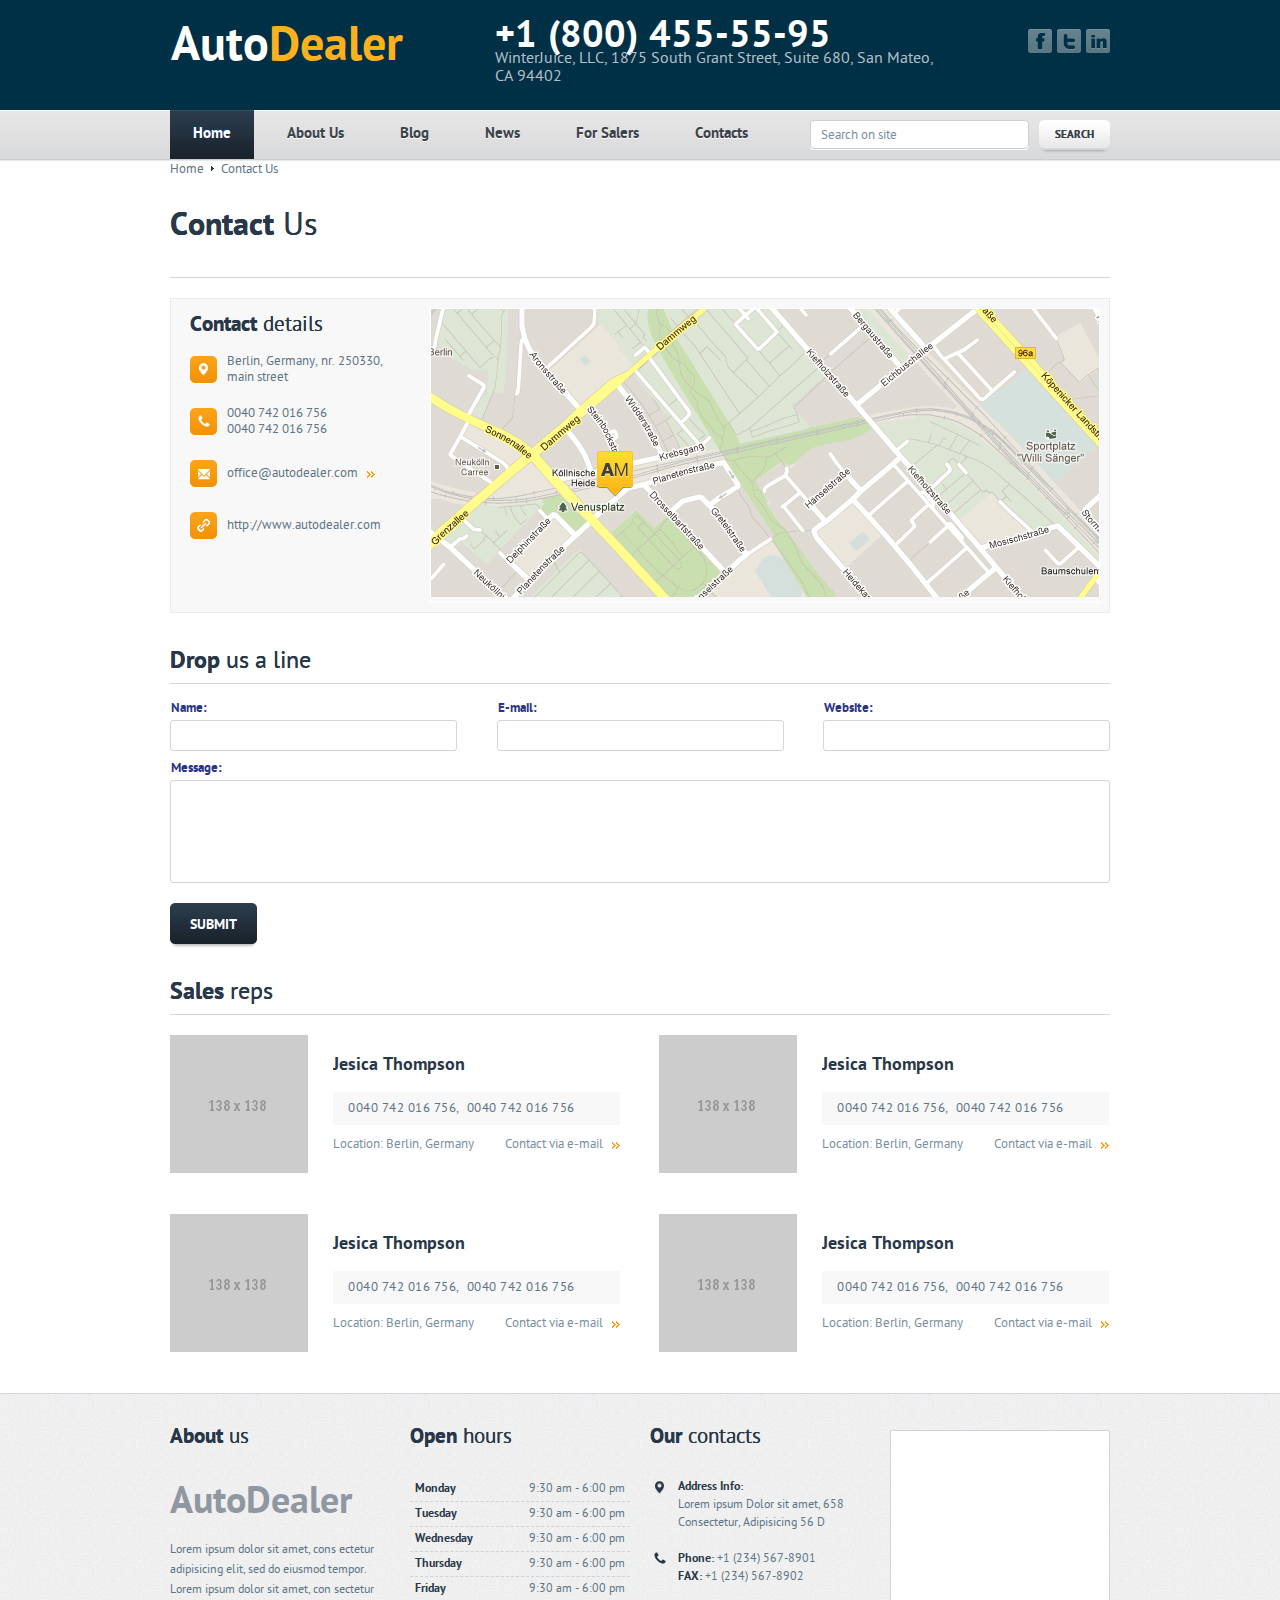
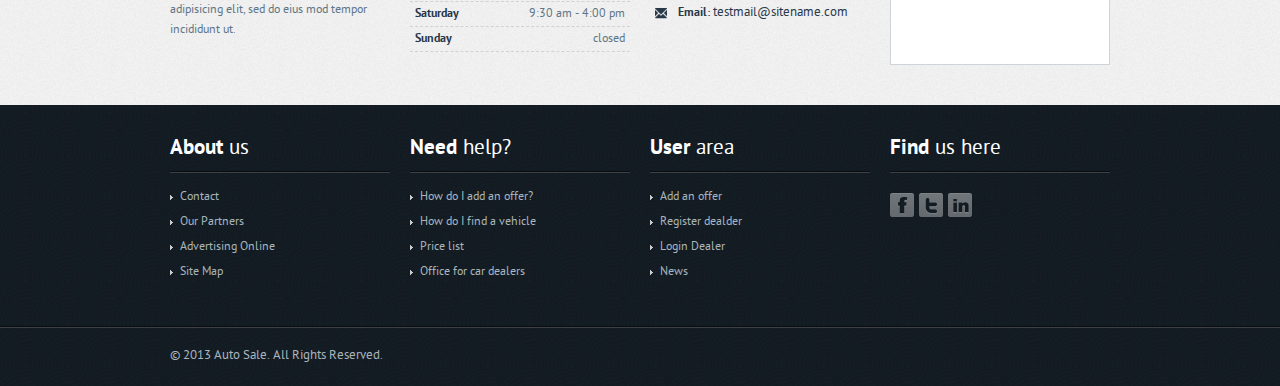
<file: 02_contacts.html>
<!DOCTYPE html>
<html xmlns="http://www.w3.org/1999/xhtml">
<head>
	<meta http-equiv="Content-Type" content="text/html; charset=utf-8" />

	<!-- Facebook APP ID -->
	<meta property="fb:app_id" content="12345"/>

	<meta name="keywords" content="Car-Dealer, auto-salon, automobile, business, car, car-gallery, car-selling-template, cars, dealer, marketplace, mobile, real estate, responsive, sell, vehicle" />
	<meta name="description" content="Auto Dealer HTML - Responsive HTML Auto Dealer Template" />

	<!-- Open Graph -->
	<meta property="og:site_name" content="Auto Dealer HTML"/>
	<meta property="og:title" content="Contacts" />
	<meta property="og:url" content="http://localhost/02_contacts.html" />
	<meta property="og:image" content="http://cdn.winterjuice.com/example/autodealer/image.jpg" />
	<meta property="og:description" content="Auto Dealer HTML - Responsive HTML Auto Dealer Template" />

	<!-- Page Title -->
	<title>Contacts</title>

	<link rel="stylesheet" type="text/css" href="css/style.css" />
	<link rel="stylesheet" type="text/css" href="css/style980.css" />
	<link rel="stylesheet" type="text/css" href="css/style800.css" />
	<link rel="stylesheet" type="text/css" href="css/style700.css" />
	<link rel="stylesheet" type="text/css" href="css/style600.css" />
	<link rel="stylesheet" type="text/css" href="css/style500.css" />
	<link rel="stylesheet" type="text/css" href="css/style400.css" />
	<link rel="stylesheet" type="text/css" href="css/jquery.fancybox-1.3.4.css" media="screen" />
	<!--[if IE]>
	<link href="css/style_ie.css" rel="stylesheet" type="text/css">
	<![endif]-->
	<script type="text/javascript" src="js/jquery-1.8.3.min.js"></script>
	<script type="text/javascript" src="js/jquery.easing.1.3.js"></script>
	<script type="text/javascript" src="js/jquery.bxslider.js"></script>
	<script type="text/javascript" src="js/jquery.mousewheel.js"></script>
	<script type="text/javascript" src="js/jquery.selectik.js"></script>
	<script type="text/javascript" src="js/jquery.mousewheel-3.0.4.pack.js"></script>
	<script type="text/javascript" src="js/jquery.fancybox-1.3.4.pack.js"></script>
	<script type="text/javascript" src="js/jquery.countdown.js"></script>
	<script type="text/javascript" src="js/jquery.checkbox.js"></script>
	<script type="text/javascript" src="js/js.js"></script>
</head>
<body class="contacts">
	<!--BEGIN HEADER-->
		<div id="header">
			<div class="top_info">
				<div class="logo">
					<a href="#">Auto<span>Dealer</span></a>
				</div>
				<div class="header_contacts">
					<div class="phone">+1 (800) 455-55-95</div>
					<div>WinterJuice, LLC, 1875 South Grant Street, Suite 680, San Mateo, CA 94402</div>
				</div>
				<div class="socials">
					<a href="#"><img src="images/fb_icon.png" alt=""></a>
					<a href="#"><img src="images/twitter_icon.png" alt=""></a>
					<a href="#"><img src="images/in_icon.png" alt=""></a>
				</div>
			</div>
			<div class="bg_navigation">
				<div class="navigation_wrapper">
					<div id="navigation">
						<span>Home</span>
						<ul>
							<li class="current"><a href="#">Home</a></li>
							<li><a href="#">About Us</a></li>
							<li><a href="#">Blog</a></li>
							<li><a href="#">News</a></li>
							<li><a href="#">For Salers</a></li>
							<li><a href="#">Contacts</a></li>
						</ul>
					</div>
					<div id="search_form">
						<form method="get" action="#">
							<input type="text" onblur="if(this.value=='') this.value='Search on site';" onfocus="if(this.value=='Search on site') this.value='';" value="Search on site" class="txb_search"/>
							<input type="submit" value="Search" class="btn_search"/>
						</form>
					</div>
				</div>
			</div>
		</div>
	<!--EOF HEADER-->
	<!--BEGIN CONTENT-->
		<div id="content">
			<div class="content">
				<div class="breadcrumbs">
					<a href="#">Home</a>
					<img src="images/marker_2.gif" alt=""/>
					<span>Contact Us</span>
				</div>
				<div class="main_wrapper">
					<h1><strong>Contact</strong> Us</h1>
					<div class="contacts_box">
						<div class="left">
							<h3><strong>Contact</strong> details</h3>
							<div class="addr detail">Berlin, Germany, nr. 250330,<br/>main street</div>
							<div class="phones detail">0040 742 016 756<br/>0040 742 016 756</div>
							<div class="email detail single_line"><a href="mailto:#" class="markered">office@autodealer.com</a></div>
							<div class="web detail single_line"><a href="#">http://www.autodealer.com</a></div>
						</div>
						<div class="map">
							<img src="images/pics/map.jpg" alt=""/>
							<!--<iframe width="668" height="288" src="https://maps.google.com.ua/maps?f=q&amp;source=s_q&amp;hl=ruamp;hl=en&amp;geocode=&amp;q=%D0%9C%D0%B0%D0%BD%D1%85%D1%8D%D1%82%D1%82%D0%B5%D0%BD,+%D0%9D%D1%8C%D1%8E-%D0%99%D0%BE%D1%80%D0%BA,+%D0%A1%D0%BE%D0%B5%D0%B4%D0%B8%D0%BD%D0%B5%D0%BD%D0%BD%D1%8B%D0%B5+%D0%A8%D1%82%D0%B0%D1%82%D1%8B+%D0%90%D0%BC%D0%B5%D1%80%D0%B8%D0%BA%D0%B8&amp;aq=0&amp;oq=%D0%BC%D0%B0%D0%BD&amp;sll=46.933064,32.007997&amp;sspn=0.243347,0.676346&amp;ie=UTF8&amp;hq=&amp;hnear=%D0%9C%D0%B0%D0%BD%D1%85%D1%8D%D1%82%D1%82%D0%B5%D0%BD,+%D0%9D%D1%8C%D1%8E-%D0%99%D0%BE%D1%80%D0%BA,+%D0%9D%D1%8C%D1%8E+%D0%99%D0%BE%D1%80%D0%BA,+%D0%9D%D1%8C%D1%8E-%D0%99%D0%BE%D1%80%D0%BA,+%D0%A1%D0%BE%D0%B5%D0%B4%D0%B8%D0%BD%D1%91%D0%BD%D0%BD%D1%8B%D0%B5+%D0%A8%D1%82%D0%B0%D1%82%D1%8B+%D0%90%D0%BC%D0%B5%D1%80%D0%B8%D0%BA%D0%B8&amp;t=m&amp;ll=40.79042,-73.959961&amp;spn=0.14972,0.457993&amp;z=11&amp;iwloc=A&amp;output=embed"></iframe>-->
						</div>
					</div>
					<div class="contact_form">
						<h2><strong>Drop</strong> us a line</h2>
						<form method="get" action="#">
							<div class="fld_box">
								<label>Name: </label>
								<input type="text" value=""/>
							</div>
							<div class="fld_box center">
								<label>E-mail: </label>
								<input type="text" value=""/>
							</div>
							<div class="fld_box last">
								<label>Website: </label>
								<input type="text" value=""/>
							</div>
							<div class="clear"></div>
							<label>Message: </label>
							<textarea cols="20" rows="20"></textarea>
							<input type="submit" value="submit" class="submit"/>
						</form>
					</div>
					<div class="personal_box">
						<h2><strong>Sales</strong> reps</h2>
						<ul class="personal_list">
							<li>
								<img src="images/placeholders/138x138.gif" alt="" class="thumb"/>
								<div class="inner">
									<h4>Jesica Thompson</h4>
									<div class="grey_area"><span>0040 742 016 756,</span><span>0040 742 016 756</span></div>
									<div class="fL">Location: Berlin, Germany</div>
									<div class="fR"><a href="mailto:#" class="markered">Contact via e-mail </a></div>
								</div>
							</li>
							<li class="last">
								<img src="images/placeholders/138x138.gif" alt="" class="thumb"/>
								<div class="inner">
									<h4>Jesica Thompson</h4>
									<div class="grey_area"><span>0040 742 016 756,</span><span>0040 742 016 756</span></div>
									<div class="fL">Location: Berlin, Germany</div>
									<div class="fR"><a href="mailto:#" class="markered">Contact via e-mail </a></div>
								</div>
							</li>
							<li>
								<img src="images/placeholders/138x138.gif" alt="" class="thumb"/>
								<div class="inner">
									<h4>Jesica Thompson</h4>
									<div class="grey_area"><span>0040 742 016 756,</span><span>0040 742 016 756</span></div>
									<div class="fL">Location: Berlin, Germany</div>
									<div class="fR"><a href="mailto:#" class="markered">Contact via e-mail </a></div>
								</div>
							</li>
							<li class="last">
								<img src="images/placeholders/138x138.gif" alt="" class="thumb"/>
								<div class="inner">
									<h4>Jesica Thompson</h4>
									<div class="grey_area"><span>0040 742 016 756,</span><span>0040 742 016 756</span></div>
									<div class="fL">Location: Berlin, Germany</div>
									<div class="fR"><a href="mailto:#" class="markered">Contact via e-mail </a></div>
								</div>
							</li>
						</ul>
					</div>
				</div>
			</div>
		</div>
	<!--EOF CONTENT-->
	<!--BEGIN FOOTER-->
		<div id="footer">
			<div class="bg_top_footer">
				<div class="top_footer">
					<div class="f_widget first">
						<h3><strong>About</strong> us</h3>
						<a href="#" class="footer_logo">AutoDealer</a>
						<p>Lorem ipsum dolor sit amet, cons ectetur adipisicing elit, sed do eiusmod tempor.
Lorem ipsum dolor sit amet, con sectetur adipisicing elit, sed do eius  mod tempor incididunt ut.</p>
					</div>
					<div class="f_widget divide second">
						<h3><strong>Open</strong> hours</h3>
						<ul class="schedule">
							<li>
								<strong>Monday</strong>
								<span>9:30 am - 6:00 pm</span>
							</li>
							<li>
								<strong>Tuesday</strong>
								<span>9:30 am - 6:00 pm</span>
							</li>
							<li>
								<strong>Wednesday</strong>
								<span>9:30 am - 6:00 pm</span>
							</li>
							<li>
								<strong>Thursday</strong>
								<span>9:30 am - 6:00 pm</span>
							</li>
							<li>
								<strong>Friday</strong>
								<span>9:30 am - 6:00 pm</span>
							</li>
							<li>
								<strong>Saturday</strong>
								<span>9:30 am - 4:00 pm</span>
							</li>
							<li>
								<strong>Sunday</strong>
								<span>closed</span>
							</li>
						</ul>
					</div>
					<div class="fwidget_separator"></div>
					<div class="f_widget third">
						<h3><strong>Our</strong> contacts</h3>
						<div class="f_contact f_contact_1"><strong>Address Info:<br/></strong>Lorem ipsum Dolor sit amet, 658 Consectetur, Adipisicing 56 D</div>
						<div class="f_contact f_contact_2"><strong>Phone:</strong> +1 (234) 567-8901 <br/><strong>FAX:</strong> +1 (234) 567-8902</div>
						<div class="f_contact f_contact_3"><strong>Email:</strong> <a href="mailto:#">testmail@sitename.com</a></div>
					</div>
					<div class="f_widget divide last frame_wrapper">
						<iframe width="204" height="219" src="https://maps.google.com.ua/maps?f=q&amp;source=s_q&amp;hl=ruamp;hl=en&amp;geocode=&amp;q=%D0%9C%D0%B0%D0%BD%D1%85%D1%8D%D1%82%D1%82%D0%B5%D0%BD,+%D0%9D%D1%8C%D1%8E-%D0%99%D0%BE%D1%80%D0%BA,+%D0%A1%D0%BE%D0%B5%D0%B4%D0%B8%D0%BD%D0%B5%D0%BD%D0%BD%D1%8B%D0%B5+%D0%A8%D1%82%D0%B0%D1%82%D1%8B+%D0%90%D0%BC%D0%B5%D1%80%D0%B8%D0%BA%D0%B8&amp;aq=0&amp;oq=%D0%BC%D0%B0%D0%BD%D1%85&amp;sll=48.382803,31.17461&amp;sspn=7.573826,21.643066&amp;ie=UTF8&amp;hq=&amp;hnear=%D0%9C%D0%B0%D0%BD%D1%85%D1%8D%D1%82%D1%82%D0%B5%D0%BD,+%D0%9D%D1%8C%D1%8E-%D0%99%D0%BE%D1%80%D0%BA,+%D0%9D%D1%8C%D1%8E+%D0%99%D0%BE%D1%80%D0%BA,+%D0%9D%D1%8C%D1%8E-%D0%99%D0%BE%D1%80%D0%BA,+%D0%A1%D0%BE%D0%B5%D0%B4%D0%B8%D0%BD%D1%91%D0%BD%D0%BD%D1%8B%D0%B5+%D0%A8%D1%82%D0%B0%D1%82%D1%8B+%D0%90%D0%BC%D0%B5%D1%80%D0%B8%D0%BA%D0%B8&amp;t=m&amp;ll=40.79042,-73.959961&amp;spn=0.113849,0.139389&amp;z=11&amp;iwloc=A&amp;output=embed"></iframe>
					</div>
				</div>
			</div>
			<div class="bottom_footer">
				<div class="f_widget ">
					<h3><strong>About</strong> us</h3>
					<ul>
						<li><a href="#">Contact</a></li>
						<li><a href="#">Our Partners</a></li>
						<li><a href="#">Advertising Online</a></li>
						<li><a href="#">Site Map</a></li>
					</ul>
				</div>
				<div class="f_widget divide">
					<h3><strong>Need</strong> help?</h3>
					<ul>
						<li><a href="#">How do I add an offer?</a></li>
						<li><a href="#">How do I find a vehicle</a></li>
						<li><a href="#">Price list</a></li>
						<li><a href="#">Office for car dealers</a></li>
					</ul>
				</div>
				<div class="fwidget_separator"></div>
				<div class="f_widget">
					<h3><strong>User</strong> area</h3>
					<ul>
						<li><a href="#">Add an offer</a></li>
						<li><a href="#">Register dealder</a></li>
						<li><a href="#">Login Dealer</a></li>
						<li><a href="#">News</a></li>
					</ul>
				</div>
				<div class="f_widget divide last">
					<h3><strong>Find</strong> us here</h3>
					<ul class="horizontal">
						<li><a href="#"><img src="images/fb_icon.png" alt=""></a></li>
						<li><a href="#"><img src="images/twitter_icon.png" alt=""></a></li>
						<li><a href="#"><img src="images/in_icon.png" alt=""></a></li>
					</ul>
				</div>
			</div>
			<div class="copyright_wrapper">
				<div class="copyright">&copy; 2013 Auto Sale. All Rights Reserved.</div>
			</div>
		</div>
	<!--EOF FOOTER-->
</body>
</html>
</file>
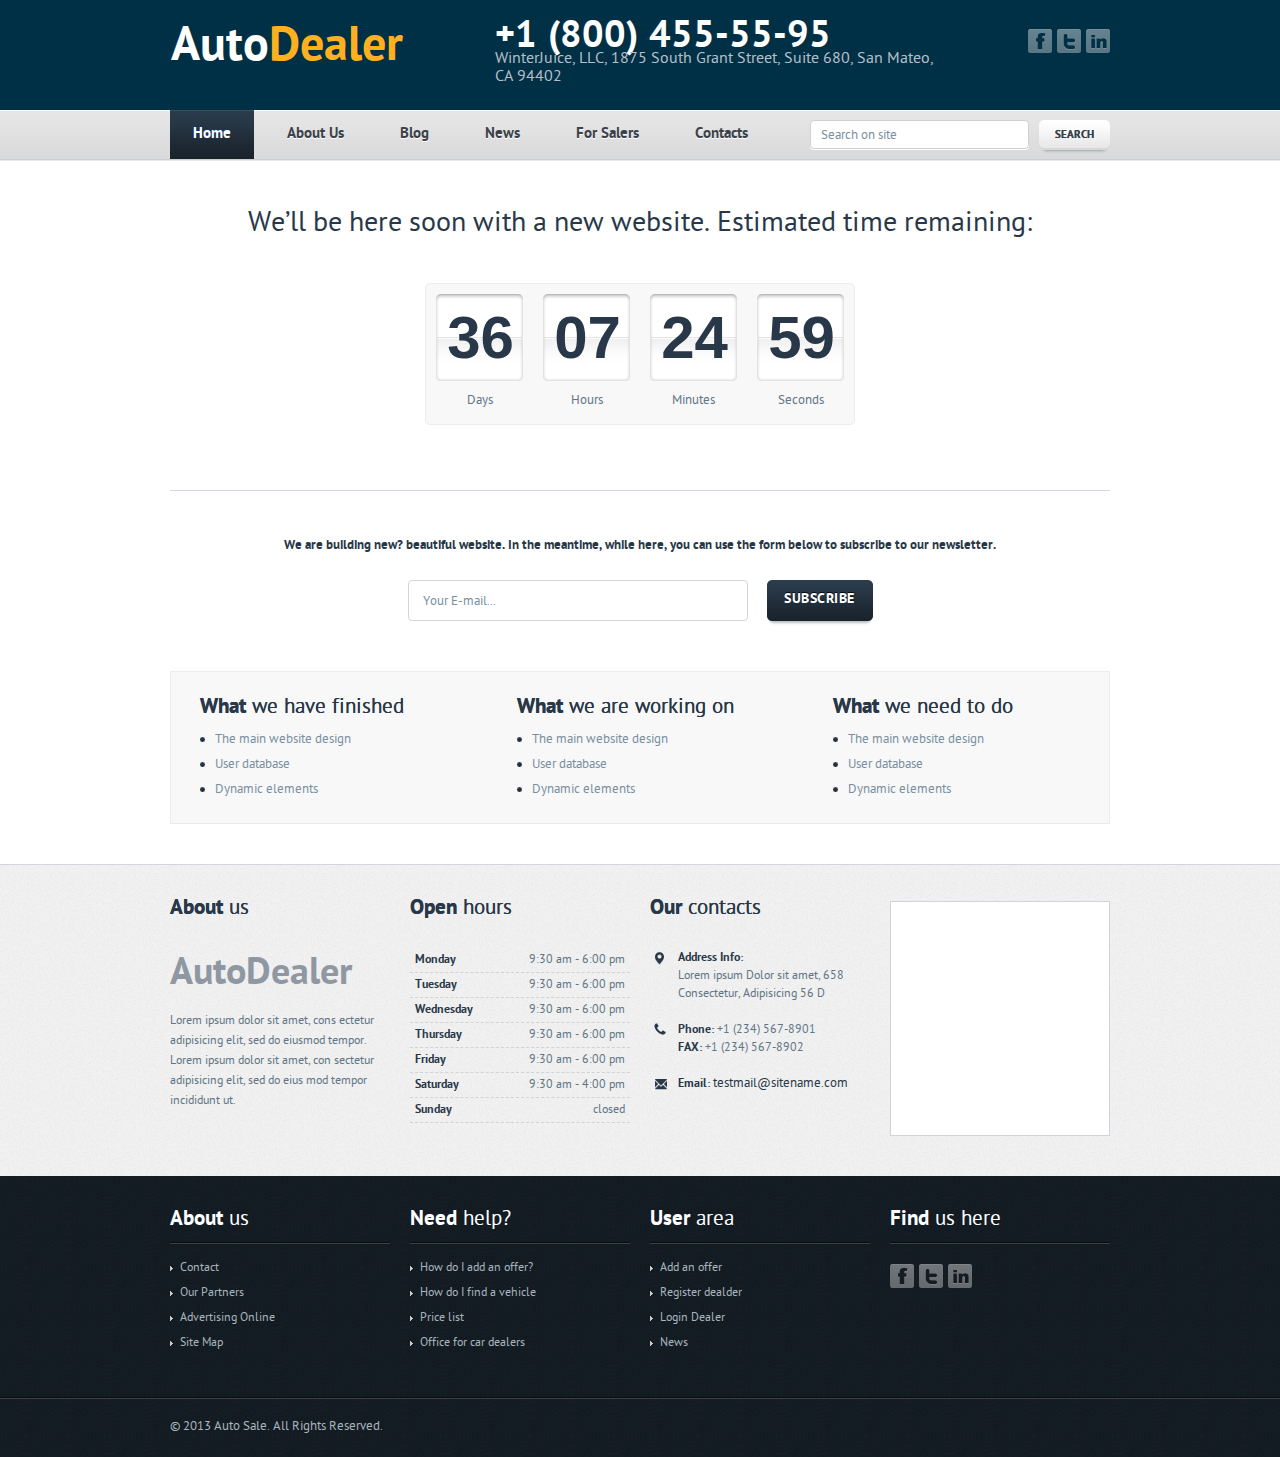
<file: 03_404.html>
<!DOCTYPE html>
<html xmlns="http://www.w3.org/1999/xhtml">
<head>
	<meta http-equiv="Content-Type" content="text/html; charset=utf-8" />

	<!-- Facebook APP ID -->
	<meta property="fb:app_id" content="12345"/>

	<meta name="keywords" content="Car-Dealer, auto-salon, automobile, business, car, car-gallery, car-selling-template, cars, dealer, marketplace, mobile, real estate, responsive, sell, vehicle" />
	<meta name="description" content="Auto Dealer HTML - Responsive HTML Auto Dealer Template" />

	<!-- Open Graph -->
	<meta property="og:site_name" content="Auto Dealer HTML"/>
	<meta property="og:title" content="Page Not Found" />
	<meta property="og:url" content="http://localhost/03_404.html" />
	<meta property="og:image" content="http://cdn.winterjuice.com/example/autodealer/image.jpg" />
	<meta property="og:description" content="Auto Dealer HTML - Responsive HTML Auto Dealer Template" />

	<!-- Page Title -->
	<title>404</title>
	<link rel="stylesheet" type="text/css" href="css/style.css" />
	<link rel="stylesheet" type="text/css" href="css/style980.css" />
	<link rel="stylesheet" type="text/css" href="css/style800.css" />
	<link rel="stylesheet" type="text/css" href="css/style700.css" />
	<link rel="stylesheet" type="text/css" href="css/style600.css" />
	<link rel="stylesheet" type="text/css" href="css/style500.css" />
	<link rel="stylesheet" type="text/css" href="css/style400.css" />
	<link rel="stylesheet" type="text/css" href="css/jquery.fancybox-1.3.4.css" media="screen" />
	<!--[if IE]>
	<link href="css/style_ie.css" rel="stylesheet" type="text/css">
	<![endif]-->
	<script type="text/javascript" src="js/jquery-1.8.3.min.js"></script>
	<script type="text/javascript" src="js/jquery.easing.1.3.js"></script>
	<script type="text/javascript" src="js/jquery.bxslider.js"></script>
	<script type="text/javascript" src="js/jquery.mousewheel.js"></script>
	<script type="text/javascript" src="js/jquery.selectik.js"></script>
	<script type="text/javascript" src="js/jquery.mousewheel-3.0.4.pack.js"></script>
	<script type="text/javascript" src="js/jquery.fancybox-1.3.4.pack.js"></script>
	<script type="text/javascript" src="js/jquery.countdown.js"></script>
	<script type="text/javascript" src="js/jquery.checkbox.js"></script>
	<script type="text/javascript" src="js/js.js"></script>
</head>
<body class="not_found">
	<!--BEGIN HEADER-->
		<div id="header">
			<div class="top_info">
				<div class="logo">
					<a href="#">Auto<span>Dealer</span></a>
				</div>
				<div class="header_contacts">
					<div class="phone">+1 (800) 455-55-95</div>
					<div>WinterJuice, LLC, 1875 South Grant Street, Suite 680, San Mateo, CA 94402</div>
				</div>
				<div class="socials">
					<a href="#"><img src="images/fb_icon.png" alt=""></a>
					<a href="#"><img src="images/twitter_icon.png" alt=""></a>
					<a href="#"><img src="images/in_icon.png" alt=""></a>
				</div>
			</div>
			<div class="bg_navigation">
				<div class="navigation_wrapper">
					<div id="navigation">
						<span>Home</span>
						<ul>
							<li class="current"><a href="#">Home</a></li>
							<li><a href="#">About Us</a></li>
							<li><a href="#">Blog</a></li>
							<li><a href="#">News</a></li>
							<li><a href="#">For Salers</a></li>
							<li><a href="#">Contacts</a></li>
						</ul>
					</div>
					<div id="search_form">
						<form method="get" action="#">
							<input type="text" onblur="if(this.value=='') this.value='Search on site';" onfocus="if(this.value=='Search on site') this.value='';" value="Search on site" class="txb_search"/>
							<input type="submit" value="Search" class="btn_search"/>
						</form>
					</div>
				</div>
			</div>
		</div>
	<!--EOF HEADER-->
	<!--BEGIN CONTENT-->
		<div id="content">
			<div class="content">
				<div class="counter_heading">We’ll be here soon with a new website. Estimated time remaining:</div>
				<div class="counter_wrapper">
					<div id="counter"></div>
				</div>
				<div class="newsletter">
					<div class="title">We are building new? beautiful website. In the meantime, while here, you can use the form below to subscribe to our newsletter. </div>
					<form method="get" action="#">
						<input type="text" onblur="if(this.value=='') this.value='Your E-mail...';" onfocus="if(this.value=='Your E-mail...') this.value='';" value="Your E-mail..." class="txb"/>
						<input type="submit" value="subscribe" class="btn_subscribe"/>
					</form>
				</div>
				<div class="needs_wrapper">
					<div class="post_block">
						<h3><strong>What</strong> we have finished</h3>
						<ul>
							<li>The main website design</li>
							<li>User database</li>
							<li>Dynamic elements</li>
						</ul>
					</div>
					<div class="post_block center">
						<h3><strong>What</strong> we are working on</h3>
						<ul>
							<li>The main website design</li>
							<li>User database</li>
							<li>Dynamic elements</li>
						</ul>
					</div>
					<div class="post_block last">
						<h3><strong>What</strong> we need to do</h3>
						<ul>
							<li>The main website design</li>
							<li>User database</li>
							<li>Dynamic elements</li>
						</ul>
					</div>
				</div>
			</div>
		</div>
	<!--EOF CONTENT-->
	<!--BEGIN FOOTER-->
		<div id="footer">
			<div class="bg_top_footer">
				<div class="top_footer">
					<div class="f_widget first">
						<h3><strong>About</strong> us</h3>
						<a href="#" class="footer_logo">AutoDealer</a>
						<p>Lorem ipsum dolor sit amet, cons ectetur adipisicing elit, sed do eiusmod tempor.
Lorem ipsum dolor sit amet, con sectetur adipisicing elit, sed do eius  mod tempor incididunt ut.</p>
					</div>
					<div class="f_widget divide second">
						<h3><strong>Open</strong> hours</h3>
						<ul class="schedule">
							<li>
								<strong>Monday</strong>
								<span>9:30 am - 6:00 pm</span>
							</li>
							<li>
								<strong>Tuesday</strong>
								<span>9:30 am - 6:00 pm</span>
							</li>
							<li>
								<strong>Wednesday</strong>
								<span>9:30 am - 6:00 pm</span>
							</li>
							<li>
								<strong>Thursday</strong>
								<span>9:30 am - 6:00 pm</span>
							</li>
							<li>
								<strong>Friday</strong>
								<span>9:30 am - 6:00 pm</span>
							</li>
							<li>
								<strong>Saturday</strong>
								<span>9:30 am - 4:00 pm</span>
							</li>
							<li>
								<strong>Sunday</strong>
								<span>closed</span>
							</li>
						</ul>
					</div>
					<div class="fwidget_separator"></div>
					<div class="f_widget third">
						<h3><strong>Our</strong> contacts</h3>
						<div class="f_contact f_contact_1"><strong>Address Info:<br/></strong>Lorem ipsum Dolor sit amet, 658 Consectetur, Adipisicing 56 D</div>
						<div class="f_contact f_contact_2"><strong>Phone:</strong> +1 (234) 567-8901 <br/><strong>FAX:</strong> +1 (234) 567-8902</div>
						<div class="f_contact f_contact_3"><strong>Email:</strong> <a href="mailto:#">testmail@sitename.com</a></div>
					</div>
					<div class="f_widget divide last frame_wrapper">
						<iframe width="204" height="219" src="https://maps.google.com.ua/maps?f=q&amp;source=s_q&amp;hl=ruamp;hl=en&amp;geocode=&amp;q=%D0%9C%D0%B0%D0%BD%D1%85%D1%8D%D1%82%D1%82%D0%B5%D0%BD,+%D0%9D%D1%8C%D1%8E-%D0%99%D0%BE%D1%80%D0%BA,+%D0%A1%D0%BE%D0%B5%D0%B4%D0%B8%D0%BD%D0%B5%D0%BD%D0%BD%D1%8B%D0%B5+%D0%A8%D1%82%D0%B0%D1%82%D1%8B+%D0%90%D0%BC%D0%B5%D1%80%D0%B8%D0%BA%D0%B8&amp;aq=0&amp;oq=%D0%BC%D0%B0%D0%BD%D1%85&amp;sll=48.382803,31.17461&amp;sspn=7.573826,21.643066&amp;ie=UTF8&amp;hq=&amp;hnear=%D0%9C%D0%B0%D0%BD%D1%85%D1%8D%D1%82%D1%82%D0%B5%D0%BD,+%D0%9D%D1%8C%D1%8E-%D0%99%D0%BE%D1%80%D0%BA,+%D0%9D%D1%8C%D1%8E+%D0%99%D0%BE%D1%80%D0%BA,+%D0%9D%D1%8C%D1%8E-%D0%99%D0%BE%D1%80%D0%BA,+%D0%A1%D0%BE%D0%B5%D0%B4%D0%B8%D0%BD%D1%91%D0%BD%D0%BD%D1%8B%D0%B5+%D0%A8%D1%82%D0%B0%D1%82%D1%8B+%D0%90%D0%BC%D0%B5%D1%80%D0%B8%D0%BA%D0%B8&amp;t=m&amp;ll=40.79042,-73.959961&amp;spn=0.113849,0.139389&amp;z=11&amp;iwloc=A&amp;output=embed"></iframe>
					</div>
				</div>
			</div>
			<div class="bottom_footer">
				<div class="f_widget ">
					<h3><strong>About</strong> us</h3>
					<ul>
						<li><a href="#">Contact</a></li>
						<li><a href="#">Our Partners</a></li>
						<li><a href="#">Advertising Online</a></li>
						<li><a href="#">Site Map</a></li>
					</ul>
				</div>
				<div class="f_widget divide">
					<h3><strong>Need</strong> help?</h3>
					<ul>
						<li><a href="#">How do I add an offer?</a></li>
						<li><a href="#">How do I find a vehicle</a></li>
						<li><a href="#">Price list</a></li>
						<li><a href="#">Office for car dealers</a></li>
					</ul>
				</div>
				<div class="fwidget_separator"></div>
				<div class="f_widget">
					<h3><strong>User</strong> area</h3>
					<ul>
						<li><a href="#">Add an offer</a></li>
						<li><a href="#">Register dealder</a></li>
						<li><a href="#">Login Dealer</a></li>
						<li><a href="#">News</a></li>
					</ul>
				</div>
				<div class="f_widget divide last">
					<h3><strong>Find</strong> us here</h3>
					<ul class="horizontal">
						<li><a href="#"><img src="images/fb_icon.png" alt=""></a></li>
						<li><a href="#"><img src="images/twitter_icon.png" alt=""></a></li>
						<li><a href="#"><img src="images/in_icon.png" alt=""></a></li>
					</ul>
				</div>
			</div>
			<div class="copyright_wrapper">
				<div class="copyright">&copy; 2013 Auto Sale. All Rights Reserved.</div>
			</div>
		</div>
	<!--EOF FOOTER-->
</body>
</html>
</file>
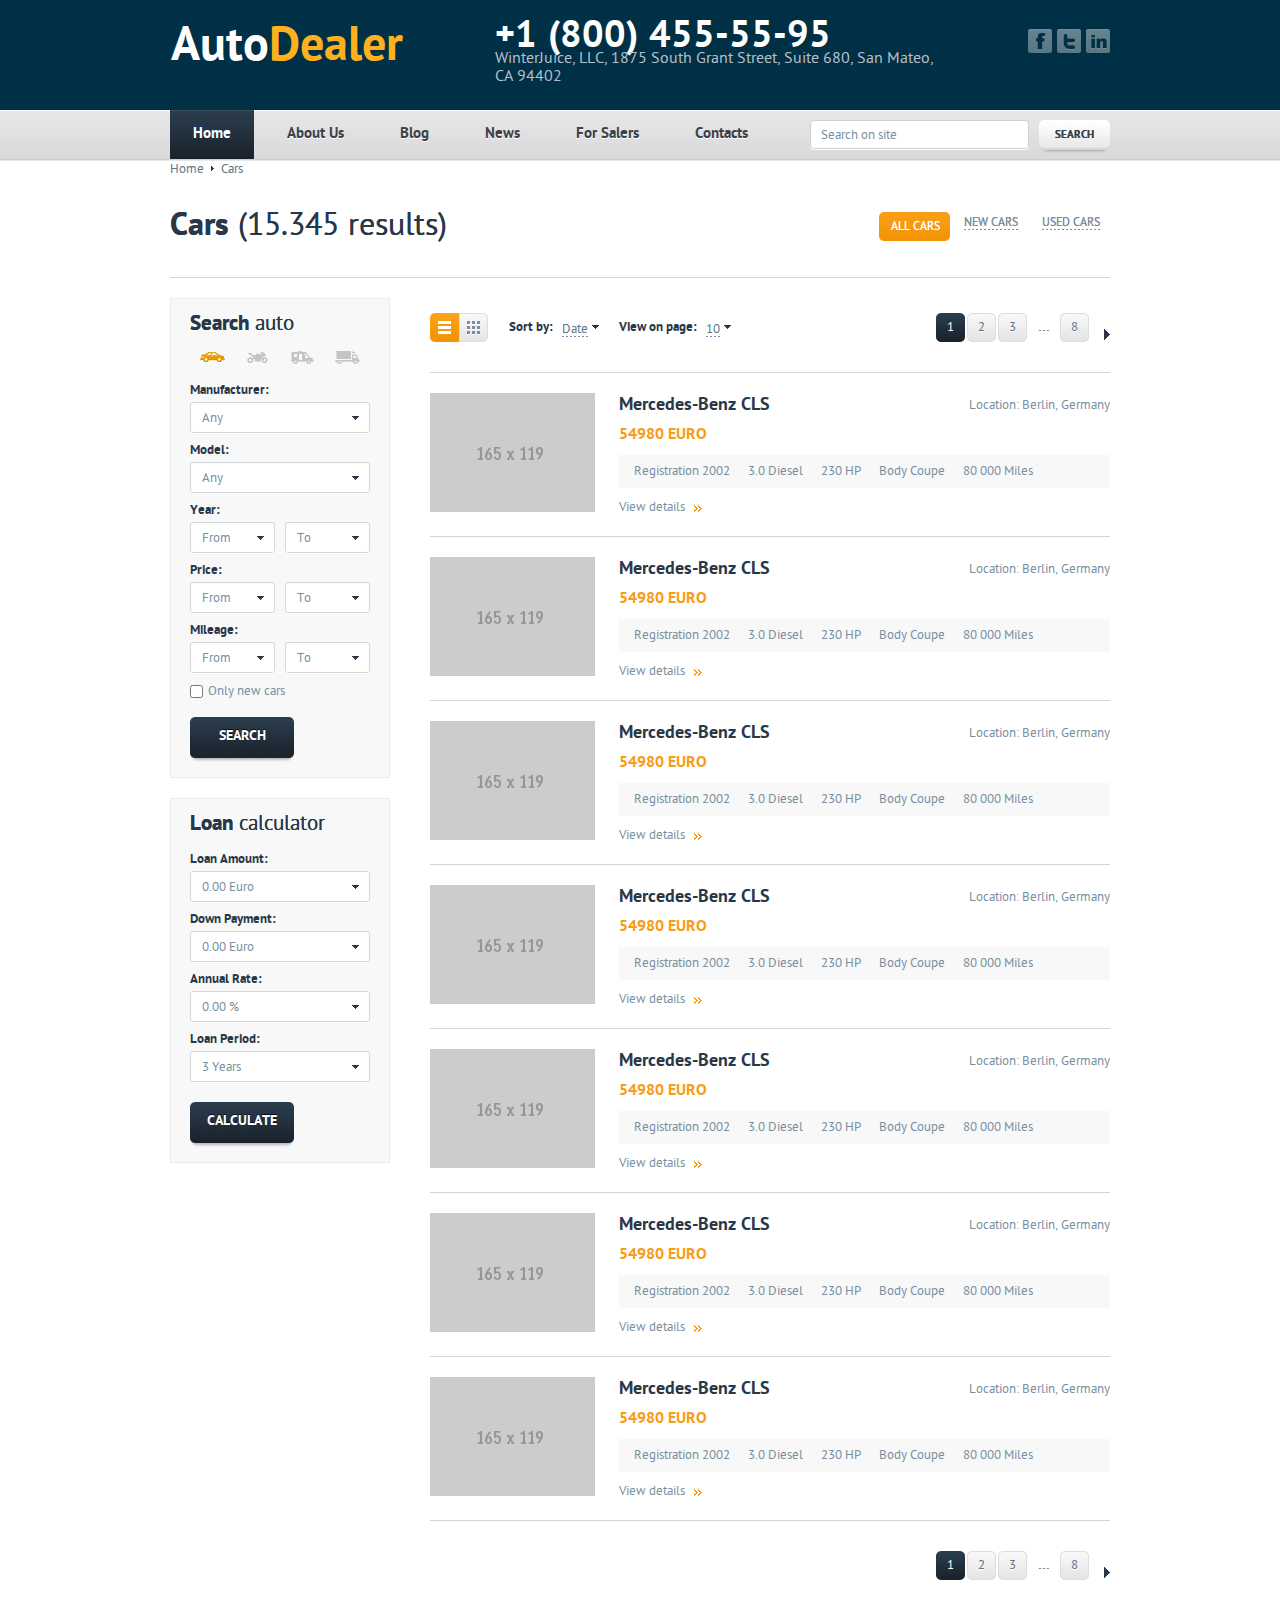
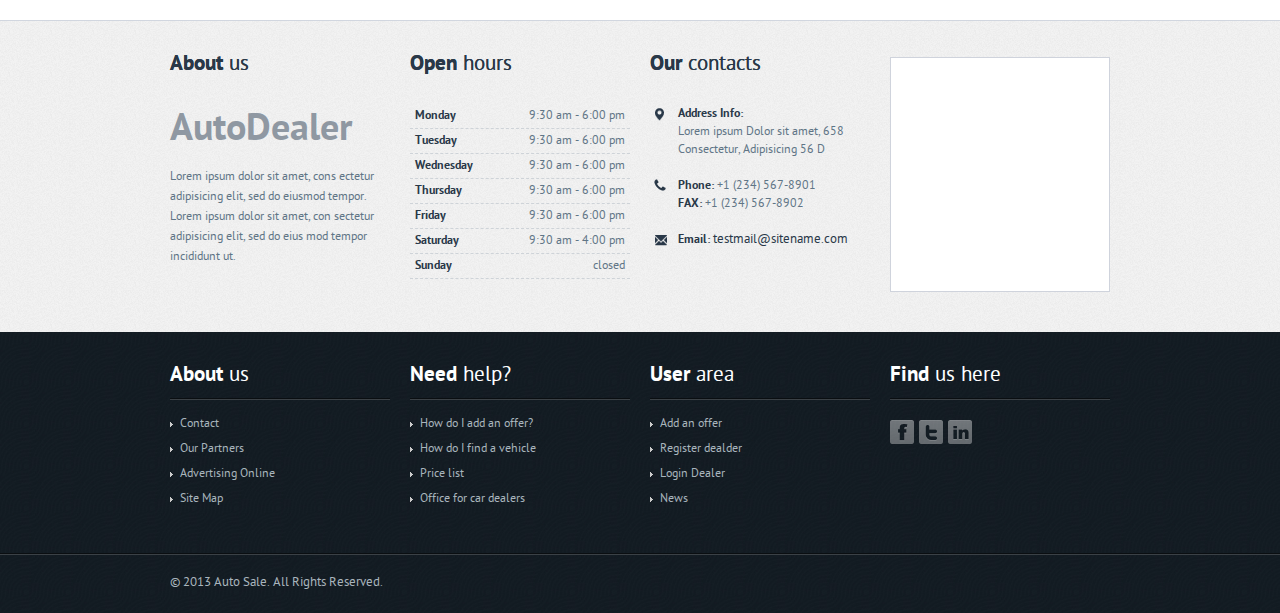
<file: 04_catalog.html>
<!DOCTYPE html>
<html xmlns="http://www.w3.org/1999/xhtml">
<head>
	<meta http-equiv="Content-Type" content="text/html; charset=utf-8" />

	<!-- Facebook APP ID -->
	<meta property="fb:app_id" content="12345"/>

	<meta name="keywords" content="Car-Dealer, auto-salon, automobile, business, car, car-gallery, car-selling-template, cars, dealer, marketplace, mobile, real estate, responsive, sell, vehicle" />
	<meta name="description" content="Auto Dealer HTML - Responsive HTML Auto Dealer Template" />

	<!-- Open Graph -->
	<meta property="og:site_name" content="Auto Dealer HTML"/>
	<meta property="og:title" content="Catalog" />
	<meta property="og:url" content="http://localhost/04_catalog.html" />
	<meta property="og:image" content="http://cdn.winterjuice.com/example/autodealer/image.jpg" />
	<meta property="og:description" content="Auto Dealer HTML - Responsive HTML Auto Dealer Template" />

	<!-- Page Title -->
	<title>Catalog</title>
	<link rel="stylesheet" type="text/css" href="css/style.css" />
	<link rel="stylesheet" type="text/css" href="css/style980.css" />
	<link rel="stylesheet" type="text/css" href="css/style800.css" />
	<link rel="stylesheet" type="text/css" href="css/style700.css" />
	<link rel="stylesheet" type="text/css" href="css/style600.css" />
	<link rel="stylesheet" type="text/css" href="css/style500.css" />
	<link rel="stylesheet" type="text/css" href="css/style400.css" />
	<link rel="stylesheet" type="text/css" href="css/jquery.fancybox-1.3.4.css" media="screen" />
	<!--[if IE]>
	<link href="css/style_ie.css" rel="stylesheet" type="text/css">
	<![endif]-->
	<script type="text/javascript" src="js/jquery-1.8.3.min.js"></script>
	<script type="text/javascript" src="js/jquery.easing.1.3.js"></script>
	<script type="text/javascript" src="js/jquery.bxslider.js"></script>
	<script type="text/javascript" src="js/jquery.mousewheel.js"></script>
	<script type="text/javascript" src="js/jquery.selectik.js"></script>
	<script type="text/javascript" src="js/jquery.mousewheel-3.0.4.pack.js"></script>
	<script type="text/javascript" src="js/jquery.fancybox-1.3.4.pack.js"></script>
	<script type="text/javascript" src="js/jquery.countdown.js"></script>
	<script type="text/javascript" src="js/jquery.checkbox.js"></script>
	<script type="text/javascript" src="js/js.js"></script>
</head>
<body class="catalog catalog-list">
	<!--BEGIN HEADER-->
		<div id="header">
			<div class="top_info">
				<div class="logo">
					<a href="#">Auto<span>Dealer</span></a>
				</div>
				<div class="header_contacts">
					<div class="phone">+1 (800) 455-55-95</div>
					<div>WinterJuice, LLC, 1875 South Grant Street, Suite 680, San Mateo, CA 94402</div>
				</div>
				<div class="socials">
					<a href="#"><img src="images/fb_icon.png" alt=""></a>
					<a href="#"><img src="images/twitter_icon.png" alt=""></a>
					<a href="#"><img src="images/in_icon.png" alt=""></a>
				</div>
			</div>
			<div class="bg_navigation">
				<div class="navigation_wrapper">
					<div id="navigation">
						<span>Home</span>
						<ul>
							<li class="current"><a href="#">Home</a></li>
							<li><a href="#">About Us</a></li>
							<li><a href="#">Blog</a></li>
							<li><a href="#">News</a></li>
							<li><a href="#">For Salers</a></li>
							<li><a href="#">Contacts</a></li>
						</ul>
					</div>
					<div id="search_form">
						<form method="get" action="#">
							<input type="text" onblur="if(this.value=='') this.value='Search on site';" onfocus="if(this.value=='Search on site') this.value='';" value="Search on site" class="txb_search"/>
							<input type="submit" value="Search" class="btn_search"/>
						</form>
					</div>
				</div>
			</div>
		</div>
	<!--EOF HEADER-->
	<!--BEGIN CONTENT-->
		<div id="content">
			<div class="content">
				<div class="breadcrumbs">
					<a href="#">Home</a>
					<img src="images/marker_2.gif" alt=""/>
					<span>Cars</span>
				</div>
				<div class="main_wrapper">
					<div class="cars_categories">
						<span>All cars</span>
						<a href="#"><span>new cars</span></a>
						<a href="#"><span>used cars</span></a>
					</div>
					<h1><strong>Cars</strong> (15.345 results)</h1>
					<div class="catalog_sidebar">
						<div class="search_auto">
							<h3><strong>Search</strong> auto</h3>
							<div class="categories">
								<input type="radio" id="search_radio_1" checked="checked" name="category"/>
								<label for="search_radio_1" class="search_radio_1"></label>
								<input type="radio" id="search_radio_2" name="category"/>
								<label for="search_radio_2" class="search_radio_2"></label>
								<input type="radio" id="search_radio_3" name="category"/>
								<label for="search_radio_3" class="search_radio_3"></label>
								<input type="radio" id="search_radio_4" name="category"/>
								<label for="search_radio_4" class="search_radio_4"></label>
							</div>
							<div class="clear"></div>
							<label><strong>Manufacturer:</strong></label>
							<div class="select_box_1">
								<select class="select_3">
									<option value="0">Any</option>
									<option value="1">Audi</option>
									<option value="2">Mercedes-Benz</option>
									<option value="3">BMW</option>
									<option value="4">Lexus</option>
									<option value="5">Lincoln</option>
									<option value="6">Ford</option>
									<option value="7">Fiat</option>
									<option value="8">Dodge</option>
								</select>
							</div>
							<label><strong>Model:</strong></label>
							<div class="select_box_1">
								<select class="select_3">
									<option value="0">Any</option>
									<option value="1">R8</option>
									<option value="2">S500</option>
									<option value="3">540i</option>
									<option value="4">RX300</option>
									<option value="5">Navigator</option>
									<option value="6">Taurus</option>
									<option value="7">Doblo</option>
									<option value="8">Viper</option>
								</select>
							</div>
							<label><strong>Year:</strong></label>
							<div class="select_box_2">
								<select class="select_4">
									<option value="0">From</option>
									<option value="1">2013</option>
									<option value="2">2012</option>
									<option value="3">2011</option>
									<option value="4">2010</option>
									<option value="5">2009</option>
									<option value="6">2008</option>
									<option value="7">2007</option>
									<option value="8">2006</option>
								</select>
								<select class="select_4">
									<option value="0">To</option>
									<option value="1">2013</option>
									<option value="2">2012</option>
									<option value="3">2011</option>
									<option value="4">2010</option>
									<option value="5">2009</option>
									<option value="6">2008</option>
									<option value="7">2007</option>
									<option value="8">2006</option>
								</select>
								<div class="clear"></div>
							</div>
							<label><strong>Price:</strong></label>
							<div class="select_box_2">
								<select class="select_4">
									<option value="0">From</option>
									<option value="1">1000</option>
									<option value="2">2000</option>
									<option value="3">3000</option>
									<option value="4">4000</option>
									<option value="5">5000</option>
									<option value="6">6000</option>
									<option value="7">7000</option>
									<option value="8">8000</option>
								</select>
								<select class="select_4">
									<option value="0">To</option>
									<option value="1">1000</option>
									<option value="2">2000</option>
									<option value="3">3000</option>
									<option value="4">4000</option>
									<option value="5">5000</option>
									<option value="6">6000</option>
									<option value="7">7000</option>
									<option value="8">8000</option>
								</select>
								<div class="clear"></div>
							</div>
							<label><strong>Mileage:</strong></label>
							<div class="select_box_2">
								<select class="select_4">
									<option value="0">From</option>
									<option value="1">1000</option>
									<option value="2">2000</option>
									<option value="3">3000</option>
									<option value="4">4000</option>
									<option value="5">5000</option>
									<option value="6">6000</option>
									<option value="7">7000</option>
									<option value="8">8000</option>
								</select>
								<select class="select_4">
									<option value="0">To</option>
									<option value="1">1000</option>
									<option value="2">2000</option>
									<option value="3">3000</option>
									<option value="4">4000</option>
									<option value="5">5000</option>
									<option value="6">6000</option>
									<option value="7">7000</option>
									<option value="8">8000</option>
								</select>
								<div class="clear"></div>
							</div>
							<div class="chb_wrapper">
								<input type="checkbox"/>
								<label class="check_label">Only new cars</label>
							</div>
							<input type="submit" value="Search" class="btn_search"/>
							<div class="clear"></div>
						</div>
						<div class="calculator">
							<h3><strong>Loan</strong> calculator</h3>
							<label><strong>Loan Amount:</strong></label>
							<div class="select_box_1">
								<select class="select_3">
									<option value="0">0.00 Euro</option>
									<option value="1">10.00 Euro</option>
									<option value="2">100.00 Euro</option>
									<option value="3">1000.00 Euro</option>
									<option value="4">10000.00 Euro</option>
									<option value="5">100000.00 Euro</option>
									<option value="6">1000000.00 Euro</option>
									<option value="7">10000000.00 Euro</option>
									<option value="8">100000000.00 Euro</option>
								</select>
							</div>
							<label><strong>Down Payment:</strong></label>
							<div class="select_box_1">
								<select class="select_3">
									<option value="0">0.00 Euro</option>
									<option value="1">10.00 Euro</option>
									<option value="2">100.00 Euro</option>
									<option value="3">1000.00 Euro</option>
									<option value="4">10000.00 Euro</option>
									<option value="5">100000.00 Euro</option>
									<option value="6">1000000.00 Euro</option>
									<option value="7">10000000.00 Euro</option>
									<option value="8">100000000.00 Euro</option>
								</select>
							</div>
							<label><strong>Annual Rate:</strong></label>
							<div class="select_box_1">
								<select class="select_3">
									<option value="0">0.00 %</option>
									<option value="1">10.00 %</option>
									<option value="2">20.00 %</option>
									<option value="3">30.00 %</option>
									<option value="4">40.00 %</option>
									<option value="5">50.00 %</option>
								</select>
							</div>
							<label><strong>Loan Period:</strong></label>
							<div class="select_box_1">
								<select class="select_3">
									<option value="0">3 Years</option>
									<option value="1">4 Years</option>
									<option value="2">5 Years</option>
									<option value="3">6 Years</option>
									<option value="4">7 Years</option>
								</select>
							</div>
							<input type="submit" value="calculate" class="btn_calc"/>
							<div class="clear"></div>
						</div>
					</div>
					<div class="main_catalog">
						<div class="top_catalog_box">
							<div class="switch">
								<span class="table_view"></span>
								<a href="#" class="list_view"></a>
							</div>
							<div class="sorting drop_list">
								<strong>Sort by: </strong>
								<div class="selected">
									<span><a href="#">Date</a></span>
									<ul>
										<li><a href="#">Date</a></li>
										<li><a href="#">Price</a></li>
										<li><a href="#">Name</a></li>
										<li><a href="#">Manufacturer</a></li>
									</ul>
								</div>
								<div class="clear"></div>
							</div>
							<div class="view_on_page drop_list">
								<strong>View on page:</strong>
								<div class="selected">
									<span><a href="#">10</a></span>
									<ul>
										<li><a href="#">10</a></li>
										<li><a href="#">20</a></li>
										<li><a href="#">50</a></li>
										<li><a href="#">100</a></li>
									</ul>
								</div>
								<div class="clear"></div>
							</div>
							<div class="pagination">
								<ul>
									<li class="active"><a href="#">1</a></li>
									<li><a href="#">2</a></li>
									<li><a href="#">3</a></li>
									<li class="space">...</li>
									<li><a href="#">8</a></li>
									<li class="next"><a href="#"><img src="images/page_next.gif" alt=""/></a></li>
								</ul>
							</div>
							<div class="clear"></div>
						</div>
						<ul class="catalog_table">
							<li>
								<a href="#" class="thumb"><img src="images/placeholders/165x119.gif" alt=""/></a>
								<div class="catalog_desc">
									<div class="location">Location: Berlin, Germany</div>
									<div class="title_box">
										<h4><a href="#">Mercedes-Benz CLS</a></h4>
										<div class="price">54980 EURO</div>
									</div>
									<div class="clear"></div>
									<div class="grey_area">
										<span>Registration 2002</span>
										<span>3.0 Diesel</span>
										<span>230 HP</span>
										<span>Body Coupe</span>
										<span>80 000 Miles</span>
									</div>
									<a href="#" class="more markered">View details</a>
								</div>
							</li>
							<li>
								<a href="#" class="thumb"><img src="images/placeholders/165x119.gif" alt=""/></a>
								<div class="catalog_desc">
									<div class="location">Location: Berlin, Germany</div>
									<div class="title_box">
										<h4><a href="#">Mercedes-Benz CLS</a></h4>
										<div class="price">54980 EURO</div>
									</div>
									<div class="clear"></div>
									<div class="grey_area">
										<span>Registration 2002</span>
										<span>3.0 Diesel</span>
										<span>230 HP</span>
										<span>Body Coupe</span>
										<span>80 000 Miles</span>
									</div>
									<a href="#" class="more markered">View details</a>
								</div>
							</li>
							<li>
								<a href="#" class="thumb"><img src="images/placeholders/165x119.gif" alt=""/></a>
								<div class="catalog_desc">
									<div class="location">Location: Berlin, Germany</div>
									<div class="title_box">
										<h4><a href="#">Mercedes-Benz CLS</a></h4>
										<div class="price">54980 EURO</div>
									</div>
									<div class="clear"></div>
									<div class="grey_area">
										<span>Registration 2002</span>
										<span>3.0 Diesel</span>
										<span>230 HP</span>
										<span>Body Coupe</span>
										<span>80 000 Miles</span>
									</div>
									<a href="#" class="more markered">View details</a>
								</div>
							</li>
							<li>
								<a href="#" class="thumb"><img src="images/placeholders/165x119.gif" alt=""/></a>
								<div class="catalog_desc">
									<div class="location">Location: Berlin, Germany</div>
									<div class="title_box">
										<h4><a href="#">Mercedes-Benz CLS</a></h4>
										<div class="price">54980 EURO</div>
									</div>
									<div class="clear"></div>
									<div class="grey_area">
										<span>Registration 2002</span>
										<span>3.0 Diesel</span>
										<span>230 HP</span>
										<span>Body Coupe</span>
										<span>80 000 Miles</span>
									</div>
									<a href="#" class="more markered">View details</a>
								</div>
							</li>
							<li>
								<a href="#" class="thumb"><img src="images/placeholders/165x119.gif" alt=""/></a>
								<div class="catalog_desc">
									<div class="location">Location: Berlin, Germany</div>
									<div class="title_box">
										<h4><a href="#">Mercedes-Benz CLS</a></h4>
										<div class="price">54980 EURO</div>
									</div>
									<div class="clear"></div>
									<div class="grey_area">
										<span>Registration 2002</span>
										<span>3.0 Diesel</span>
										<span>230 HP</span>
										<span>Body Coupe</span>
										<span>80 000 Miles</span>
									</div>
									<a href="#" class="more markered">View details</a>
								</div>
							</li>
							<li>
								<a href="#" class="thumb"><img src="images/placeholders/165x119.gif" alt=""/></a>
								<div class="catalog_desc">
									<div class="location">Location: Berlin, Germany</div>
									<div class="title_box">
										<h4><a href="#">Mercedes-Benz CLS</a></h4>
										<div class="price">54980 EURO</div>
									</div>
									<div class="clear"></div>
									<div class="grey_area">
										<span>Registration 2002</span>
										<span>3.0 Diesel</span>
										<span>230 HP</span>
										<span>Body Coupe</span>
										<span>80 000 Miles</span>
									</div>
									<a href="#" class="more markered">View details</a>
								</div>
							</li>
							<li>
								<a href="#" class="thumb"><img src="images/placeholders/165x119.gif" alt=""/></a>
								<div class="catalog_desc">
									<div class="location">Location: Berlin, Germany</div>
									<div class="title_box">
										<h4><a href="#">Mercedes-Benz CLS</a></h4>
										<div class="price">54980 EURO</div>
									</div>
									<div class="clear"></div>
									<div class="grey_area">
										<span>Registration 2002</span>
										<span>3.0 Diesel</span>
										<span>230 HP</span>
										<span>Body Coupe</span>
										<span>80 000 Miles</span>
									</div>
									<a href="#" class="more markered">View details</a>
								</div>
							</li>
						</ul>
						<div class="bottom_catalog_box">
							<div class="pagination">
								<ul>
									<li class="active"><a href="#">1</a></li>
									<li><a href="#">2</a></li>
									<li><a href="#">3</a></li>
									<li class="space">...</li>
									<li><a href="#">8</a></li>
									<li class="next"><a href="#"><img src="images/page_next.gif" alt=""/></a></li>
								</ul>
							</div>
							<div class="clear"></div>
						</div>
					</div>
					<div class="clear"></div>
				</div>
			</div>
		</div>
	<!--EOF CONTENT-->
	<!--BEGIN FOOTER-->
		<div id="footer">
			<div class="bg_top_footer">
				<div class="top_footer">
					<div class="f_widget first">
						<h3><strong>About</strong> us</h3>
						<a href="#" class="footer_logo">AutoDealer</a>
						<p>Lorem ipsum dolor sit amet, cons ectetur adipisicing elit, sed do eiusmod tempor.
Lorem ipsum dolor sit amet, con sectetur adipisicing elit, sed do eius  mod tempor incididunt ut.</p>
					</div>
					<div class="f_widget divide second">
						<h3><strong>Open</strong> hours</h3>
						<ul class="schedule">
							<li>
								<strong>Monday</strong>
								<span>9:30 am - 6:00 pm</span>
							</li>
							<li>
								<strong>Tuesday</strong>
								<span>9:30 am - 6:00 pm</span>
							</li>
							<li>
								<strong>Wednesday</strong>
								<span>9:30 am - 6:00 pm</span>
							</li>
							<li>
								<strong>Thursday</strong>
								<span>9:30 am - 6:00 pm</span>
							</li>
							<li>
								<strong>Friday</strong>
								<span>9:30 am - 6:00 pm</span>
							</li>
							<li>
								<strong>Saturday</strong>
								<span>9:30 am - 4:00 pm</span>
							</li>
							<li>
								<strong>Sunday</strong>
								<span>closed</span>
							</li>
						</ul>
					</div>
					<div class="fwidget_separator"></div>
					<div class="f_widget third">
						<h3><strong>Our</strong> contacts</h3>
						<div class="f_contact f_contact_1"><strong>Address Info:<br/></strong>Lorem ipsum Dolor sit amet, 658 Consectetur, Adipisicing 56 D</div>
						<div class="f_contact f_contact_2"><strong>Phone:</strong> +1 (234) 567-8901 <br/><strong>FAX:</strong> +1 (234) 567-8902</div>
						<div class="f_contact f_contact_3"><strong>Email:</strong> <a href="mailto:#">testmail@sitename.com</a></div>
					</div>
					<div class="f_widget divide last frame_wrapper">
						<iframe width="204" height="219" src="https://maps.google.com.ua/maps?f=q&amp;source=s_q&amp;hl=ruamp;hl=en&amp;geocode=&amp;q=%D0%9C%D0%B0%D0%BD%D1%85%D1%8D%D1%82%D1%82%D0%B5%D0%BD,+%D0%9D%D1%8C%D1%8E-%D0%99%D0%BE%D1%80%D0%BA,+%D0%A1%D0%BE%D0%B5%D0%B4%D0%B8%D0%BD%D0%B5%D0%BD%D0%BD%D1%8B%D0%B5+%D0%A8%D1%82%D0%B0%D1%82%D1%8B+%D0%90%D0%BC%D0%B5%D1%80%D0%B8%D0%BA%D0%B8&amp;aq=0&amp;oq=%D0%BC%D0%B0%D0%BD%D1%85&amp;sll=48.382803,31.17461&amp;sspn=7.573826,21.643066&amp;ie=UTF8&amp;hq=&amp;hnear=%D0%9C%D0%B0%D0%BD%D1%85%D1%8D%D1%82%D1%82%D0%B5%D0%BD,+%D0%9D%D1%8C%D1%8E-%D0%99%D0%BE%D1%80%D0%BA,+%D0%9D%D1%8C%D1%8E+%D0%99%D0%BE%D1%80%D0%BA,+%D0%9D%D1%8C%D1%8E-%D0%99%D0%BE%D1%80%D0%BA,+%D0%A1%D0%BE%D0%B5%D0%B4%D0%B8%D0%BD%D1%91%D0%BD%D0%BD%D1%8B%D0%B5+%D0%A8%D1%82%D0%B0%D1%82%D1%8B+%D0%90%D0%BC%D0%B5%D1%80%D0%B8%D0%BA%D0%B8&amp;t=m&amp;ll=40.79042,-73.959961&amp;spn=0.113849,0.139389&amp;z=11&amp;iwloc=A&amp;output=embed"></iframe>
					</div>
				</div>
			</div>
			<div class="bottom_footer">
				<div class="f_widget ">
					<h3><strong>About</strong> us</h3>
					<ul>
						<li><a href="#">Contact</a></li>
						<li><a href="#">Our Partners</a></li>
						<li><a href="#">Advertising Online</a></li>
						<li><a href="#">Site Map</a></li>
					</ul>
				</div>
				<div class="f_widget divide">
					<h3><strong>Need</strong> help?</h3>
					<ul>
						<li><a href="#">How do I add an offer?</a></li>
						<li><a href="#">How do I find a vehicle</a></li>
						<li><a href="#">Price list</a></li>
						<li><a href="#">Office for car dealers</a></li>
					</ul>
				</div>
				<div class="fwidget_separator"></div>
				<div class="f_widget">
					<h3><strong>User</strong> area</h3>
					<ul>
						<li><a href="#">Add an offer</a></li>
						<li><a href="#">Register dealder</a></li>
						<li><a href="#">Login Dealer</a></li>
						<li><a href="#">News</a></li>
					</ul>
				</div>
				<div class="f_widget divide last">
					<h3><strong>Find</strong> us here</h3>
					<ul class="horizontal">
						<li><a href="#"><img src="images/fb_icon.png" alt=""></a></li>
						<li><a href="#"><img src="images/twitter_icon.png" alt=""></a></li>
						<li><a href="#"><img src="images/in_icon.png" alt=""></a></li>
					</ul>
				</div>
			</div>
			<div class="copyright_wrapper">
				<div class="copyright">&copy; 2013 Auto Sale. All Rights Reserved.</div>
			</div>
		</div>
	<!--EOF FOOTER-->
</body>
</html>
</file>
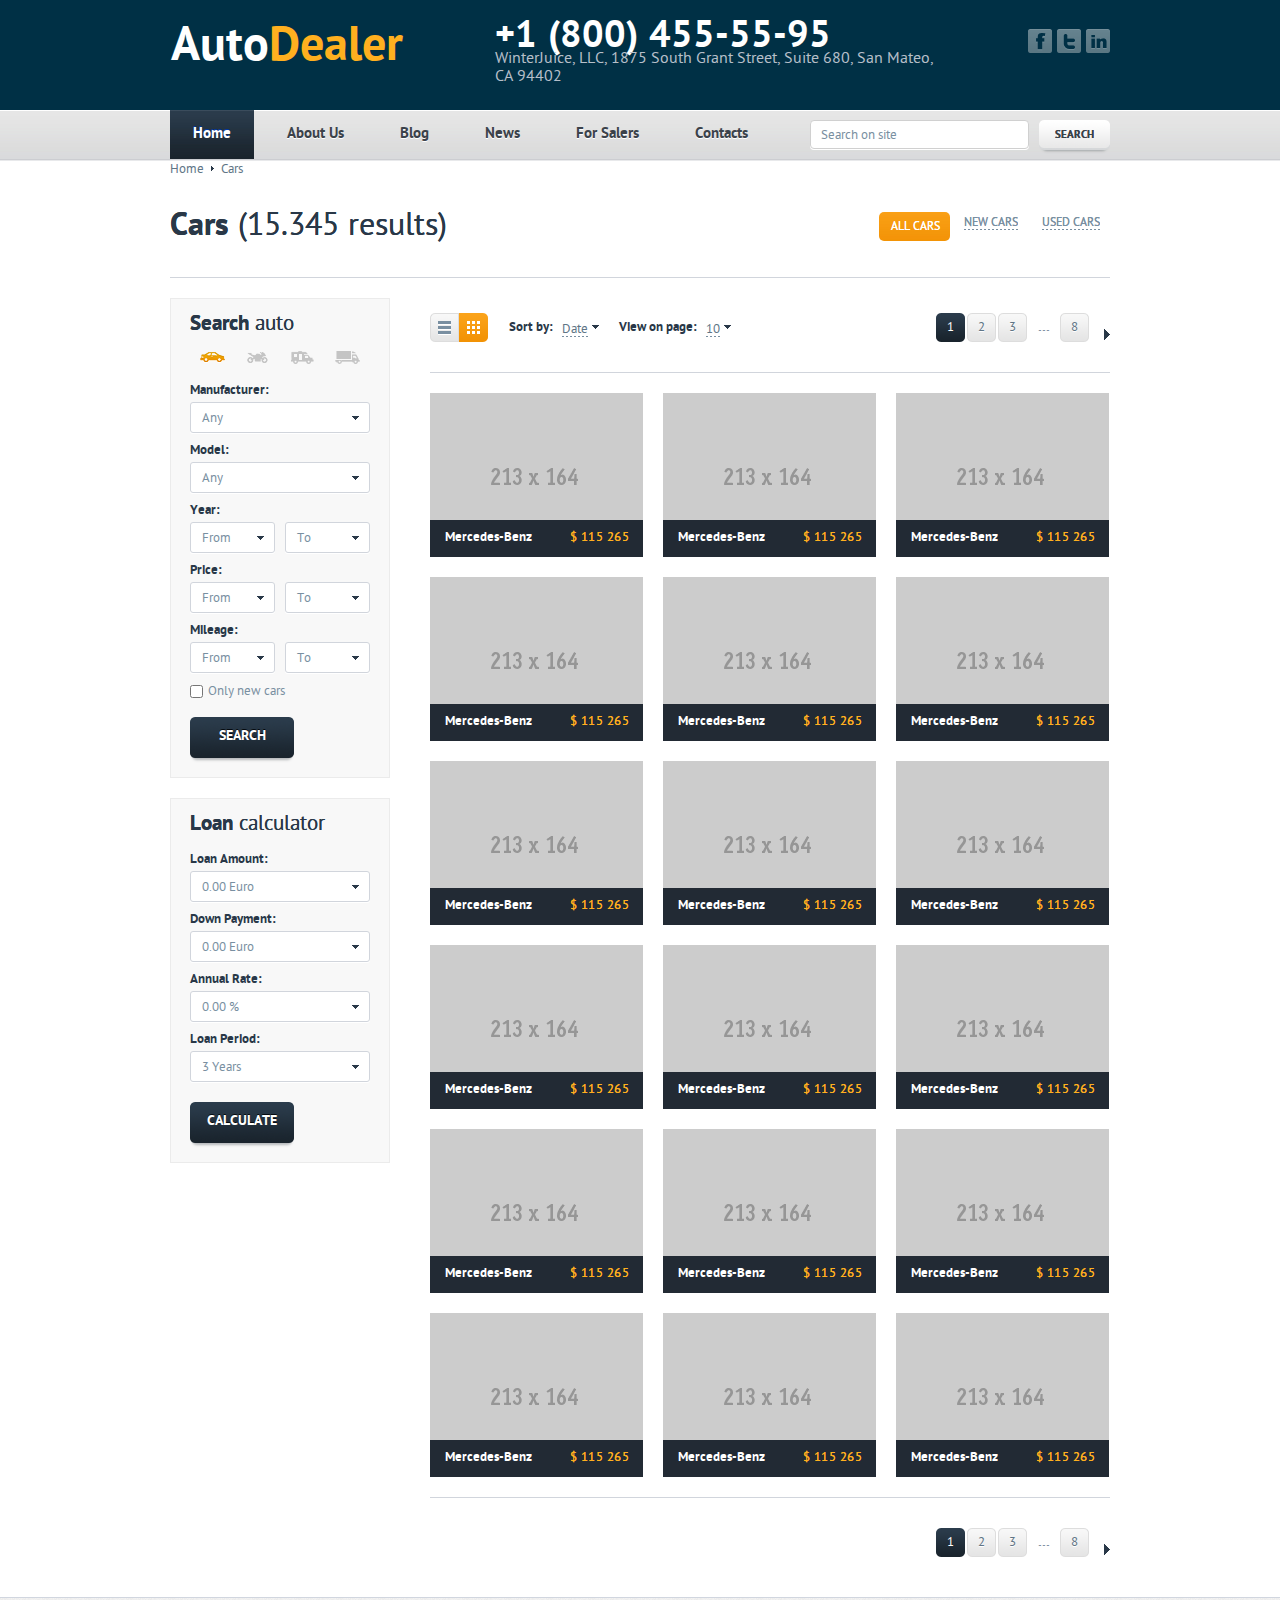
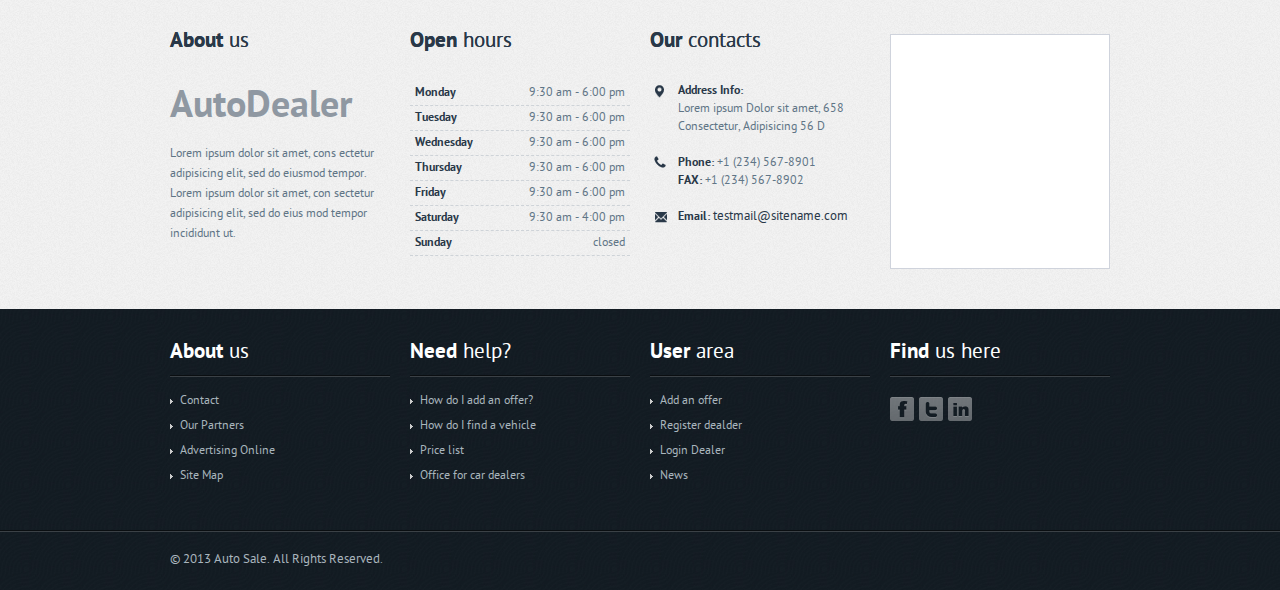
<file: 05_catalog_grid.html>
<!DOCTYPE html>
<html xmlns="http://www.w3.org/1999/xhtml">
<head>
	<meta http-equiv="Content-Type" content="text/html; charset=utf-8" />

	<!-- Facebook APP ID -->
	<meta property="fb:app_id" content="12345"/>

	<meta name="keywords" content="Car-Dealer, auto-salon, automobile, business, car, car-gallery, car-selling-template, cars, dealer, marketplace, mobile, real estate, responsive, sell, vehicle" />
	<meta name="description" content="Auto Dealer HTML - Responsive HTML Auto Dealer Template" />

	<!-- Open Graph -->
	<meta property="og:site_name" content="Auto Dealer HTML"/>
	<meta property="og:title" content="Catalog Grid" />
	<meta property="og:url" content="http://localhost/05_catalog_grid.html" />
	<meta property="og:image" content="http://cdn.winterjuice.com/example/autodealer/image.jpg" />
	<meta property="og:description" content="Auto Dealer HTML - Responsive HTML Auto Dealer Template" />

	<!-- Page Title -->
	<title>Catalog</title>
	<link rel="stylesheet" type="text/css" href="css/style.css" />
	<link rel="stylesheet" type="text/css" href="css/style980.css" />
	<link rel="stylesheet" type="text/css" href="css/style800.css" />
	<link rel="stylesheet" type="text/css" href="css/style700.css" />
	<link rel="stylesheet" type="text/css" href="css/style600.css" />
	<link rel="stylesheet" type="text/css" href="css/style500.css" />
	<link rel="stylesheet" type="text/css" href="css/style400.css" />
	<link rel="stylesheet" type="text/css" href="css/jquery.fancybox-1.3.4.css" media="screen" />
	<!--[if IE]>
	<link href="css/style_ie.css" rel="stylesheet" type="text/css">
	<![endif]-->
	<script type="text/javascript" src="js/jquery-1.8.3.min.js"></script>
	<script type="text/javascript" src="js/jquery.easing.1.3.js"></script>
	<script type="text/javascript" src="js/jquery.bxslider.js"></script>
	<script type="text/javascript" src="js/jquery.mousewheel.js"></script>
	<script type="text/javascript" src="js/jquery.selectik.js"></script>
	<script type="text/javascript" src="js/jquery.mousewheel-3.0.4.pack.js"></script>
	<script type="text/javascript" src="js/jquery.fancybox-1.3.4.pack.js"></script>
	<script type="text/javascript" src="js/jquery.countdown.js"></script>
	<script type="text/javascript" src="js/jquery.checkbox.js"></script>
	<script type="text/javascript" src="js/js.js"></script>
</head>
<body class="catalog catalog-grid">
	<!--BEGIN HEADER-->
		<div id="header">
			<div class="top_info">
				<div class="logo">
					<a href="#">Auto<span>Dealer</span></a>
				</div>
				<div class="header_contacts">
					<div class="phone">+1 (800) 455-55-95</div>
					<div>WinterJuice, LLC, 1875 South Grant Street, Suite 680, San Mateo, CA 94402</div>
				</div>
				<div class="socials">
					<a href="#"><img src="images/fb_icon.png" alt=""></a>
					<a href="#"><img src="images/twitter_icon.png" alt=""></a>
					<a href="#"><img src="images/in_icon.png" alt=""></a>
				</div>
			</div>
			<div class="bg_navigation">
				<div class="navigation_wrapper">
					<div id="navigation">
						<span>Home</span>
						<ul>
							<li class="current"><a href="#">Home</a></li>
							<li><a href="#">About Us</a></li>
							<li><a href="#">Blog</a></li>
							<li><a href="#">News</a></li>
							<li><a href="#">For Salers</a></li>
							<li><a href="#">Contacts</a></li>
						</ul>
					</div>
					<div id="search_form">
						<form method="get" action="#">
							<input type="text" onblur="if(this.value=='') this.value='Search on site';" onfocus="if(this.value=='Search on site') this.value='';" value="Search on site" class="txb_search"/>
							<input type="submit" value="Search" class="btn_search"/>
						</form>
					</div>
				</div>
			</div>
		</div>
	<!--EOF HEADER-->
	<!--BEGIN CONTENT-->
		<div id="content">
			<div class="content">
				<div class="breadcrumbs">
					<a href="#">Home</a>
					<img src="images/marker_2.gif" alt=""/>
					<span>Cars</span>
				</div>
				<div class="main_wrapper">
					<div class="cars_categories">
						<span>All cars</span>
						<a href="#"><span>new cars</span></a>
						<a href="#"><span>used cars</span></a>
					</div>
					<h1><strong>Cars</strong> (15.345 results)</h1>
					<div class="catalog_sidebar">
						<div class="search_auto">
							<h3><strong>Search</strong> auto</h3>
							<div class="categories">
								<input type="radio" id="search_radio_1" checked="checked" name="category"/>
								<label for="search_radio_1" class="search_radio_1"></label>
								<input type="radio" id="search_radio_2" name="category"/>
								<label for="search_radio_2" class="search_radio_2"></label>
								<input type="radio" id="search_radio_3" name="category"/>
								<label for="search_radio_3" class="search_radio_3"></label>
								<input type="radio" id="search_radio_4" name="category"/>
								<label for="search_radio_4" class="search_radio_4"></label>
							</div>
							<div class="clear"></div>
							<label><strong>Manufacturer:</strong></label>
							<div class="select_box_1">
								<select class="select_3">
									<option value="0">Any</option>
									<option value="1">Audi</option>
									<option value="2">Mercedes-Benz</option>
									<option value="3">BMW</option>
									<option value="4">Lexus</option>
									<option value="5">Lincoln</option>
									<option value="6">Ford</option>
									<option value="7">Fiat</option>
									<option value="8">Dodge</option>
								</select>
							</div>
							<label><strong>Model:</strong></label>
							<div class="select_box_1">
								<select class="select_3">
									<option value="0">Any</option>
									<option value="1">R8</option>
									<option value="2">S500</option>
									<option value="3">540i</option>
									<option value="4">RX300</option>
									<option value="5">Navigator</option>
									<option value="6">Taurus</option>
									<option value="7">Doblo</option>
									<option value="8">Viper</option>
								</select>
							</div>
							<label><strong>Year:</strong></label>
							<div class="select_box_2">
								<select class="select_4">
									<option value="0">From</option>
									<option value="1">2013</option>
									<option value="2">2012</option>
									<option value="3">2011</option>
									<option value="4">2010</option>
									<option value="5">2009</option>
									<option value="6">2008</option>
									<option value="7">2007</option>
									<option value="8">2006</option>
								</select>
								<select class="select_4">
									<option value="0">To</option>
									<option value="1">2013</option>
									<option value="2">2012</option>
									<option value="3">2011</option>
									<option value="4">2010</option>
									<option value="5">2009</option>
									<option value="6">2008</option>
									<option value="7">2007</option>
									<option value="8">2006</option>
								</select>
								<div class="clear"></div>
							</div>
							<label><strong>Price:</strong></label>
							<div class="select_box_2">
								<select class="select_4">
									<option value="0">From</option>
									<option value="1">1000</option>
									<option value="2">2000</option>
									<option value="3">3000</option>
									<option value="4">4000</option>
									<option value="5">5000</option>
									<option value="6">6000</option>
									<option value="7">7000</option>
									<option value="8">8000</option>
								</select>
								<select class="select_4">
									<option value="0">To</option>
									<option value="1">1000</option>
									<option value="2">2000</option>
									<option value="3">3000</option>
									<option value="4">4000</option>
									<option value="5">5000</option>
									<option value="6">6000</option>
									<option value="7">7000</option>
									<option value="8">8000</option>
								</select>
								<div class="clear"></div>
							</div>
							<label><strong>Mileage:</strong></label>
							<div class="select_box_2">
								<select class="select_4">
									<option value="0">From</option>
									<option value="1">1000</option>
									<option value="2">2000</option>
									<option value="3">3000</option>
									<option value="4">4000</option>
									<option value="5">5000</option>
									<option value="6">6000</option>
									<option value="7">7000</option>
									<option value="8">8000</option>
								</select>
								<select class="select_4">
									<option value="0">To</option>
									<option value="1">1000</option>
									<option value="2">2000</option>
									<option value="3">3000</option>
									<option value="4">4000</option>
									<option value="5">5000</option>
									<option value="6">6000</option>
									<option value="7">7000</option>
									<option value="8">8000</option>
								</select>
								<div class="clear"></div>
							</div>
							<div class="chb_wrapper">
								<input type="checkbox"/>
								<label class="check_label">Only new cars</label>
							</div>
							<input type="submit" value="Search" class="btn_search"/>
							<div class="clear"></div>
						</div>
						<div class="calculator">
							<h3><strong>Loan</strong> calculator</h3>
							<label><strong>Loan Amount:</strong></label>
							<div class="select_box_1">
								<select class="select_3">
									<option value="0">0.00 Euro</option>
									<option value="1">10.00 Euro</option>
									<option value="2">100.00 Euro</option>
									<option value="3">1000.00 Euro</option>
									<option value="4">10000.00 Euro</option>
									<option value="5">100000.00 Euro</option>
									<option value="6">1000000.00 Euro</option>
									<option value="7">10000000.00 Euro</option>
									<option value="8">100000000.00 Euro</option>
								</select>
							</div>
							<label><strong>Down Payment:</strong></label>
							<div class="select_box_1">
								<select class="select_3">
									<option value="0">0.00 Euro</option>
									<option value="1">10.00 Euro</option>
									<option value="2">100.00 Euro</option>
									<option value="3">1000.00 Euro</option>
									<option value="4">10000.00 Euro</option>
									<option value="5">100000.00 Euro</option>
									<option value="6">1000000.00 Euro</option>
									<option value="7">10000000.00 Euro</option>
									<option value="8">100000000.00 Euro</option>
								</select>
							</div>
							<label><strong>Annual Rate:</strong></label>
							<div class="select_box_1">
								<select class="select_3">
									<option value="0">0.00 %</option>
									<option value="1">10.00 %</option>
									<option value="2">20.00 %</option>
									<option value="3">30.00 %</option>
									<option value="4">40.00 %</option>
									<option value="5">50.00 %</option>
								</select>
							</div>
							<label><strong>Loan Period:</strong></label>
							<div class="select_box_1">
								<select class="select_3">
									<option value="0">3 Years</option>
									<option value="1">4 Years</option>
									<option value="2">5 Years</option>
									<option value="3">6 Years</option>
									<option value="4">7 Years</option>
								</select>
							</div>
							<input type="submit" value="calculate" class="btn_calc"/>
							<div class="clear"></div>
						</div>
					</div>
					<div class="main_catalog">
						<div class="top_catalog_box">
							<div class="switch">
								<a href="#" class="table_view"></a>
								<span class="list_view"></span>
							</div>
							<div class="sorting drop_list">
								<strong>Sort by: </strong>
								<div class="selected">
									<span><a href="#">Date</a></span>
									<ul>
										<li><a href="#">Date</a></li>
										<li><a href="#">Price</a></li>
										<li><a href="#">Name</a></li>
										<li><a href="#">Manufacturer</a></li>
									</ul>
								</div>
								<div class="clear"></div>
							</div>
							<div class="view_on_page drop_list">
								<strong>View on page:</strong>
								<div class="selected">
									<span><a href="#">10</a></span>
									<ul>
										<li><a href="#">10</a></li>
										<li><a href="#">20</a></li>
										<li><a href="#">50</a></li>
										<li><a href="#">100</a></li>
									</ul>
								</div>
								<div class="clear"></div>
							</div>
							<div class="pagination">
								<ul>
									<li class="active"><a href="#">1</a></li>
									<li><a href="#">2</a></li>
									<li><a href="#">3</a></li>
									<li class="space">...</li>
									<li><a href="#">8</a></li>
									<li class="next"><a href="#"><img src="images/page_next.gif" alt=""/></a></li>
								</ul>
							</div>
							<div class="clear"></div>
						</div>
						<ul class="catalog_list">
							<li>
								<a href="#">
									<img src="images/placeholders/213x164.gif" alt=""/>
									<div class="description">Registration 2010<br/>3.0 Diesel<br/>230 HP<br/>Body Coupe<br/>80 000 Miles</div>
									<div class="title">Mercedes-Benz <span class="price">$ 115 265</span></div>
								</a>
							</li>
							<li class="second">
								<a href="#">
									<img src="images/placeholders/213x164.gif" alt=""/>
									<div class="description">Registration 2010<br/>3.0 Diesel<br/>230 HP<br/>Body Coupe<br/>80 000 Miles</div>
									<div class="title">Mercedes-Benz <span class="price">$ 115 265</span></div>
								</a>
							</li>
							<li class="last">
								<a href="#">
									<img src="images/placeholders/213x164.gif" alt=""/>
									<div class="description">Registration 2010<br/>3.0 Diesel<br/>230 HP<br/>Body Coupe<br/>80 000 Miles</div>
									<div class="title">Mercedes-Benz <span class="price">$ 115 265</span></div>
								</a>
							</li>
							<li class="second">
								<a href="#">
									<img src="images/placeholders/213x164.gif" alt=""/>
									<div class="description">Registration 2010<br/>3.0 Diesel<br/>230 HP<br/>Body Coupe<br/>80 000 Miles</div>
									<div class="title">Mercedes-Benz <span class="price">$ 115 265</span></div>
								</a>
							</li>
							<li>
								<a href="#">
									<img src="images/placeholders/213x164.gif" alt=""/>
									<div class="description">Registration 2010<br/>3.0 Diesel<br/>230 HP<br/>Body Coupe<br/>80 000 Miles</div>
									<div class="title">Mercedes-Benz <span class="price">$ 115 265</span></div>
								</a>
							</li>
							<li class="last second">
								<a href="#">
									<img src="images/placeholders/213x164.gif" alt=""/>
									<div class="description">Registration 2010<br/>3.0 Diesel<br/>230 HP<br/>Body Coupe<br/>80 000 Miles</div>
									<div class="title">Mercedes-Benz <span class="price">$ 115 265</span></div>
								</a>
							</li>
							<li>
								<a href="#">
									<img src="images/placeholders/213x164.gif" alt=""/>
									<div class="description">Registration 2010<br/>3.0 Diesel<br/>230 HP<br/>Body Coupe<br/>80 000 Miles</div>
									<div class="title">Mercedes-Benz <span class="price">$ 115 265</span></div>
								</a>
							</li>
							<li class="second">
								<a href="#">
									<img src="images/placeholders/213x164.gif" alt=""/>
									<div class="description">Registration 2010<br/>3.0 Diesel<br/>230 HP<br/>Body Coupe<br/>80 000 Miles</div>
									<div class="title">Mercedes-Benz <span class="price">$ 115 265</span></div>
								</a>
							</li>
							<li class="last">
								<a href="#">
									<img src="images/placeholders/213x164.gif" alt=""/>
									<div class="description">Registration 2010<br/>3.0 Diesel<br/>230 HP<br/>Body Coupe<br/>80 000 Miles</div>
									<div class="title">Mercedes-Benz <span class="price">$ 115 265</span></div>
								</a>
							</li>
							<li class="second">
								<a href="#">
									<img src="images/placeholders/213x164.gif" alt=""/>
									<div class="description">Registration 2010<br/>3.0 Diesel<br/>230 HP<br/>Body Coupe<br/>80 000 Miles</div>
									<div class="title">Mercedes-Benz <span class="price">$ 115 265</span></div>
								</a>
							</li>
							<li>
								<a href="#">
									<img src="images/placeholders/213x164.gif" alt=""/>
									<div class="description">Registration 2010<br/>3.0 Diesel<br/>230 HP<br/>Body Coupe<br/>80 000 Miles</div>
									<div class="title">Mercedes-Benz <span class="price">$ 115 265</span></div>
								</a>
							</li>
							<li class="last second">
								<a href="#">
									<img src="images/placeholders/213x164.gif" alt=""/>
									<div class="description">Registration 2010<br/>3.0 Diesel<br/>230 HP<br/>Body Coupe<br/>80 000 Miles</div>
									<div class="title">Mercedes-Benz <span class="price">$ 115 265</span></div>
								</a>
							</li>
							<li>
								<a href="#">
									<img src="images/placeholders/213x164.gif" alt=""/>
									<div class="description">Registration 2010<br/>3.0 Diesel<br/>230 HP<br/>Body Coupe<br/>80 000 Miles</div>
									<div class="title">Mercedes-Benz <span class="price">$ 115 265</span></div>
								</a>
							</li>
							<li class="second">
								<a href="#">
									<img src="images/placeholders/213x164.gif" alt=""/>
									<div class="description">Registration 2010<br/>3.0 Diesel<br/>230 HP<br/>Body Coupe<br/>80 000 Miles</div>
									<div class="title">Mercedes-Benz <span class="price">$ 115 265</span></div>
								</a>
							</li>
							<li class="last">
								<a href="#">
									<img src="images/placeholders/213x164.gif" alt=""/>
									<div class="description">Registration 2010<br/>3.0 Diesel<br/>230 HP<br/>Body Coupe<br/>80 000 Miles</div>
									<div class="title">Mercedes-Benz <span class="price">$ 115 265</span></div>
								</a>
							</li>
							<li class="second">
								<a href="#">
									<img src="images/placeholders/213x164.gif" alt=""/>
									<div class="description">Registration 2010<br/>3.0 Diesel<br/>230 HP<br/>Body Coupe<br/>80 000 Miles</div>
									<div class="title">Mercedes-Benz <span class="price">$ 115 265</span></div>
								</a>
							</li>
							<li>
								<a href="#">
									<img src="images/placeholders/213x164.gif" alt=""/>
									<div class="description">Registration 2010<br/>3.0 Diesel<br/>230 HP<br/>Body Coupe<br/>80 000 Miles</div>
									<div class="title">Mercedes-Benz <span class="price">$ 115 265</span></div>
								</a>
							</li>
							<li class="last second">
								<a href="#">
									<img src="images/placeholders/213x164.gif" alt=""/>
									<div class="description">Registration 2010<br/>3.0 Diesel<br/>230 HP<br/>Body Coupe<br/>80 000 Miles</div>
									<div class="title">Mercedes-Benz <span class="price">$ 115 265</span></div>
								</a>
							</li>
						</ul>
						<div class="bottom_catalog_box">
							<div class="pagination">
								<ul>
									<li class="active"><a href="#">1</a></li>
									<li><a href="#">2</a></li>
									<li><a href="#">3</a></li>
									<li class="space">...</li>
									<li><a href="#">8</a></li>
									<li class="next"><a href="#"><img src="images/page_next.gif" alt=""/></a></li>
								</ul>
							</div>
							<div class="clear"></div>
						</div>
					</div>
					<div class="clear"></div>
				</div>
			</div>
		</div>
	<!--EOF CONTENT-->
	<!--BEGIN FOOTER-->
		<div id="footer">
			<div class="bg_top_footer">
				<div class="top_footer">
					<div class="f_widget first">
						<h3><strong>About</strong> us</h3>
						<a href="#" class="footer_logo">AutoDealer</a>
						<p>Lorem ipsum dolor sit amet, cons ectetur adipisicing elit, sed do eiusmod tempor.
Lorem ipsum dolor sit amet, con sectetur adipisicing elit, sed do eius  mod tempor incididunt ut.</p>
					</div>
					<div class="f_widget divide second">
						<h3><strong>Open</strong> hours</h3>
						<ul class="schedule">
							<li>
								<strong>Monday</strong>
								<span>9:30 am - 6:00 pm</span>
							</li>
							<li>
								<strong>Tuesday</strong>
								<span>9:30 am - 6:00 pm</span>
							</li>
							<li>
								<strong>Wednesday</strong>
								<span>9:30 am - 6:00 pm</span>
							</li>
							<li>
								<strong>Thursday</strong>
								<span>9:30 am - 6:00 pm</span>
							</li>
							<li>
								<strong>Friday</strong>
								<span>9:30 am - 6:00 pm</span>
							</li>
							<li>
								<strong>Saturday</strong>
								<span>9:30 am - 4:00 pm</span>
							</li>
							<li>
								<strong>Sunday</strong>
								<span>closed</span>
							</li>
						</ul>
					</div>
					<div class="fwidget_separator"></div>
					<div class="f_widget third">
						<h3><strong>Our</strong> contacts</h3>
						<div class="f_contact f_contact_1"><strong>Address Info:<br/></strong>Lorem ipsum Dolor sit amet, 658 Consectetur, Adipisicing 56 D</div>
						<div class="f_contact f_contact_2"><strong>Phone:</strong> +1 (234) 567-8901 <br/><strong>FAX:</strong> +1 (234) 567-8902</div>
						<div class="f_contact f_contact_3"><strong>Email:</strong> <a href="mailto:#">testmail@sitename.com</a></div>
					</div>
					<div class="f_widget divide last frame_wrapper">
						<iframe width="204" height="219" src="https://maps.google.com.ua/maps?f=q&amp;source=s_q&amp;hl=ruamp;hl=en&amp;geocode=&amp;q=%D0%9C%D0%B0%D0%BD%D1%85%D1%8D%D1%82%D1%82%D0%B5%D0%BD,+%D0%9D%D1%8C%D1%8E-%D0%99%D0%BE%D1%80%D0%BA,+%D0%A1%D0%BE%D0%B5%D0%B4%D0%B8%D0%BD%D0%B5%D0%BD%D0%BD%D1%8B%D0%B5+%D0%A8%D1%82%D0%B0%D1%82%D1%8B+%D0%90%D0%BC%D0%B5%D1%80%D0%B8%D0%BA%D0%B8&amp;aq=0&amp;oq=%D0%BC%D0%B0%D0%BD%D1%85&amp;sll=48.382803,31.17461&amp;sspn=7.573826,21.643066&amp;ie=UTF8&amp;hq=&amp;hnear=%D0%9C%D0%B0%D0%BD%D1%85%D1%8D%D1%82%D1%82%D0%B5%D0%BD,+%D0%9D%D1%8C%D1%8E-%D0%99%D0%BE%D1%80%D0%BA,+%D0%9D%D1%8C%D1%8E+%D0%99%D0%BE%D1%80%D0%BA,+%D0%9D%D1%8C%D1%8E-%D0%99%D0%BE%D1%80%D0%BA,+%D0%A1%D0%BE%D0%B5%D0%B4%D0%B8%D0%BD%D1%91%D0%BD%D0%BD%D1%8B%D0%B5+%D0%A8%D1%82%D0%B0%D1%82%D1%8B+%D0%90%D0%BC%D0%B5%D1%80%D0%B8%D0%BA%D0%B8&amp;t=m&amp;ll=40.79042,-73.959961&amp;spn=0.113849,0.139389&amp;z=11&amp;iwloc=A&amp;output=embed"></iframe>
					</div>
				</div>
			</div>
			<div class="bottom_footer">
				<div class="f_widget ">
					<h3><strong>About</strong> us</h3>
					<ul>
						<li><a href="#">Contact</a></li>
						<li><a href="#">Our Partners</a></li>
						<li><a href="#">Advertising Online</a></li>
						<li><a href="#">Site Map</a></li>
					</ul>
				</div>
				<div class="f_widget divide">
					<h3><strong>Need</strong> help?</h3>
					<ul>
						<li><a href="#">How do I add an offer?</a></li>
						<li><a href="#">How do I find a vehicle</a></li>
						<li><a href="#">Price list</a></li>
						<li><a href="#">Office for car dealers</a></li>
					</ul>
				</div>
				<div class="fwidget_separator"></div>
				<div class="f_widget">
					<h3><strong>User</strong> area</h3>
					<ul>
						<li><a href="#">Add an offer</a></li>
						<li><a href="#">Register dealder</a></li>
						<li><a href="#">Login Dealer</a></li>
						<li><a href="#">News</a></li>
					</ul>
				</div>
				<div class="f_widget divide last">
					<h3><strong>Find</strong> us here</h3>
					<ul class="horizontal">
						<li><a href="#"><img src="images/fb_icon.png" alt=""></a></li>
						<li><a href="#"><img src="images/twitter_icon.png" alt=""></a></li>
						<li><a href="#"><img src="images/in_icon.png" alt=""></a></li>
					</ul>
				</div>
			</div>
			<div class="copyright_wrapper">
				<div class="copyright">&copy; 2013 Auto Sale. All Rights Reserved.</div>
			</div>
		</div>
	<!--EOF FOOTER-->
</body>
</html>
</file>
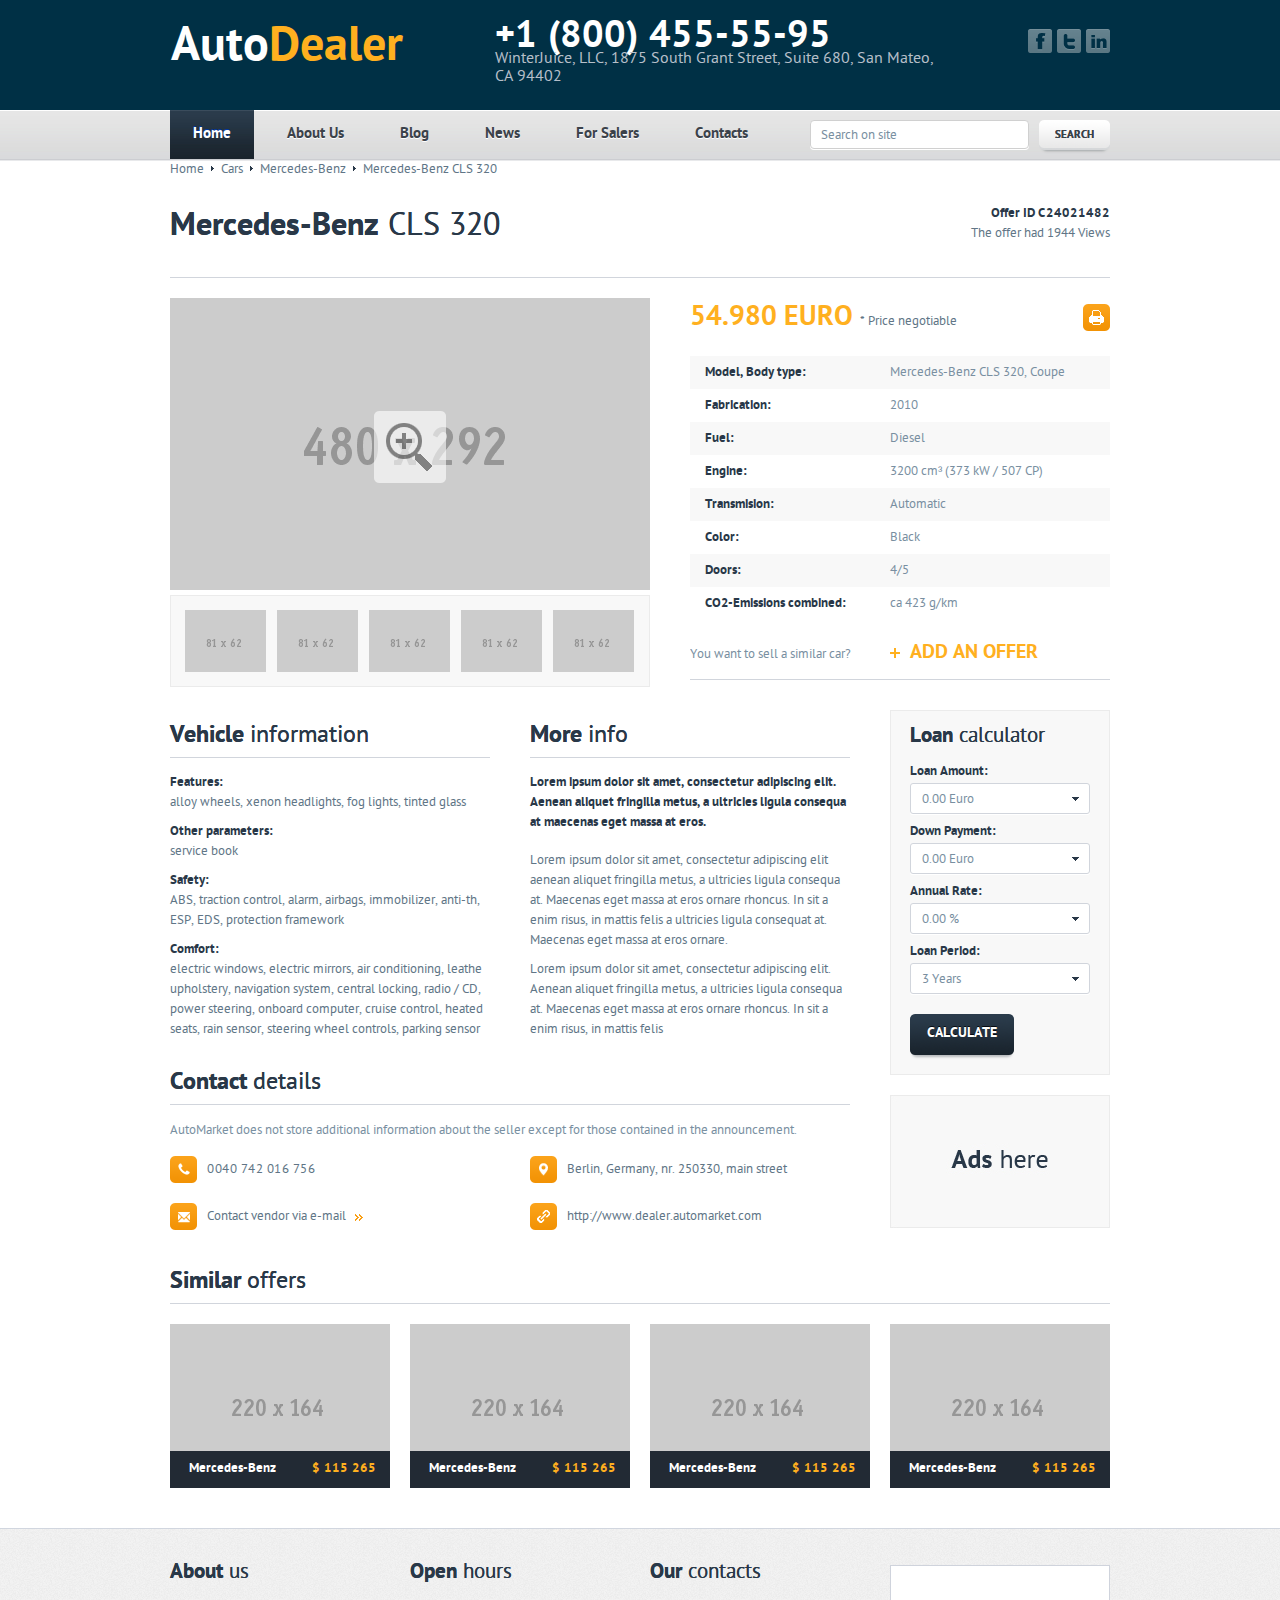
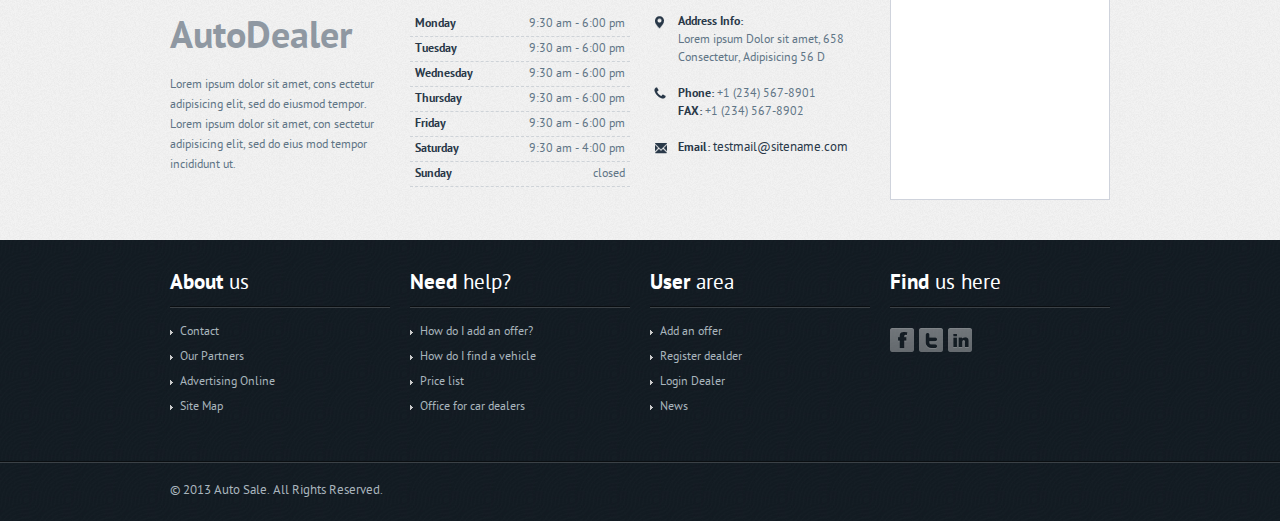
<file: 06_product_page.html>
<!DOCTYPE html>
<html xmlns="http://www.w3.org/1999/xhtml">
<head>
	<meta http-equiv="Content-Type" content="text/html; charset=utf-8" />

	<!-- Facebook APP ID -->
	<meta property="fb:app_id" content="12345"/>

	<meta name="keywords" content="Car-Dealer, auto-salon, automobile, business, car, car-gallery, car-selling-template, cars, dealer, marketplace, mobile, real estate, responsive, sell, vehicle" />
	<meta name="description" content="Auto Dealer HTML - Responsive HTML Auto Dealer Template" />

	<!-- Open Graph -->
	<meta property="og:site_name" content="Auto Dealer HTML"/>
	<meta property="og:title" content="Product Page" />
	<meta property="og:url" content="http://localhost/06_product_page.html" />
	<meta property="og:image" content="http://cdn.winterjuice.com/example/autodealer/image.jpg" />
	<meta property="og:description" content="Auto Dealer HTML - Responsive HTML Auto Dealer Template" />

	<!-- Page Title -->
	<title>Car</title>
	<link rel="stylesheet" type="text/css" href="css/style.css" />
	<link rel="stylesheet" type="text/css" href="css/style980.css" />
	<link rel="stylesheet" type="text/css" href="css/style800.css" />
	<link rel="stylesheet" type="text/css" href="css/style700.css" />
	<link rel="stylesheet" type="text/css" href="css/style600.css" />
	<link rel="stylesheet" type="text/css" href="css/style500.css" />
	<link rel="stylesheet" type="text/css" href="css/style400.css" />
	<link rel="stylesheet" type="text/css" href="css/jquery.fancybox-1.3.4.css" media="screen" />
	<!--[if IE]>
	<link href="css/style_ie.css" rel="stylesheet" type="text/css">
	<![endif]-->
	<script type="text/javascript" src="js/jquery-1.8.3.min.js"></script>
	<script type="text/javascript" src="js/jquery.easing.1.3.js"></script>
	<script type="text/javascript" src="js/jquery.bxslider.js"></script>
	<script type="text/javascript" src="js/jquery.mousewheel.js"></script>
	<script type="text/javascript" src="js/jquery.selectik.js"></script>
	<script type="text/javascript" src="js/jquery.mousewheel-3.0.4.pack.js"></script>
	<script type="text/javascript" src="js/jquery.fancybox-1.3.4.pack.js"></script>
	<script type="text/javascript" src="js/jquery.countdown.js"></script>
	<script type="text/javascript" src="js/jquery.checkbox.js"></script>
	<script type="text/javascript" src="js/js.js"></script>
</head>
<body class="car">
	<!--BEGIN HEADER-->
		<div id="header">
			<div class="top_info">
				<div class="logo">
					<a href="#">Auto<span>Dealer</span></a>
				</div>
				<div class="header_contacts">
					<div class="phone">+1 (800) 455-55-95</div>
					<div>WinterJuice, LLC, 1875 South Grant Street, Suite 680, San Mateo, CA 94402</div>
				</div>
				<div class="socials">
					<a href="#"><img src="images/fb_icon.png" alt=""></a>
					<a href="#"><img src="images/twitter_icon.png" alt=""></a>
					<a href="#"><img src="images/in_icon.png" alt=""></a>
				</div>
			</div>
			<div class="bg_navigation">
				<div class="navigation_wrapper">
					<div id="navigation">
						<span>Home</span>
						<ul>
							<li class="current"><a href="#">Home</a></li>
							<li><a href="#">About Us</a></li>
							<li><a href="#">Blog</a></li>
							<li><a href="#">News</a></li>
							<li><a href="#">For Salers</a></li>
							<li><a href="#">Contacts</a></li>
						</ul>
					</div>
					<div id="search_form">
						<form method="get" action="#">
							<input type="text" onblur="if(this.value=='') this.value='Search on site';" onfocus="if(this.value=='Search on site') this.value='';" value="Search on site" class="txb_search"/>
							<input type="submit" value="Search" class="btn_search"/>
						</form>
					</div>
				</div>
			</div>
		</div>
	<!--EOF HEADER-->
	<!--BEGIN CONTENT-->
		<div id="content">
			<div class="content">
				<div class="breadcrumbs">
					<a href="#">Home</a>
					<img src="images/marker_2.gif" alt=""/>
					<a href="#">Cars</a>
					<img src="images/marker_2.gif" alt=""/>
					<a href="#">Mercedes-Benz</a>
					<img src="images/marker_2.gif" alt=""/>
					<span>Mercedes-Benz CLS 320</span>
				</div>
				<div class="main_wrapper">
					<div class="cars_id">
						<div class="id">Offer ID <span>C24021482</span></div>
						<div class="views">The offer had 1944 Views</div>
					</div>
					<h1><strong>Mercedes-Benz</strong> CLS 320</h1>
					<div class="car_image_wrapper car_group">
						<div class="big_image">
							<a href="images/placeholders/480x292.gif?v=1" class="car_group">
								<img src="images/zoom.png" alt="" class="zoom"/>
								<img src="images/placeholders/480x292.gif" alt=""/>
							</a>
						</div>
						<div class="small_img">
							<a href="images/placeholders/620x425.gif?v=1" class="car_group">
								<img src="images/placeholders/81x62.gif" alt=""/>
							</a>
							<a href="images/placeholders/620x425.gif" class="car_group">
								<img src="images/placeholders/81x62.gif" alt=""/>
							</a>
							<a href="images/placeholders/620x425.gif" class="car_group">
								<img src="images/placeholders/81x62.gif" alt=""/>
							</a>
							<a href="images/placeholders/620x425.gif" class="car_group">
								<img src="images/placeholders/81x62.gif" alt=""/>
							</a>
							<a href="images/placeholders/620x425.gif" class="car_group">
								<img src="images/placeholders/81x62.gif" alt=""/>
							</a>
						</div>
					</div>
					<div class="car_characteristics">
						<a href="#" class="print"></a>
						<div class="price">54.980 EURO <span>* Price negotiable</span></div>
						<div class="clear"></div>
						<div class="features_table">
							<div class="line grey_area">
								<div class="left">Model, Body type:</div>
								<div class="right">Mercedes-Benz CLS 320, Coupe</div>
							</div>
							<div class="line">
								<div class="left">Fabrication:</div>
								<div class="right">2010</div>
							</div>
							<div class="line grey_area">
								<div class="left">Fuel:</div>
								<div class="right">Diesel</div>
							</div>
							<div class="line">
								<div class="left">Engine:</div>
								<div class="right">3200 cm³ (373 kW / 507 CP)</div>
							</div>
							<div class="line grey_area">
								<div class="left">Transmision:</div>
								<div class="right">Automatic</div>
							</div>
							<div class="line">
								<div class="left">Color:</div>
								<div class="right">Black</div>
							</div>
							<div class="line grey_area">
								<div class="left">Doors:</div>
								<div class="right">4/5</div>
							</div>
							<div class="line">
								<div class="left">CO2-Emissions combined:</div>
								<div class="right">ca 423 g/km</div>
							</div>
						</div>
						<div class="wanted_line">
							<div class="left">You want to sell a similar car?</div>
							<div class="right">
								<a href="#">add an offer</a>
							</div>
						</div>
					</div>
					<div class="clear"></div>
					<div class="info_box">
						<div class="car_info">
							<div class="info_left">
								<h2><strong>Vehicle</strong> information</h2>
								<p><strong>Features:</strong><br/>alloy wheels, xenon headlights, fog lights, tinted glass</p>
								<p><strong>Other parameters:</strong><br/>service book</p>
								<p><strong>Safety:</strong><br/>ABS, traction control, alarm, airbags, immobilizer, anti-th, ESP, EDS, protection framework</p>
								<p><strong>Comfort:</strong><br/>electric windows, electric mirrors, air conditioning, leathe upholstery, navigation system, central locking, radio / CD, power steering, onboard computer, cruise control, heated seats, rain sensor, steering wheel controls, parking sensor</p>
							</div>
							<div class="info_right">
								<h2><strong>More</strong> info</h2>
								<p class="first"><strong>Lorem ipsum dolor sit amet, consectetur adipiscing elit. Aenean aliquet fringilla metus, a ultricies ligula consequa at maecenas eget massa at eros.</strong></p>
								<p>Lorem ipsum dolor sit amet, consectetur adipiscing elit aenean aliquet fringilla metus, a ultricies ligula consequa at. Maecenas eget massa at eros ornare rhoncus. In sit a enim risus, in mattis felis a ultricies ligula consequat at. Maecenas eget massa at eros ornare.</p>
								<p>Lorem ipsum dolor sit amet, consectetur adipiscing elit. Aenean aliquet fringilla metus, a ultricies ligula consequa at. Maecenas eget massa at eros ornare rhoncus. In sit a enim risus, in mattis felis</p>
							</div>
							<div class="clear"></div>
						</div>
						<div class="car_contacts">
							<h2><strong>Contact</strong> details</h2>
							<p>AutoMarket does not store additional information about the seller except for those contained in the announcement.</p>
							<div class="left">
								<div class="phones detail single_line spaced">0040 742 016 756</div>
								<div class="email detail single_line"><a href="mailto:#" class="markered">Contact vendor via e-mail</a></div>
							</div>
							<div class="right">
								<div class="addr detail single_line">Berlin, Germany, nr. 250330, main street</div>
								<div class="web detail single_line"><a href="#">http://www.dealer.automarket.com</a></div>
							</div>
							<div class="clear"></div>
						</div>
					</div>
					<div class="car_sidebar">
						<div class="calculator">
							<h3><strong>Loan</strong> calculator</h3>
							<label><strong>Loan Amount:</strong></label>
							<div class="select_box_1">
								<select class="select_3">
									<option value="0">0.00 Euro</option>
									<option value="1">10.00 Euro</option>
									<option value="2">100.00 Euro</option>
									<option value="3">1000.00 Euro</option>
									<option value="4">10000.00 Euro</option>
									<option value="5">100000.00 Euro</option>
									<option value="6">1000000.00 Euro</option>
									<option value="7">10000000.00 Euro</option>
									<option value="8">100000000.00 Euro</option>
								</select>
							</div>
							<label><strong>Down Payment:</strong></label>
							<div class="select_box_1">
								<select class="select_3">
									<option value="0">0.00 Euro</option>
									<option value="1">10.00 Euro</option>
									<option value="2">100.00 Euro</option>
									<option value="3">1000.00 Euro</option>
									<option value="4">10000.00 Euro</option>
									<option value="5">100000.00 Euro</option>
									<option value="6">1000000.00 Euro</option>
									<option value="7">10000000.00 Euro</option>
									<option value="8">100000000.00 Euro</option>
								</select>
							</div>
							<label><strong>Annual Rate:</strong></label>
							<div class="select_box_1">
								<select class="select_3">
									<option value="0">0.00 %</option>
									<option value="1">10.00 %</option>
									<option value="2">20.00 %</option>
									<option value="3">30.00 %</option>
									<option value="4">40.00 %</option>
									<option value="5">50.00 %</option>
								</select>
							</div>
							<label><strong>Loan Period:</strong></label>
							<div class="select_box_1">
								<select class="select_3">
									<option value="0">3 Years</option>
									<option value="1">4 Years</option>
									<option value="2">5 Years</option>
									<option value="3">6 Years</option>
									<option value="4">7 Years</option>
								</select>
							</div>
							<input type="submit" value="calculate" class="btn_calc"/>
							<div class="clear"></div>
						</div>
						<div class="banner">
							<a href="#"><img src="images/pics/banner_car.jpg" alt=""/></a>
						</div>
					</div>
					<div class="clear"></div>
					<div class="recent_cars">
						<h2><strong>Similar</strong> offers</h2>
						<ul>
							<li>
								<a href="#">
									<img src="images/placeholders/220x164.gif" alt=""/>
									<div class="description">Registration 2010<br/>3.0 Diesel<br/>230 HP<br/>Body Coupe<br/>80 000 Miles</div>
									<div class="title">Mercedes-Benz <span class="price">$ 115 265</span></div>
								</a>
							</li>
							<li>
								<a href="#">
									<img src="images/placeholders/220x164.gif" alt=""/>
									<div class="description">Registration 2010<br/>3.0 Diesel<br/>230 HP<br/>Body Coupe<br/>80 000 Miles</div>
									<div class="title">Mercedes-Benz <span class="price">$ 115 265</span></div>
								</a>
							</li>
							<li>
								<a href="#">
									<img src="images/placeholders/220x164.gif" alt=""/>
									<div class="description">Registration 2010<br/>3.0 Diesel<br/>230 HP<br/>Body Coupe<br/>80 000 Miles</div>
									<div class="title">Mercedes-Benz <span class="price">$ 115 265</span></div>
								</a>
							</li>
							<li class="last">
								<a href="#">
									<img src="images/placeholders/220x164.gif" alt=""/>
									<div class="description">Registration 2010<br/>3.0 Diesel<br/>230 HP<br/>Body Coupe<br/>80 000 Miles</div>
									<div class="title">Mercedes-Benz <span class="price">$ 115 265</span></div>
								</a>
							</li>
						</ul>
					</div>
				</div>
			</div>
		</div>
	<!--EOF CONTENT-->
	<!--BEGIN FOOTER-->
		<div id="footer">
			<div class="bg_top_footer">
				<div class="top_footer">
					<div class="f_widget first">
						<h3><strong>About</strong> us</h3>
						<a href="#" class="footer_logo">AutoDealer</a>
						<p>Lorem ipsum dolor sit amet, cons ectetur adipisicing elit, sed do eiusmod tempor.
Lorem ipsum dolor sit amet, con sectetur adipisicing elit, sed do eius  mod tempor incididunt ut.</p>
					</div>
					<div class="f_widget divide second">
						<h3><strong>Open</strong> hours</h3>
						<ul class="schedule">
							<li>
								<strong>Monday</strong>
								<span>9:30 am - 6:00 pm</span>
							</li>
							<li>
								<strong>Tuesday</strong>
								<span>9:30 am - 6:00 pm</span>
							</li>
							<li>
								<strong>Wednesday</strong>
								<span>9:30 am - 6:00 pm</span>
							</li>
							<li>
								<strong>Thursday</strong>
								<span>9:30 am - 6:00 pm</span>
							</li>
							<li>
								<strong>Friday</strong>
								<span>9:30 am - 6:00 pm</span>
							</li>
							<li>
								<strong>Saturday</strong>
								<span>9:30 am - 4:00 pm</span>
							</li>
							<li>
								<strong>Sunday</strong>
								<span>closed</span>
							</li>
						</ul>
					</div>
					<div class="fwidget_separator"></div>
					<div class="f_widget third">
						<h3><strong>Our</strong> contacts</h3>
						<div class="f_contact f_contact_1"><strong>Address Info:<br/></strong>Lorem ipsum Dolor sit amet, 658 Consectetur, Adipisicing 56 D</div>
						<div class="f_contact f_contact_2"><strong>Phone:</strong> +1 (234) 567-8901 <br/><strong>FAX:</strong> +1 (234) 567-8902</div>
						<div class="f_contact f_contact_3"><strong>Email:</strong> <a href="mailto:#">testmail@sitename.com</a></div>
					</div>
					<div class="f_widget divide last frame_wrapper">
						<iframe width="204" height="219" src="https://maps.google.com.ua/maps?f=q&amp;source=s_q&amp;hl=en&amp;geocode=&amp;q=%D0%9C%D0%B0%D0%BD%D1%85%D1%8D%D1%82%D1%82%D0%B5%D0%BD,+%D0%9D%D1%8C%D1%8E-%D0%99%D0%BE%D1%80%D0%BA,+%D0%A1%D0%BE%D0%B5%D0%B4%D0%B8%D0%BD%D0%B5%D0%BD%D0%BD%D1%8B%D0%B5+%D0%A8%D1%82%D0%B0%D1%82%D1%8B+%D0%90%D0%BC%D0%B5%D1%80%D0%B8%D0%BA%D0%B8&amp;aq=0&amp;oq=%D0%BC%D0%B0%D0%BD%D1%85&amp;sll=48.382803,31.17461&amp;sspn=7.573826,21.643066&amp;ie=UTF8&amp;hq=&amp;hnear=%D0%9C%D0%B0%D0%BD%D1%85%D1%8D%D1%82%D1%82%D0%B5%D0%BD,+%D0%9D%D1%8C%D1%8E-%D0%99%D0%BE%D1%80%D0%BA,+%D0%9D%D1%8C%D1%8E+%D0%99%D0%BE%D1%80%D0%BA,+%D0%9D%D1%8C%D1%8E-%D0%99%D0%BE%D1%80%D0%BA,+%D0%A1%D0%BE%D0%B5%D0%B4%D0%B8%D0%BD%D1%91%D0%BD%D0%BD%D1%8B%D0%B5+%D0%A8%D1%82%D0%B0%D1%82%D1%8B+%D0%90%D0%BC%D0%B5%D1%80%D0%B8%D0%BA%D0%B8&amp;t=m&amp;ll=40.79042,-73.959961&amp;spn=0.113849,0.139389&amp;z=11&amp;iwloc=A&amp;output=embed"></iframe>
					</div>
				</div>
			</div>
			<div class="bottom_footer">
				<div class="f_widget ">
					<h3><strong>About</strong> us</h3>
					<ul>
						<li><a href="#">Contact</a></li>
						<li><a href="#">Our Partners</a></li>
						<li><a href="#">Advertising Online</a></li>
						<li><a href="#">Site Map</a></li>
					</ul>
				</div>
				<div class="f_widget divide">
					<h3><strong>Need</strong> help?</h3>
					<ul>
						<li><a href="#">How do I add an offer?</a></li>
						<li><a href="#">How do I find a vehicle</a></li>
						<li><a href="#">Price list</a></li>
						<li><a href="#">Office for car dealers</a></li>
					</ul>
				</div>
				<div class="fwidget_separator"></div>
				<div class="f_widget">
					<h3><strong>User</strong> area</h3>
					<ul>
						<li><a href="#">Add an offer</a></li>
						<li><a href="#">Register dealder</a></li>
						<li><a href="#">Login Dealer</a></li>
						<li><a href="#">News</a></li>
					</ul>
				</div>
				<div class="f_widget divide last">
					<h3><strong>Find</strong> us here</h3>
					<ul class="horizontal">
						<li><a href="#"><img src="images/fb_icon.png" alt=""></a></li>
						<li><a href="#"><img src="images/twitter_icon.png" alt=""></a></li>
						<li><a href="#"><img src="images/in_icon.png" alt=""></a></li>
					</ul>
				</div>
			</div>
			<div class="copyright_wrapper">
				<div class="copyright">&copy; 2013 Auto Sale. All Rights Reserved.</div>
			</div>
		</div>
	<!--EOF FOOTER-->
</body>
</html>
</file>
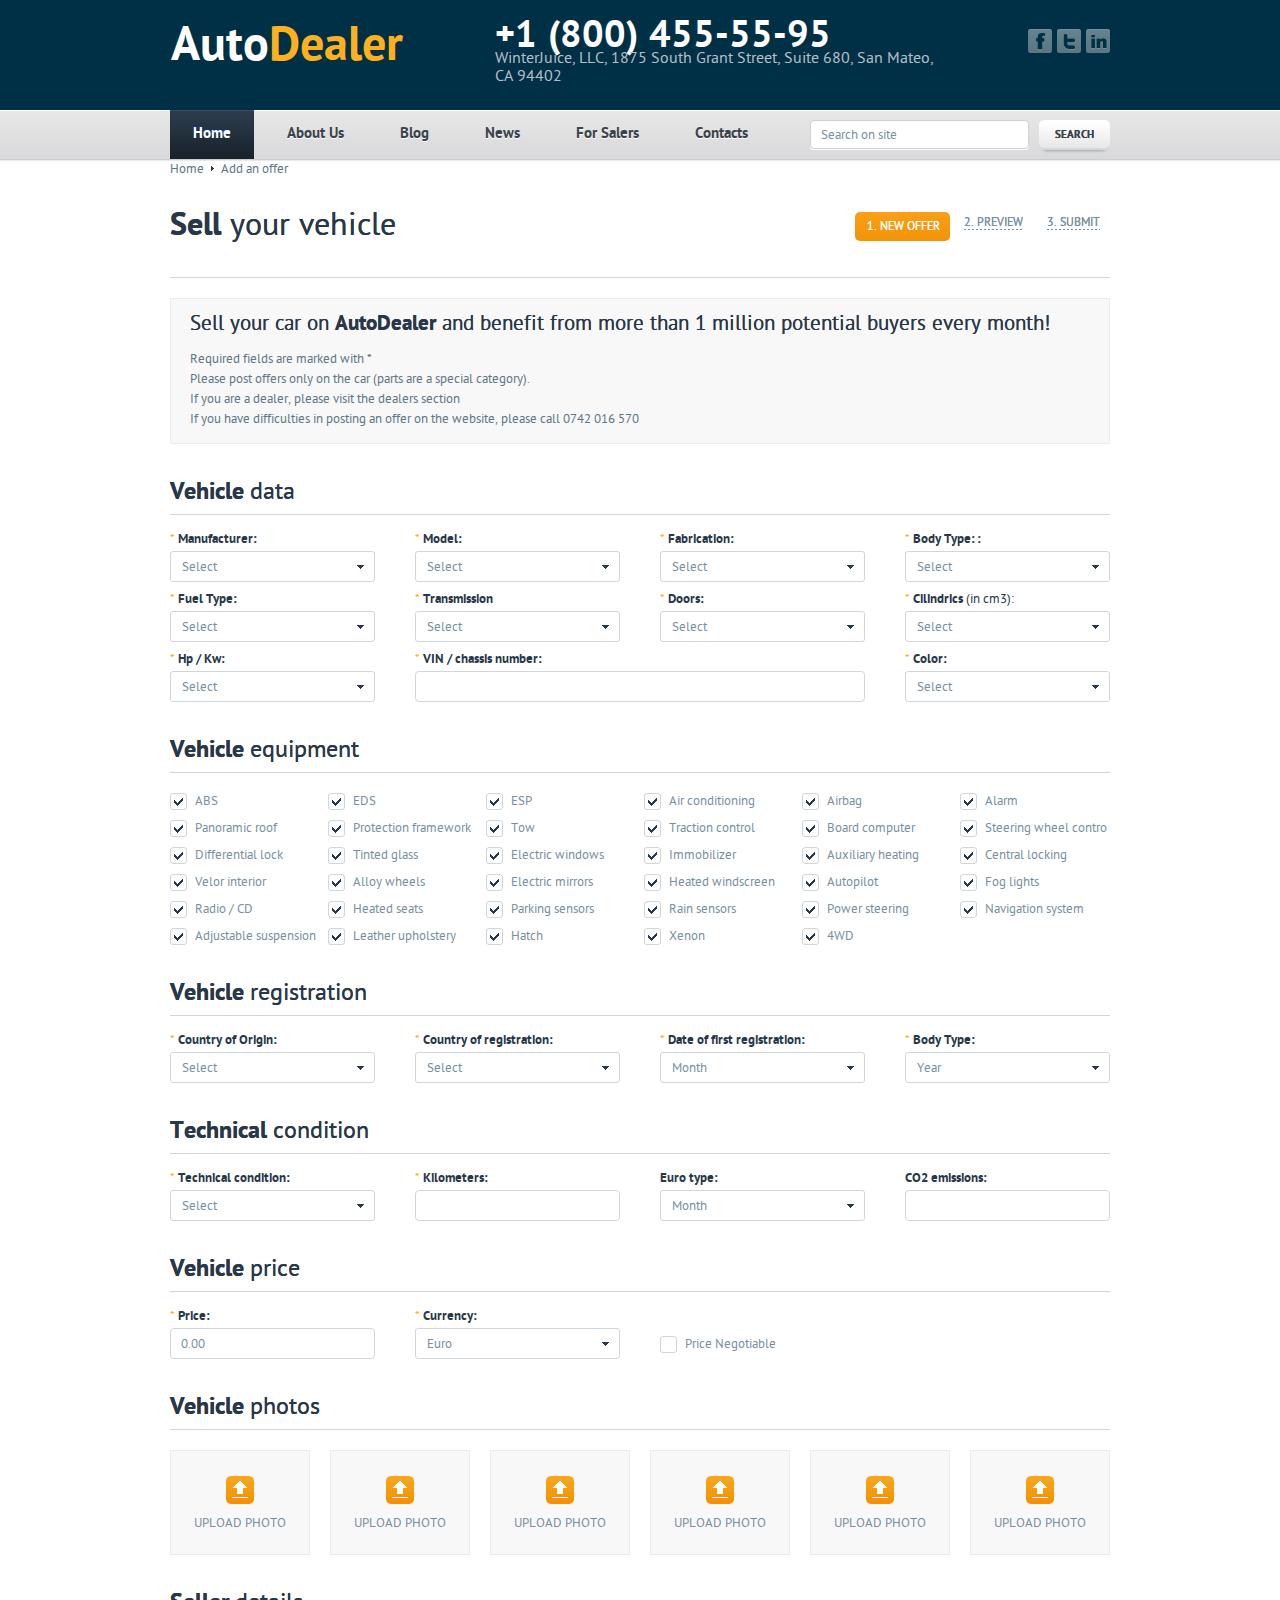
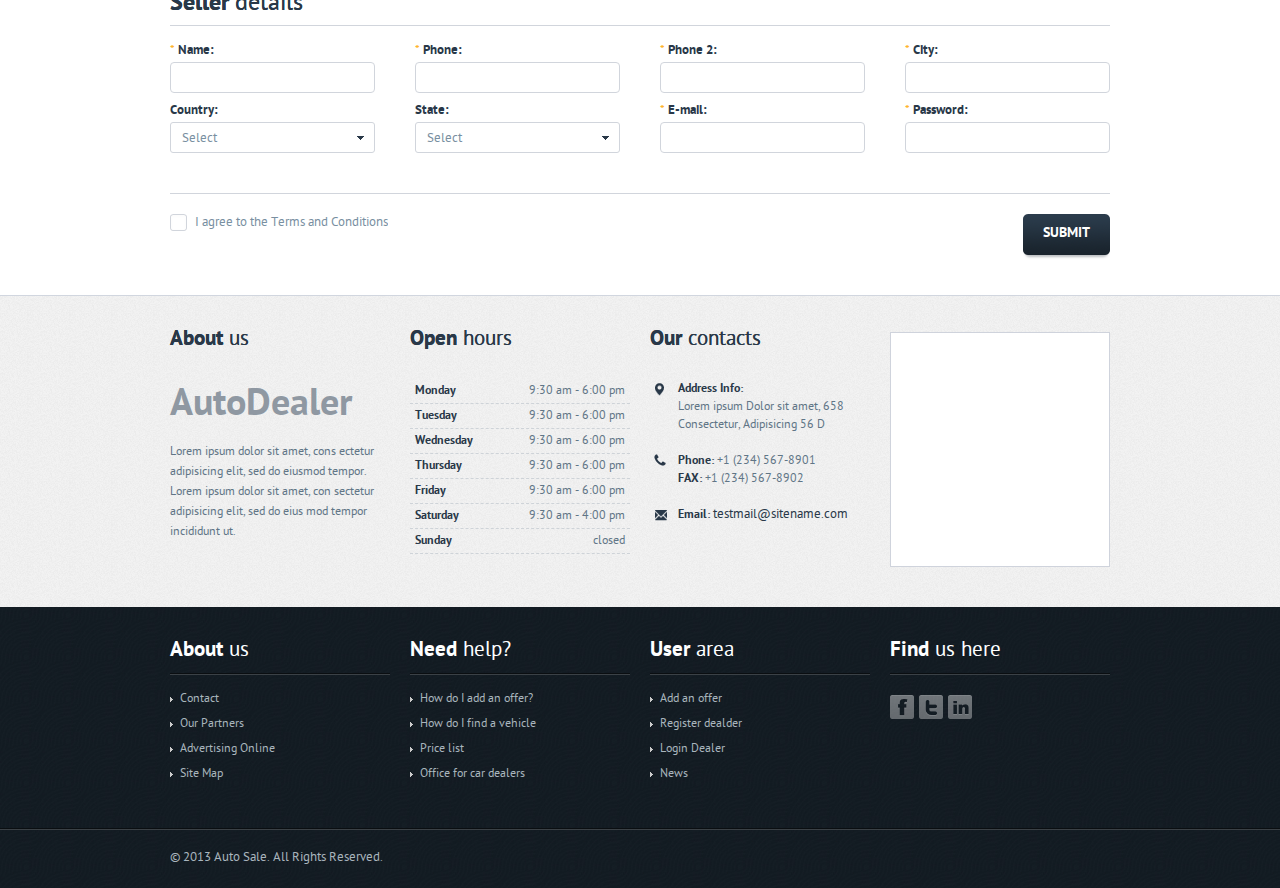
<file: 07_add.html>
<!DOCTYPE html>
<html xmlns="http://www.w3.org/1999/xhtml">
<head>
	<meta http-equiv="Content-Type" content="text/html; charset=utf-8" />

	<!-- Facebook APP ID -->
	<meta property="fb:app_id" content="12345"/>

	<meta name="keywords" content="Car-Dealer, auto-salon, automobile, business, car, car-gallery, car-selling-template, cars, dealer, marketplace, mobile, real estate, responsive, sell, vehicle" />
	<meta name="description" content="Auto Dealer HTML - Responsive HTML Auto Dealer Template" />

	<!-- Open Graph -->
	<meta property="og:site_name" content="Auto Dealer HTML"/>
	<meta property="og:title" content="Add Product" />
	<meta property="og:url" content="http://localhost/07_add.html" />
	<meta property="og:image" content="http://cdn.winterjuice.com/example/autodealer/image.jpg" />
	<meta property="og:description" content="Auto Dealer HTML - Responsive HTML Auto Dealer Template" />

	<!-- Page Title -->
	<title>Add</title>
	<link rel="stylesheet" type="text/css" href="css/style.css" />
	<link rel="stylesheet" type="text/css" href="css/style980.css" />
	<link rel="stylesheet" type="text/css" href="css/style800.css" />
	<link rel="stylesheet" type="text/css" href="css/style700.css" />
	<link rel="stylesheet" type="text/css" href="css/style600.css" />
	<link rel="stylesheet" type="text/css" href="css/style500.css" />
	<link rel="stylesheet" type="text/css" href="css/style400.css" />
	<link rel="stylesheet" type="text/css" href="css/jquery.fancybox-1.3.4.css" media="screen" />
	<!--[if IE]>
	<link href="css/style_ie.css" rel="stylesheet" type="text/css">
	<![endif]-->
	<script type="text/javascript" src="js/jquery-1.8.3.min.js"></script>
	<script type="text/javascript" src="js/jquery.easing.1.3.js"></script>
	<script type="text/javascript" src="js/jquery.bxslider.js"></script>
	<script type="text/javascript" src="js/jquery.mousewheel.js"></script>
	<script type="text/javascript" src="js/jquery.selectik.js"></script>
	<script type="text/javascript" src="js/jquery.mousewheel-3.0.4.pack.js"></script>
	<script type="text/javascript" src="js/jquery.fancybox-1.3.4.pack.js"></script>
	<script type="text/javascript" src="js/jquery.countdown.js"></script>
	<script type="text/javascript" src="js/jquery.checkbox.js"></script>
	<script type="text/javascript" src="js/js.js"></script>
</head>
<body class="sell">
	<!--BEGIN HEADER-->
		<div id="header">
			<div class="top_info">
				<div class="logo">
					<a href="#">Auto<span>Dealer</span></a>
				</div>
				<div class="header_contacts">
					<div class="phone">+1 (800) 455-55-95</div>
					<div>WinterJuice, LLC, 1875 South Grant Street, Suite 680, San Mateo, CA 94402</div>
				</div>
				<div class="socials">
					<a href="#"><img src="images/fb_icon.png" alt=""></a>
					<a href="#"><img src="images/twitter_icon.png" alt=""></a>
					<a href="#"><img src="images/in_icon.png" alt=""></a>
				</div>
			</div>
			<div class="bg_navigation">
				<div class="navigation_wrapper">
					<div id="navigation">
						<span>Home</span>
						<ul>
							<li class="current"><a href="#">Home</a></li>
							<li><a href="#">About Us</a></li>
							<li><a href="#">Blog</a></li>
							<li><a href="#">News</a></li>
							<li><a href="#">For Salers</a></li>
							<li><a href="#">Contacts</a></li>
						</ul>
					</div>
					<div id="search_form">
						<form method="get" action="#">
							<input type="text" onblur="if(this.value=='') this.value='Search on site';" onfocus="if(this.value=='Search on site') this.value='';" value="Search on site" class="txb_search"/>
							<input type="submit" value="Search" class="btn_search"/>
						</form>
					</div>
				</div>
			</div>
		</div>
	<!--EOF HEADER-->
	<!--BEGIN CONTENT-->
		<div id="content">
			<div class="content">
				<div class="breadcrumbs">
					<a href="#">Home</a>
					<img src="images/marker_2.gif" alt=""/>
					<span>Add an offer</span>
				</div>
				<div class="main_wrapper">
					<div class="steps">
						<span>1. new offer</span>
						<a href="#"><span>2. preview</span></a>
						<a href="#"><span>3. submit</span></a>
					</div>
					<h1><strong>Sell</strong> your vehicle</h1>
					<div class="message">
						<h3>Sell ​​your car on <strong>AutoDealer</strong> and benefit from more than 1 million potential buyers every month!</h3>
						<p>Required fields are marked with *<br/>Please post offers only on the car (parts are a special category).<br/>If you are a dealer, please visit the dealers section<br/>If you have difficulties in posting an offer on the website, please call 0742 016 570</p>
					</div>
					<div class="sell_box sell_box_1">
						<h2><strong>Vehicle</strong> data</h2>
						<div class="select_wrapper">
							<label><span>* </span><strong>Manufacturer:</strong></label>
							<select class="select_5">
								<option value="0">Select</option>
								<option value="1">Audi</option>
								<option value="2">Mercedes-Benz</option>
								<option value="3">BMW</option>
								<option value="4">Lexus</option>
								<option value="5">Lincoln</option>
								<option value="6">Ford</option>
								<option value="7">Fiat</option>
								<option value="8">Dodge</option>
							</select>
						</div>
						<div class="select_wrapper">
							<label><span>* </span><strong>Model: </strong></label>
							<select class="select_5">
								<option value="0">Select</option>
								<option value="1">R8</option>
								<option value="2">S500</option>
								<option value="3">540i</option>
								<option value="4">RX300</option>
								<option value="5">Navigator</option>
								<option value="6">Taurus</option>
								<option value="7">Doblo</option>
								<option value="8">Viper</option>
							</select>
						</div>
						<div class="select_wrapper">
							<label><span>* </span><strong>Fabrication:</strong></label>
							<select class="select_5">
								<option value="0">Select</option>
								<option value="1">2013</option>
								<option value="2">2012</option>
								<option value="3">2011</option>
								<option value="4">2010</option>
								<option value="5">2009</option>
								<option value="6">2008</option>
								<option value="7">2007</option>
								<option value="8">2006</option>
							</select>
						</div>
						<div class="select_wrapper last">
							<label><span>* </span><strong>Body Type: :</strong></label>
							<select class="select_5">
								<option value="0">Select</option>
								<option value="1">Sedan</option>
								<option value="2">Coupe</option>
								<option value="3">SUV</option>
								<option value="4">Hatchback</option>
								<option value="5">Tagra</option>
							</select>
						</div>
						<div class="select_wrapper">
							<label><span>* </span><strong>Fuel Type:</strong></label>
							<select class="select_5">
								<option value="0">Select</option>
								<option value="1">92</option>
								<option value="2">95</option>
								<option value="3">Diesel</option>
							</select>
						</div>
						<div class="select_wrapper">
							<label><span>* </span><strong>Transmission</strong></label>
							<select class="select_5">
								<option value="0">Select</option>
								<option value="1">Auto</option>
								<option value="2">Mechanic</option>
							</select>
						</div>
						<div class="select_wrapper">
							<label><span>* </span><strong>Doors:</strong></label>
							<select class="select_5">
								<option value="0">Select</option>
								<option value="1">2</option>
								<option value="2">3</option>
								<option value="3">4</option>
								<option value="4">5</option>
							</select>
						</div>
						<div class="select_wrapper last">
							<label><span>* </span><strong>Cilindrics </strong> (in cm3):</label>
							<select class="select_5">
								<option value="0">Select</option>
								<option value="1">1500</option>
								<option value="2">2000</option>
								<option value="3">2500</option>
								<option value="4">3000</option>
								<option value="5">4000</option>
							</select>
						</div>
						<div class="select_wrapper">
							<label><span>* </span><strong>Hp / Kw:</strong></label>
							<select class="select_5">
								<option value="0">Select</option>
								<option value="1">50</option>
								<option value="2">60</option>
								<option value="3">70</option>
								<option value="4">80</option>
								<option value="5">90</option>
								<option value="6">100</option>
							</select>
						</div>
						<div class="input_wrapper large">
							<label><span>* </span><strong>VIN / chassis number:</strong></label>
							<input type="text" class="txb large" value=""/>
						</div>
						<div class="select_wrapper last">
							<label><span>* </span><strong>Color:</strong></label>
							<select class="select_5">
								<option value="0">Select</option>
								<option value="1">Red</option>
								<option value="2">Green</option>
								<option value="3">Blue</option>
								<option value="4">Grey</option>
								<option value="5">White</option>
								<option value="6">Black</option>
							</select>
						</div>
						<div class="clear"></div>
					</div>
					<div class="sell_box sell_box_2">
						<h2><strong>Vehicle</strong> equipment</h2>
						<div class="chb_group">
							<span class="custom_chb_wrapper">
								<span class="custom_chb">
									<input type="checkbox" name="" checked="checked"/>
								</span>
								<label>ABS</label>
							</span>
							<span class="custom_chb_wrapper">
								<span class="custom_chb">
									<input type="checkbox" name="" checked="checked"/>
								</span>
								<label>Panoramic roof</label>
							</span>
							<span class="custom_chb_wrapper">
								<span class="custom_chb">
									<input type="checkbox" name="" checked="checked"/>
								</span>
								<label>Differential lock</label>
							</span>
							<span class="custom_chb_wrapper">
								<span class="custom_chb">
									<input type="checkbox" name="" checked="checked"/>
								</span>
								<label>Velor interior</label>
							</span>
							<span class="custom_chb_wrapper">
								<span class="custom_chb">
									<input type="checkbox" name="" checked="checked"/>
								</span>
								<label>Radio / CD</label>
							</span>
							<span class="custom_chb_wrapper">
								<span class="custom_chb">
									<input type="checkbox" name="" checked="checked"/>
								</span>
								<label>Adjustable suspension</label>
							</span>
						</div>
						<div class="chb_group">
							<span class="custom_chb_wrapper">
								<span class="custom_chb">
									<input type="checkbox" name="" checked="checked"/>
								</span>
								<label>EDS</label>
							</span>
							<span class="custom_chb_wrapper">
								<span class="custom_chb">
									<input type="checkbox" name="" checked="checked"/>
								</span>
								<label>Protection framework</label>
							</span>
							<span class="custom_chb_wrapper">
								<span class="custom_chb">
									<input type="checkbox" name="" checked="checked"/>
								</span>
								<label>Tinted glass</label>
							</span>
							<span class="custom_chb_wrapper">
								<span class="custom_chb">
									<input type="checkbox" name="" checked="checked"/>
								</span>
								<label>Alloy wheels</label>
							</span>
							<span class="custom_chb_wrapper">
								<span class="custom_chb">
									<input type="checkbox" name="" checked="checked"/>
								</span>
								<label>Heated seats</label>
							</span>
							<span class="custom_chb_wrapper">
								<span class="custom_chb">
									<input type="checkbox" name="" checked="checked"/>
								</span>
								<label>Leather upholstery</label>
							</span>
						</div>
						<div class="chb_group">
							<span class="custom_chb_wrapper">
								<span class="custom_chb">
									<input type="checkbox" name="" checked="checked"/>
								</span>
								<label>ESP</label>
							</span>
							<span class="custom_chb_wrapper">
								<span class="custom_chb">
									<input type="checkbox" name="" checked="checked"/>
								</span>
								<label>Tow</label>
							</span>
							<span class="custom_chb_wrapper">
								<span class="custom_chb">
									<input type="checkbox" name="" checked="checked"/>
								</span>
								<label>Electric windows</label>
							</span>
							<span class="custom_chb_wrapper">
								<span class="custom_chb">
									<input type="checkbox" name="" checked="checked"/>
								</span>
								<label>Electric mirrors</label>
							</span>
							<span class="custom_chb_wrapper">
								<span class="custom_chb">
									<input type="checkbox" name="" checked="checked"/>
								</span>
								<label>Parking sensors</label>
							</span>
							<span class="custom_chb_wrapper">
								<span class="custom_chb">
									<input type="checkbox" name="" checked="checked"/>
								</span>
								<label>Hatch</label>
							</span>
						</div>
						<div class="chb_devider"></div>
						<div class="chb_group">
							<span class="custom_chb_wrapper">
								<span class="custom_chb">
									<input type="checkbox" name="" checked="checked"/>
								</span>
								<label>Air conditioning</label>
							</span>
							<span class="custom_chb_wrapper">
								<span class="custom_chb">
									<input type="checkbox" name="" checked="checked"/>
								</span>
								<label>Traction control</label>
							</span>
							<span class="custom_chb_wrapper">
								<span class="custom_chb">
									<input type="checkbox" name="" checked="checked"/>
								</span>
								<label>Immobilizer</label>
							</span>
							<span class="custom_chb_wrapper">
								<span class="custom_chb">
									<input type="checkbox" name="" checked="checked"/>
								</span>
								<label>Heated windscreen</label>
							</span>
							<span class="custom_chb_wrapper">
								<span class="custom_chb">
									<input type="checkbox" name="" checked="checked"/>
								</span>
								<label>Rain sensors</label>
							</span>
							<span class="custom_chb_wrapper">
								<span class="custom_chb">
									<input type="checkbox" name="" checked="checked"/>
								</span>
								<label>Xenon</label>
							</span>
						</div>
						<div class="chb_group">
							<span class="custom_chb_wrapper">
								<span class="custom_chb">
									<input type="checkbox" name="" checked="checked"/>
								</span>
								<label>Airbag</label>
							</span>
							<span class="custom_chb_wrapper">
								<span class="custom_chb">
									<input type="checkbox" name="" checked="checked"/>
								</span>
								<label>Board computer</label>
							</span>
							<span class="custom_chb_wrapper">
								<span class="custom_chb">
									<input type="checkbox" name="" checked="checked"/>
								</span>
								<label>Auxiliary heating</label>
							</span>
							<span class="custom_chb_wrapper">
								<span class="custom_chb">
									<input type="checkbox" name="" checked="checked"/>
								</span>
								<label>Autopilot</label>
							</span>
							<span class="custom_chb_wrapper">
								<span class="custom_chb">
									<input type="checkbox" name="" checked="checked"/>
								</span>
								<label>Power steering</label>
							</span>
							<span class="custom_chb_wrapper">
								<span class="custom_chb">
									<input type="checkbox" name="" checked="checked"/>
								</span>
								<label>4WD</label>
							</span>
						</div>
						<div class="chb_group last">
							<span class="custom_chb_wrapper">
								<span class="custom_chb">
									<input type="checkbox" name="" checked="checked"/>
								</span>
								<label>Alarm</label>
							</span>
							<span class="custom_chb_wrapper">
								<span class="custom_chb">
									<input type="checkbox" name="" checked="checked"/>
								</span>
								<label>Steering wheel contro</label>
							</span>
							<span class="custom_chb_wrapper">
								<span class="custom_chb">
									<input type="checkbox" name="" checked="checked"/>
								</span>
								<label>Central locking</label>
							</span>
							<span class="custom_chb_wrapper">
								<span class="custom_chb">
									<input type="checkbox" name="" checked="checked"/>
								</span>
								<label>Fog lights</label>
							</span>
							<span class="custom_chb_wrapper">
								<span class="custom_chb">
									<input type="checkbox" name="" checked="checked"/>
								</span>
								<label>Navigation system</label>
							</span>
						</div>
						<div class="clear"></div>
					</div>
					<div class="sell_box sell_box_1">
						<h2><strong>Vehicle</strong> registration</h2>
						<div class="select_wrapper">
							<label><span>* </span><strong>Country of Origin:</strong></label>
							<select class="select_5">
								<option value="0">Select</option>
								<option value="1">Germany</option>
								<option value="2">Great Britain</option>
								<option value="3">USA</option>
								<option value="4">China</option>
								<option value="5">Japan</option>
								<option value="6">Russia</option>
								<option value="7">Ukraine</option>
							</select>
						</div>
						<div class="select_wrapper">
							<label><span>* </span><strong>Country of registration: </strong></label>
							<select class="select_5">
								<option value="0">Select</option>
								<option value="1">Germany</option>
								<option value="2">Great Britain</option>
								<option value="3">USA</option>
								<option value="4">China</option>
								<option value="5">Japan</option>
								<option value="6">Russia</option>
								<option value="7">Ukraine</option>
							</select>
						</div>
						<div class="select_wrapper">
							<label><span>* </span><strong>Date of first registration:</strong></label>
							<select class="select_5">
								<option value="0">Month</option>
								<option value="1">2013</option>
								<option value="2">2012</option>
								<option value="3">2011</option>
								<option value="4">2010</option>
								<option value="5">2009</option>
								<option value="6">2008</option>
								<option value="7">2007</option>
								<option value="8">2006</option>
							</select>
						</div>
						<div class="select_wrapper last">
							<label><span>* </span><strong>Body Type:</strong></label>
							<select class="select_5">
								<option value="0">Year</option>
								<option value="1">Sedan</option>
								<option value="2">Coupe</option>
								<option value="3">SUV</option>
								<option value="4">Hatchback</option>
								<option value="5">Tagra</option>
							</select>
						</div>
						<div class="clear"></div>
					</div>
					<div class="sell_box sell_box_1">
						<h2><strong>Technical</strong> condition</h2>
						<div class="select_wrapper">
							<label><span>* </span><strong>Technical condition: </strong></label>
							<select class="select_5">
								<option value="0">Select</option>
								<option value="1">Technical condition</option>
								<option value="2">Technical condition</option>
							</select>
						</div>
						<div class="input_wrapper">
							<label><span>* </span><strong>Kilometers: </strong></label>
							<input type="text" class="txb" value=""/>
						</div>
						<div class="select_wrapper">
							<label><strong>Euro type:</strong></label>
							<select class="select_5">
								<option value="0">Month</option>
								<option value="1">Euro type</option>
								<option value="2">Euro type</option>
								<option value="3">Euro type</option>
							</select>
						</div>
						<div class="input_wrapper last">
							<label><strong>CO2 emissions:</strong></label>
							<input type="text" class="txb" value=""/>
						</div>
						<div class="clear"></div>
					</div>
					<div class="sell_box sell_box_3">
						<h2><strong>Vehicle</strong> price</h2>
						<div class="select_wrapper">
							<label><span>* </span><strong>Price: </strong></label>
							<input type="text" class="txb" value="0.00" onblur="if(this.value=='') this.value='0.00';" onfocus="if(this.value=='0.00') this.value='';" />
						</div>
						<div class="input_wrapper">
							<label><span>* </span><strong>Currency: </strong></label>
							<select class="select_5">
								<option value="0">Euro</option>
								<option value="1">USD</option>
							</select>
						</div>
						<div class="single_chb_wrapper">
							<span class="custom_chb_wrapper">
								<span class="custom_chb">
									<input type="checkbox" name=""/>
								</span>
								<label>Price Negotiable</label>
							</span>
						</div>
						<div class="clear"></div>
					</div>
					<div class="sell_box sell_box_4">
						<h2><strong>Vehicle</strong> photos</h2>
						<div class="foto_wrapper">
							<a href="#">
								<img src="images/upload.png" alt="" class="upload"/>
								upload photo
							</a>
						</div>
						<div class="foto_wrapper">
							<a href="#">
								<img src="images/upload.png" alt="" class="upload"/>
								upload photo
							</a>
						</div>
						<div class="foto_wrapper">
							<a href="#">
								<img src="images/upload.png" alt="" class="upload"/>
								upload photo
							</a>
						</div>
						<div class="foto_wrapper">
							<a href="#">
								<img src="images/upload.png" alt="" class="upload"/>
								upload photo
							</a>
						</div>
						<div class="foto_wrapper">
							<a href="#">
								<img src="images/upload.png" alt="" class="upload"/>
								upload photo
							</a>
						</div>
						<div class="foto_wrapper last">
							<a href="#">
								<img src="images/upload.png" alt="" class="upload"/>
								upload photo
							</a>
						</div>
						<div class="clear"></div>
					</div>
					<div class="sell_box sell_box_5">
						<h2><strong>Seller</strong> details</h2>
						<div class="input_wrapper">
							<label><span>* </span><strong>Name: </strong></label>
							<input type="text" class="txb" value=""/>
						</div>
						<div class="input_wrapper">
							<label><span>* </span><strong>Phone: </strong></label>
							<input type="text" class="txb" value=""/>
						</div>
						<div class="input_wrapper">
							<label><span>* </span><strong>Phone 2: </strong></label>
							<input type="text" class="txb" value=""/>
						</div>
						<div class="input_wrapper last">
							<label><span>* </span><strong>City:</strong></label>
							<input type="text" class="txb" value=""/>
						</div>
						<div class="select_wrapper">
							<label><strong>Country: </strong></label>
							<select class="select_5">
								<option value="0">Select</option>
								<option value="1">Germany</option>
								<option value="2">Great Britain</option>
								<option value="3">USA</option>
								<option value="4">China</option>
								<option value="5">Japan</option>
								<option value="6">Russia</option>
								<option value="7">Ukraine</option>
							</select>
						</div>
						<div class="select_wrapper">
							<label><strong>State: </strong></label>
							<select class="select_5">
								<option value="0">Select</option>
								<option value="1">Germany</option>
								<option value="2">Great Britain</option>
								<option value="3">USA</option>
								<option value="4">China</option>
								<option value="5">Japan</option>
								<option value="6">Russia</option>
								<option value="7">Ukraine</option>
							</select>
						</div>
						<div class="input_wrapper">
							<label><span>* </span><strong>E-mail: </strong></label>
							<input type="text" class="txb" value=""/>
						</div>
						<div class="input_wrapper last">
							<label><span>* </span><strong>Password:</strong></label>
							<input type="password" class="txb" value=""/>
						</div>
						<div class="clear"></div>
					</div>
					<div class="sell_submit_wrapper">
						<span class="custom_chb_wrapper fL">
							<span class="custom_chb">
								<input type="checkbox" name=""/>
							</span>
							<label>I agree to the Terms and Conditions</label>
						</span>
						<input type="submit" value="Submit" class="sell_submit"/>
						<div class="clear"></div>
					</div>
				</div>
			</div>
		</div>
	<!--EOF CONTENT-->
	<!--BEGIN FOOTER-->
		<div id="footer">
			<div class="bg_top_footer">
				<div class="top_footer">
					<div class="f_widget first">
						<h3><strong>About</strong> us</h3>
						<a href="#" class="footer_logo">AutoDealer</a>
						<p>Lorem ipsum dolor sit amet, cons ectetur adipisicing elit, sed do eiusmod tempor.
Lorem ipsum dolor sit amet, con sectetur adipisicing elit, sed do eius  mod tempor incididunt ut.</p>
					</div>
					<div class="f_widget divide second">
						<h3><strong>Open</strong> hours</h3>
						<ul class="schedule">
							<li>
								<strong>Monday</strong>
								<span>9:30 am - 6:00 pm</span>
							</li>
							<li>
								<strong>Tuesday</strong>
								<span>9:30 am - 6:00 pm</span>
							</li>
							<li>
								<strong>Wednesday</strong>
								<span>9:30 am - 6:00 pm</span>
							</li>
							<li>
								<strong>Thursday</strong>
								<span>9:30 am - 6:00 pm</span>
							</li>
							<li>
								<strong>Friday</strong>
								<span>9:30 am - 6:00 pm</span>
							</li>
							<li>
								<strong>Saturday</strong>
								<span>9:30 am - 4:00 pm</span>
							</li>
							<li>
								<strong>Sunday</strong>
								<span>closed</span>
							</li>
						</ul>
					</div>
					<div class="fwidget_separator"></div>
					<div class="f_widget third">
						<h3><strong>Our</strong> contacts</h3>
						<div class="f_contact f_contact_1"><strong>Address Info:<br/></strong>Lorem ipsum Dolor sit amet, 658 Consectetur, Adipisicing 56 D</div>
						<div class="f_contact f_contact_2"><strong>Phone:</strong> +1 (234) 567-8901 <br/><strong>FAX:</strong> +1 (234) 567-8902</div>
						<div class="f_contact f_contact_3"><strong>Email:</strong> <a href="mailto:#">testmail@sitename.com</a></div>
					</div>
					<div class="f_widget divide last frame_wrapper">
						<iframe width="204" height="219" src="https://maps.google.com.ua/maps?f=q&amp;source=s_q&amp;hl=ruamp;hl=en&amp;geocode=&amp;q=%D0%9C%D0%B0%D0%BD%D1%85%D1%8D%D1%82%D1%82%D0%B5%D0%BD,+%D0%9D%D1%8C%D1%8E-%D0%99%D0%BE%D1%80%D0%BA,+%D0%A1%D0%BE%D0%B5%D0%B4%D0%B8%D0%BD%D0%B5%D0%BD%D0%BD%D1%8B%D0%B5+%D0%A8%D1%82%D0%B0%D1%82%D1%8B+%D0%90%D0%BC%D0%B5%D1%80%D0%B8%D0%BA%D0%B8&amp;aq=0&amp;oq=%D0%BC%D0%B0%D0%BD%D1%85&amp;sll=48.382803,31.17461&amp;sspn=7.573826,21.643066&amp;ie=UTF8&amp;hq=&amp;hnear=%D0%9C%D0%B0%D0%BD%D1%85%D1%8D%D1%82%D1%82%D0%B5%D0%BD,+%D0%9D%D1%8C%D1%8E-%D0%99%D0%BE%D1%80%D0%BA,+%D0%9D%D1%8C%D1%8E+%D0%99%D0%BE%D1%80%D0%BA,+%D0%9D%D1%8C%D1%8E-%D0%99%D0%BE%D1%80%D0%BA,+%D0%A1%D0%BE%D0%B5%D0%B4%D0%B8%D0%BD%D1%91%D0%BD%D0%BD%D1%8B%D0%B5+%D0%A8%D1%82%D0%B0%D1%82%D1%8B+%D0%90%D0%BC%D0%B5%D1%80%D0%B8%D0%BA%D0%B8&amp;t=m&amp;ll=40.79042,-73.959961&amp;spn=0.113849,0.139389&amp;z=11&amp;iwloc=A&amp;output=embed"></iframe>
					</div>
				</div>
			</div>
			<div class="bottom_footer">
				<div class="f_widget ">
					<h3><strong>About</strong> us</h3>
					<ul>
						<li><a href="#">Contact</a></li>
						<li><a href="#">Our Partners</a></li>
						<li><a href="#">Advertising Online</a></li>
						<li><a href="#">Site Map</a></li>
					</ul>
				</div>
				<div class="f_widget divide">
					<h3><strong>Need</strong> help?</h3>
					<ul>
						<li><a href="#">How do I add an offer?</a></li>
						<li><a href="#">How do I find a vehicle</a></li>
						<li><a href="#">Price list</a></li>
						<li><a href="#">Office for car dealers</a></li>
					</ul>
				</div>
				<div class="fwidget_separator"></div>
				<div class="f_widget">
					<h3><strong>User</strong> area</h3>
					<ul>
						<li><a href="#">Add an offer</a></li>
						<li><a href="#">Register dealder</a></li>
						<li><a href="#">Login Dealer</a></li>
						<li><a href="#">News</a></li>
					</ul>
				</div>
				<div class="f_widget divide last">
					<h3><strong>Find</strong> us here</h3>
					<ul class="horizontal">
						<li><a href="#"><img src="images/fb_icon.png" alt=""></a></li>
						<li><a href="#"><img src="images/twitter_icon.png" alt=""></a></li>
						<li><a href="#"><img src="images/in_icon.png" alt=""></a></li>
					</ul>
				</div>
			</div>
			<div class="copyright_wrapper">
				<div class="copyright">&copy; 2013 Auto Sale. All Rights Reserved.</div>
			</div>
		</div>
	<!--EOF FOOTER-->
</body>
</html>
</file>
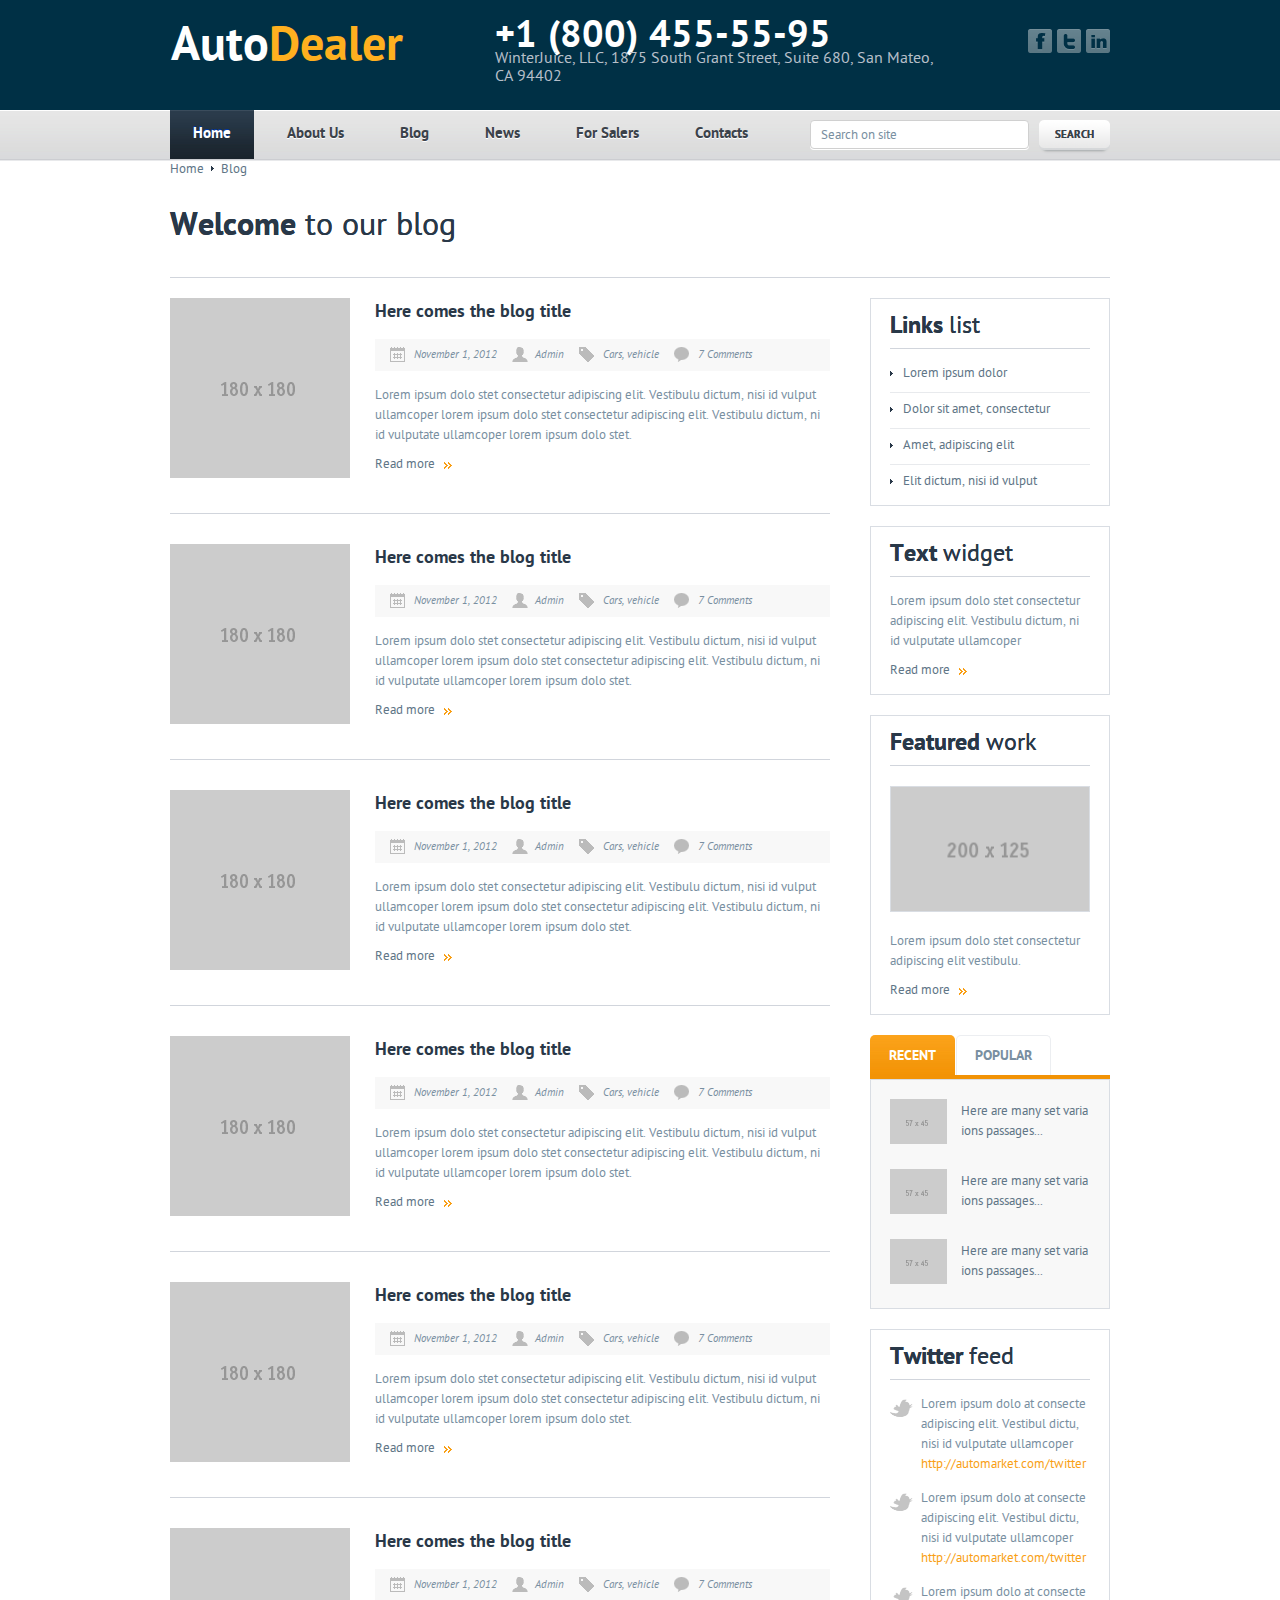
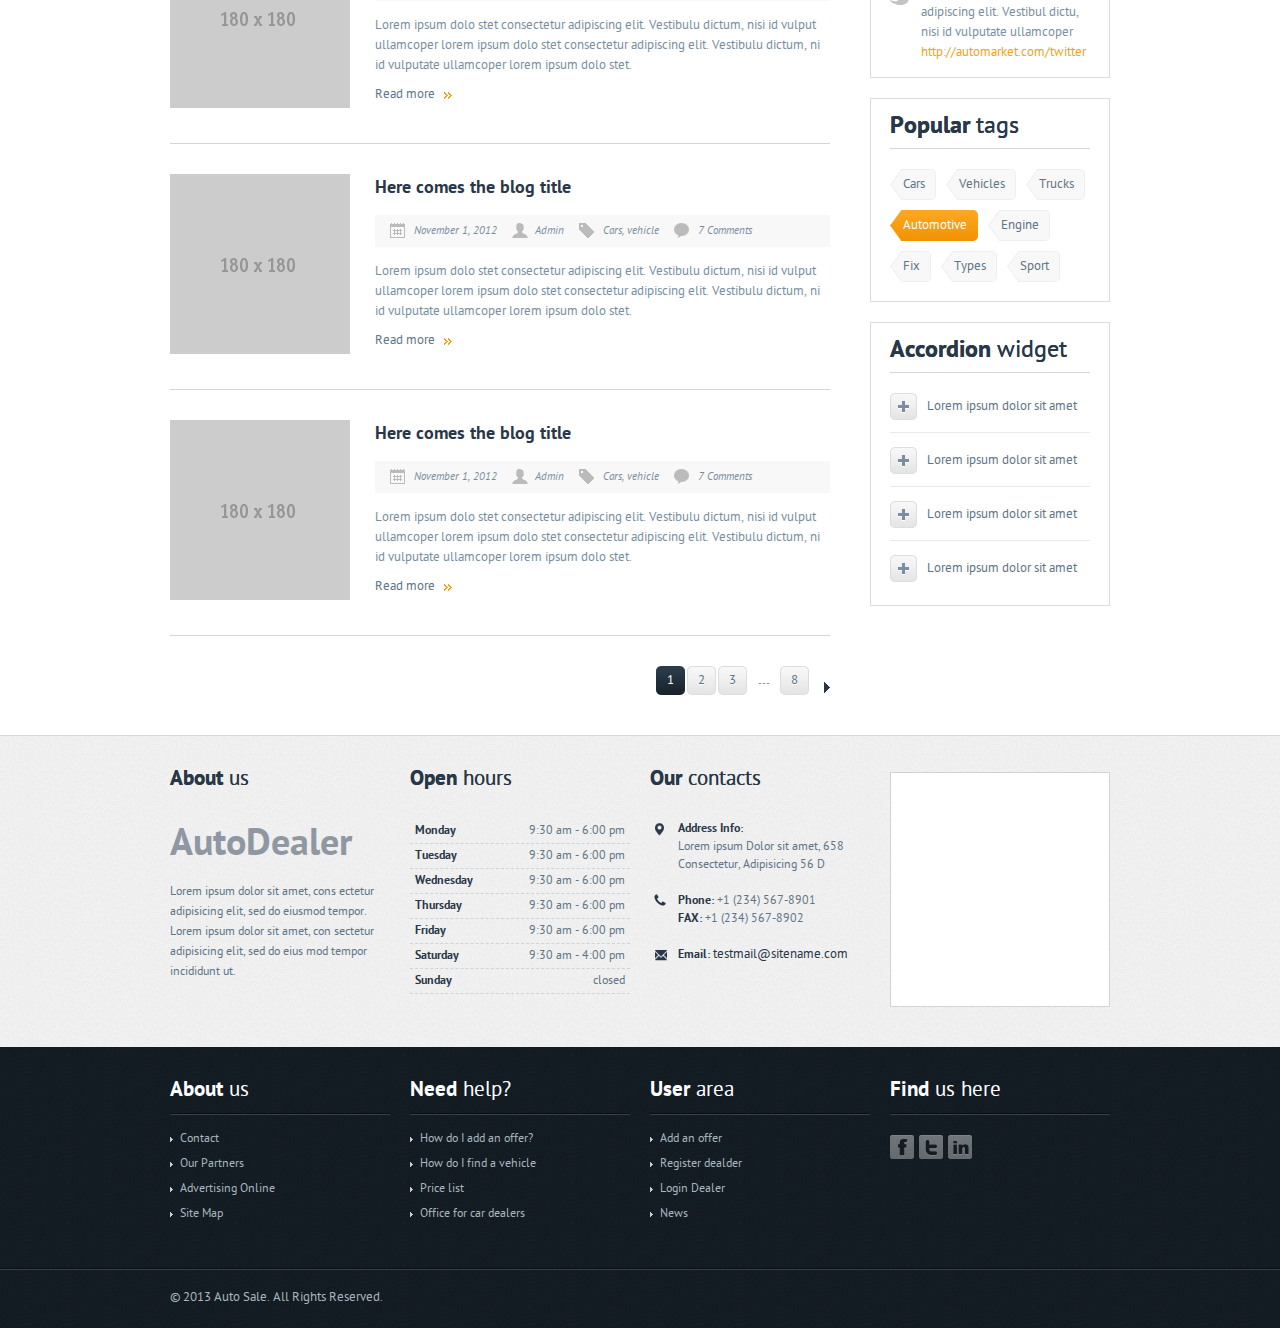
<file: 08_blog.html>
<!DOCTYPE html>
<html xmlns="http://www.w3.org/1999/xhtml">
<head>
	<meta http-equiv="Content-Type" content="text/html; charset=utf-8" />

	<!-- Facebook APP ID -->
	<meta property="fb:app_id" content="12345"/>

	<meta name="keywords" content="Car-Dealer, auto-salon, automobile, business, car, car-gallery, car-selling-template, cars, dealer, marketplace, mobile, real estate, responsive, sell, vehicle" />
	<meta name="description" content="Auto Dealer HTML - Responsive HTML Auto Dealer Template" />

	<!-- Open Graph -->
	<meta property="og:site_name" content="Auto Dealer HTML"/>
	<meta property="og:title" content="Blog" />
	<meta property="og:url" content="http://localhost/08_blog.html" />
	<meta property="og:image" content="http://cdn.winterjuice.com/example/autodealer/image.jpg" />
	<meta property="og:description" content="Auto Dealer HTML - Responsive HTML Auto Dealer Template" />

	<!-- Page Title -->
	<title>Blog</title>
	<link rel="stylesheet" type="text/css" href="css/style.css" />
	<link rel="stylesheet" type="text/css" href="css/style980.css" />
	<link rel="stylesheet" type="text/css" href="css/style800.css" />
	<link rel="stylesheet" type="text/css" href="css/style700.css" />
	<link rel="stylesheet" type="text/css" href="css/style600.css" />
	<link rel="stylesheet" type="text/css" href="css/style500.css" />
	<link rel="stylesheet" type="text/css" href="css/style400.css" />
	<link rel="stylesheet" type="text/css" href="css/jquery.fancybox-1.3.4.css" media="screen" />
	<!--[if IE]>
	<link href="css/style_ie.css" rel="stylesheet" type="text/css">
	<![endif]-->
	<script type="text/javascript" src="js/jquery-1.8.3.min.js"></script>
	<script type="text/javascript" src="js/jquery.easing.1.3.js"></script>
	<script type="text/javascript" src="js/jquery.bxslider.js"></script>
	<script type="text/javascript" src="js/jquery.mousewheel.js"></script>
	<script type="text/javascript" src="js/jquery.selectik.js"></script>
	<script type="text/javascript" src="js/jquery.mousewheel-3.0.4.pack.js"></script>
	<script type="text/javascript" src="js/jquery.fancybox-1.3.4.pack.js"></script>
	<script type="text/javascript" src="js/jquery.countdown.js"></script>
	<script type="text/javascript" src="js/jquery.checkbox.js"></script>
	<script type="text/javascript" src="js/js.js"></script>
</head>
<body class="blog_page">
	<!--BEGIN HEADER-->
		<div id="header">
			<div class="top_info">
				<div class="logo">
					<a href="#">Auto<span>Dealer</span></a>
				</div>
				<div class="header_contacts">
					<div class="phone">+1 (800) 455-55-95</div>
					<div>WinterJuice, LLC, 1875 South Grant Street, Suite 680, San Mateo, CA 94402</div>
				</div>
				<div class="socials">
					<a href="#"><img src="images/fb_icon.png" alt=""></a>
					<a href="#"><img src="images/twitter_icon.png" alt=""></a>
					<a href="#"><img src="images/in_icon.png" alt=""></a>
				</div>
			</div>
			<div class="bg_navigation">
				<div class="navigation_wrapper">
					<div id="navigation">
						<span>Home</span>
						<ul>
							<li class="current"><a href="#">Home</a></li>
							<li><a href="#">About Us</a></li>
							<li><a href="#">Blog</a></li>
							<li><a href="#">News</a></li>
							<li><a href="#">For Salers</a></li>
							<li><a href="#">Contacts</a></li>
						</ul>
					</div>
					<div id="search_form">
						<form method="get" action="#">
							<input type="text" onblur="if(this.value=='') this.value='Search on site';" onfocus="if(this.value=='Search on site') this.value='';" value="Search on site" class="txb_search"/>
							<input type="submit" value="Search" class="btn_search"/>
						</form>
					</div>
				</div>
			</div>
		</div>
	<!--EOF HEADER-->
	<!--BEGIN CONTENT-->
		<div id="content">
			<div class="content">
				<div class="breadcrumbs">
					<a href="#">Home</a>
					<img src="images/marker_2.gif" alt=""/>
					<span>Blog</span>
				</div>
				<div class="main_wrapper">
					<h1><strong>Welcome</strong>  to our blog</h1>
					<div class="blog">
						<div class="blog_post">
							<a href="#" class="thumb">
								<img src="images/placeholders/180x180.gif" alt=""/>
							</a>
							<div class="blog_desc">
								<h4><a href="#">Here comes the blog title</a></h4>
								<div class="grey_area">
									<a href="#" class="blog_date">November 1, 2012</a>
									<a href="#" class="blog_author">Admin</a>
									<div class="blog_category">
										<a href="#" >Cars</a>, 
										<a href="#" >vehicle</a>
									</div>
									<a href="#" class="blog_comments">7 Comments</a>
								</div>
								<div class="post">
									<p>Lorem ipsum dolo stet consectetur adipiscing elit. Vestibulu dictum, nisi id vulput ullamcoper lorem ipsum dolo stet consectetur adipiscing elit. Vestibulu dictum, ni id vulputate ullamcoper lorem ipsum dolo stet.</p>
								</div>
								<a href="#" class="more markered">Read more</a>
							</div>
						</div>
						<div class="blog_post">
							<a href="#" class="thumb">
								<img src="images/placeholders/180x180.gif" alt=""/>
							</a>
							<div class="blog_desc">
								<h4><a href="#">Here comes the blog title</a></h4>
								<div class="grey_area">
									<a href="#" class="blog_date">November 1, 2012</a>
									<a href="#" class="blog_author">Admin</a>
									<div class="blog_category">
										<a href="#" >Cars</a>, 
										<a href="#" >vehicle</a>
									</div>
									<a href="#" class="blog_comments">7 Comments</a>
								</div>
								<div class="post">
									<p>Lorem ipsum dolo stet consectetur adipiscing elit. Vestibulu dictum, nisi id vulput ullamcoper lorem ipsum dolo stet consectetur adipiscing elit. Vestibulu dictum, ni id vulputate ullamcoper lorem ipsum dolo stet.</p>
								</div>
								<a href="#" class="more markered">Read more</a>
							</div>
						</div>
						<div class="blog_post">
							<a href="#" class="thumb">
								<img src="images/placeholders/180x180.gif" alt=""/>
							</a>
							<div class="blog_desc">
								<h4><a href="#">Here comes the blog title</a></h4>
								<div class="grey_area">
									<a href="#" class="blog_date">November 1, 2012</a>
									<a href="#" class="blog_author">Admin</a>
									<div class="blog_category">
										<a href="#" >Cars</a>, 
										<a href="#" >vehicle</a>
									</div>
									<a href="#" class="blog_comments">7 Comments</a>
								</div>
								<div class="post">
									<p>Lorem ipsum dolo stet consectetur adipiscing elit. Vestibulu dictum, nisi id vulput ullamcoper lorem ipsum dolo stet consectetur adipiscing elit. Vestibulu dictum, ni id vulputate ullamcoper lorem ipsum dolo stet.</p>
								</div>
								<a href="#" class="more markered">Read more</a>
							</div>
						</div>
						<div class="blog_post">
							<a href="#" class="thumb">
								<img src="images/placeholders/180x180.gif" alt=""/>
							</a>
							<div class="blog_desc">
								<h4><a href="#">Here comes the blog title</a></h4>
								<div class="grey_area">
									<a href="#" class="blog_date">November 1, 2012</a>
									<a href="#" class="blog_author">Admin</a>
									<div class="blog_category">
										<a href="#" >Cars</a>, 
										<a href="#" >vehicle</a>
									</div>
									<a href="#" class="blog_comments">7 Comments</a>
								</div>
								<div class="post">
									<p>Lorem ipsum dolo stet consectetur adipiscing elit. Vestibulu dictum, nisi id vulput ullamcoper lorem ipsum dolo stet consectetur adipiscing elit. Vestibulu dictum, ni id vulputate ullamcoper lorem ipsum dolo stet.</p>
								</div>
								<a href="#" class="more markered">Read more</a>
							</div>
						</div>
						<div class="blog_post">
							<a href="#" class="thumb">
								<img src="images/placeholders/180x180.gif" alt=""/>
							</a>
							<div class="blog_desc">
								<h4><a href="#">Here comes the blog title</a></h4>
								<div class="grey_area">
									<a href="#" class="blog_date">November 1, 2012</a>
									<a href="#" class="blog_author">Admin</a>
									<div class="blog_category">
										<a href="#" >Cars</a>, 
										<a href="#" >vehicle</a>
									</div>
									<a href="#" class="blog_comments">7 Comments</a>
								</div>
								<div class="post">
									<p>Lorem ipsum dolo stet consectetur adipiscing elit. Vestibulu dictum, nisi id vulput ullamcoper lorem ipsum dolo stet consectetur adipiscing elit. Vestibulu dictum, ni id vulputate ullamcoper lorem ipsum dolo stet.</p>
								</div>
								<a href="#" class="more markered">Read more</a>
							</div>
						</div>
						<div class="blog_post">
							<a href="#" class="thumb">
								<img src="images/placeholders/180x180.gif" alt=""/>
							</a>
							<div class="blog_desc">
								<h4><a href="#">Here comes the blog title</a></h4>
								<div class="grey_area">
									<a href="#" class="blog_date">November 1, 2012</a>
									<a href="#" class="blog_author">Admin</a>
									<div class="blog_category">
										<a href="#" >Cars</a>, 
										<a href="#" >vehicle</a>
									</div>
									<a href="#" class="blog_comments">7 Comments</a>
								</div>
								<div class="post">
									<p>Lorem ipsum dolo stet consectetur adipiscing elit. Vestibulu dictum, nisi id vulput ullamcoper lorem ipsum dolo stet consectetur adipiscing elit. Vestibulu dictum, ni id vulputate ullamcoper lorem ipsum dolo stet.</p>
								</div>
								<a href="#" class="more markered">Read more</a>
							</div>
						</div>
						<div class="blog_post">
							<a href="#" class="thumb">
								<img src="images/placeholders/180x180.gif" alt=""/>
							</a>
							<div class="blog_desc">
								<h4><a href="#">Here comes the blog title</a></h4>
								<div class="grey_area">
									<a href="#" class="blog_date">November 1, 2012</a>
									<a href="#" class="blog_author">Admin</a>
									<div class="blog_category">
										<a href="#" >Cars</a>, 
										<a href="#" >vehicle</a>
									</div>
									<a href="#" class="blog_comments">7 Comments</a>
								</div>
								<div class="post">
									<p>Lorem ipsum dolo stet consectetur adipiscing elit. Vestibulu dictum, nisi id vulput ullamcoper lorem ipsum dolo stet consectetur adipiscing elit. Vestibulu dictum, ni id vulputate ullamcoper lorem ipsum dolo stet.</p>
								</div>
								<a href="#" class="more markered">Read more</a>
							</div>
						</div>
						<div class="blog_post">
							<a href="#" class="thumb">
								<img src="images/placeholders/180x180.gif" alt=""/>
							</a>
							<div class="blog_desc">
								<h4><a href="#">Here comes the blog title</a></h4>
								<div class="grey_area">
									<a href="#" class="blog_date">November 1, 2012</a>
									<a href="#" class="blog_author">Admin</a>
									<div class="blog_category">
										<a href="#" >Cars</a>, 
										<a href="#" >vehicle</a>
									</div>
									<a href="#" class="blog_comments">7 Comments</a>
								</div>
								<div class="post">
									<p>Lorem ipsum dolo stet consectetur adipiscing elit. Vestibulu dictum, nisi id vulput ullamcoper lorem ipsum dolo stet consectetur adipiscing elit. Vestibulu dictum, ni id vulputate ullamcoper lorem ipsum dolo stet.</p>
								</div>
								<a href="#" class="more markered">Read more</a>
							</div>
						</div>
						<div class="pagination">
							<ul>
								<li class="active"><a href="#">1</a></li>
								<li><a href="#">2</a></li>
								<li><a href="#">3</a></li>
								<li class="space">...</li>
								<li><a href="#">8</a></li>
								<li class="next"><a href="#"><img src="images/page_next.gif" alt=""/></a></li>
							</ul>
						</div>
						<div class="clear"></div>
					</div>
					<div class="sidebar">
						<div class="widget">
							<h2><strong>Links</strong> list</h2>
							<ul>
								<li><a href="#">Lorem ipsum dolor </a></li>
								<li><a href="#">Dolor sit amet, consectetur</a></li>
								<li><a href="#">Amet, adipiscing elit</a></li>
								<li><a href="#">Elit dictum, nisi id vulput</a></li>
							</ul>
						</div>
						<div class="widget">
							<h2><strong>Text</strong> widget</h2>
							<div class="post">
								<p>Lorem ipsum dolo stet consectetur adipiscing elit. Vestibulu dictum, ni id vulputate ullamcoper</p>
							</div>
							<a href="#" class="more markered">Read more</a>
						</div>
						<div class="widget_divider"></div>
						<div class="widget">
							<h2><strong>Featured</strong> work</h2>
							<div class="thumb_box">
								<a href="#" class="thumb"><img src="images/placeholders/200x125.gif" alt=""/></a>
							</div>
							<div class="post">
								<p>Lorem ipsum dolo stet consectetur adipiscing elit vestibulu.</p>
							</div>
							<a href="#" class="more markered">Read more</a>
						</div>
						<div class="tabs_widget tabs_wrapper section">
							<ul class="tabs">
						    	<li class="current">Recent</li>
						    	<li>Popular</li>
						 	</ul>
						 	<div class="box visible">
						 		<div class="tab_post">
						 			<a href="#" class="thumb"><img src="images/placeholders/57x45.gif" alt=""/></a>
						 			<div class="desc">
						 				<a href="#">Here are many set varia ions passages... </a>
						 			</div>
						 		</div>
						 		<div class="tab_post">
						 			<a href="#" class="thumb"><img src="images/placeholders/57x45.gif" alt=""/></a>
						 			<div class="desc">
						 				<a href="#">Here are many set varia ions passages... </a>
						 			</div>
						 		</div>
						 		<div class="tab_post last">
						 			<a href="#" class="thumb"><img src="images/placeholders/57x45.gif" alt=""/></a>
						 			<div class="desc">
						 				<a href="#">Here are many set varia ions passages... </a>
						 			</div>
						 		</div>
						  	</div>
						  	<div class="box">
						  		<div class="tab_post">
						 			<a href="#" class="thumb"><img src="images/placeholders/57x45.gif" alt=""/></a>
						 			<div class="desc">
						 				<a href="#">Here are many set varia ions passages... </a>
						 			</div>
						 		</div>
						 		<div class="tab_post">
						 			<a href="#" class="thumb"><img src="images/placeholders/57x45.gif" alt=""/></a>
						 			<div class="desc">
						 				<a href="#">Here are many set varia ions passages... </a>
						 			</div>
						 		</div>
						    	<div class="tab_post last">
						 			<a href="#" class="thumb"><img src="images/placeholders/57x45.gif" alt=""/></a>
						 			<div class="desc">
						 				<a href="#">Here are many set varia ions passages... </a>
						 			</div>
						 		</div>
						  	</div>
						</div>
						<div class="widget_divider"></div>
						<div class="widget">
							<h2><strong>Twitter</strong> feed</h2>
							<ul class="twitter_feed">
								<li>
									Lorem ipsum dolo at consecte adipiscing elit. Vestibul dictu, nisi id vulputate ullamcoper
									<a href="#">http://automarket.com/twitter</a>
								</li>
								<li>
									Lorem ipsum dolo at consecte adipiscing elit. Vestibul dictu, nisi id vulputate ullamcoper
									<a href="#">http://automarket.com/twitter</a>
								</li>
								<li class="last">
									Lorem ipsum dolo at consecte adipiscing elit. Vestibul dictu, nisi id vulputate ullamcoper
									<a href="#">http://automarket.com/twitter</a>
								</li>
							</ul>
						</div>
						<div class="widget tags_widget">
							<h2><strong>Popular</strong> tags</h2>
							<ul class="tags">
								<li><a href="#">Cars</a></li>
								<li><a href="#">Vehicles</a></li>
								<li class="last"><a href="#">Trucks</a></li>
								<li class="active"><a href="#">Automotive</a></li>
								<li><a href="#">Engine</a></li>
								<li><a href="#">Fix</a></li>
								<li><a href="#">Types</a></li>
								<li><a href="#">Sport</a></li>
							</ul>
						</div>
						<div class="widget_divider"></div>
						<div class="widget">
							<h2><strong>Accordion</strong> widget</h2>
							<div class="accordion">
								<div class="acc_box">
									<h4>Lorem ipsum dolor sit amet</h4>
									<div class="">Dolo at consecte adipiscing elit. Vestibul dictum, nisi id vulputate ullamcoper.</div>
								</div>
								<div class="acc_box">
									<h4>Lorem ipsum dolor sit amet</h4>
									<div class="">Dolo at consecte adipiscing elit. Vestibul dictum, nisi id vulputate ullamcoper.</div>
								</div>
								<div class="acc_box">
									<h4>Lorem ipsum dolor sit amet</h4>
									<div class="">Dolo at consecte adipiscing elit. Vestibul dictum, nisi id vulputate ullamcoper.</div>
								</div>
								<div class="acc_box last">
									<h4>Lorem ipsum dolor sit amet</h4>
									<div class="">Dolo at consecte adipiscing elit. Vestibul dictum, nisi id vulputate ullamcoper.</div>
								</div>
							</div>
						</div>
					</div>
					<div class="clear mb1"></div>
				</div>
			</div>
		</div>
	<!--EOF CONTENT-->
	<!--BEGIN FOOTER-->
		<div id="footer">
			<div class="bg_top_footer">
				<div class="top_footer">
					<div class="f_widget first">
						<h3><strong>About</strong> us</h3>
						<a href="#" class="footer_logo">AutoDealer</a>
						<p>Lorem ipsum dolor sit amet, cons ectetur adipisicing elit, sed do eiusmod tempor.
Lorem ipsum dolor sit amet, con sectetur adipisicing elit, sed do eius  mod tempor incididunt ut.</p>
					</div>
					<div class="f_widget divide second">
						<h3><strong>Open</strong> hours</h3>
						<ul class="schedule">
							<li>
								<strong>Monday</strong>
								<span>9:30 am - 6:00 pm</span>
							</li>
							<li>
								<strong>Tuesday</strong>
								<span>9:30 am - 6:00 pm</span>
							</li>
							<li>
								<strong>Wednesday</strong>
								<span>9:30 am - 6:00 pm</span>
							</li>
							<li>
								<strong>Thursday</strong>
								<span>9:30 am - 6:00 pm</span>
							</li>
							<li>
								<strong>Friday</strong>
								<span>9:30 am - 6:00 pm</span>
							</li>
							<li>
								<strong>Saturday</strong>
								<span>9:30 am - 4:00 pm</span>
							</li>
							<li>
								<strong>Sunday</strong>
								<span>closed</span>
							</li>
						</ul>
					</div>
					<div class="fwidget_separator"></div>
					<div class="f_widget third">
						<h3><strong>Our</strong> contacts</h3>
						<div class="f_contact f_contact_1"><strong>Address Info:<br/></strong>Lorem ipsum Dolor sit amet, 658 Consectetur, Adipisicing 56 D</div>
						<div class="f_contact f_contact_2"><strong>Phone:</strong> +1 (234) 567-8901 <br/><strong>FAX:</strong> +1 (234) 567-8902</div>
						<div class="f_contact f_contact_3"><strong>Email:</strong> <a href="mailto:#">testmail@sitename.com</a></div>
					</div>
					<div class="f_widget divide last frame_wrapper">
						<iframe width="204" height="219" src="https://maps.google.com.ua/maps?f=q&amp;source=s_q&amp;hl=ruamp;hl=en&amp;geocode=&amp;q=%D0%9C%D0%B0%D0%BD%D1%85%D1%8D%D1%82%D1%82%D0%B5%D0%BD,+%D0%9D%D1%8C%D1%8E-%D0%99%D0%BE%D1%80%D0%BA,+%D0%A1%D0%BE%D0%B5%D0%B4%D0%B8%D0%BD%D0%B5%D0%BD%D0%BD%D1%8B%D0%B5+%D0%A8%D1%82%D0%B0%D1%82%D1%8B+%D0%90%D0%BC%D0%B5%D1%80%D0%B8%D0%BA%D0%B8&amp;aq=0&amp;oq=%D0%BC%D0%B0%D0%BD%D1%85&amp;sll=48.382803,31.17461&amp;sspn=7.573826,21.643066&amp;ie=UTF8&amp;hq=&amp;hnear=%D0%9C%D0%B0%D0%BD%D1%85%D1%8D%D1%82%D1%82%D0%B5%D0%BD,+%D0%9D%D1%8C%D1%8E-%D0%99%D0%BE%D1%80%D0%BA,+%D0%9D%D1%8C%D1%8E+%D0%99%D0%BE%D1%80%D0%BA,+%D0%9D%D1%8C%D1%8E-%D0%99%D0%BE%D1%80%D0%BA,+%D0%A1%D0%BE%D0%B5%D0%B4%D0%B8%D0%BD%D1%91%D0%BD%D0%BD%D1%8B%D0%B5+%D0%A8%D1%82%D0%B0%D1%82%D1%8B+%D0%90%D0%BC%D0%B5%D1%80%D0%B8%D0%BA%D0%B8&amp;t=m&amp;ll=40.79042,-73.959961&amp;spn=0.113849,0.139389&amp;z=11&amp;iwloc=A&amp;output=embed"></iframe>
					</div>
				</div>
			</div>
			<div class="bottom_footer">
				<div class="f_widget ">
					<h3><strong>About</strong> us</h3>
					<ul>
						<li><a href="#">Contact</a></li>
						<li><a href="#">Our Partners</a></li>
						<li><a href="#">Advertising Online</a></li>
						<li><a href="#">Site Map</a></li>
					</ul>
				</div>
				<div class="f_widget divide">
					<h3><strong>Need</strong> help?</h3>
					<ul>
						<li><a href="#">How do I add an offer?</a></li>
						<li><a href="#">How do I find a vehicle</a></li>
						<li><a href="#">Price list</a></li>
						<li><a href="#">Office for car dealers</a></li>
					</ul>
				</div>
				<div class="fwidget_separator"></div>
				<div class="f_widget">
					<h3><strong>User</strong> area</h3>
					<ul>
						<li><a href="#">Add an offer</a></li>
						<li><a href="#">Register dealder</a></li>
						<li><a href="#">Login Dealer</a></li>
						<li><a href="#">News</a></li>
					</ul>
				</div>
				<div class="f_widget divide last">
					<h3><strong>Find</strong> us here</h3>
					<ul class="horizontal">
						<li><a href="#"><img src="images/fb_icon.png" alt=""></a></li>
						<li><a href="#"><img src="images/twitter_icon.png" alt=""></a></li>
						<li><a href="#"><img src="images/in_icon.png" alt=""></a></li>
					</ul>
				</div>
			</div>
			<div class="copyright_wrapper">
				<div class="copyright">&copy; 2013 Auto Sale. All Rights Reserved.</div>
			</div>
		</div>
	<!--EOF FOOTER-->
</body>
</html>
</file>
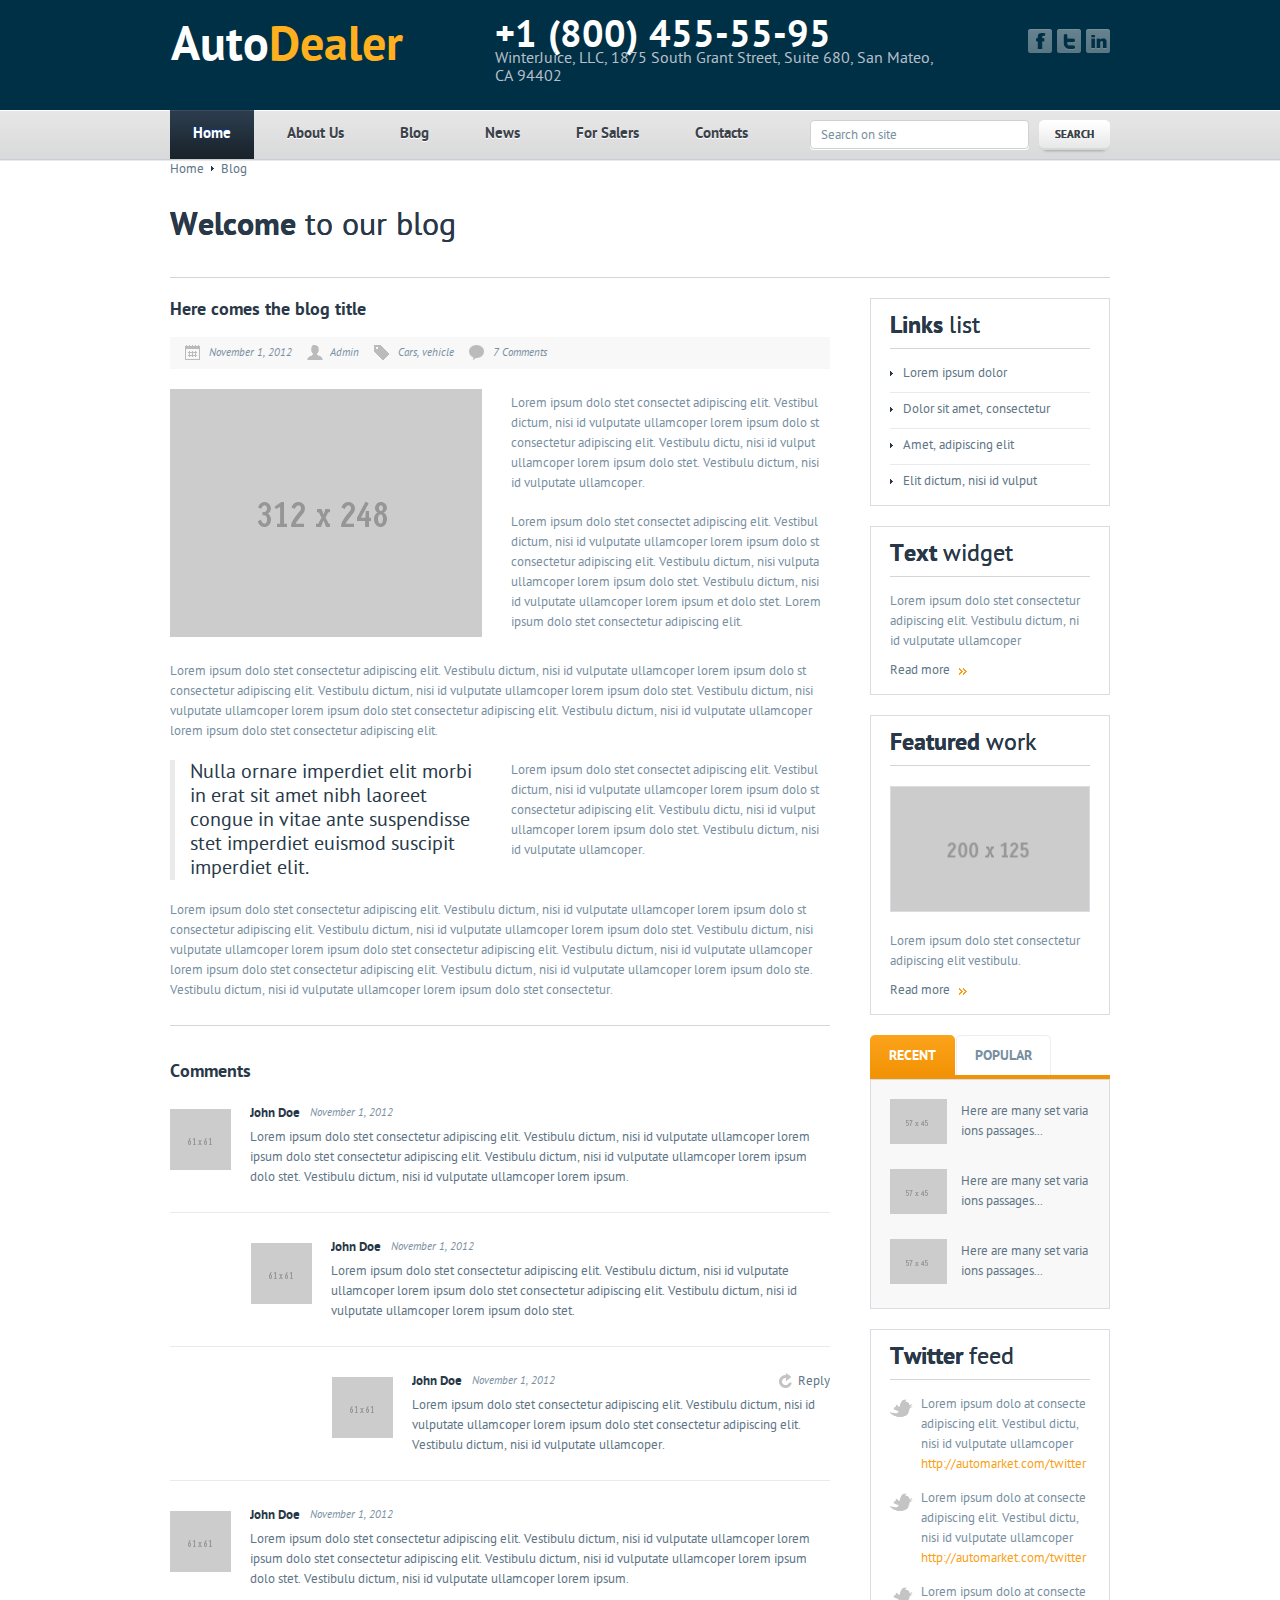
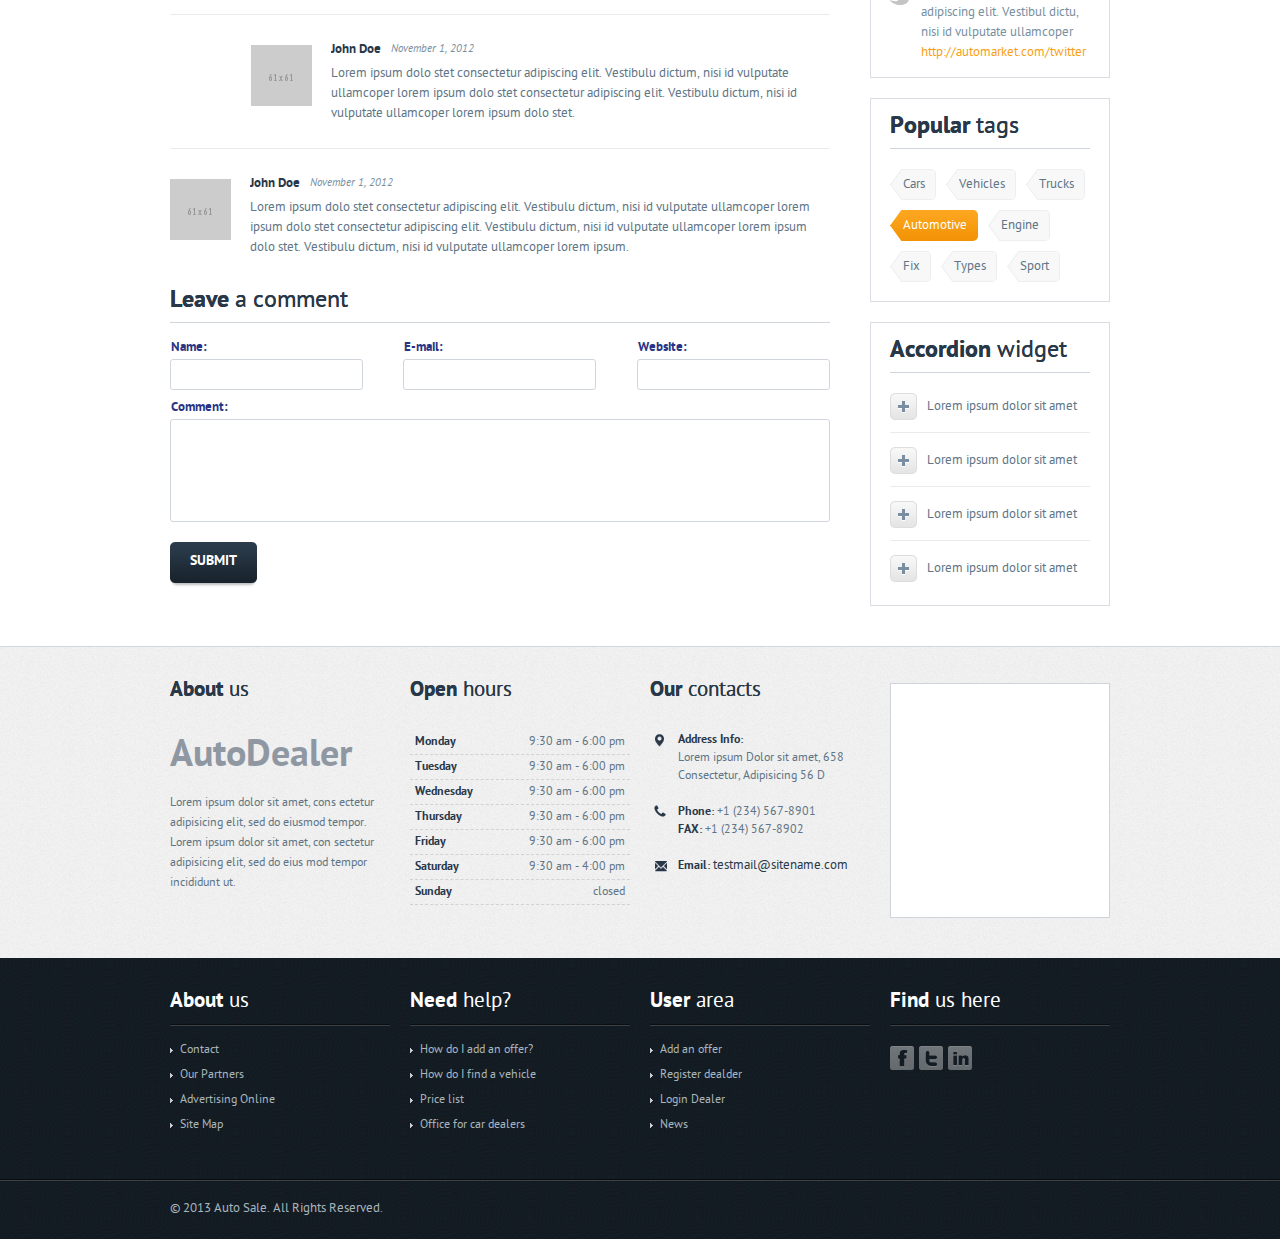
<file: 09_blog_single.html>
<!DOCTYPE html>
<html xmlns="http://www.w3.org/1999/xhtml">
<head>
	<meta http-equiv="Content-Type" content="text/html; charset=utf-8" />

	<!-- Facebook APP ID -->
	<meta property="fb:app_id" content="12345"/>

	<meta name="keywords" content="Car-Dealer, auto-salon, automobile, business, car, car-gallery, car-selling-template, cars, dealer, marketplace, mobile, real estate, responsive, sell, vehicle" />
	<meta name="description" content="Auto Dealer HTML - Responsive HTML Auto Dealer Template" />

	<!-- Open Graph -->
	<meta property="og:site_name" content="Auto Dealer HTML"/>
	<meta property="og:title" content="Single Blog Post" />
	<meta property="og:url" content="http://localhost/09_blog_single.html" />
	<meta property="og:image" content="http://cdn.winterjuice.com/example/autodealer/image.jpg" />
	<meta property="og:description" content="Auto Dealer HTML - Responsive HTML Auto Dealer Template" />

	<!-- Page Title -->
	<title>Blog</title>
	<link rel="stylesheet" type="text/css" href="css/style.css" />
	<link rel="stylesheet" type="text/css" href="css/style980.css" />
	<link rel="stylesheet" type="text/css" href="css/style800.css" />
	<link rel="stylesheet" type="text/css" href="css/style700.css" />
	<link rel="stylesheet" type="text/css" href="css/style600.css" />
	<link rel="stylesheet" type="text/css" href="css/style500.css" />
	<link rel="stylesheet" type="text/css" href="css/style400.css" />
	<link rel="stylesheet" type="text/css" href="css/jquery.fancybox-1.3.4.css" media="screen" />
	<!--[if IE]>
	<link href="css/style_ie.css" rel="stylesheet" type="text/css">
	<![endif]-->
	<script type="text/javascript" src="js/jquery-1.8.3.min.js"></script>
	<script type="text/javascript" src="js/jquery.easing.1.3.js"></script>
	<script type="text/javascript" src="js/jquery.bxslider.js"></script>
	<script type="text/javascript" src="js/jquery.mousewheel.js"></script>
	<script type="text/javascript" src="js/jquery.selectik.js"></script>
	<script type="text/javascript" src="js/jquery.mousewheel-3.0.4.pack.js"></script>
	<script type="text/javascript" src="js/jquery.fancybox-1.3.4.pack.js"></script>
	<script type="text/javascript" src="js/jquery.countdown.js"></script>
	<script type="text/javascript" src="js/jquery.checkbox.js"></script>
	<script type="text/javascript" src="js/js.js"></script>
</head>
<body class="blog_page single">
	<!--BEGIN HEADER-->
		<div id="header">
			<div class="top_info">
				<div class="logo">
					<a href="#">Auto<span>Dealer</span></a>
				</div>
				<div class="header_contacts">
					<div class="phone">+1 (800) 455-55-95</div>
					<div>WinterJuice, LLC, 1875 South Grant Street, Suite 680, San Mateo, CA 94402</div>
				</div>
				<div class="socials">
					<a href="#"><img src="images/fb_icon.png" alt=""></a>
					<a href="#"><img src="images/twitter_icon.png" alt=""></a>
					<a href="#"><img src="images/in_icon.png" alt=""></a>
				</div>
			</div>
			<div class="bg_navigation">
				<div class="navigation_wrapper">
					<div id="navigation">
						<span>Home</span>
						<ul>
							<li class="current"><a href="#">Home</a></li>
							<li><a href="#">About Us</a></li>
							<li><a href="#">Blog</a></li>
							<li><a href="#">News</a></li>
							<li><a href="#">For Salers</a></li>
							<li><a href="#">Contacts</a></li>
						</ul>
					</div>
					<div id="search_form">
						<form method="get" action="#">
							<input type="text" onblur="if(this.value=='') this.value='Search on site';" onfocus="if(this.value=='Search on site') this.value='';" value="Search on site" class="txb_search"/>
							<input type="submit" value="Search" class="btn_search"/>
						</form>
					</div>
				</div>
			</div>
		</div>
	<!--EOF HEADER-->
	<!--BEGIN CONTENT-->
		<div id="content">
			<div class="content">
				<div class="breadcrumbs">
					<a href="#">Home</a>
					<img src="images/marker_2.gif" alt=""/>
					<span>Blog</span>
				</div>
				<div class="main_wrapper">
					<h1><strong>Welcome</strong>  to our blog</h1>
					<div class="blog">
						<div class="blog_single_post">
							<h4>Here comes the blog title</h4>
							<div class="grey_area">
								<a href="#" class="blog_date">November 1, 2012</a>
								<a href="#" class="blog_author">Admin</a>
								<div class="blog_category">
									<a href="#" >Cars</a>, 
									<a href="#" >vehicle</a>
								</div>
								<a href="#" class="blog_comments">7 Comments</a>
							</div>
							<div class="post">
								<img src="images/placeholders/312x248.gif" alt="" class="alignleft"/>
								<p>Lorem ipsum dolo stet consectet adipiscing elit. Vestibul dictum, nisi id vulputate ullamcoper lorem ipsum dolo st consectetur adipiscing elit. Vestibulu dictu, nisi id vulput ullamcoper lorem ipsum dolo stet. Vestibulu dictum, nisi id vulputate ullamcoper.</p>
								<p>Lorem ipsum dolo stet consectet adipiscing elit. Vestibul dictum, nisi id vulputate ullamcoper lorem ipsum dolo st consectetur adipiscing elit. Vestibulu dictum, nisi vulputa ullamcoper lorem ipsum dolo stet. Vestibulu dictum, nisi id vulputate ullamcoper lorem ipsum et dolo stet. Lorem ipsum dolo stet consectetur adipiscing elit. </p>
								<div class="clear"></div>
								<p>Lorem ipsum dolo stet consectetur adipiscing elit. Vestibulu dictum, nisi id vulputate ullamcoper lorem ipsum dolo st consectetur adipiscing elit. Vestibulu dictum, nisi id vulputate ullamcoper lorem ipsum dolo stet. Vestibulu dictum, nisi vulputate ullamcoper lorem ipsum dolo stet consectetur adipiscing elit.  Vestibulu dictum, nisi id vulputate ullamcoper lorem ipsum dolo stet consectetur adipiscing elit. </p>
								<cite class="alignleft">Nulla ornare imperdiet elit morbi in erat sit amet nibh laoreet congue in vitae ante suspendisse stet imperdiet euismod suscipit imperdiet elit.</cite>
								<p>Lorem ipsum dolo stet consectet adipiscing elit. Vestibul dictum, nisi id vulputate ullamcoper lorem ipsum dolo st consectetur adipiscing elit. Vestibulu dictu, nisi id vulput ullamcoper lorem ipsum dolo stet. Vestibulu dictum, nisi id vulputate ullamcoper.</p>
								<div class="clear"></div>
								<p>Lorem ipsum dolo stet consectetur adipiscing elit. Vestibulu dictum, nisi id vulputate ullamcoper lorem ipsum dolo st consectetur adipiscing elit. Vestibulu dictum, nisi id vulputate ullamcoper lorem ipsum dolo stet. Vestibulu dictum, nisi vulputate ullamcoper lorem ipsum dolo stet consectetur adipiscing elit.  Vestibulu dictum, nisi id vulputate ullamcoper lorem ipsum dolo stet consectetur adipiscing elit. Vestibulu dictum, nisi id vulputate ullamcoper lorem ipsum dolo ste. Vestibulu dictum, nisi id vulputate ullamcoper lorem ipsum dolo stet consectetur.</p>
							</div>
						</div>
						<div class="comments">
							<h4>Comments</h4>
							<ul>
								<li class="first">
									<div class="wrapper">
										<img src="images/placeholders/61x61.gif" alt=""/>
										<div class="comment_data">
											<div class="comment_author">
												<div class="author">John Doe</div>
												<div class="date">November 1, 2012 </div>
											</div>
											<div class="comment">Lorem ipsum dolo stet consectetur adipiscing elit. Vestibulu dictum, nisi id vulputate ullamcoper lorem ipsum dolo stet consectetur adipiscing elit. Vestibulu dictum, nisi id vulputate ullamcoper lorem ipsum dolo stet. Vestibulu dictum, nisi id vulputate ullamcoper lorem ipsum.</div>
										</div>
										<div class="clear"></div>
									</div>
									<ul>
										<li>
											<div class="wrapper">
												<img src="images/placeholders/61x61.gif" alt=""/>
												<div class="comment_data">
													<div class="comment_author">
														<div class="author">John Doe</div>
														<div class="date">November 1, 2012 </div>
													</div>
													<div class="comment">Lorem ipsum dolo stet consectetur adipiscing elit. Vestibulu dictum, nisi id vulputate ullamcoper lorem ipsum dolo stet consectetur adipiscing elit. Vestibulu dictum, nisi id vulputate ullamcoper lorem ipsum dolo stet. </div>
												</div>
												<div class="clear"></div>
											</div>
											<ul>
												<li>
													<div class="wrapper">
														<img src="images/placeholders/61x61.gif" alt=""/>
														<div class="comment_data">
															<div class="comment_author">
																<div class="author">John Doe</div>
																<div class="date">November 1, 2012 </div>
																<a href="#" class="reply">Reply</a>
															</div>
															<div class="comment">Lorem ipsum dolo stet consectetur adipiscing elit. Vestibulu dictum, nisi id vulputate ullamcoper lorem ipsum dolo stet consectetur adipiscing elit. Vestibulu dictum, nisi id vulputate ullamcoper. </div>
														</div>
														<div class="clear"></div>
													</div>
												</li>
											</ul>
										</li>
									</ul>
								</li>
								<li>
									<div class="wrapper">
										<img src="images/placeholders/61x61.gif" alt=""/>
										<div class="comment_data">
											<div class="comment_author">
												<div class="author">John Doe</div>
												<div class="date">November 1, 2012 </div>
											</div>
											<div class="comment">Lorem ipsum dolo stet consectetur adipiscing elit. Vestibulu dictum, nisi id vulputate ullamcoper lorem ipsum dolo stet consectetur adipiscing elit. Vestibulu dictum, nisi id vulputate ullamcoper lorem ipsum dolo stet. Vestibulu dictum, nisi id vulputate ullamcoper lorem ipsum.</div>
										</div>
										<div class="clear"></div>
									</div>
									<ul>
										<li>
											<div class="wrapper">
												<img src="images/placeholders/61x61.gif" alt=""/>
												<div class="comment_data">
													<div class="comment_author">
														<div class="author">John Doe</div>
														<div class="date">November 1, 2012 </div>
													</div>
													<div class="comment">Lorem ipsum dolo stet consectetur adipiscing elit. Vestibulu dictum, nisi id vulputate ullamcoper lorem ipsum dolo stet consectetur adipiscing elit. Vestibulu dictum, nisi id vulputate ullamcoper lorem ipsum dolo stet. </div>
												</div>
												<div class="clear"></div>
											</div>
										</li>
									</ul>
								</li>
								<li class="last">
									<div class="wrapper">
										<img src="images/placeholders/61x61.gif" alt=""/>
										<div class="comment_data">
											<div class="comment_author">
												<div class="author">John Doe</div>
												<div class="date">November 1, 2012 </div>
											</div>
											<div class="comment">Lorem ipsum dolo stet consectetur adipiscing elit. Vestibulu dictum, nisi id vulputate ullamcoper lorem ipsum dolo stet consectetur adipiscing elit. Vestibulu dictum, nisi id vulputate ullamcoper lorem ipsum dolo stet. Vestibulu dictum, nisi id vulputate ullamcoper lorem ipsum.</div>
										</div>
										<div class="clear"></div>
									</div>
								</li>
							</ul>
						</div>
						<div class="comment_form">
							<h2><strong>Leave</strong> a comment</h2>
							<form method="get" action="#">
								<div class="fld_box">
									<label>Name: </label>
									<input type="text" value=""/>
								</div>
								<div class="fld_box center">
									<label>E-mail: </label>
									<input type="text" value=""/>
								</div>
								<div class="fld_box">
									<label>Website: </label>
									<input type="text" value=""/>
								</div>
								<div class="clear"></div>
								<label>Comment: </label>
								<textarea cols="20" rows="20"></textarea>
								<input type="submit" value="submit" class="submit"/>
							</form>
						</div>
					</div>
					<div class="sidebar">
						<div class="widget">
							<h2><strong>Links</strong> list</h2>
							<ul>
								<li><a href="#">Lorem ipsum dolor </a></li>
								<li><a href="#">Dolor sit amet, consectetur</a></li>
								<li><a href="#">Amet, adipiscing elit</a></li>
								<li><a href="#">Elit dictum, nisi id vulput</a></li>
							</ul>
						</div>
						<div class="widget">
							<h2><strong>Text</strong> widget</h2>
							<div class="post">
								<p>Lorem ipsum dolo stet consectetur adipiscing elit. Vestibulu dictum, ni id vulputate ullamcoper</p>
							</div>
							<a href="#" class="more markered">Read more</a>
						</div>
						<div class="widget_divider"></div>
						<div class="widget">
							<h2><strong>Featured</strong> work</h2>
							<div class="thumb_box">
								<a href="#" class="thumb"><img src="images/placeholders/200x125.gif" alt=""/></a>
							</div>
							<div class="post">
								<p>Lorem ipsum dolo stet consectetur adipiscing elit vestibulu.</p>
							</div>
							<a href="#" class="more markered">Read more</a>
						</div>
						<div class="tabs_widget tabs_wrapper section">
							<ul class="tabs">
						    	<li class="current">Recent</li>
						    	<li>Popular</li>
						 	</ul>
						 	<div class="box visible">
						 		<div class="tab_post">
						 			<a href="#" class="thumb"><img src="images/placeholders/57x45.gif" alt=""/></a>
						 			<div class="desc">
						 				<a href="#">Here are many set varia ions passages... </a>
						 			</div>
						 		</div>
						 		<div class="tab_post">
						 			<a href="#" class="thumb"><img src="images/placeholders/57x45.gif" alt=""/></a>
						 			<div class="desc">
						 				<a href="#">Here are many set varia ions passages... </a>
						 			</div>
						 		</div>
						 		<div class="tab_post last">
						 			<a href="#" class="thumb"><img src="images/placeholders/57x45.gif" alt=""/></a>
						 			<div class="desc">
						 				<a href="#">Here are many set varia ions passages... </a>
						 			</div>
						 		</div>
						  	</div>
						  	<div class="box">
						  		<div class="tab_post">
						 			<a href="#" class="thumb"><img src="images/placeholders/57x45.gif" alt=""/></a>
						 			<div class="desc">
						 				<a href="#">Here are many set varia ions passages... </a>
						 			</div>
						 		</div>
						 		<div class="tab_post">
						 			<a href="#" class="thumb"><img src="images/placeholders/57x45.gif" alt=""/></a>
						 			<div class="desc">
						 				<a href="#">Here are many set varia ions passages... </a>
						 			</div>
						 		</div>
						    	<div class="tab_post last">
						 			<a href="#" class="thumb"><img src="images/placeholders/57x45.gif" alt=""/></a>
						 			<div class="desc">
						 				<a href="#">Here are many set varia ions passages... </a>
						 			</div>
						 		</div>
						  	</div>
						</div>
						<div class="widget_divider"></div>
						<div class="widget">
							<h2><strong>Twitter</strong> feed</h2>
							<ul class="twitter_feed">
								<li>
									Lorem ipsum dolo at consecte adipiscing elit. Vestibul dictu, nisi id vulputate ullamcoper
									<a href="#">http://automarket.com/twitter</a>
								</li>
								<li>
									Lorem ipsum dolo at consecte adipiscing elit. Vestibul dictu, nisi id vulputate ullamcoper
									<a href="#">http://automarket.com/twitter</a>
								</li>
								<li class="last">
									Lorem ipsum dolo at consecte adipiscing elit. Vestibul dictu, nisi id vulputate ullamcoper
									<a href="#">http://automarket.com/twitter</a>
								</li>
							</ul>
						</div>
						<div class="widget tags_widget">
							<h2><strong>Popular</strong> tags</h2>
							<ul class="tags">
								<li><a href="#">Cars</a></li>
								<li><a href="#">Vehicles</a></li>
								<li class="last"><a href="#">Trucks</a></li>
								<li class="active"><a href="#">Automotive</a></li>
								<li><a href="#">Engine</a></li>
								<li><a href="#">Fix</a></li>
								<li><a href="#">Types</a></li>
								<li><a href="#">Sport</a></li>
							</ul>
						</div>
						<div class="widget_divider"></div>
						<div class="widget">
							<h2><strong>Accordion</strong> widget</h2>
							<div class="accordion">
								<div class="acc_box">
									<h4>Lorem ipsum dolor sit amet</h4>
									<div class="">Dolo at consecte adipiscing elit. Vestibul dictum, nisi id vulputate ullamcoper.</div>
								</div>
								<div class="acc_box">
									<h4>Lorem ipsum dolor sit amet</h4>
									<div class="">Dolo at consecte adipiscing elit. Vestibul dictum, nisi id vulputate ullamcoper.</div>
								</div>
								<div class="acc_box">
									<h4>Lorem ipsum dolor sit amet</h4>
									<div class="">Dolo at consecte adipiscing elit. Vestibul dictum, nisi id vulputate ullamcoper.</div>
								</div>
								<div class="acc_box last">
									<h4>Lorem ipsum dolor sit amet</h4>
									<div class="">Dolo at consecte adipiscing elit. Vestibul dictum, nisi id vulputate ullamcoper.</div>
								</div>
							</div>
						</div>
					</div>
					<div class="clear"></div>
				</div>
			</div>
		</div>
	<!--EOF CONTENT-->
	<!--BEGIN FOOTER-->
		<div id="footer">
			<div class="bg_top_footer">
				<div class="top_footer">
					<div class="f_widget first">
						<h3><strong>About</strong> us</h3>
						<a href="#" class="footer_logo">AutoDealer</a>
						<p>Lorem ipsum dolor sit amet, cons ectetur adipisicing elit, sed do eiusmod tempor.
Lorem ipsum dolor sit amet, con sectetur adipisicing elit, sed do eius  mod tempor incididunt ut.</p>
					</div>
					<div class="f_widget divide second">
						<h3><strong>Open</strong> hours</h3>
						<ul class="schedule">
							<li>
								<strong>Monday</strong>
								<span>9:30 am - 6:00 pm</span>
							</li>
							<li>
								<strong>Tuesday</strong>
								<span>9:30 am - 6:00 pm</span>
							</li>
							<li>
								<strong>Wednesday</strong>
								<span>9:30 am - 6:00 pm</span>
							</li>
							<li>
								<strong>Thursday</strong>
								<span>9:30 am - 6:00 pm</span>
							</li>
							<li>
								<strong>Friday</strong>
								<span>9:30 am - 6:00 pm</span>
							</li>
							<li>
								<strong>Saturday</strong>
								<span>9:30 am - 4:00 pm</span>
							</li>
							<li>
								<strong>Sunday</strong>
								<span>closed</span>
							</li>
						</ul>
					</div>
					<div class="fwidget_separator"></div>
					<div class="f_widget third">
						<h3><strong>Our</strong> contacts</h3>
						<div class="f_contact f_contact_1"><strong>Address Info:<br/></strong>Lorem ipsum Dolor sit amet, 658 Consectetur, Adipisicing 56 D</div>
						<div class="f_contact f_contact_2"><strong>Phone:</strong> +1 (234) 567-8901 <br/><strong>FAX:</strong> +1 (234) 567-8902</div>
						<div class="f_contact f_contact_3"><strong>Email:</strong> <a href="mailto:#">testmail@sitename.com</a></div>
					</div>
					<div class="f_widget divide last frame_wrapper">
						<iframe width="204" height="219" src="https://maps.google.com.ua/maps?f=q&amp;source=s_q&amp;hl=ruamp;hl=en&amp;geocode=&amp;q=%D0%9C%D0%B0%D0%BD%D1%85%D1%8D%D1%82%D1%82%D0%B5%D0%BD,+%D0%9D%D1%8C%D1%8E-%D0%99%D0%BE%D1%80%D0%BA,+%D0%A1%D0%BE%D0%B5%D0%B4%D0%B8%D0%BD%D0%B5%D0%BD%D0%BD%D1%8B%D0%B5+%D0%A8%D1%82%D0%B0%D1%82%D1%8B+%D0%90%D0%BC%D0%B5%D1%80%D0%B8%D0%BA%D0%B8&amp;aq=0&amp;oq=%D0%BC%D0%B0%D0%BD%D1%85&amp;sll=48.382803,31.17461&amp;sspn=7.573826,21.643066&amp;ie=UTF8&amp;hq=&amp;hnear=%D0%9C%D0%B0%D0%BD%D1%85%D1%8D%D1%82%D1%82%D0%B5%D0%BD,+%D0%9D%D1%8C%D1%8E-%D0%99%D0%BE%D1%80%D0%BA,+%D0%9D%D1%8C%D1%8E+%D0%99%D0%BE%D1%80%D0%BA,+%D0%9D%D1%8C%D1%8E-%D0%99%D0%BE%D1%80%D0%BA,+%D0%A1%D0%BE%D0%B5%D0%B4%D0%B8%D0%BD%D1%91%D0%BD%D0%BD%D1%8B%D0%B5+%D0%A8%D1%82%D0%B0%D1%82%D1%8B+%D0%90%D0%BC%D0%B5%D1%80%D0%B8%D0%BA%D0%B8&amp;t=m&amp;ll=40.79042,-73.959961&amp;spn=0.113849,0.139389&amp;z=11&amp;iwloc=A&amp;output=embed"></iframe>
					</div>
				</div>
			</div>
			<div class="bottom_footer">
				<div class="f_widget ">
					<h3><strong>About</strong> us</h3>
					<ul>
						<li><a href="#">Contact</a></li>
						<li><a href="#">Our Partners</a></li>
						<li><a href="#">Advertising Online</a></li>
						<li><a href="#">Site Map</a></li>
					</ul>
				</div>
				<div class="f_widget divide">
					<h3><strong>Need</strong> help?</h3>
					<ul>
						<li><a href="#">How do I add an offer?</a></li>
						<li><a href="#">How do I find a vehicle</a></li>
						<li><a href="#">Price list</a></li>
						<li><a href="#">Office for car dealers</a></li>
					</ul>
				</div>
				<div class="fwidget_separator"></div>
				<div class="f_widget">
					<h3><strong>User</strong> area</h3>
					<ul>
						<li><a href="#">Add an offer</a></li>
						<li><a href="#">Register dealder</a></li>
						<li><a href="#">Login Dealer</a></li>
						<li><a href="#">News</a></li>
					</ul>
				</div>
				<div class="f_widget divide last">
					<h3><strong>Find</strong> us here</h3>
					<ul class="horizontal">
						<li><a href="#"><img src="images/fb_icon.png" alt=""></a></li>
						<li><a href="#"><img src="images/twitter_icon.png" alt=""></a></li>
						<li><a href="#"><img src="images/in_icon.png" alt=""></a></li>
					</ul>
				</div>
			</div>
			<div class="copyright_wrapper">
				<div class="copyright">&copy; 2013 Auto Sale. All Rights Reserved.</div>
			</div>
		</div>
	<!--EOF FOOTER-->
</body>
</html>
</file>
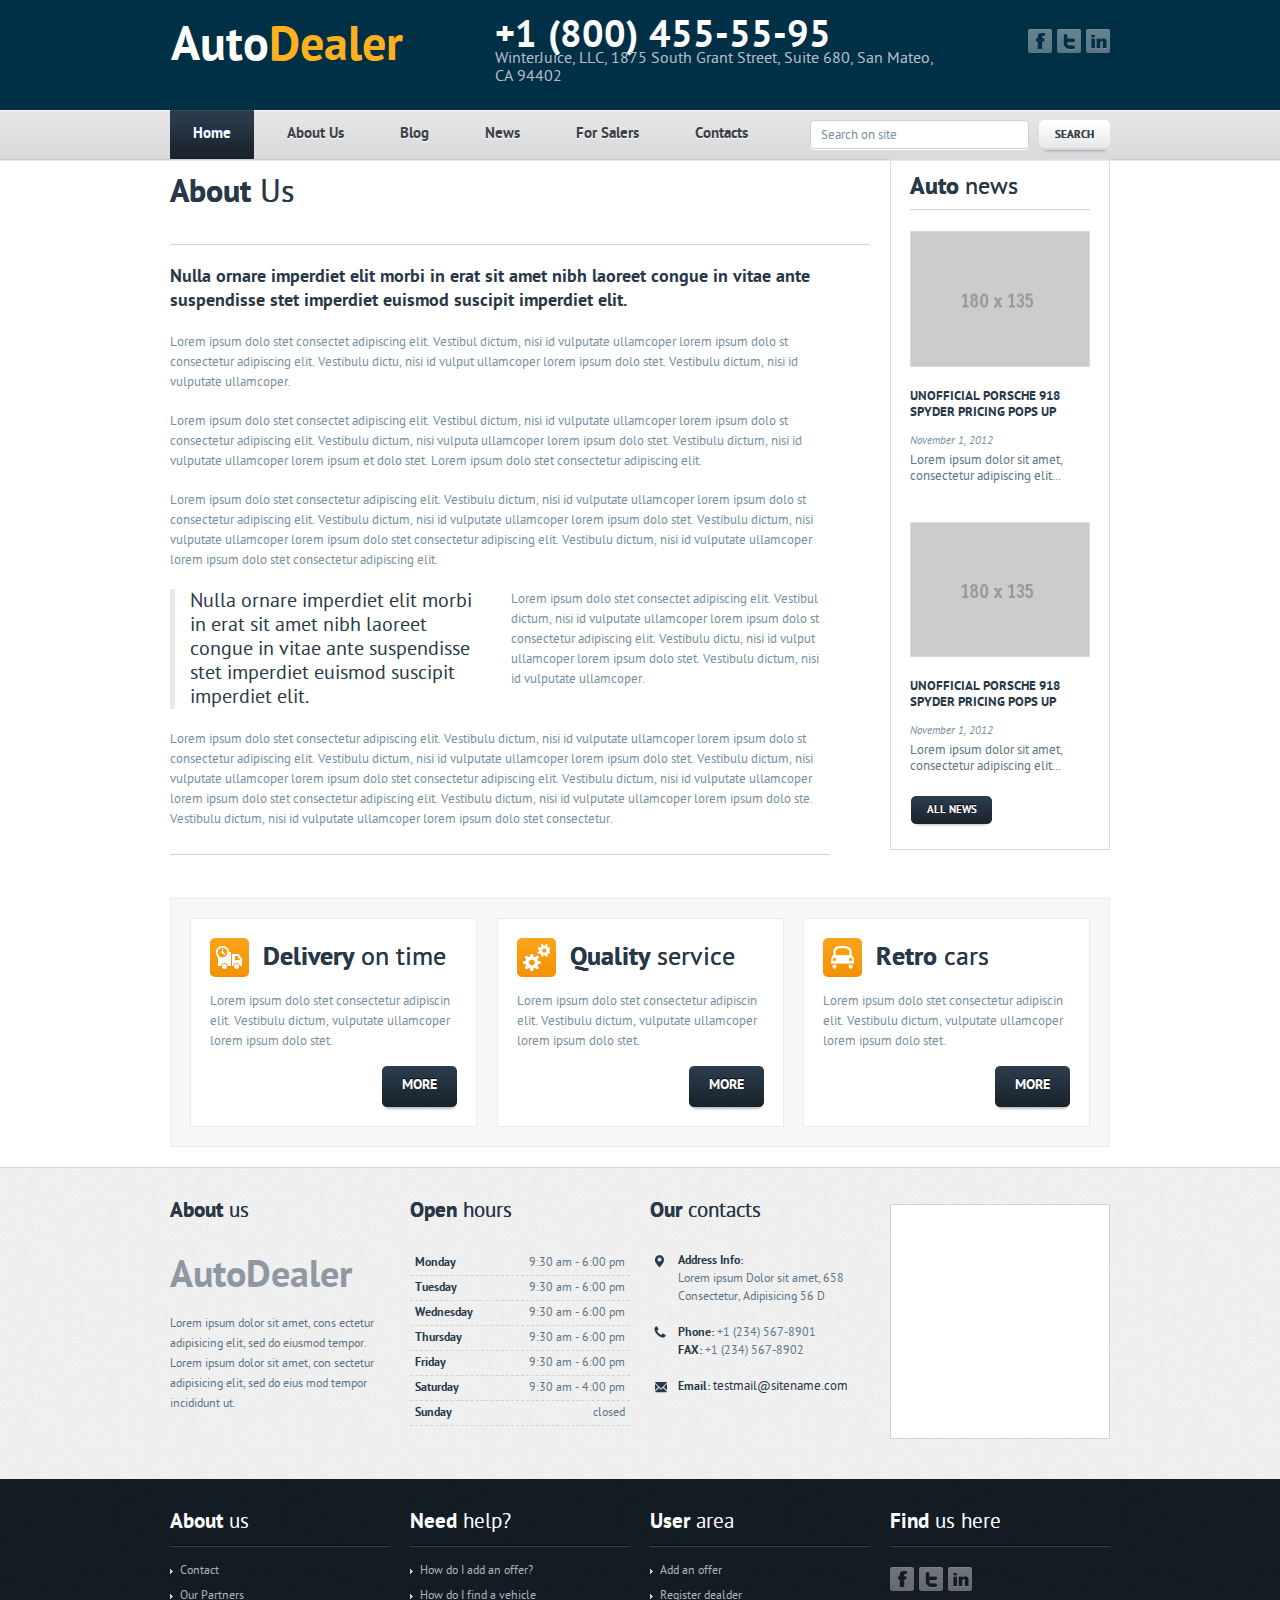
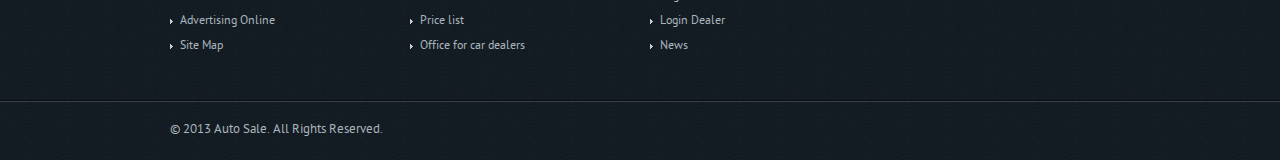
<file: 10_page.html>
<!DOCTYPE html>
<html xmlns="http://www.w3.org/1999/xhtml">
<head>
	<meta http-equiv="Content-Type" content="text/html; charset=utf-8" />

	<!-- Facebook APP ID -->
	<meta property="fb:app_id" content="12345"/>

	<meta name="keywords" content="Car-Dealer, auto-salon, automobile, business, car, car-gallery, car-selling-template, cars, dealer, marketplace, mobile, real estate, responsive, sell, vehicle" />
	<meta name="description" content="Auto Dealer HTML - Responsive HTML Auto Dealer Template" />

	<!-- Open Graph -->
	<meta property="og:site_name" content="Auto Dealer HTML"/>
	<meta property="og:title" content="Single Page" />
	<meta property="og:url" content="http://localhost/10_page.html" />
	<meta property="og:image" content="http://cdn.winterjuice.com/example/autodealer/image.jpg" />
	<meta property="og:description" content="Auto Dealer HTML - Responsive HTML Auto Dealer Template" />

	<!-- Page Title -->
	<title>Page</title>
	<link rel="stylesheet" type="text/css" href="css/style.css" />
	<link rel="stylesheet" type="text/css" href="css/style980.css" />
	<link rel="stylesheet" type="text/css" href="css/style800.css" />
	<link rel="stylesheet" type="text/css" href="css/style700.css" />
	<link rel="stylesheet" type="text/css" href="css/style600.css" />
	<link rel="stylesheet" type="text/css" href="css/style500.css" />
	<link rel="stylesheet" type="text/css" href="css/style400.css" />
	<link rel="stylesheet" type="text/css" href="css/jquery.fancybox-1.3.4.css" media="screen" />
	<!--[if IE]>
	<link href="css/style_ie.css" rel="stylesheet" type="text/css">
	<![endif]-->
	<script type="text/javascript" src="js/jquery-1.8.3.min.js"></script>
	<script type="text/javascript" src="js/jquery.easing.1.3.js"></script>
	<script type="text/javascript" src="js/jquery.bxslider.js"></script>
	<script type="text/javascript" src="js/jquery.mousewheel.js"></script>
	<script type="text/javascript" src="js/jquery.selectik.js"></script>
	<script type="text/javascript" src="js/jquery.mousewheel-3.0.4.pack.js"></script>
	<script type="text/javascript" src="js/jquery.fancybox-1.3.4.pack.js"></script>
	<script type="text/javascript" src="js/jquery.countdown.js"></script>
	<script type="text/javascript" src="js/jquery.checkbox.js"></script>
	<script type="text/javascript" src="js/js.js"></script>
</head>
<body class="index">
	<!--BEGIN HEADER-->
		<div id="header">
			<div class="top_info">
				<div class="logo">
					<a href="#">Auto<span>Dealer</span></a>
				</div>
				<div class="header_contacts">
					<div class="phone">+1 (800) 455-55-95</div>
					<div>WinterJuice, LLC, 1875 South Grant Street, Suite 680, San Mateo, CA 94402</div>
				</div>
				<div class="socials">
					<a href="#"><img src="images/fb_icon.png" alt=""></a>
					<a href="#"><img src="images/twitter_icon.png" alt=""></a>
					<a href="#"><img src="images/in_icon.png" alt=""></a>
				</div>
			</div>
			<div class="bg_navigation">
				<div class="navigation_wrapper">
					<div id="navigation">
						<span>Home</span>
						<ul>
							<li class="current"><a href="#">Home</a></li>
							<li><a href="#">About Us</a></li>
							<li><a href="#">Blog</a></li>
							<li><a href="#">News</a></li>
							<li><a href="#">For Salers</a></li>
							<li><a href="#">Contacts</a></li>
						</ul>
					</div>
					<div id="search_form">
						<form method="get" action="#">
							<input type="text" onblur="if(this.value=='') this.value='Search on site';" onfocus="if(this.value=='Search on site') this.value='';" value="Search on site" class="txb_search"/>
							<input type="submit" value="Search" class="btn_search"/>
						</form>
					</div>
				</div>
			</div>
		</div>
	<!--EOF HEADER-->
	<!--BEGIN CONTENT-->
		<div id="content">
			<div class="content">
				<div class="wrapper_3">
					<div class="left">
						<h1><strong>About</strong> Us</h1>
						<div class="blog">
							<div class="blog_single_post">
								<h4>Nulla ornare imperdiet elit morbi in erat sit amet nibh laoreet congue in vitae ante suspendisse stet imperdiet euismod suscipit imperdiet elit.</h4>
								<div class="post">
									<p>Lorem ipsum dolo stet consectet adipiscing elit. Vestibul dictum, nisi id vulputate ullamcoper lorem ipsum dolo st consectetur adipiscing elit. Vestibulu dictu, nisi id vulput ullamcoper lorem ipsum dolo stet. Vestibulu dictum, nisi id vulputate ullamcoper.</p>
									<p>Lorem ipsum dolo stet consectet adipiscing elit. Vestibul dictum, nisi id vulputate ullamcoper lorem ipsum dolo st consectetur adipiscing elit. Vestibulu dictum, nisi vulputa ullamcoper lorem ipsum dolo stet. Vestibulu dictum, nisi id vulputate ullamcoper lorem ipsum et dolo stet. Lorem ipsum dolo stet consectetur adipiscing elit. </p>
									<div class="clear"></div>
									<p>Lorem ipsum dolo stet consectetur adipiscing elit. Vestibulu dictum, nisi id vulputate ullamcoper lorem ipsum dolo st consectetur adipiscing elit. Vestibulu dictum, nisi id vulputate ullamcoper lorem ipsum dolo stet. Vestibulu dictum, nisi vulputate ullamcoper lorem ipsum dolo stet consectetur adipiscing elit.  Vestibulu dictum, nisi id vulputate ullamcoper lorem ipsum dolo stet consectetur adipiscing elit. </p>
									<cite class="alignleft">Nulla ornare imperdiet elit morbi in erat sit amet nibh laoreet congue in vitae ante suspendisse stet imperdiet euismod suscipit imperdiet elit.</cite>
									<p>Lorem ipsum dolo stet consectet adipiscing elit. Vestibul dictum, nisi id vulputate ullamcoper lorem ipsum dolo st consectetur adipiscing elit. Vestibulu dictu, nisi id vulput ullamcoper lorem ipsum dolo stet. Vestibulu dictum, nisi id vulputate ullamcoper.</p>
									<div class="clear"></div>
									<p>Lorem ipsum dolo stet consectetur adipiscing elit. Vestibulu dictum, nisi id vulputate ullamcoper lorem ipsum dolo st consectetur adipiscing elit. Vestibulu dictum, nisi id vulputate ullamcoper lorem ipsum dolo stet. Vestibulu dictum, nisi vulputate ullamcoper lorem ipsum dolo stet consectetur adipiscing elit.  Vestibulu dictum, nisi id vulputate ullamcoper lorem ipsum dolo stet consectetur adipiscing elit. Vestibulu dictum, nisi id vulputate ullamcoper lorem ipsum dolo ste. Vestibulu dictum, nisi id vulputate ullamcoper lorem ipsum dolo stet consectetur.</p>
								</div>
							</div>
						</div>
					</div>
					<div class="right">
						<div class="news">
							<h2><strong>Auto</strong> news</h2>
							<div class="news_box">
								<a href="#" class="thumb">
									<img src="images/placeholders/180x135.gif" alt=""/>
								</a>
								<h5><a href="#">UNOFFICIAL PORSCHE 918 SPYDER PRICING POPS UP</a></h5>
								<div class="date">November 1, 2012 </div>
								<div class="post">
									<p>Lorem ipsum dolor sit amet, consectetur adipiscing elit... </p>
								</div>
							</div>
							<div class="news_box bottom">
								<a href="#" class="thumb">
									<img src="images/placeholders/180x135.gif" alt=""/>
								</a>
								<h5><a href="#">UNOFFICIAL PORSCHE 918 SPYDER PRICING POPS UP</a></h5>
								<div class="date">November 1, 2012 </div>
								<div class="post">
									<p>Lorem ipsum dolor sit amet, consectetur adipiscing elit... </p>
								</div>
							</div>
							<div class="all_wrapper"><a href="#" class="all_news">All news</a></div>
						</div>
					</div>
					<div class="clear"></div>
				</div>
				<div class="services">
					<div class="service service_1">
						<h2><strong>Delivery</strong> on time</h2>
						<p>Lorem ipsum dolo stet consectetur adipiscin elit. Vestibulu dictum, vulputate ullamcoper lorem ipsum dolo stet.</p>
						<a href="#" class="more">More</a>
					</div>
					<div class="service service_2 center">
						<h2><strong>Quality</strong> service</h2>
						<p>Lorem ipsum dolo stet consectetur adipiscin elit. Vestibulu dictum, vulputate ullamcoper lorem ipsum dolo stet.</p>
						<a href="#" class="more">More</a>
					</div>
					<div class="service service_3">
						<h2><strong>Retro</strong> cars</h2>
						<p>Lorem ipsum dolo stet consectetur adipiscin elit. Vestibulu dictum, vulputate ullamcoper lorem ipsum dolo stet.</p>
						<a href="#" class="more">More</a>
					</div>
				</div>		
			</div>
		</div>
	<!--EOF CONTENT-->

	<!--BEGIN FOOTER-->
		<div id="footer">
			<div class="bg_top_footer">
				<div class="top_footer">
					<div class="f_widget first">
						<h3><strong>About</strong> us</h3>
						<a href="#" class="footer_logo">AutoDealer</a>
						<p>Lorem ipsum dolor sit amet, cons ectetur adipisicing elit, sed do eiusmod tempor.
Lorem ipsum dolor sit amet, con sectetur adipisicing elit, sed do eius  mod tempor incididunt ut.</p>
					</div>
					<div class="f_widget divide second">
						<h3><strong>Open</strong> hours</h3>
						<ul class="schedule">
							<li>
								<strong>Monday</strong>
								<span>9:30 am - 6:00 pm</span>
							</li>
							<li>
								<strong>Tuesday</strong>
								<span>9:30 am - 6:00 pm</span>
							</li>
							<li>
								<strong>Wednesday</strong>
								<span>9:30 am - 6:00 pm</span>
							</li>
							<li>
								<strong>Thursday</strong>
								<span>9:30 am - 6:00 pm</span>
							</li>
							<li>
								<strong>Friday</strong>
								<span>9:30 am - 6:00 pm</span>
							</li>
							<li>
								<strong>Saturday</strong>
								<span>9:30 am - 4:00 pm</span>
							</li>
							<li>
								<strong>Sunday</strong>
								<span>closed</span>
							</li>
						</ul>
					</div>
					<div class="fwidget_separator"></div>
					<div class="f_widget third">
						<h3><strong>Our</strong> contacts</h3>
						<div class="f_contact f_contact_1"><strong>Address Info:<br/></strong>Lorem ipsum Dolor sit amet, 658 Consectetur, Adipisicing 56 D</div>
						<div class="f_contact f_contact_2"><strong>Phone:</strong> +1 (234) 567-8901 <br/><strong>FAX:</strong> +1 (234) 567-8902</div>
						<div class="f_contact f_contact_3"><strong>Email:</strong> <a href="mailto:#">testmail@sitename.com</a></div>
					</div>
					<div class="f_widget divide last frame_wrapper">
						<iframe width="204" height="219" src="https://maps.google.com.ua/maps?f=q&amp;source=s_q&amp;hl=ruamp;hl=en&amp;geocode=&amp;q=%D0%9C%D0%B0%D0%BD%D1%85%D1%8D%D1%82%D1%82%D0%B5%D0%BD,+%D0%9D%D1%8C%D1%8E-%D0%99%D0%BE%D1%80%D0%BA,+%D0%A1%D0%BE%D0%B5%D0%B4%D0%B8%D0%BD%D0%B5%D0%BD%D0%BD%D1%8B%D0%B5+%D0%A8%D1%82%D0%B0%D1%82%D1%8B+%D0%90%D0%BC%D0%B5%D1%80%D0%B8%D0%BA%D0%B8&amp;aq=0&amp;oq=%D0%BC%D0%B0%D0%BD%D1%85&amp;sll=48.382803,31.17461&amp;sspn=7.573826,21.643066&amp;ie=UTF8&amp;hq=&amp;hnear=%D0%9C%D0%B0%D0%BD%D1%85%D1%8D%D1%82%D1%82%D0%B5%D0%BD,+%D0%9D%D1%8C%D1%8E-%D0%99%D0%BE%D1%80%D0%BA,+%D0%9D%D1%8C%D1%8E+%D0%99%D0%BE%D1%80%D0%BA,+%D0%9D%D1%8C%D1%8E-%D0%99%D0%BE%D1%80%D0%BA,+%D0%A1%D0%BE%D0%B5%D0%B4%D0%B8%D0%BD%D1%91%D0%BD%D0%BD%D1%8B%D0%B5+%D0%A8%D1%82%D0%B0%D1%82%D1%8B+%D0%90%D0%BC%D0%B5%D1%80%D0%B8%D0%BA%D0%B8&amp;t=m&amp;ll=40.79042,-73.959961&amp;spn=0.113849,0.139389&amp;z=11&amp;iwloc=A&amp;output=embed"></iframe>
					</div>
				</div>
			</div>
			<div class="bottom_footer">
				<div class="f_widget ">
					<h3><strong>About</strong> us</h3>
					<ul>
						<li><a href="#">Contact</a></li>
						<li><a href="#">Our Partners</a></li>
						<li><a href="#">Advertising Online</a></li>
						<li><a href="#">Site Map</a></li>
					</ul>
				</div>
				<div class="f_widget divide">
					<h3><strong>Need</strong> help?</h3>
					<ul>
						<li><a href="#">How do I add an offer?</a></li>
						<li><a href="#">How do I find a vehicle</a></li>
						<li><a href="#">Price list</a></li>
						<li><a href="#">Office for car dealers</a></li>
					</ul>
				</div>
				<div class="fwidget_separator"></div>
				<div class="f_widget">
					<h3><strong>User</strong> area</h3>
					<ul>
						<li><a href="#">Add an offer</a></li>
						<li><a href="#">Register dealder</a></li>
						<li><a href="#">Login Dealer</a></li>
						<li><a href="#">News</a></li>
					</ul>
				</div>
				<div class="f_widget divide last">
					<h3><strong>Find</strong> us here</h3>
					<ul class="horizontal">
						<li><a href="#"><img src="images/fb_icon.png" alt=""></a></li>
						<li><a href="#"><img src="images/twitter_icon.png" alt=""></a></li>
						<li><a href="#"><img src="images/in_icon.png" alt=""></a></li>
					</ul>
				</div>
			</div>
			<div class="copyright_wrapper">
				<div class="copyright">&copy; 2013 Auto Sale. All Rights Reserved.</div>
			</div>
		</div>
	<!--EOF FOOTER-->
</body>
</html>
</file>
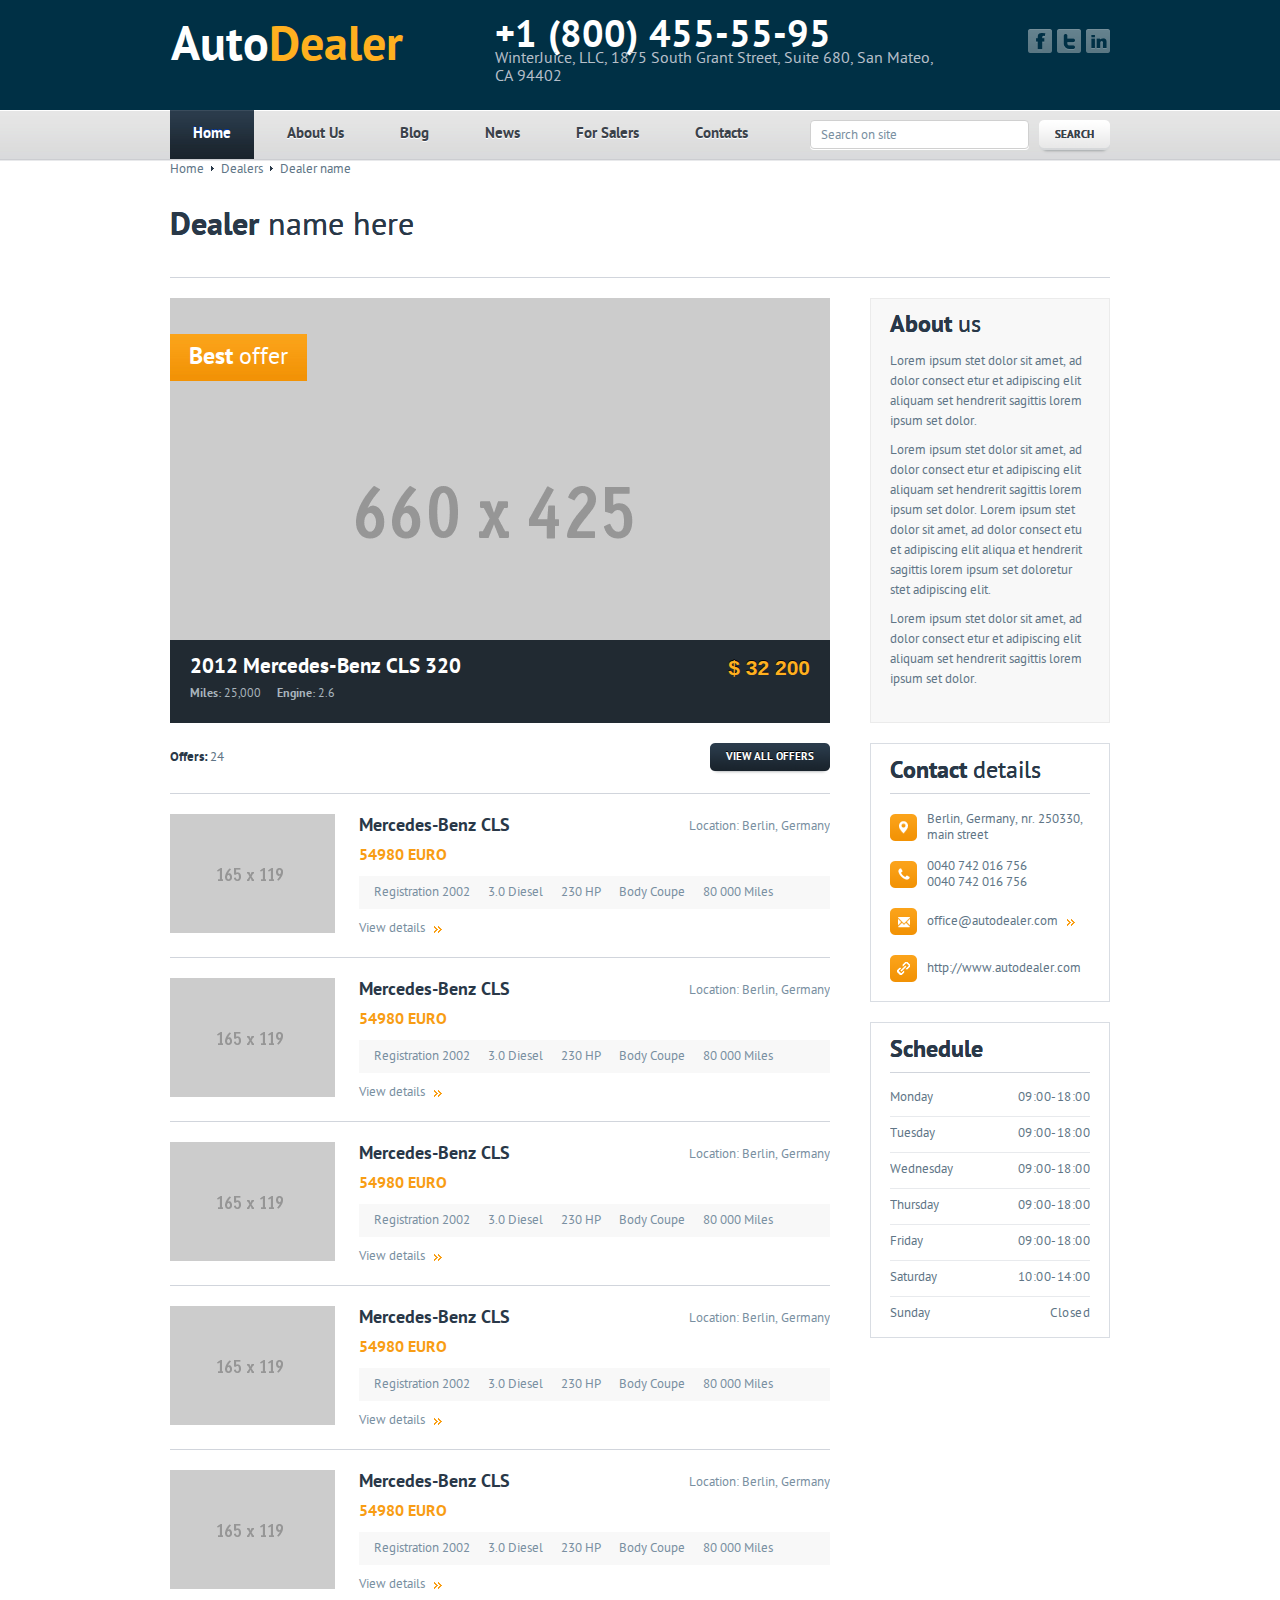
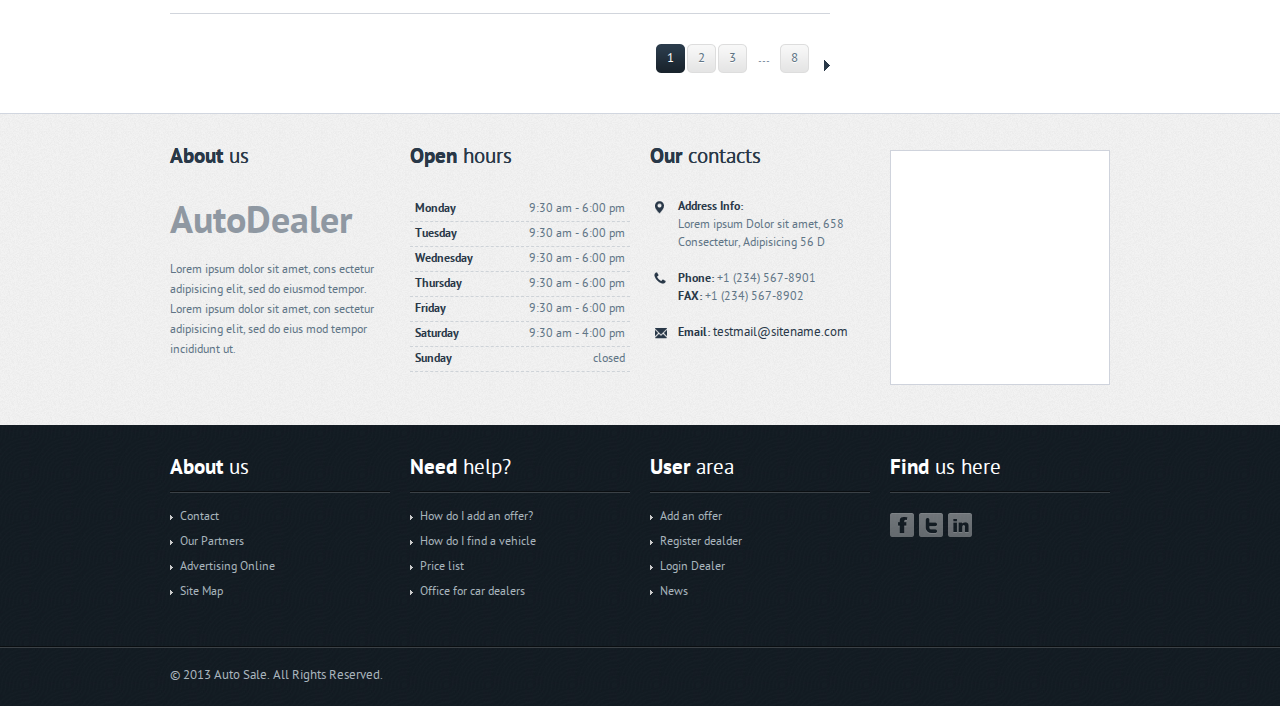
<file: 11_dealer.html>
<!DOCTYPE html>
<html xmlns="http://www.w3.org/1999/xhtml">
<head>
	<meta http-equiv="Content-Type" content="text/html; charset=utf-8" />

	<!-- Facebook APP ID -->
	<meta property="fb:app_id" content="12345"/>

	<meta name="keywords" content="Car-Dealer, auto-salon, automobile, business, car, car-gallery, car-selling-template, cars, dealer, marketplace, mobile, real estate, responsive, sell, vehicle" />
	<meta name="description" content="Auto Dealer HTML - Responsive HTML Auto Dealer Template" />

	<!-- Open Graph -->
	<meta property="og:site_name" content="Auto Dealer HTML"/>
	<meta property="og:title" content="Dealer Page" />
	<meta property="og:url" content="http://localhost/11_dealer.html" />
	<meta property="og:image" content="http://cdn.winterjuice.com/example/autodealer/image.jpg" />
	<meta property="og:description" content="Auto Dealer HTML - Responsive HTML Auto Dealer Template" />

	<!-- Page Title -->
	<title>Dealer</title>
	<link rel="stylesheet" type="text/css" href="css/style.css" />
	<link rel="stylesheet" type="text/css" href="css/style980.css" />
	<link rel="stylesheet" type="text/css" href="css/style800.css" />
	<link rel="stylesheet" type="text/css" href="css/style700.css" />
	<link rel="stylesheet" type="text/css" href="css/style600.css" />
	<link rel="stylesheet" type="text/css" href="css/style500.css" />
	<link rel="stylesheet" type="text/css" href="css/style400.css" />
	<link rel="stylesheet" type="text/css" href="css/jquery.fancybox-1.3.4.css" media="screen" />
	<!--[if IE]>
	<link href="css/style_ie.css" rel="stylesheet" type="text/css">
	<![endif]-->
	<script type="text/javascript" src="js/jquery-1.8.3.min.js"></script>
	<script type="text/javascript" src="js/jquery.easing.1.3.js"></script>
	<script type="text/javascript" src="js/jquery.bxslider.js"></script>
	<script type="text/javascript" src="js/jquery.mousewheel.js"></script>
	<script type="text/javascript" src="js/jquery.selectik.js"></script>
	<script type="text/javascript" src="js/jquery.mousewheel-3.0.4.pack.js"></script>
	<script type="text/javascript" src="js/jquery.fancybox-1.3.4.pack.js"></script>
	<script type="text/javascript" src="js/jquery.countdown.js"></script>
	<script type="text/javascript" src="js/jquery.checkbox.js"></script>
	<script type="text/javascript" src="js/js.js"></script>
</head>
<body class="dealer_page">
	<!--BEGIN HEADER-->
		<div id="header">
			<div class="top_info">
				<div class="logo">
					<a href="#">Auto<span>Dealer</span></a>
				</div>
				<div class="header_contacts">
					<div class="phone">+1 (800) 455-55-95</div>
					<div>WinterJuice, LLC, 1875 South Grant Street, Suite 680, San Mateo, CA 94402</div>
				</div>
				<div class="socials">
					<a href="#"><img src="images/fb_icon.png" alt=""></a>
					<a href="#"><img src="images/twitter_icon.png" alt=""></a>
					<a href="#"><img src="images/in_icon.png" alt=""></a>
				</div>
			</div>
			<div class="bg_navigation">
				<div class="navigation_wrapper">
					<div id="navigation">
						<span>Home</span>
						<ul>
							<li class="current"><a href="#">Home</a></li>
							<li><a href="#">About Us</a></li>
							<li><a href="#">Blog</a></li>
							<li><a href="#">News</a></li>
							<li><a href="#">For Salers</a></li>
							<li><a href="#">Contacts</a></li>
						</ul>
					</div>
					<div id="search_form">
						<form method="get" action="#">
							<input type="text" onblur="if(this.value=='') this.value='Search on site';" onfocus="if(this.value=='Search on site') this.value='';" value="Search on site" class="txb_search"/>
							<input type="submit" value="Search" class="btn_search"/>
						</form>
					</div>
				</div>
			</div>
		</div>
	<!--EOF HEADER-->
	<!--BEGIN CONTENT-->
		<div id="content">
			<div class="content">
				<div class="breadcrumbs">
					<a href="#">Home</a>
					<img src="images/marker_2.gif" alt=""/>
					<a href="#">Dealers</a>
					<img src="images/marker_2.gif" alt=""/>
					<span>Dealer name</span>
				</div>
				<div class="main_wrapper">
					<h1><strong>Dealer</strong>  name here</h1>
					<div class="blog">
						<div class="best_offer">
							<img src="images/placeholders/660x425.gif" alt=""/>
							<div class="label"><strong>Best</strong> offer</div>
							<div class="description">
								<h2 class="title">2012 Mercedes-Benz CLS 320</h2>
								<p class="desc"><span><strong>Miles: </strong>25,000</span><span><strong>Engine: </strong>2.6</span></p>
								<div class="price">$ 32 200</div>
							</div>
						</div>
						<div class="offers">
							<div class="count"><strong>Offers: </strong>24</div>
							<a href="#" class="all">view all offers</a>
						</div>
						<ul class="dealer_catalog">
							<li>
								<a href="#" class="thumb"><img src="images/placeholders/165x119.gif" alt=""/></a>
								<div class="catalog_desc">
									<div class="location">Location: Berlin, Germany</div>
									<div class="title_box">
										<h4><a href="#">Mercedes-Benz CLS</a></h4>
										<div class="price">54980 EURO</div>
									</div>
									<div class="clear"></div>
									<div class="grey_area">
										<span>Registration 2002</span>
										<span>3.0 Diesel</span>
										<span>230 HP</span>
										<span>Body Coupe</span>
										<span>80 000 Miles</span>
									</div>
									<a href="#" class="more markered">View details</a>
								</div>
							</li>
							<li>
								<a href="#" class="thumb"><img src="images/placeholders/165x119.gif" alt=""/></a>
								<div class="catalog_desc">
									<div class="location">Location: Berlin, Germany</div>
									<div class="title_box">
										<h4><a href="#">Mercedes-Benz CLS</a></h4>
										<div class="price">54980 EURO</div>
									</div>
									<div class="clear"></div>
									<div class="grey_area">
										<span>Registration 2002</span>
										<span>3.0 Diesel</span>
										<span>230 HP</span>
										<span>Body Coupe</span>
										<span>80 000 Miles</span>
									</div>
									<a href="#" class="more markered">View details</a>
								</div>
							</li>
							<li>
								<a href="#" class="thumb"><img src="images/placeholders/165x119.gif" alt=""/></a>
								<div class="catalog_desc">
									<div class="location">Location: Berlin, Germany</div>
									<div class="title_box">
										<h4><a href="#">Mercedes-Benz CLS</a></h4>
										<div class="price">54980 EURO</div>
									</div>
									<div class="clear"></div>
									<div class="grey_area">
										<span>Registration 2002</span>
										<span>3.0 Diesel</span>
										<span>230 HP</span>
										<span>Body Coupe</span>
										<span>80 000 Miles</span>
									</div>
									<a href="#" class="more markered">View details</a>
								</div>
							</li>
							<li>
								<a href="#" class="thumb"><img src="images/placeholders/165x119.gif" alt=""/></a>
								<div class="catalog_desc">
									<div class="location">Location: Berlin, Germany</div>
									<div class="title_box">
										<h4><a href="#">Mercedes-Benz CLS</a></h4>
										<div class="price">54980 EURO</div>
									</div>
									<div class="clear"></div>
									<div class="grey_area">
										<span>Registration 2002</span>
										<span>3.0 Diesel</span>
										<span>230 HP</span>
										<span>Body Coupe</span>
										<span>80 000 Miles</span>
									</div>
									<a href="#" class="more markered">View details</a>
								</div>
							</li>
							<li>
								<a href="#" class="thumb"><img src="images/placeholders/165x119.gif" alt=""/></a>
								<div class="catalog_desc">
									<div class="location">Location: Berlin, Germany</div>
									<div class="title_box">
										<h4><a href="#">Mercedes-Benz CLS</a></h4>
										<div class="price">54980 EURO</div>
									</div>
									<div class="clear"></div>
									<div class="grey_area">
										<span>Registration 2002</span>
										<span>3.0 Diesel</span>
										<span>230 HP</span>
										<span>Body Coupe</span>
										<span>80 000 Miles</span>
									</div>
									<a href="#" class="more markered">View details</a>
								</div>
							</li>
						</ul>
						<div class="dealer_bottom">
							<div class="pagination">
								<ul>
									<li class="active"><a href="#">1</a></li>
									<li><a href="#">2</a></li>
									<li><a href="#">3</a></li>
									<li class="space">...</li>
									<li><a href="#">8</a></li>
									<li class="next"><a href="#"><img src="images/page_next.gif" alt=""/></a></li>
								</ul>
							</div>
							<div class="clear"></div>
						</div>
					</div>
					<div class="sidebar">
						<div class="widget grey">
							<h2><strong>About</strong> us</h2>
							<div class="post">
								<p>Lorem ipsum stet dolor sit amet, ad dolor consect etur et adipiscing elit aliquam set hendrerit sagittis lorem ipsum set dolor.</p>
								<p>Lorem ipsum stet dolor sit amet, ad dolor consect etur et adipiscing elit aliquam set hendrerit sagittis lorem ipsum set dolor. Lorem ipsum stet dolor sit amet, ad dolor consect etu et adipiscing elit aliqua et hendrerit sagittis lorem ipsum set doloretur stet adipiscing elit.</p>
								<p>Lorem ipsum stet dolor sit amet, ad dolor consect etur et adipiscing elit aliquam set hendrerit sagittis lorem ipsum set dolor. </p>
							</div>
						</div>
						<div class="widget contacts_widget">
							<h2><strong>Contact</strong> details</h2>
							<div class="addr detail">Berlin, Germany, nr. 250330,<br/>main street</div>
							<div class="phones detail">0040 742 016 756<br/>0040 742 016 756</div>
							<div class="email detail single_line"><a href="mailto:#" class="markered">office@autodealer.com</a></div>
							<div class="web detail single_line"><a href="#">http://www.autodealer.com</a></div>
						</div>
						<div class="widget_divider"></div>
						<div class="widget schedule_widget">
							<h2><strong>Schedule</strong></h2>
							<ul>
								<li>
									Monday
									<span>09:00-18:00</span>
								</li>
								<li>
									Tuesday
									<span>09:00-18:00</span>
								</li>
								<li>
									Wednesday
									<span>09:00-18:00</span>
								</li>
								<li>
									Thursday
									<span>09:00-18:00</span>
								</li>
								<li>
									Friday
									<span>09:00-18:00</span>
								</li>
								<li>
									Saturday
									<span>10:00-14:00</span>
								</li>
								<li>
									Sunday
									<span>Closed</span>
								</li>
							</ul>
						</div>
					</div>
					<div class="clear"></div>
				</div>
			</div>
		</div>
	<!--EOF CONTENT-->
	<!--BEGIN FOOTER-->
		<div id="footer">
			<div class="bg_top_footer">
				<div class="top_footer">
					<div class="f_widget first">
						<h3><strong>About</strong> us</h3>
						<a href="#" class="footer_logo">AutoDealer</a>
						<p>Lorem ipsum dolor sit amet, cons ectetur adipisicing elit, sed do eiusmod tempor.
Lorem ipsum dolor sit amet, con sectetur adipisicing elit, sed do eius  mod tempor incididunt ut.</p>
					</div>
					<div class="f_widget divide second">
						<h3><strong>Open</strong> hours</h3>
						<ul class="schedule">
							<li>
								<strong>Monday</strong>
								<span>9:30 am - 6:00 pm</span>
							</li>
							<li>
								<strong>Tuesday</strong>
								<span>9:30 am - 6:00 pm</span>
							</li>
							<li>
								<strong>Wednesday</strong>
								<span>9:30 am - 6:00 pm</span>
							</li>
							<li>
								<strong>Thursday</strong>
								<span>9:30 am - 6:00 pm</span>
							</li>
							<li>
								<strong>Friday</strong>
								<span>9:30 am - 6:00 pm</span>
							</li>
							<li>
								<strong>Saturday</strong>
								<span>9:30 am - 4:00 pm</span>
							</li>
							<li>
								<strong>Sunday</strong>
								<span>closed</span>
							</li>
						</ul>
					</div>
					<div class="fwidget_separator"></div>
					<div class="f_widget third">
						<h3><strong>Our</strong> contacts</h3>
						<div class="f_contact f_contact_1"><strong>Address Info:<br/></strong>Lorem ipsum Dolor sit amet, 658 Consectetur, Adipisicing 56 D</div>
						<div class="f_contact f_contact_2"><strong>Phone:</strong> +1 (234) 567-8901 <br/><strong>FAX:</strong> +1 (234) 567-8902</div>
						<div class="f_contact f_contact_3"><strong>Email:</strong> <a href="mailto:#">testmail@sitename.com</a></div>
					</div>
					<div class="f_widget divide last frame_wrapper">
						<iframe width="204" height="219" src="https://maps.google.com.ua/maps?f=q&amp;source=s_q&amp;hl=ruamp;hl=en&amp;geocode=&amp;q=%D0%9C%D0%B0%D0%BD%D1%85%D1%8D%D1%82%D1%82%D0%B5%D0%BD,+%D0%9D%D1%8C%D1%8E-%D0%99%D0%BE%D1%80%D0%BA,+%D0%A1%D0%BE%D0%B5%D0%B4%D0%B8%D0%BD%D0%B5%D0%BD%D0%BD%D1%8B%D0%B5+%D0%A8%D1%82%D0%B0%D1%82%D1%8B+%D0%90%D0%BC%D0%B5%D1%80%D0%B8%D0%BA%D0%B8&amp;aq=0&amp;oq=%D0%BC%D0%B0%D0%BD%D1%85&amp;sll=48.382803,31.17461&amp;sspn=7.573826,21.643066&amp;ie=UTF8&amp;hq=&amp;hnear=%D0%9C%D0%B0%D0%BD%D1%85%D1%8D%D1%82%D1%82%D0%B5%D0%BD,+%D0%9D%D1%8C%D1%8E-%D0%99%D0%BE%D1%80%D0%BA,+%D0%9D%D1%8C%D1%8E+%D0%99%D0%BE%D1%80%D0%BA,+%D0%9D%D1%8C%D1%8E-%D0%99%D0%BE%D1%80%D0%BA,+%D0%A1%D0%BE%D0%B5%D0%B4%D0%B8%D0%BD%D1%91%D0%BD%D0%BD%D1%8B%D0%B5+%D0%A8%D1%82%D0%B0%D1%82%D1%8B+%D0%90%D0%BC%D0%B5%D1%80%D0%B8%D0%BA%D0%B8&amp;t=m&amp;ll=40.79042,-73.959961&amp;spn=0.113849,0.139389&amp;z=11&amp;iwloc=A&amp;output=embed"></iframe>
					</div>
				</div>
			</div>
			<div class="bottom_footer">
				<div class="f_widget ">
					<h3><strong>About</strong> us</h3>
					<ul>
						<li><a href="#">Contact</a></li>
						<li><a href="#">Our Partners</a></li>
						<li><a href="#">Advertising Online</a></li>
						<li><a href="#">Site Map</a></li>
					</ul>
				</div>
				<div class="f_widget divide">
					<h3><strong>Need</strong> help?</h3>
					<ul>
						<li><a href="#">How do I add an offer?</a></li>
						<li><a href="#">How do I find a vehicle</a></li>
						<li><a href="#">Price list</a></li>
						<li><a href="#">Office for car dealers</a></li>
					</ul>
				</div>
				<div class="fwidget_separator"></div>
				<div class="f_widget">
					<h3><strong>User</strong> area</h3>
					<ul>
						<li><a href="#">Add an offer</a></li>
						<li><a href="#">Register dealder</a></li>
						<li><a href="#">Login Dealer</a></li>
						<li><a href="#">News</a></li>
					</ul>
				</div>
				<div class="f_widget divide last">
					<h3><strong>Find</strong> us here</h3>
					<ul class="horizontal">
						<li><a href="#"><img src="images/fb_icon.png" alt=""></a></li>
						<li><a href="#"><img src="images/twitter_icon.png" alt=""></a></li>
						<li><a href="#"><img src="images/in_icon.png" alt=""></a></li>
					</ul>
				</div>
			</div>
			<div class="copyright_wrapper">
				<div class="copyright">&copy; 2013 Auto Sale. All Rights Reserved.</div>
			</div>
		</div>
	<!--EOF FOOTER-->
</body>
</html>
</file>
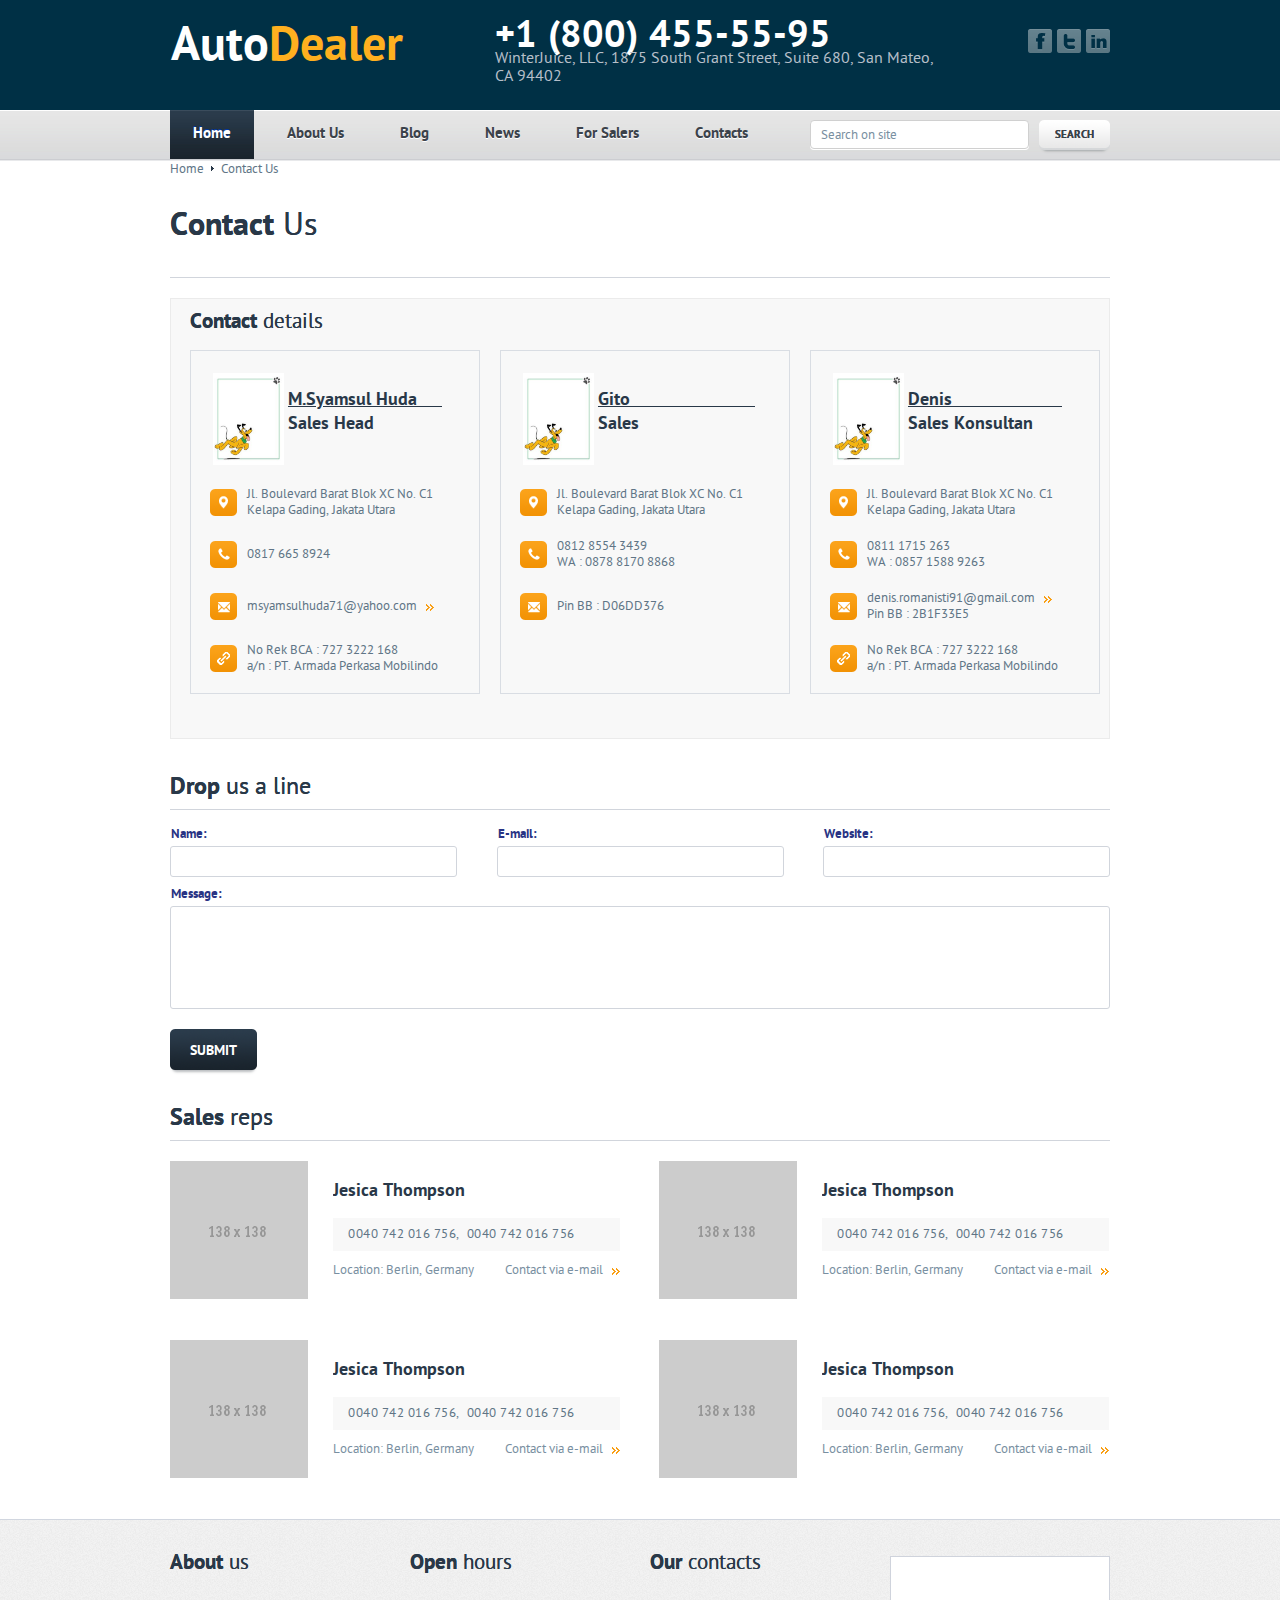
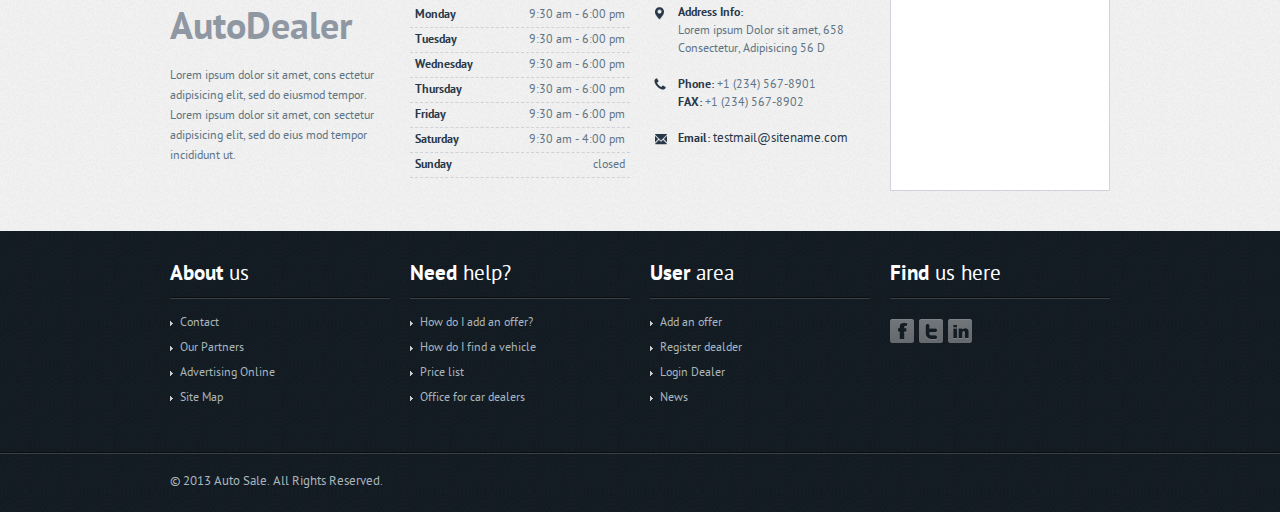
<file: contacts.html>
<!DOCTYPE html>
<html xmlns="http://www.w3.org/1999/xhtml">
<head>
	<meta http-equiv="Content-Type" content="text/html; charset=utf-8" />

	<!-- Facebook APP ID -->
	<meta property="fb:app_id" content="12345"/>

	<meta name="keywords" content="Car-Dealer, auto-salon, automobile, business, car, car-gallery, car-selling-template, cars, dealer, marketplace, mobile, real estate, responsive, sell, vehicle" />
	<meta name="description" content="Auto Dealer HTML - Responsive HTML Auto Dealer Template" />

	<!-- Open Graph -->
	<meta property="og:site_name" content="Auto Dealer HTML"/>
	<meta property="og:title" content="Contacts" />
	<meta property="og:url" content="http://localhost/02_contacts.html" />
	<meta property="og:image" content="http://cdn.winterjuice.com/example/autodealer/image.jpg" />
	<meta property="og:description" content="Auto Dealer HTML - Responsive HTML Auto Dealer Template" />

	<!-- Page Title -->
	<title>Contacts</title>

	<link rel="stylesheet" type="text/css" href="css/style.css" />
	<link rel="stylesheet" type="text/css" href="css/style980.css" />
	<link rel="stylesheet" type="text/css" href="css/style800.css" />
	<link rel="stylesheet" type="text/css" href="css/style700.css" />
	<link rel="stylesheet" type="text/css" href="css/style600.css" />
	<link rel="stylesheet" type="text/css" href="css/style500.css" />
	<link rel="stylesheet" type="text/css" href="css/style400.css" />
	<link rel="stylesheet" type="text/css" href="css/jquery.fancybox-1.3.4.css" media="screen" />
	<!--[if IE]>
	<link href="css/style_ie.css" rel="stylesheet" type="text/css">
	<![endif]-->
	<script type="text/javascript" src="js/jquery-1.8.3.min.js"></script>
	<script type="text/javascript" src="js/jquery.easing.1.3.js"></script>
	<script type="text/javascript" src="js/jquery.bxslider.js"></script>
	<script type="text/javascript" src="js/jquery.mousewheel.js"></script>
	<script type="text/javascript" src="js/jquery.selectik.js"></script>
	<script type="text/javascript" src="js/jquery.mousewheel-3.0.4.pack.js"></script>
	<script type="text/javascript" src="js/jquery.fancybox-1.3.4.pack.js"></script>
	<script type="text/javascript" src="js/jquery.countdown.js"></script>
	<script type="text/javascript" src="js/jquery.checkbox.js"></script>
	<script type="text/javascript" src="js/js.js"></script>
</head>
<body class="contacts">
	<!--BEGIN HEADER-->
		<div id="header">
			<div class="top_info">
				<div class="logo">
					<a href="#">Auto<span>Dealer</span></a>
				</div>
				<div class="header_contacts">
					<div class="phone">+1 (800) 455-55-95</div>
					<div>WinterJuice, LLC, 1875 South Grant Street, Suite 680, San Mateo, CA 94402</div>
				</div>
				<div class="socials">
					<a href="#"><img src="images/fb_icon.png" alt=""></a>
					<a href="#"><img src="images/twitter_icon.png" alt=""></a>
					<a href="#"><img src="images/in_icon.png" alt=""></a>
				</div>
			</div>
			<div class="bg_navigation">
				<div class="navigation_wrapper">
					<div id="navigation">
						<span>Home</span>
						<ul>
							<li class="current"><a href="#">Home</a></li>
							<li><a href="#">About Us</a></li>
							<li><a href="#">Blog</a></li>
							<li><a href="#">News</a></li>
							<li><a href="#">For Salers</a></li>
							<li><a href="#">Contacts</a></li>
						</ul>
					</div>
					<div id="search_form">
						<form method="get" action="#">
							<input type="text" onblur="if(this.value=='') this.value='Search on site';" onfocus="if(this.value=='Search on site') this.value='';" value="Search on site" class="txb_search"/>
							<input type="submit" value="Search" class="btn_search"/>
						</form>
					</div>
				</div>
			</div>
		</div>
	<!--EOF HEADER-->
	<!--BEGIN CONTENT-->
		<div id="content">
			<div class="content">
				<div class="breadcrumbs">
					<a href="#">Home</a>
					<img src="images/marker_2.gif" alt=""/>
					<span>Contact Us</span>
				</div>
				<div class="main_wrapper">
					<h1><strong>Contact</strong> Us</h1>
					<div class="contacts_box">
						<div  >
							<h3><strong>Contact</strong> details</h3>
							
						</div>
						
						<div class="recent_blog">
							<div class="post_block"style="width:250px; height:295px;">
							<table><tr>
							<td><img src="images/sales/fotomuka.jpg" alt="" style="width:69px;height:90px;"></td>
							<td><h4><u>M.Syamsul Huda &nbsp;&nbsp;&nbsp;&nbsp;
							</u><br/>Sales Head</h4></td>
							</tr></table> <br/>
							<div class="addr detail">Jl. Boulevard Barat Blok XC No. C1 <br/> Kelapa Gading, Jakata Utara</div>
							<div class="phones detail single_line">0817 665 8924</div>
							<div class="email detail single_line"><a href="mailto:#" class="markered">msyamsulhuda71@yahoo.com</a></div>
							<div class="web detail">No Rek BCA : 727 3222 168 <br/>
							a/n : PT. Armada Perkasa Mobilindo
							</div>
							</div>
							
							<div class="post_block" style="width:250px; height:295px;">
							<table><tr>
							<td><img src="images/sales/fotomuka.jpg" alt="" style="width:69px;height:90px;"></td>
							<td><h4><u>Gito &nbsp;&nbsp;&nbsp;&nbsp;&nbsp;&nbsp;&nbsp;&nbsp;&nbsp;&nbsp;&nbsp;&nbsp;&nbsp;&nbsp;&nbsp;&nbsp;&nbsp;&nbsp;&nbsp;&nbsp;&nbsp;&nbsp;&nbsp;&nbsp;
							</u><br/>Sales</h4></td>
							</tr></table> <br/>
							<div class="addr detail">Jl. Boulevard Barat Blok XC No. C1 <br/> Kelapa Gading, Jakata Utara</div>
							<div class="phones detail">0812 8554 3439<br/>WA : 0878 8170 8868</div>
							<div class="email detail single_line">Pin BB : D06DD376</div>
							<br/>
							<br/>
							<br/>
							
							</div>
							
							<div class="post_block last"style="width:250px; height:295px;">
							<table><tr>
							<td><img src="images/sales/fotomuka.jpg" alt="" style="width:69px;height:90px;"></td>
							<td><h4><u>Denis&nbsp;&nbsp;&nbsp;&nbsp;&nbsp;&nbsp;&nbsp;&nbsp;&nbsp;&nbsp;&nbsp;&nbsp;&nbsp;&nbsp;&nbsp;&nbsp;&nbsp;&nbsp;&nbsp;&nbsp;&nbsp;&nbsp;
							</u><br/>Sales Konsultan</h4></td>
							</tr></table> <br/>
							<div class="addr detail">Jl. Boulevard Barat Blok XC No. C1 <br/> Kelapa Gading, Jakata Utara</div>
							<div class="phones detail">0811 1715 263<br/>WA : 0857 1588 9263</div>
							<div class="email detail"><a href="mailto:#" class="markered">denis.romanisti91@gmail.com</a> <br/> Pin BB : 2B1F33E5</div>
							<div class="web detail">No Rek BCA : 727 3222 168 <br/>
							a/n : PT. Armada Perkasa Mobilindo
							</div>
							</div>
							<div class="clear"></div>
						</div>
					
					</div>
	






	
	
	
	
	
	
	
	
	
	
	
					<div class="contact_form">
						<h2><strong>Drop</strong> us a line</h2>
						<form method="get" action="#">
							<div class="fld_box">
								<label>Name: </label>
								<input type="text" value=""/>
							</div>
							<div class="fld_box center">
								<label>E-mail: </label>
								<input type="text" value=""/>
							</div>
							<div class="fld_box last">
								<label>Website: </label>
								<input type="text" value=""/>
							</div>
							<div class="clear"></div>
							<label>Message: </label>
							<textarea cols="20" rows="20"></textarea>
							<input type="submit" value="submit" class="submit"/>
						</form>
					</div>
					<div class="personal_box">
						<h2><strong>Sales</strong> reps</h2>
						<ul class="personal_list">
							<li>
								<img src="images/placeholders/138x138.gif" alt="" class="thumb"/>
								<div class="inner">
									<h4>Jesica Thompson</h4>
									<div class="grey_area"><span>0040 742 016 756,</span><span>0040 742 016 756</span></div>
									<div class="fL">Location: Berlin, Germany</div>
									<div class="fR"><a href="mailto:#" class="markered">Contact via e-mail </a></div>
								</div>
							</li>
							<li class="last">
								<img src="images/placeholders/138x138.gif" alt="" class="thumb"/>
								<div class="inner">
									<h4>Jesica Thompson</h4>
									<div class="grey_area"><span>0040 742 016 756,</span><span>0040 742 016 756</span></div>
									<div class="fL">Location: Berlin, Germany</div>
									<div class="fR"><a href="mailto:#" class="markered">Contact via e-mail </a></div>
								</div>
							</li>
							<li>
								<img src="images/placeholders/138x138.gif" alt="" class="thumb"/>
								<div class="inner">
									<h4>Jesica Thompson</h4>
									<div class="grey_area"><span>0040 742 016 756,</span><span>0040 742 016 756</span></div>
									<div class="fL">Location: Berlin, Germany</div>
									<div class="fR"><a href="mailto:#" class="markered">Contact via e-mail </a></div>
								</div>
							</li>
							<li class="last">
								<img src="images/placeholders/138x138.gif" alt="" class="thumb"/>
								<div class="inner">
									<h4>Jesica Thompson</h4>
									<div class="grey_area"><span>0040 742 016 756,</span><span>0040 742 016 756</span></div>
									<div class="fL">Location: Berlin, Germany</div>
									<div class="fR"><a href="mailto:#" class="markered">Contact via e-mail </a></div>
								</div>
							</li>
						</ul>
					</div>
				</div>
			</div>
		</div>
	<!--EOF CONTENT-->
	<!--BEGIN FOOTER-->
		<div id="footer">
			<div class="bg_top_footer">
				<div class="top_footer">
					<div class="f_widget first">
						<h3><strong>About</strong> us</h3>
						<a href="#" class="footer_logo">AutoDealer</a>
						<p>Lorem ipsum dolor sit amet, cons ectetur adipisicing elit, sed do eiusmod tempor.
Lorem ipsum dolor sit amet, con sectetur adipisicing elit, sed do eius  mod tempor incididunt ut.</p>
					</div>
					<div class="f_widget divide second">
						<h3><strong>Open</strong> hours</h3>
						<ul class="schedule">
							<li>
								<strong>Monday</strong>
								<span>9:30 am - 6:00 pm</span>
							</li>
							<li>
								<strong>Tuesday</strong>
								<span>9:30 am - 6:00 pm</span>
							</li>
							<li>
								<strong>Wednesday</strong>
								<span>9:30 am - 6:00 pm</span>
							</li>
							<li>
								<strong>Thursday</strong>
								<span>9:30 am - 6:00 pm</span>
							</li>
							<li>
								<strong>Friday</strong>
								<span>9:30 am - 6:00 pm</span>
							</li>
							<li>
								<strong>Saturday</strong>
								<span>9:30 am - 4:00 pm</span>
							</li>
							<li>
								<strong>Sunday</strong>
								<span>closed</span>
							</li>
						</ul>
					</div>
					<div class="fwidget_separator"></div>
					<div class="f_widget third">
						<h3><strong>Our</strong> contacts</h3>
						<div class="f_contact f_contact_1"><strong>Address Info:<br/></strong>Lorem ipsum Dolor sit amet, 658 Consectetur, Adipisicing 56 D</div>
						<div class="f_contact f_contact_2"><strong>Phone:</strong> +1 (234) 567-8901 <br/><strong>FAX:</strong> +1 (234) 567-8902</div>
						<div class="f_contact f_contact_3"><strong>Email:</strong> <a href="mailto:#">testmail@sitename.com</a></div>
					</div>
					<div class="f_widget divide last frame_wrapper">
						<iframe width="204" height="219" src="https://maps.google.com.ua/maps?f=q&amp;source=s_q&amp;hl=ruamp;hl=en&amp;geocode=&amp;q=%D0%9C%D0%B0%D0%BD%D1%85%D1%8D%D1%82%D1%82%D0%B5%D0%BD,+%D0%9D%D1%8C%D1%8E-%D0%99%D0%BE%D1%80%D0%BA,+%D0%A1%D0%BE%D0%B5%D0%B4%D0%B8%D0%BD%D0%B5%D0%BD%D0%BD%D1%8B%D0%B5+%D0%A8%D1%82%D0%B0%D1%82%D1%8B+%D0%90%D0%BC%D0%B5%D1%80%D0%B8%D0%BA%D0%B8&amp;aq=0&amp;oq=%D0%BC%D0%B0%D0%BD%D1%85&amp;sll=48.382803,31.17461&amp;sspn=7.573826,21.643066&amp;ie=UTF8&amp;hq=&amp;hnear=%D0%9C%D0%B0%D0%BD%D1%85%D1%8D%D1%82%D1%82%D0%B5%D0%BD,+%D0%9D%D1%8C%D1%8E-%D0%99%D0%BE%D1%80%D0%BA,+%D0%9D%D1%8C%D1%8E+%D0%99%D0%BE%D1%80%D0%BA,+%D0%9D%D1%8C%D1%8E-%D0%99%D0%BE%D1%80%D0%BA,+%D0%A1%D0%BE%D0%B5%D0%B4%D0%B8%D0%BD%D1%91%D0%BD%D0%BD%D1%8B%D0%B5+%D0%A8%D1%82%D0%B0%D1%82%D1%8B+%D0%90%D0%BC%D0%B5%D1%80%D0%B8%D0%BA%D0%B8&amp;t=m&amp;ll=40.79042,-73.959961&amp;spn=0.113849,0.139389&amp;z=11&amp;iwloc=A&amp;output=embed"></iframe>
					</div>
				</div>
			</div>
			<div class="bottom_footer">
				<div class="f_widget ">
					<h3><strong>About</strong> us</h3>
					<ul>
						<li><a href="#">Contact</a></li>
						<li><a href="#">Our Partners</a></li>
						<li><a href="#">Advertising Online</a></li>
						<li><a href="#">Site Map</a></li>
					</ul>
				</div>
				<div class="f_widget divide">
					<h3><strong>Need</strong> help?</h3>
					<ul>
						<li><a href="#">How do I add an offer?</a></li>
						<li><a href="#">How do I find a vehicle</a></li>
						<li><a href="#">Price list</a></li>
						<li><a href="#">Office for car dealers</a></li>
					</ul>
				</div>
				<div class="fwidget_separator"></div>
				<div class="f_widget">
					<h3><strong>User</strong> area</h3>
					<ul>
						<li><a href="#">Add an offer</a></li>
						<li><a href="#">Register dealder</a></li>
						<li><a href="#">Login Dealer</a></li>
						<li><a href="#">News</a></li>
					</ul>
				</div>
				<div class="f_widget divide last">
					<h3><strong>Find</strong> us here</h3>
					<ul class="horizontal">
						<li><a href="#"><img src="images/fb_icon.png" alt=""></a></li>
						<li><a href="#"><img src="images/twitter_icon.png" alt=""></a></li>
						<li><a href="#"><img src="images/in_icon.png" alt=""></a></li>
					</ul>
				</div>
			</div>
			<div class="copyright_wrapper">
				<div class="copyright">&copy; 2013 Auto Sale. All Rights Reserved.</div>
			</div>
		</div>
	<!--EOF FOOTER-->
</body>
</html>
</file>
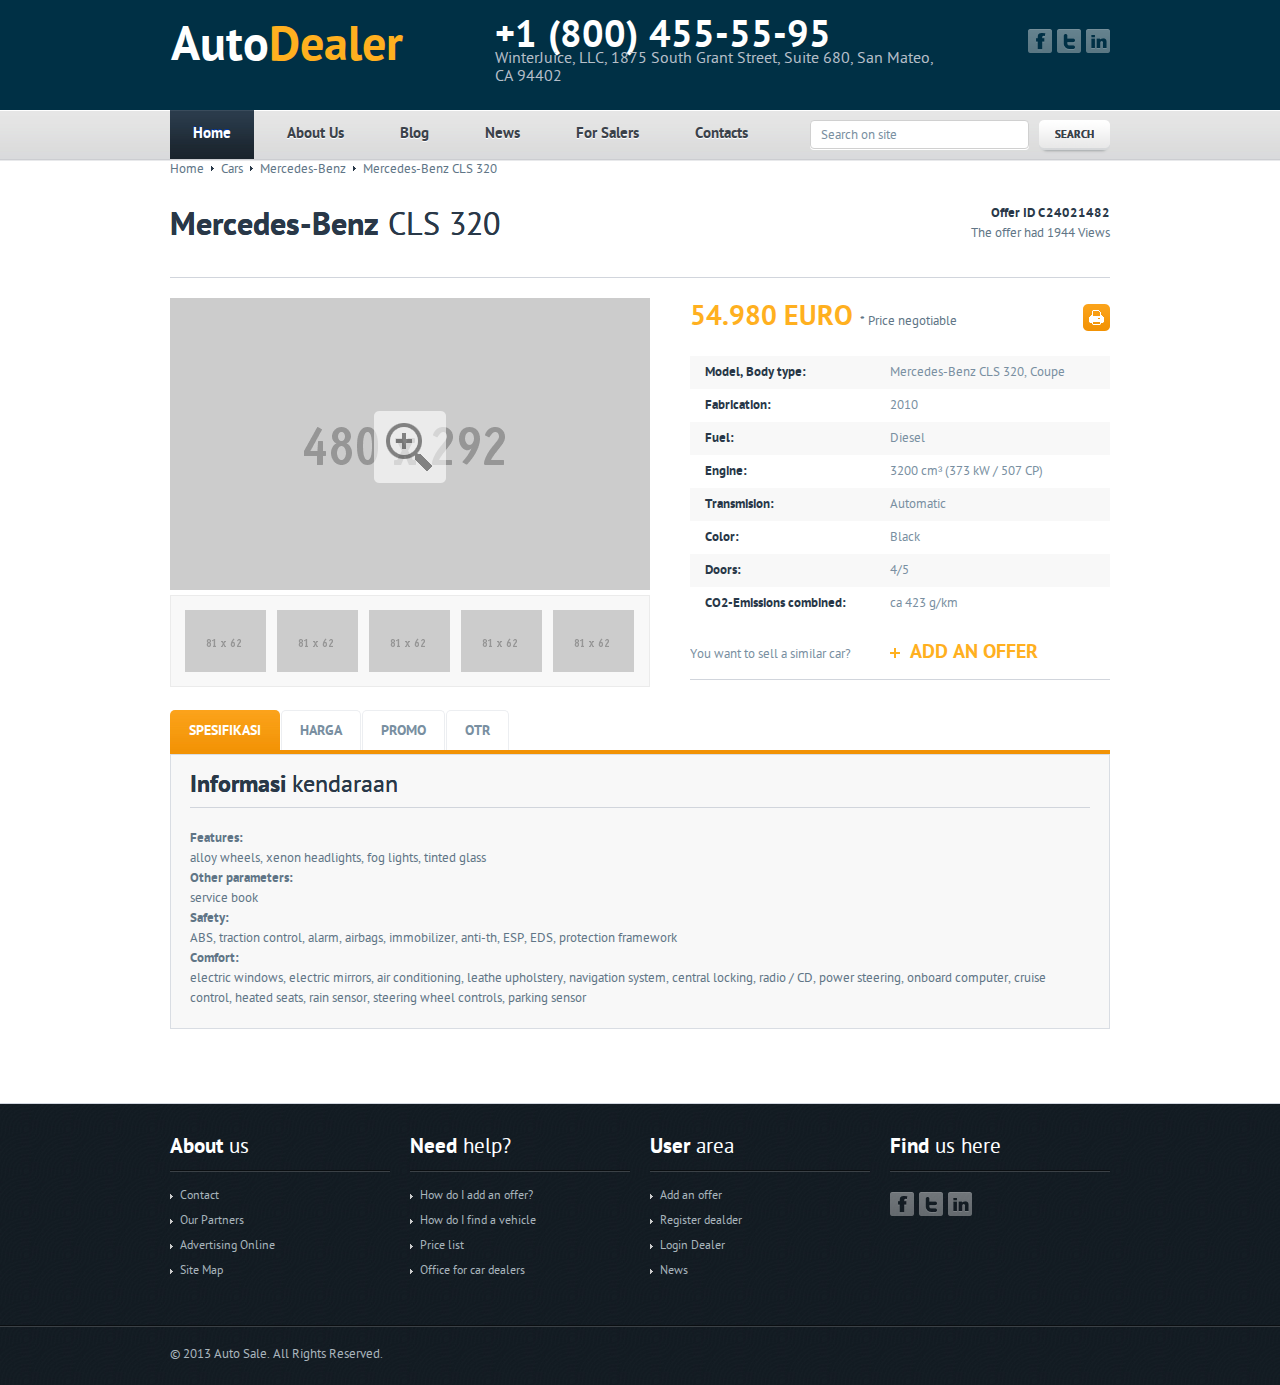
<file: product_page.html>
<!DOCTYPE html>
<html xmlns="http://www.w3.org/1999/xhtml">
<head>
	<meta http-equiv="Content-Type" content="text/html; charset=utf-8" />

	<!-- Facebook APP ID -->
	<meta property="fb:app_id" content="12345"/>

	<meta name="keywords" content="Car-Dealer, auto-salon, automobile, business, car, car-gallery, car-selling-template, cars, dealer, marketplace, mobile, real estate, responsive, sell, vehicle" />
	<meta name="description" content="Auto Dealer HTML - Responsive HTML Auto Dealer Template" />

	<!-- Open Graph -->
	<meta property="og:site_name" content="Auto Dealer HTML"/>
	<meta property="og:title" content="Product Page" />
	<meta property="og:url" content="http://localhost/06_product_page.html" />
	<meta property="og:image" content="http://cdn.winterjuice.com/example/autodealer/image.jpg" />
	<meta property="og:description" content="Auto Dealer HTML - Responsive HTML Auto Dealer Template" />

	<!-- Page Title -->
	<title>Car</title>
	<link rel="stylesheet" type="text/css" href="css/style.css" />
	<link rel="stylesheet" type="text/css" href="css/style980.css" />
	<link rel="stylesheet" type="text/css" href="css/style800.css" />
	<link rel="stylesheet" type="text/css" href="css/style700.css" />
	<link rel="stylesheet" type="text/css" href="css/style600.css" />
	<link rel="stylesheet" type="text/css" href="css/style500.css" />
	<link rel="stylesheet" type="text/css" href="css/style400.css" />
	<link rel="stylesheet" type="text/css" href="css/jquery.fancybox-1.3.4.css" media="screen" />
	<!--[if IE]>
	<link href="css/style_ie.css" rel="stylesheet" type="text/css">
	<![endif]-->
	<script type="text/javascript" src="js/jquery-1.8.3.min.js"></script>
	<script type="text/javascript" src="js/jquery.easing.1.3.js"></script>
	<script type="text/javascript" src="js/jquery.bxslider.js"></script>
	<script type="text/javascript" src="js/jquery.mousewheel.js"></script>
	<script type="text/javascript" src="js/jquery.selectik.js"></script>
	<script type="text/javascript" src="js/jquery.mousewheel-3.0.4.pack.js"></script>
	<script type="text/javascript" src="js/jquery.fancybox-1.3.4.pack.js"></script>
	<script type="text/javascript" src="js/jquery.countdown.js"></script>
	<script type="text/javascript" src="js/jquery.checkbox.js"></script>
	<script type="text/javascript" src="js/js.js"></script>
</head>
<body class="car">
	<!--BEGIN HEADER-->
		<div id="header">
			<div class="top_info">
				<div class="logo">
					<a href="#">Auto<span>Dealer</span></a>
				</div>
				<div class="header_contacts">
					<div class="phone">+1 (800) 455-55-95</div>
					<div>WinterJuice, LLC, 1875 South Grant Street, Suite 680, San Mateo, CA 94402</div>
				</div>
				<div class="socials">
					<a href="#"><img src="images/fb_icon.png" alt=""></a>
					<a href="#"><img src="images/twitter_icon.png" alt=""></a>
					<a href="#"><img src="images/in_icon.png" alt=""></a>
				</div>
			</div>
			<div class="bg_navigation">
				<div class="navigation_wrapper">
					<div id="navigation">
						<span>Home</span>
						<ul>
							<li class="current"><a href="#">Home</a></li>
							<li><a href="#">About Us</a></li>
							<li><a href="#">Blog</a></li>
							<li><a href="#">News</a></li>
							<li><a href="#">For Salers</a></li>
							<li><a href="#">Contacts</a></li>
						</ul>
					</div>
					<div id="search_form">
						<form method="get" action="#">
							<input type="text" onblur="if(this.value=='') this.value='Search on site';" onfocus="if(this.value=='Search on site') this.value='';" value="Search on site" class="txb_search"/>
							<input type="submit" value="Search" class="btn_search"/>
						</form>
					</div>
				</div>
			</div>
		</div>
	<!--EOF HEADER-->
	<!--BEGIN CONTENT-->
		<div id="content">
			<div class="content">
				<div class="breadcrumbs">
					<a href="#">Home</a>
					<img src="images/marker_2.gif" alt=""/>
					<a href="#">Cars</a>
					<img src="images/marker_2.gif" alt=""/>
					<a href="#">Mercedes-Benz</a>
					<img src="images/marker_2.gif" alt=""/>
					<span>Mercedes-Benz CLS 320</span>
				</div>
				<div class="main_wrapper">
					<div class="cars_id">
						<div class="id">Offer ID <span>C24021482</span></div>
						<div class="views">The offer had 1944 Views</div>
					</div>
					<h1><strong>Mercedes-Benz</strong> CLS 320</h1>
					<div class="car_image_wrapper car_group">
						<div class="big_image">
							<a href="images/placeholders/480x292.gif?v=1" class="car_group">
								<img src="images/zoom.png" alt="" class="zoom"/>
								<img src="images/placeholders/480x292.gif" alt=""/>
							</a>
						</div>
						<div class="small_img">
							<a href="images/placeholders/620x425.gif?v=1" class="car_group">
								<img src="images/placeholders/81x62.gif" alt=""/>
							</a>
							<a href="images/placeholders/620x425.gif" class="car_group">
								<img src="images/placeholders/81x62.gif" alt=""/>
							</a>
							<a href="images/placeholders/620x425.gif" class="car_group">
								<img src="images/placeholders/81x62.gif" alt=""/>
							</a>
							<a href="images/placeholders/620x425.gif" class="car_group">
								<img src="images/placeholders/81x62.gif" alt=""/>
							</a>
							<a href="images/placeholders/620x425.gif" class="car_group">
								<img src="images/placeholders/81x62.gif" alt=""/>
							</a>
						</div>
					</div>
					<div class="car_characteristics">
						<a href="#" class="print"></a>
						<div class="price">54.980 EURO <span>* Price negotiable</span></div>
						<div class="clear"></div>
						<div class="features_table">
							<div class="line grey_area">
								<div class="left">Model, Body type:</div>
								<div class="right">Mercedes-Benz CLS 320, Coupe</div>
							</div>
							<div class="line">
								<div class="left">Fabrication:</div>
								<div class="right">2010</div>
							</div>
							<div class="line grey_area">
								<div class="left">Fuel:</div>
								<div class="right">Diesel</div>
							</div>
							<div class="line">
								<div class="left">Engine:</div>
								<div class="right">3200 cm³ (373 kW / 507 CP)</div>
							</div>
							<div class="line grey_area">
								<div class="left">Transmision:</div>
								<div class="right">Automatic</div>
							</div>
							<div class="line">
								<div class="left">Color:</div>
								<div class="right">Black</div>
							</div>
							<div class="line grey_area">
								<div class="left">Doors:</div>
								<div class="right">4/5</div>
							</div>
							<div class="line">
								<div class="left">CO2-Emissions combined:</div>
								<div class="right">ca 423 g/km</div>
							</div>
						</div>
						<div class="wanted_line">
							<div class="left">You want to sell a similar car?</div>
							<div class="right">
								<a href="#">add an offer</a>
							</div>
						</div>
					</div>
					<div class="clear"></div>
					
					
					
					
					<div class="tabs_wrapper home_tabs section">
						  	<ul class="tabs">
						    	<li class="current">Spesifikasi</li>
						    	<li>Harga</li>
						    	<li>Promo</li>
								<li>OTR</li>
						 	</ul>
						 	<div class="box visible">
					
						   		
						   		<div class="clear"></div>
														<!--<div class="tabs_carousel">
															ini kalo mau ada slider kesampingnya
														</div>-->
														
														
							<div>
								<h2><strong>Informasi</strong> kendaraan</h2>
								<p><strong>Features:</strong><br/>alloy wheels, xenon headlights, fog lights, tinted glass</p>
								<p><strong>Other parameters:</strong><br/>service book</p>
								<p><strong>Safety:</strong><br/>ABS, traction control, alarm, airbags, immobilizer, anti-th, ESP, EDS, protection framework</p>
								<p><strong>Comfort:</strong><br/>electric windows, electric mirrors, air conditioning, leathe upholstery, navigation system, central locking, radio / CD, power steering, onboard computer, cruise control, heated seats, rain sensor, steering wheel controls, parking sensor</p>
							</div>
						  	</div>
						  	<div class="box">
						    	
						   		
						   		<div class="clear"></div>
						   		<div>
								<h2><strong>Harga</strong> information</h2>
								<h4><strong>Cicilan/bulan:</strong> Rp. 4.000.000</h4>
								<h4><strong>Cicilan/Tahun:</strong> Rp. 45.000.000</h4>
								
							</div>
							</div>
						  	<div class="box">
						    	
						   		
						   		<div class="clear"></div>
						   	<div>
								<h2><strong>More</strong> info</h2>
								<p class="first"><strong>Lorem ipsum dolor sit amet, consectetur adipiscing elit. Aenean aliquet fringilla metus, a ultricies ligula consequa at maecenas eget massa at eros.</strong></p>
								<p>Lorem ipsum dolor sit amet, consectetur adipiscing elit aenean aliquet fringilla metus, a ultricies ligula consequa at. Maecenas eget massa at eros ornare rhoncus. In sit a enim risus, in mattis felis a ultricies ligula consequat at. Maecenas eget massa at eros ornare.</p>
								<p>Lorem ipsum dolor sit amet, consectetur adipiscing elit. Aenean aliquet fringilla metus, a ultricies ligula consequa at. Maecenas eget massa at eros ornare rhoncus. In sit a enim risus, in mattis felis</p>
							</div>
						  	</div>
							
						<div class="box">
						    	
						   	
						   	<div class="clear"></div>
						   	<div>
								<h2><strong>More</strong> info</h2>
								<p class="first"><strong>Lorem ipsum dolor sit amet, consectetur adipiscing elit. Aenean aliquet fringilla metus, a ultricies ligula consequa at maecenas eget massa at eros.</strong></p>
								<p>Lorem ipsum dolor sit amet, consectetur adipiscing elit aenean aliquet fringilla metus, a ultricies ligula consequa at. Maecenas eget massa at eros ornare rhoncus. In sit a enim risus, in mattis felis a ultricies ligula consequat at. Maecenas eget massa at eros ornare.</p>
								<p>Lorem ipsum dolor sit amet, consectetur adipiscing elit. Aenean aliquet fringilla metus, a ultricies ligula consequa at. Maecenas eget massa at eros ornare rhoncus. In sit a enim risus, in mattis felis</p>
							</div>
						</div>
						
						<br/>
						<br/>
					
						
						
						
					</div>
				</div>
			</div>
						
					
					
					
					
					
					
					
					
					
					
					
					
					
					
					
					
					
					
					
					
					
					
					
					
					
					
		
			
		<div id="footer">
		
			
			<div class="bottom_footer">
				<div class="f_widget ">
					<h3><strong>About</strong> us</h3>
					<ul>
						<li><a href="#">Contact</a></li>
						<li><a href="#">Our Partners</a></li>
						<li><a href="#">Advertising Online</a></li>
						<li><a href="#">Site Map</a></li>
					</ul>
				</div>
				<div class="f_widget divide">
					<h3><strong>Need</strong> help?</h3>
					<ul>
						<li><a href="#">How do I add an offer?</a></li>
						<li><a href="#">How do I find a vehicle</a></li>
						<li><a href="#">Price list</a></li>
						<li><a href="#">Office for car dealers</a></li>
					</ul>
				</div>
				<div class="fwidget_separator"></div>
				<div class="f_widget">
					<h3><strong>User</strong> area</h3>
					<ul>
						<li><a href="#">Add an offer</a></li>
						<li><a href="#">Register dealder</a></li>
						<li><a href="#">Login Dealer</a></li>
						<li><a href="#">News</a></li>
					</ul>
				</div>
				<div class="f_widget divide last">
					<h3><strong>Find</strong> us here</h3>
					<ul class="horizontal">
						<li><a href="#"><img src="images/fb_icon.png" alt=""></a></li>
						<li><a href="#"><img src="images/twitter_icon.png" alt=""></a></li>
						<li><a href="#"><img src="images/in_icon.png" alt=""></a></li>
					</ul>
				</div>
			</div>
			<div class="copyright_wrapper">
				<div class="copyright">&copy; 2013 Auto Sale. All Rights Reserved.</div>
			</div>
		</div>
	<!--EOF FOOTER-->
</body>
</html>
</file>
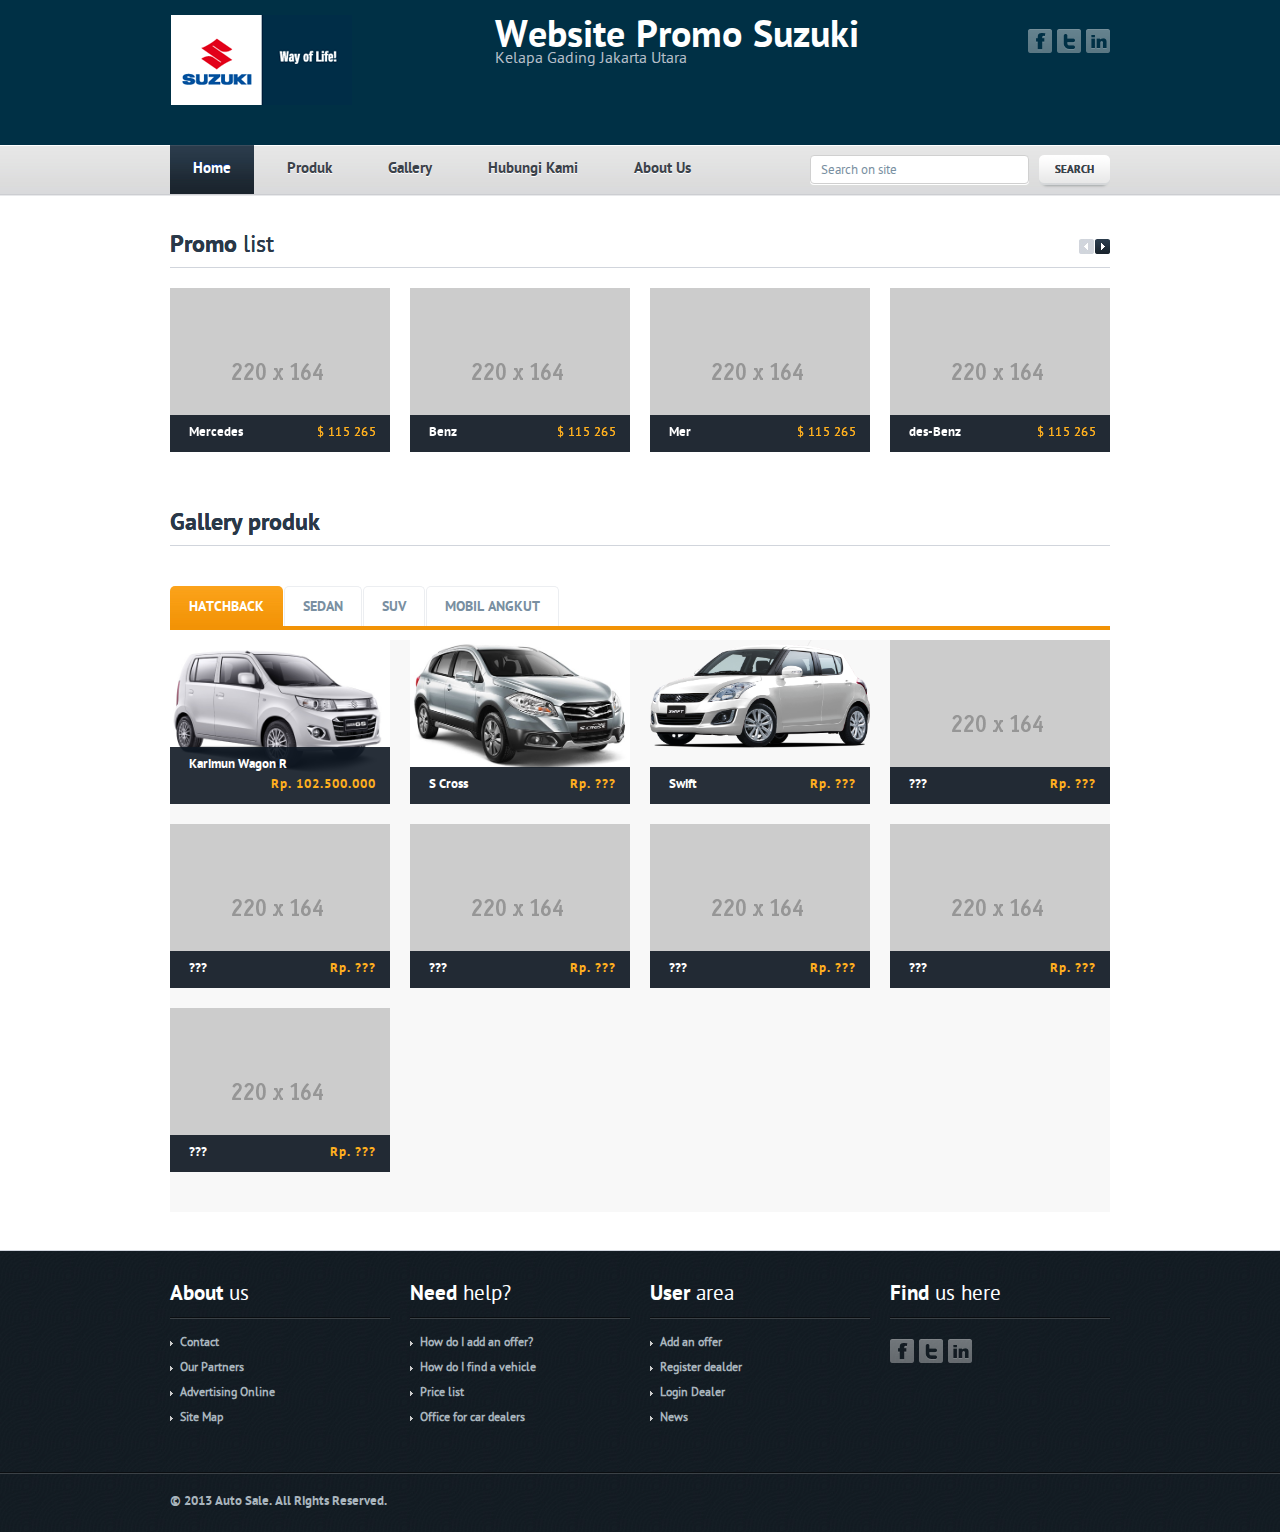
<file: productGallery.html>
<!DOCTYPE html>
<html xmlns="http://www.w3.org/1999/xhtml">
<head>
	<meta http-equiv="Content-Type" content="text/html; charset=utf-8" />

	<!-- Facebook APP ID -->
	<meta property="fb:app_id" content="12345"/>

	<meta name="keywords" content="Car-Dealer, auto-salon, automobile, business, car, car-gallery, car-selling-template, cars, dealer, marketplace, mobile, real estate, responsive, sell, vehicle" />
	<meta name="description" content="Auto Dealer HTML - Responsive HTML Auto Dealer Template" />

	<!-- Open Graph -->
	<meta property="og:site_name" content="Auto Dealer HTML"/>
	<meta property="og:title" content="Gallery" />
	<meta property="og:url" content="http://localhost/12_gallery.html" />
	<meta property="og:image" content="http://cdn.winterjuice.com/example/autodealer/image.jpg" />
	<meta property="og:description" content="Auto Dealer HTML - Responsive HTML Auto Dealer Template" />

	<!-- Page Title -->
	<title>List Product</title>
	<link rel="stylesheet" type="text/css" href="css/style.css" />
	<link rel="stylesheet" type="text/css" href="css/style980.css" />
	<link rel="stylesheet" type="text/css" href="css/style800.css" />
	<link rel="stylesheet" type="text/css" href="css/style700.css" />
	<link rel="stylesheet" type="text/css" href="css/style600.css" />
	<link rel="stylesheet" type="text/css" href="css/style500.css" />
	<link rel="stylesheet" type="text/css" href="css/style400.css" />
	<link rel="stylesheet" type="text/css" href="css/jquery.fancybox-1.3.4.css" media="screen" />
	<!--[if IE]>
	<link href="css/style_ie.css" rel="stylesheet" type="text/css">
	<![endif]-->
	<script type="text/javascript" src="js/jquery-1.8.3.min.js"></script>
	<script type="text/javascript" src="js/jquery.easing.1.3.js"></script>
	<script type="text/javascript" src="js/jquery.bxslider.js"></script>
	<script type="text/javascript" src="js/jquery.mousewheel.js"></script>
	<script type="text/javascript" src="js/jquery.selectik.js"></script>
	<script type="text/javascript" src="js/jquery.mousewheel-3.0.4.pack.js"></script>
	<script type="text/javascript" src="js/jquery.fancybox-1.3.4.pack.js"></script>
	<script type="text/javascript" src="js/jquery.countdown.js"></script>
	<script type="text/javascript" src="js/jquery.checkbox.js"></script>
	<script type="text/javascript" src="js/js.js"></script>
</head>
<body class="index">
	<!--BEGIN HEADER-->
		<div id="header">
			<div class="top_info">
				<div class="logo">
					<a href="index.html"><img src="images/logo.png" alt=""></a>
					<!-- <a href="#">Auto<span>Dealer</span></a> -->
				</div>
				<div class="header_contacts">
					<div class="phone">Website Promo Suzuki</div>
					<div>Kelapa Gading Jakarta Utara</div>
				</div>
				<div class="socials">
					<a href="#"><img src="images/fb_icon.png" alt=""></a>
					<a href="#"><img src="images/twitter_icon.png" alt=""></a>
					<a href="#"><img src="images/in_icon.png" alt=""></a>
				</div>
			</div>
			<div class="bg_navigation">
				<div class="navigation_wrapper">
					<div id="navigation">
						<span>Home</span>
						<ul>
							<li class="current"><a href="#">Home</a></li>
							<li><a href="#">Produk</a></li>
							<li><a href="#">Gallery</a></li>
							<li><a href="#">Hubungi Kami</a></li>
							<li><a href="#">About Us</a></li>
							<!--<li><a href="#">Contacts</a></li> -->
						</ul>
					</div>
					<div id="search_form">
						<form method="get" action="#">
							<input type="text" onblur="if(this.value=='') this.value='Search on site';" onfocus="if(this.value=='Search on site') this.value='';" value="Search on site" class="txb_search"/>
							<input type="submit" value="Search" class="btn_search"/>
						</form>
					</div>
				</div>
			</div>
		</div>
	<!--EOF HEADER-->
	<!--BEGIN CONTENT-->
	<div id="upslidershow">
			
	</div>
		<div id="content">
			<div class="content">
		<div class="wrapper_4">
					<div class="">
					
					<div class="recent_cars four_columns">
			<div id="" style="overflow-x: hidden; width:100%;">				
		<div class="recent">
					<br/>
					<br/>
					<h2><strong>Promo</strong> list</h2>
					<div class="recent_carousel" style="width:200px;">
						<div class="slide">
							<a href="#">
								<img src="images/placeholders/220x164.gif" alt=""/>
								<div class="description">Registration 2010<br/>3.0 Diesel<br/>230 HP<br/>Body Coupe<br/>80 000 Miles</div>
								<div class="title">Mercedes<span class="price">$ 115 265</span></div>
							</a>
						</div>
						<div class="slide">
							<a href="#">
								<img src="images/placeholders/220x164.gif" alt=""/>
								<div class="description">Registration 2010<br/>3.0 Diesel<br/>230 HP<br/>Body Coupe<br/>80 000 Miles</div>
								<div class="title">Benz <span class="price">$ 115 265</span></div>
							</a>
						</div>
						<div class="slide">
							<a href="#">
								<img src="images/placeholders/220x164.gif" alt=""/>
								<div class="description">Registration 2010<br/>3.0 Diesel<br/>230 HP<br/>Body Coupe<br/>80 000 Miles</div>
								<div class="title">Mer<span class="price">$ 115 265</span></div>
							</a>
						</div>
						<div class="slide">
							<a href="#">
								<img src="images/placeholders/220x164.gif" alt=""/>
								<div class="description">Registration 2010<br/>3.0 Diesel<br/>230 HP<br/>Body Coupe<br/>80 000 Miles</div>
								<div class="title">des-Benz <span class="price">$ 115 265</span></div>
							</a>
						</div>
						<div class="slide">
							<a href="#">
								<img src="images/placeholders/220x164.gif" alt=""/>
								<div class="description">Registration 2010<br/>3.0 Diesel<br/>230 HP<br/>Body Coupe<br/>80 000 Miles</div>
								<div class="title">nz <span class="price">$ 115 265</span></div>
							</a>
						</div>
						<div class="slide">
							<a href="#">
								<img src="images/placeholders/220x164.gif" alt=""/>
								<div class="description">Registration 2010<br/>3.0 Diesel<br/>230 HP<br/>Body Coupe<br/>80 000 Miles</div>
								<div class="title">rcedes<span class="price">$ 115 265</span></div>
							</a>
						</div>
						<div class="slide">
							<a href="#">
								<img src="images/placeholders/220x164.gif" alt=""/>
								<div class="description">Registration 2010<br/>3.0 Diesel<br/>230 HP<br/>Body Coupe<br/>80 000 Miles</div>
								<div class="title">Mercede<span class="price">$ 115 265</span></div>
							</a>
						</div>
						<div class="slide">
							<a href="#">
								<img src="images/placeholders/220x164.gif" alt=""/>
								<div class="description">Registration 2010<br/>3.0 Diesel<br/>230 HP<br/>Body Coupe<br/>80 000 Miles</div>
								<div class="title">enz <span class="price">$ 115 265</span></div>
							</a>
						</div>
						<div class="slide">
							<a href="#">
								<img src="images/placeholders/220x164.gif" alt=""/>
								<div class="description">Registration 2010<br/>3.0 Diesel<br/>230 HP<br/>Body Coupe<br/>80 000 Miles</div>
								<div class="title">cedes-Benz <span class="price">$ 115 265</span></div>
							</a>
						</div>
						<div class="slide">
							<a href="#">
								<img src="images/placeholders/220x164.gif" alt=""/>
								<div class="description">Registration 2010<br/>3.0 Diesel<br/>230 HP<br/>Body Coupe<br/>80 000 Miles</div>
								<div class="title">Merced <span class="price">$ 115 265</span></div>
							</a>
						</div>
						<div class="slide">
							<a href="#">
								<img src="images/placeholders/220x164.gif" alt=""/>
								<div class="description">Registration 2010<br/>3.0 Diesel<br/>230 HP<br/>Body Coupe<br/>80 000 Miles</div>
								<div class="title">Merced <span class="price">$ 115 265</span></div>
							</a>
						</div>
						<div class="slide">
							<a href="#">
								<img src="images/placeholders/220x164.gif" alt=""/>
								<div class="description">Registration 2010<br/>3.0 Diesel<br/>230 HP<br/>Body Coupe<br/>80 000 Miles</div>
								<div class="title">rcedes-Benz <span class="price">$ 115 265</span></div>
							</a>
						</div>
					</div>
				</div>	
							
					</div>		
					
					
					
					
					</div>
					
					
					
					
						
						<div class="recent_cars four_columns">
						<br/>
						<br/>
							<h2><strong>Gallery<strong> produk</h2>
						</div>
		
					
					<div class="tabs_wrapper home_tabs section">
						  	<ul class="tabs">
						    	<li class="current">Hatchback</li>
						    	<li>Sedan</li>
						    	<li>SUV</li>
								<li>Mobil Angkut</li>
						 	</ul>
					<div class="box visible" style="border: 0px solid #D9DDE3;margin-top: 10px;     padding: 0px 0px 0px;" >
						   		<div class="clear"></div>
												
							
								
				
					
						<div class="recent_cars four_columns">
						
							<!--<h2><strong>Gallery<strong> produk</h2>
							-->
					
					
					
					
							<ul>
								<li>
									<a href="#">
										<img src="images/placeholders/wagonr/PEARL WHITE.jpg" alt=""/>
										<div class="title">Karimun Wagon R<span class="price">Rp. 102.500.000</span></div>
									</a>
								</li>
								<li>
									<a href="#">
										<img src="images/placeholders/scross/Review-Mobil-Suzuki-S-Cross.jpg" alt=""/>
										<div class="title">S Cross <span class="price">Rp. ???</span></div>
									</a>
								</li>
								<li>
									<a href="#">
										<img src="images/placeholders/swift/swift-snow-white-pearl.png" alt=""/>
										<div class="title">Swift <span class="price">Rp. ???</span></div>
									</a>
								</li>
								<li class="last">
									<a href="#">
										<img src="images/placeholders/220x164.gif" alt=""/>

										<div class="title">??? <span class="price">Rp. ???</span></div>
									</a>
								</li>
								<li>
									<a href="#">
										<img src="images/placeholders/220x164.gif" alt=""/>
										<div class="title">??? <span class="price">Rp. ???</span></div>
									</a>
								</li>
								<li>
									<a href="#">
										<img src="images/placeholders/220x164.gif" alt=""/>
										<div class="title">??? <span class="price">Rp. ???</span></div>
									</a>
								</li>
								<li>
									<a href="#">
										<img src="images/placeholders/220x164.gif" alt=""/>

										<div class="title">??? <span class="price">Rp. ???</span></div>
									</a>
								</li>
								<li class="last">
									<a href="#">
										<img src="images/placeholders/220x164.gif" alt=""/>

										<div class="title">??? <span class="price">Rp. ???</span></div>
									</a>
								</li>
								<li>
									<a href="#">
										<img src="images/placeholders/220x164.gif" alt=""/>

										<div class="title">??? <span class="price">Rp. ???</span></div>
									</a>
								</li>
						
								
							</ul>
							
							
						
							
						
					
					
					
					
					
					
				</div>
				</div>
					<div class="box" style="border: 0px solid #D9DDE3;margin-top: 10px;     padding: 0px 0px 0px;" >
						   		<div class="clear"></div>
						<div class="recent_cars four_columns">
						<ul>
							<li>
									<a href="#">
										<img src="images/placeholders/ciaz/PEARL SNOW WHITE.jpg" alt=""/>
										<div class="title">Ciaz <span class="price">Rp. ???</span></div>
									</a>
								</li>
						</ul>
						</div>
						</div>
						
							<div class="box" style="border: 0px solid #D9DDE3;margin-top: 10px;     padding: 0px 0px 0px;" >
						   		<div class="clear"></div>
						<div class="recent_cars four_columns">
						<ul>
							<li>
									<a href="#">
										<img src="images/placeholders/ertigadreza/suzuki-ertiga.jpg" alt=""/>
							
										<div class="title">Ertiga <span class="price">Rp. 183.000.000</span></div>
									</a>
								</li>
								<li>
									<a href="#">
										<img src="images/placeholders/220x164.gif" alt=""/>
									
										<div class="title">??? <span class="price">?</span></div>
									</a>
								</li>
						</ul>
						</div>
						</div>
						
							<div class="box" style="border: 0px solid #D9DDE3;margin-top: 10px;     padding: 0px 0px 0px;" >
						   		<div class="clear"></div>
						<div class="recent_cars four_columns">
						<ul>
							<li>
									<a href="#">
										<img src="images/placeholders/220x164.gif" alt=""/>
										<div class="description">Registration 2010<br/>3.0 Diesel<br/>230 HP<br/>Body Coupe<br/>80 000 Miles</div>
										<div class="title">Mercedes-Benz <span class="price">$ 115 265</span></div>
									</a>
								</li>
						</ul>
						</div>
						</div>
						
				
				
				
				</div>	
					
					
					
					
					
					
				</div> 
		
				
			</div>
		</div>
	
	
	
<!--EOF CONTENT-->
	<!--BEGIN FOOTER-->
		<div id="footer">
			<!--
			<div class="bg_top_footer">
				<div class="top_footer">
					<div class="f_widget first">
						<h3><strong>About</strong> us</h3>
						<a href="#" class="footer_logo">AutoDealer</a>
						<p>Lorem ipsum dolor sit amet, cons ectetur adipisicing elit, sed do eiusmod tempor.
Lorem ipsum dolor sit amet, con sectetur adipisicing elit, sed do eius  mod tempor incididunt ut.</p>
					</div>
					<div class="f_widget divide second">
						<h3><strong>Open</strong> hours</h3>
						<ul class="schedule">
							<li>
								<strong>Monday</strong>
								<span>9:30 am - 6:00 pm</span>
							</li>
							<li>
								<strong>Tuesday</strong>
								<span>9:30 am - 6:00 pm</span>
							</li>
							<li>
								<strong>Wednesday</strong>
								<span>9:30 am - 6:00 pm</span>
							</li>
							<li>
								<strong>Thursday</strong>
								<span>9:30 am - 6:00 pm</span>
							</li>
							<li>
								<strong>Friday</strong>
								<span>9:30 am - 6:00 pm</span>
							</li>
							<li>
								<strong>Saturday</strong>
								<span>9:30 am - 4:00 pm</span>
							</li>
							<li>
								<strong>Sunday</strong>
								<span>closed</span>
							</li>
						</ul>
					</div>
					<div class="fwidget_separator"></div>
					<div class="f_widget third">
						<h3><strong>Our</strong> contacts</h3>
						<div class="f_contact f_contact_1"><strong>Address Info:<br/></strong>Lorem ipsum Dolor sit amet, 658 Consectetur, Adipisicing 56 D</div>
						<div class="f_contact f_contact_2"><strong>Phone:</strong> +1 (234) 567-8901 <br/><strong>FAX:</strong> +1 (234) 567-8902</div>
						<div class="f_contact f_contact_3"><strong>Email:</strong> <a href="mailto:#">testmail@sitename.com</a></div>
					</div>
					<div class="f_widget divide last frame_wrapper">
						<iframe width="204" height="219" src="https://maps.google.com.ua/maps?f=q&amp;source=s_q&amp;hl=ruamp;hl=en&amp;geocode=&amp;q=%D0%9C%D0%B0%D0%BD%D1%85%D1%8D%D1%82%D1%82%D0%B5%D0%BD,+%D0%9D%D1%8C%D1%8E-%D0%99%D0%BE%D1%80%D0%BA,+%D0%A1%D0%BE%D0%B5%D0%B4%D0%B8%D0%BD%D0%B5%D0%BD%D0%BD%D1%8B%D0%B5+%D0%A8%D1%82%D0%B0%D1%82%D1%8B+%D0%90%D0%BC%D0%B5%D1%80%D0%B8%D0%BA%D0%B8&amp;aq=0&amp;oq=%D0%BC%D0%B0%D0%BD%D1%85&amp;sll=48.382803,31.17461&amp;sspn=7.573826,21.643066&amp;ie=UTF8&amp;hq=&amp;hnear=%D0%9C%D0%B0%D0%BD%D1%85%D1%8D%D1%82%D1%82%D0%B5%D0%BD,+%D0%9D%D1%8C%D1%8E-%D0%99%D0%BE%D1%80%D0%BA,+%D0%9D%D1%8C%D1%8E+%D0%99%D0%BE%D1%80%D0%BA,+%D0%9D%D1%8C%D1%8E-%D0%99%D0%BE%D1%80%D0%BA,+%D0%A1%D0%BE%D0%B5%D0%B4%D0%B8%D0%BD%D1%91%D0%BD%D0%BD%D1%8B%D0%B5+%D0%A8%D1%82%D0%B0%D1%82%D1%8B+%D0%90%D0%BC%D0%B5%D1%80%D0%B8%D0%BA%D0%B8&amp;t=m&amp;ll=40.79042,-73.959961&amp;spn=0.113849,0.139389&amp;z=11&amp;iwloc=A&amp;output=embed"></iframe>
					</div>
				</div>
			</div>
			
			-->
			
			<div class="bottom_footer">
				<div class="f_widget ">
					<h3><strong>About</strong> us</h3>
					<ul>
						<li><a href="#">Contact</a></li>
						<li><a href="#">Our Partners</a></li>
						<li><a href="#">Advertising Online</a></li>
						<li><a href="#">Site Map</a></li>
					</ul>
				</div>
				<div class="f_widget divide">
					<h3><strong>Need</strong> help?</h3>
					<ul>
						<li><a href="#">How do I add an offer?</a></li>
						<li><a href="#">How do I find a vehicle</a></li>
						<li><a href="#">Price list</a></li>
						<li><a href="#">Office for car dealers</a></li>
					</ul>
				</div>
				<div class="fwidget_separator"></div>
				<div class="f_widget">
					<h3><strong>User</strong> area</h3>
					<ul>
						<li><a href="#">Add an offer</a></li>
						<li><a href="#">Register dealder</a></li>
						<li><a href="#">Login Dealer</a></li>
						<li><a href="#">News</a></li>
					</ul>
				</div>
				<div class="f_widget divide last">
					<h3><strong>Find</strong> us here</h3>
					<ul class="horizontal">
						<li><a href="#"><img src="images/fb_icon.png" alt=""></a></li>
						<li><a href="#"><img src="images/twitter_icon.png" alt=""></a></li>
						<li><a href="#"><img src="images/in_icon.png" alt=""></a></li>
					</ul>
				</div>
			</div>
			<div class="copyright_wrapper">
				<div class="copyright">&copy; 2013 Auto Sale. All Rights Reserved.</div>
			</div>
		</div>
	<!--EOF FOOTER-->
</body>
</html>
</file>
<file: css/style.css>
/*
================================================================================
|                                     TAGS                                     |
================================================================================
*/
@font-face {
    font-family: 'PTSansRegular';
    src: url('../fonts/PTS55F-webfont.eot');
    src: url('../fonts/PTS55F-webfont.eot?#iefix') format('embedded-opentype'),
         url('../fonts/PTS55F-webfont.woff') format('woff'),
         url('../fonts/PTS55F-webfont.ttf') format('truetype'),
         url('../fonts/PTS55F-webfont.svg#PTSansRegular') format('svg');
    font-weight: normal;
    font-style: normal;

}
@font-face {
    font-family: 'PTSansBold';
    src: url('../fonts/PTS75F-webfont.eot');
    src: url('../fonts/PTS75F-webfont.eot?#iefix') format('embedded-opentype'),
         url('../fonts/PTS75F-webfont.woff') format('woff'),
         url('../fonts/PTS75F-webfont.ttf') format('truetype'),
         url('../fonts/PTS75F-webfont.svg#PTSansBold') format('svg');
    font-weight: bold;
    font-style: normal;
}
@font-face {
    font-family: 'PTSansItalic';
    src: url('../fonts/PTS56F-webfont.eot');
    src: url('../fonts/PTS56F-webfont.eot?#iefix') format('embedded-opentype'),
         url('../fonts/PTS56F-webfont.woff') format('woff'),
         url('../fonts/PTS56F-webfont.ttf') format('truetype'),
         url('../fonts/PTS56F-webfont.svg#PTSansItalic') format('svg');
    font-weight: normal;
    font-style: italic;
}
body,form,img,h1,h2,h3,h4,h5,p,a,div,ul,li{
	padding:0;
	margin:0;
	border:0;
}
input,textarea,a{
	outline:0;
}
body{
	font-family: 'PTSansRegular',Arial,sans-serif;
	font-size:13px;
	color:#607586;
	background:#FFFFFF;
	overflow-x:hidden;
}
a{
	font-family: 'PTSansRegular',Arial,sans-serif;
	font-size:13px;
	color:#607586;
	text-decoration:none;
}
a:hover{
	text-decoration:underline;
}
strong{
	font-family: 'PTSansBold',Arial,sans-serif;
	font-weight: bold;
}
p{
	line-height: 20px;
}
h1{
	font-weight: normal;
	font-size: 32px;
	line-height: 40px;
	color: #293848;
	text-shadow:0 0 0 #293848;
	border-bottom:1px solid #D1D5DC;
	padding: 0 0 32px 0;
	margin: 0 0 20px 0
}
h2{
	font-weight: normal;
	font-family: 'PTSansRegular',Arial,sans-serif;
	font-size: 24px;
	line-height: 30px;
	color: #293848;
	text-shadow:0 0 0 #293848;
	border-bottom:1px solid #D1D5DC;
	padding: 0 0 7px 0;
	margin: 0 0 20px 0
}
h3{
	font-weight: normal;
	font-family: 'PTSansRegular',Arial,sans-serif;
	font-size: 21px;
	line-height: 28px;
	color: #293848;
	text-shadow:0 0 0 #293848;
}
h4{
	font-weight: bold;
	font-family: 'PTSansBold',Arial,sans-serif;
	font-size: 18px;
	line-height: 24px;
	color: #293848;
	padding:0 0 15px 0;
}
h4 a{
	font-weight: bold;
	font-family: 'PTSansBold',Arial,sans-serif;
	font-size: 18px;
	line-height: 24px;
	color: #293848;
	text-decoration: none;
}
h4 a:hover{
	text-decoration: underline;
}
ul{
	list-style-type: none;
}
li{
	border-bottom:1px solid #E8EAED;
	background: url(../images/marker_2.gif) no-repeat 0 14px;
	padding: 7px 0 10px 13px;
}
li:last-child{
	border:0;
	padding: 7px 0 0px 13px;
}
cite{
	font-style: normal;
	line-height: 24px;
	font-size: 20px;
	color: #293848;
	width: 292px;
	border-left: 5px solid #EAEAEA;
	padding: 0 0 0 15px;
	margin-top: 4px;
}
.fL{
	float:left;
}
.fR{
	float:right;
}
.clear{
	clear:both;
}
.ovh{
	overflow: hidden;
}
/*
================================================================================
|                                     HEADER                                   |
================================================================================
*/
#header{
	min-width:980px;
	width: 100%;
	margin: 0 auto;
	text-align:left;
	background-color: #003045;
	position: relative;
	z-index: 100;
}
#header .top_info{
	width: 940px;
	margin: 0 auto;
	overflow: hidden;
	padding: 15px 20px 25px;
}
#header .top_info .logo{
	width: 319px;
	float: left;
	padding: 0px 0 0 1px;
}
#header .top_info .logo a{
	font-family: 'PTSansBold',Arial,sans-serif;
	font-size: 48px;
	color: #FFFFFF;
	line-height: 60px;
	font-weight: bold;
	text-decoration: none;
}
#header .top_info .logo a span{
	color: #FFB01F;
}
#header .top_info .header_contacts{
	width: 455px;
	float: left;
	font-family: 'PTSansRegular',Arial,sans-serif;
	color: #B6BFC9;
	font-size: 16px;
	line-height: 18px;
	padding: 8px 0 0 5px;
}
#header .top_info .header_contacts .phone{
	font-family: 'PTSansBold',Arial,sans-serif;
	font-weight: bold;
	font-size: 38px;
	line-height: 24px;
	color: #FFFFFF;
	word-spacing: 1px;
	padding: 0 0 2px 0;
}
#header .top_info .socials{
	float: left;
	width: 160px;
	text-align: right;
	padding: 14px 0 0 0;
}
#header .top_info .socials a{
	display: inline-block;
	width: 24px;
	height: 24px;
	margin: 0 0 0 2px;
}
#search_form{
	float: left;
	width: 320px;
	text-align: right;
	padding: 10px 0 0 0;
}
#search_form .txb_search{
	border: 1px solid #D0D0D0;
	display: inline-block;
	vertical-align: top;
	background: #FFFFFF;
	border-radius: 4px;
	width: 197px;
	height: 26px;
	margin: 0;
	padding: 0;
	padding: 1px 10px 0 10px;
	line-height: 26px;
	font-family: 'PTSansRegular',Arial,sans-serif;
	color: #798FA1;
	box-shadow: 0 1px 0 0 #FFFFFF;
}
#search_form .btn_search{
	vertical-align: top;
	width: 71px;
	background: url(../images/buttons/button_1.png) no-repeat 0 0;
	text-transform: uppercase;
	height: 34px;
	border:0;
	margin: 0 0 0 7px;
	padding: 0 0 5px 0;
	display: inline-block;
	font-family: 'PTSansBold',Arial,sans-serif;
	font-weight: bold;
	text-align: center;
	font-size: 11px;
	cursor: pointer;
	color: #3B424A;
	text-shadow:0 0 0 #3B424A;
}
/*
================================================================================
|                                     NAVIGATION                               |
================================================================================
*/
.bg_navigation{
	width: 100%;
	min-width: 980px;
	background: url(../images/bg_navigation.jpg) repeat-x 0 0 #DBDCDC;
	margin: 0 auto;
}
.navigation_wrapper{
	width: 940px;
	overflow: hidden;
	padding: 0 20px;
	margin: 0 auto;
}
#navigation{
	width: 620px;
	float: left;
	padding: 0 0 0 0;
}
#navigation span{
	height: 29px;
	display: none;
	font-family: 'PTSansBold',Arial,sans-serif;
	font-weight: bold;
	color: #FFFFFF;
	font-size: 15px;
	line-height: 28px;
	cursor: pointer;
	text-decoration: none;
	padding: 0px 23px 0 15px;
	background: url(../images/navigation_marker.gif) no-repeat 175px 12px;
}
#navigation ul{
	
}
#navigation ul li{
	display: inline-block;
	height: 49px;
	margin: 0 7px 0 0;
	border:0;
	background: none;
	padding: 0;
	line-height: 20px;
}
#navigation ul li a{
	display: inline-block;
	height: 49px;
	padding: 0 0 0 0;
	font-family: 'PTSansBold',Arial,sans-serif;
	font-weight: bold;
	color: #3B424A;
	text-shadow:0 1px 0 #FFFFFF;
	font-size: 15px;
	line-height: 25px;
	text-decoration: none;
	padding: 11px 23px 0 23px;
}
#navigation ul li.current a,
#navigation ul li:hover a{
	background: url(../images/bg_menu.jpg) repeat-x 0 0;
	color: #FFFFFF;
	text-shadow:0 -1px 0 #00369F;
}
/*
================================================================================
|                                     CONTENT                                  |
================================================================================
*/
#content{
	width:100%;
	background: url(../images/bg_content.jpg) repeat-x 0 0;
	text-align:left;
	min-width: 980px;
	margin: 0 auto;
}
.content{
	width: 940px;
	margin: 0 auto;
	/* padding: 15px 20px 0; */
}
.line_1{
	overflow: hidden;
}
.slider_wrapper{
	float: left;
	width: 620px;
	padding: 0 0px 0 0;
	margin: 0 20px 0 0;
}
.search_auto_wrapper{
	width: 300px;
	float: left;
}
.wrapper_1{
	/* padding: 6px 0 33px 0; */
}
.wrapper_2{
	padding: 0 0 40px 0;
}
.wrapper_3{
	padding: 0 0 13px 0;
}
.wrapper_2 .left,
.wrapper_3 .left{
	width: 700px;
	float: left;
	padding-top:13px;
}
.wrapper_4 .left{
	float: left;
	padding-top:13px;
}

.wrapper_2 .right,
.wrapper_3 .right {
	width: 220px;
	float: left;
	padding: 0 0 0 20px;
}
.main_wrapper{
	position:relative;
}
.markered{
	background: url(../images/marker_3.gif) no-repeat right 6px;
	padding-right: 17px;
}
.grey_area{
	background: #F8F8F8;
	line-height: 18px;
	padding: 7px 15px 8px 15px;
}
.spaced{
	letter-spacing: 0.5px;
}
.mb1{
	padding-bottom: 40px;
}
img.alignright {
	float:right; 
	margin-left: 29px;
	margin-bottom: 20px;
}
img.alignleft {
	float:left; 
	margin-right: 29px;
	margin-bottom: 20px;
}
img.aligncenter {
	display: block; 
	margin-left: auto; 
	margin-right: auto;
}
.alignright {
	float:right; 
	margin-left: 29px;
	margin-bottom: 16px;
}
.alignleft {
	float:left; 
	margin-right: 29px;
	margin-bottom: 16px;
}
.aligncenter {
	display: block; 
	margin-left: auto; 
	margin-right: auto
}
.chb_devider{
	display: none;
}
.widget_divider{
	display: none;
}
/*
================================================================================
|                                     SERVICES                                 |
================================================================================
*/
.services{
	border:1px solid #EBEBEB;
	background: #F8F8F8;
	padding: 19px;
	overflow: hidden;
	margin-bottom: 20px;
}
.services .service{
	width: 247px;
	float: left;
	border:1px solid #EBEBEB;
	background: #FFFFFF;
	padding: 19px 19px 14px 19px;
	height: 174px;
	overflow: hidden;
}
.services .service.center{
	margin: 0 19px 0 20px;
}
.services .service h2{
	border:0;
	margin: 0;
	min-height: 39px;
	font-size: 26px;
	line-height: 32px;
	padding: 3px 0 11px 53px;
}
.services .service_1 h2{
	background: url(../images/service_1.png) no-repeat 0 0;
}
.services .service_2 h2{
	background: url(../images/service_2.png) no-repeat 0 0;
}
.services .service_3 h2{
	background: url(../images/service_3.png) no-repeat 0 0;
}
.services p{
	color: #798FA1;
	padding-bottom: 15px;
}
.services .more{
	background: url(../images/buttons/button_9.png) no-repeat 0 0;
    border: 0;
    border-radius: 0;
    color: #FFFFFF;
    text-shadow:0 -1px 0 #000000;
    display: block;
    font-family: 'PTSansBold',Arial,sans-serif;
    height: 46px;
    text-align: center;
    font-size: 14px;
    cursor: pointer;
    margin: 0 0 0px;
    float: right;
    padding: 0px 0px 0px;
    width: 75px;
    line-height: 38px;
    text-transform: uppercase;
    text-decoration: none;
}
/*
================================================================================
|                                     RECENT                                   |
================================================================================
*/
.recent{
	padding: 0 0 32px 0;
	position:relative;
}
.recent .bx-wrapper{
	position: relative;
}
.recent_carousel,
.recent_cars{
	width: 100%;
	position: relative;
}
.recent_cars .all{
	background: url(../images/buttons/button_10.png) no-repeat 0 0;
    border: 0;
    border-radius: 0;
    color: #FFFFFF;
    display: block;
    font-family: 'PTSansBold',Arial,sans-serif;
    height: 32px;
    font-size: 11px;
    text-align: center;
    cursor: pointer;
    line-height: 28px;
    margin: 3px 0 0px;
    padding: 0px 0px 0;
    width: 96px;
    text-transform: uppercase;
    text-shadow:0 -1px 0 #000000;
    text-decoration: none;
}
.recent_cars{
	padding-bottom: 20px;
}
.recent_cars ul{
	overflow: hidden;
}
.recent_carousel .slide,
.recent_cars ul li{
	float: left;
	margin-right: 20px;
	position:relative;
	width: 220px;
	border:0;
	background: none;
	padding: 0;
	height: 164px;
}
.recent_cars ul li{
	margin-bottom: 20px;
}
.recent_cars ul li.last{
	margin-right: 0;
}
.recent_carousel .slide a,
.recent_cars ul li a{
	cursor: pointer;
	width: 100%;
	height: 100%;
}
.recent_carousel .slide .description,
.recent_cars ul li .description{
	position: absolute;
	bottom:0;
	left:0;
	width: 187px;
	height: 145px;
	padding: 9px 14px 10px 19px;
	font-family: 'PTSansRegular';
	font-size: 13px;
	line-height: 21px;
	color: #FFFFFF;
	overflow: hidden;
	z-index: 2;
	opacity: 0;
	background: url(../images/recent_description.png) repeat 0 0;
}
.recent_carousel .slide:hover .description,
.recent_cars ul li:hover .description{
	transition-property: opacity;
    transition-duration: 0.2s;
    opacity: 1;
}
.recent_carousel .slide img,
.recent_cars ul li img{
	position:absolute;
	top:0;
	left:0;
	z-index: 1;
	width: 220px;
}
.recent_carousel .slide .title,
.recent_cars ul li .title{
	position: absolute;
	bottom:0;
	left:0;
	width: 187px;
	padding: 7px 14px 10px 19px;
	font-family: 'PTSansBold';
	font-size: 13px;
	line-height: 20px;
	color: #FFFFFF;
	overflow: hidden;
	z-index: 3;
	background: url(../images/recent_title.png) repeat 0 0;
}
.recent_carousel .slide .title span.price,
.recent_cars ul li .title .price{
	float: right;
	letter-spacing: 1px;
	color: #FFB01F;
}
.recent_cars .slide .title span.price{
	float: right;
	letter-spacing: 0.5px;
	text-shadow:0 0 0 #FFB01F;
	color: #FFB01F;
	font-weight: normal;
	font-family: 'PTSansRegular',Arial,sans-serif;
}
.recent .bx-controls{
	position: absolute;
	z-index: 100;
	right: 0;
	top:-49px;
}
.bx-controls .bx-prev,
.bx-controls .bx-next{
	width: 15px;
	height: 15px;
	cursor: pointer;
	background-image: url(../images/carousel_navi.jpg);
	background-repeat: no-repeat;
	background-position: 0 0;
	display: inline-block;
	overflow: hidden;
	text-indent: -999px;
	margin: 0 0 0 1px;
}
.bx-controls .bx-next{
	background-position: -15px 0;
}
.bx-controls .bx-prev.disable{
	background-position: 0 -15px;
}
.bx-controls .bx-next.disable{
	background-position: -15px -15px;
}
/*
================================================================================
|                                     RECENT BLOG                              |
================================================================================
*/
.recent_blog{
	padding-bottom: 35px;
}
.recent_blog h2{
	margin-bottom: 21px;
}
.recent_blog .post_block{
	border:1px solid #D9DDE3;
	background:#F8F8F8;
	float: left;
	width: 180px;
	margin: 0 20px 0 0;
	padding: 19px 19px 28px;
}
.recent_blog .post_block.last{
	margin: 0;
}
.recent_blog .post_block a.thumb{
	margin: 0 0 17px 0;
}
.recent_blog .post_block img,
.recent_blog .post_block a.thumb{
	width: 178px;
	height: 133px;
	display: block;
}
.recent_blog .post_block img{
	border:1px solid #FFFFFF;
}
.recent_blog .post_block h5{
	padding: 0 0 15px 0;
}
.recent_blog .post_block h5,
.recent_blog .post_block h5 a{
	font-weight: bold;
	font-family: 'PTSansBold',Arial,sans-serif;
	font-size: 13px;
	line-height: 16px;
	color: #293848;
	text-transform: uppercase;
	text-decoration: none;
}
.recent_blog .post_block h5 a:hover{
	text-decoration: underline;
}
.recent_blog .post_block .date{
	font-family: 'PTSansItalic',Arial,sans-serif;
	font-size: 11px;
	line-height: 16px;
	font-style: italic;
	color: #798FA1;
	padding: 0 0 3px 0;
}
.recent_blog .post_block .post p{
	padding: 0;
	font-size: 13px;
	color: #607586;
	line-height: 16px;
}
/*
================================================================================
|                                 TABS			                              |
================================================================================
*/
.tabs_wrapper{
	padding:0 0 38px 0;
}
.tabs_wrapper ul.tabs{
	overflow: hidden;
	padding-bottom: 4px;
	background: url(../images/tab_border.jpg) repeat-x 0 bottom;
}
.tabs_wrapper ul.tabs li{
	float: left;
	margin-right: 1px;
	cursor: pointer;
	font-weight: bold;
	font-family: 'PTSansBold',Arial,sans-serif;
	font-size: 14px;
	line-height: 38px;
	padding: 1px 18px 0;
	text-transform: uppercase;
	color: #798FA1;
	overflow: hidden;
	border:1px solid #ECEEF1;
	border-bottom: 0;
	background: none;
	height: 38px;
	border-radius: 5px 5px 0 0;
}
.tabs_wrapper ul.tabs li.current{
	background: url(../images/tab_active.jpg) repeat-x 0 0;
	height: 39px;
	border:0;
	line-height: 40px;
	color: #FFFFFF;
	padding: 1px 19px 0;
}
.home_tabs .box {
  	display: none;
  	background: #F8F8F8;
  	border: 1px solid #D9DDE3;
  	padding: 15px 19px 20px;
}
.home_tabs .box.visible {
  	display: block;
}
.home_tabs .box .all{
	font-size: 13px;
	color: #293848;
	line-height: 20px;
	text-decoration: none;
	float: right;
	margin-right: 53px;
}
.home_tabs .box .all:hover{
	text-decoration: underline;
}
.home_tabs .box .results{
  	font-weight: bold;
  	font-family: 'PTSansBold',Arial,sans-serif;
  	font-size: 13px;
  	line-height: 20px;
  	color: #335271;
  	text-transform: uppercase;
  	padding: 0 0 15px 0;
}
.tabs_wrapper .bx-wrapper{
	position:relative;
}
.tabs_carousel{
	width: 100%;
	position: relative;
}
.tabs_carousel .slide{
	float: left;
	margin-right: 20px;
	position:relative;
	width: 150px;
	text-align: center;
	border:0;
	background: none;
	padding: 0;
}
.tabs_carousel .slide a{
	text-decoration: none;
}
.tabs_carousel .slide a.img{
	display: block;
	width: 110px;
	margin: 0 0 14px;
}
.tabs_carousel .slide a.title{
	color: #293848;
	font-family: 'PTSansBold',Arial,sans-serif;
	font-weight: bold;
	font-size: 13px;
	line-height: 20px;
}
.tabs_carousel .slide a.title:hover{
	text-decoration: underline;
}
.tabs_wrapper .bx-controls{
	position: absolute;
	z-index: 100;
	right: 0;
	top:-33px;
}
/*
================================================================================
|                                     WIDGETS                                   |
================================================================================
*/
.sidebar{
	float: left;
	width: 240px;
	padding-bottom: 20px;
}
.sidebar .widget{
	border:1px solid #D9DDE3;
	padding: 12px 19px 15px;
	margin-bottom: 20px;
}
.sidebar .widget.grey{
	border:1px solid #EBEBEB;
	padding: 11px 19px 24px;
	margin-bottom: 20px;
	background: #F8F8F8;
}
.sidebar .widget.grey h2{
	border-bottom: 0;
	margin-bottom: 0px;
	padding-bottom: 5px;
}
.sidebar .widget.tags_widget{
	padding-bottom: 9px;
}
.sidebar .widget h2{
	margin-bottom: 8px;
}
.sidebar .widget.contacts_widget{
	padding-bottom: 2px;
}
.sidebar .widget.contacts_widget h2{
	margin-bottom: 17px;
}
.sidebar .widget.schedule_widget li{
	overflow: hidden;
	padding-left:0;
	background: none;
}
.sidebar .widget.schedule_widget li span{
	float: right;
	letter-spacing: 0.5px;
}
.sidebar .widget .post{
	padding: 6px 0 0;
}
.sidebar .widget p{
	color: #798FA1;
	line-height: 20px;
	padding: 0 0 10px 0;
}
.sidebar .widget.grey p{
	color: #607586;
	padding-bottom: 9px;
}
.sidebar .widget .thumb_box{
	padding: 12px 0 8px;
}
.sidebar .widget .thumb{
	width: 200px;
	display: block;
}
.sidebar .widget .thumb img{
	width: 198px;
	border:1px solid #D9DDE3;
}
.sidebar .widget ul.twitter_feed li{
	background: url(../images/twitter_logo.png) no-repeat 0 11px;
	line-height: 20px;
	border:0;
	color: #798FA1;
	padding: 6px 0 8px 31px;
}
.sidebar .widget ul.twitter_feed li.last{
	padding-bottom: 0;
}
.sidebar .widget ul.twitter_feed li a{
	color: #F99F15;
}
.sidebar .widget ul.tags{
	padding: 12px 0 0;
	overflow: hidden;
}
.sidebar .widget ul.tags li{
	float: left;
	border:0;
	background: none;
	padding: 0;
	height: 31px;
	overflow: hidden;
	margin: 0 10px 10px 0;
}
.sidebar .widget ul.tags li.last{
	margin-right: 0;
}
.sidebar .widget ul.tags li a{
	height: 31px;
	display: block;
	background: url(../images/tags_bg.png) no-repeat 0 0;
	line-height: 30px;
	padding: 0 10px 0 13px;
	border-right:1px solid #ECEEF1;
	border-radius: 0 5px 5px 0;
	text-decoration: none;
}
.sidebar .widget ul.tags li a:hover,
.sidebar .widget ul.tags li.active a{
	background-position: 0 -31px;
	color: #FFFFFF;
	border:0;
	padding-right: 11px;
}
.sidebar .widget .accordion{
	padding: 12px 0 0 0;
}
.sidebar .widget .accordion .acc_box{
	background:url(../images/accordion_close.png) no-repeat 0 0;
	padding: 3px 0 12px 37px;
	border-bottom: 1px solid #E8EAED;
	min-height: 24px;
	margin-bottom: 14px;
}
.sidebar .widget .accordion .acc_box.last{
	border:0;
	margin: 0;
	padding-bottom: 8px;
}
.sidebar .widget .accordion .acc_box.active{
	background-image:url(../images/accordion_open.png);
}
.sidebar .widget .accordion .acc_box h4{
	font-weight: normal;
	font-family: 'PTSansRegular';
	font-size: 13px;
	color: #607586;
	padding: 0;
	cursor: pointer;
	line-height: 20px;
}
.sidebar .widget .accordion .acc_box.active h4{
	color: #F99F15;
}
.sidebar .widget .accordion .acc_box div{
	font-weight: normal;
	font-family: 'PTSansRegular';
	font-size: 13px;
	color: #607586;
	padding: 0;
	display: none;
	line-height: 20px;
}
.sidebar .widget .accordion .acc_box p{
	padding: 0;
}
.sidebar .tabs_widget{
	margin-bottom: 20px;
	padding-bottom: 0;
}
.sidebar .tabs_widget .box {
  	display: none;
  	background: #F8F8F8;
  	border: 1px solid #D9DDE3;
  	padding: 19px 15px 19px 19px;
}
.sidebar .tabs_widget .box.visible {
  	display: block;
}
.sidebar .tabs_widget .tab_post{
	overflow: hidden;
	padding-bottom: 20px;
}
.sidebar .tabs_widget .tab_post.last{
	padding-bottom: 0;
}
.sidebar .tabs_widget .tab_post .thumb{
	width: 57px;
	display: block;
	float: left;
	margin-right: 14px;
}
.sidebar .tabs_widget .tab_post .desc{
	width: 133px;
	float: left;
	padding: 2px 0 0 0;
}
.sidebar .tabs_widget .tab_post .desc a{
	line-height: 20px;
}
/*
================================================================================
|                                     VIDEO		                              |
================================================================================
*/
.video_box{
	padding-bottom: 0px;
}
.video_box h2{
	margin-bottom: 21px;
}
.video_box .post_block{
	border:1px solid #D9DDE3;
	background:#F8F8F8;
	float: left;
	width: 180px;
	margin: 0 20px 0 0;
	padding: 19px 19px 26px;
}
.video_box .post_block.last{
	margin: 0;
}
.video_box .post_block .preview{
	margin: 0 0 15px 0;
}
.video_box .post_block .preview,
.video_box .post_block .preview a{
	width: 180px;
	height: 115px;
	position: relative;
	display: block;
}
.video_box .post_block img{
	width: 178px;
	height: 113px;
	border:1px solid #FFFFFF;
	display: block;
	position: relative;
}
.video_box .post_block img{
	width: 178px;
	position: relative;
	z-index: 1;
	height: 113px;
	border:1px solid #FFFFFF;
	display: block;
}
.video_box .post_block .preview a span.hover{
	width: 178px;
	position: absolute;
	z-index: 5;
	top:0;
	left: 0;
	height: 113px;
	display: block;
	background: #19222B;
	border:1px solid #FFFFFF;
	opacity: 0;
}
.video_box .post_block img.video_play{
	width: 46px;
	position: absolute;
	z-index: 10;
	height: 46px;
	display: block;
	border:0;
	opacity: 0;
	top:50%;
	left:50%;
	margin: -23px 0 0 -23px;
}
.video_box .post_block .preview a:hover span.hover{
	transition-property: opacity;
    transition-duration: 0.2s;
    opacity: 0.9;
}
.video_box .post_block .preview a:hover img.video_play{
	transition-property: opacity;
    transition-duration: 0.2s;
    opacity: 1;
}
.video_box .post_block h5{
	padding: 0 0 6px 0;
}
.video_box .post_block h5,
.video_box .post_block h5 a{
	font-weight: bold;
	font-family: 'PTSansBold',Arial,sans-serif;
	font-size: 13px;
	line-height: 16px;
	color: #293848;
	text-transform: uppercase;
	text-decoration: none;
}
.video_box .post_block h5 a:hover{
	text-decoration: underline;
}
.video_box .post_block .date{
	font-family: 'PTSansItalic',Arial,sans-serif;
	font-size: 11px;
	line-height: 16px;
	font-style: italic;
	color: #798FA1;
	padding: 0 0 3px 0;
}
.video_box .post_block .post p{
	padding: 0;
	font-size: 13px;
	color: #607586;
	line-height: 16px;
}
/*
================================================================================
|                               HOME NEWS		                              |
================================================================================
*/
.news{
	width: 180px;
	border:1px solid #D9DDE3;
	padding: 12px 19px 21px;
	margin: 0 0 27px;
}
.news .news_box{
	padding: 1px 0 37px;
}
.news .news_box .thumb{
	width: 178px;
	display: block;
	margin: 0 0 16px;
}
.news .news_box .thumb img{
	width: 178px;
	border:1px solid #D9DDE3;
}
.news .news_box h5{
	padding: 0 0 13px 0;
}
.news .news_box h5,
.news .news_box h5 a{
	font-weight: bold;
	font-family: 'PTSansBold',Arial,sans-serif;
	font-size: 13px;
	line-height: 16px;
	color: #293848;
	text-transform: uppercase;
	text-decoration: none;
}
.news .news_box h5 a:hover{
	text-decoration: underline;
}
.news .news_box .date{
	font-family: 'PTSansItalic',Arial,sans-serif;
	font-size: 11px;
	line-height: 16px;
	font-style: italic;
	color: #798FA1;
	padding: 0 0 3px 0;
}
.news .news_box .post p{
	padding: 0;
	font-size: 13px;
	color: #607586;
	line-height: 16px;
}
.news .all_news{
	width: 81px;
	height: 32px;
	background: url(../images/buttons/button_4.png) no-repeat 0 0;
	display: block;
	line-height: 28px;
	color: #FFFFFF;
	font-family: 'PTSansBold',Arial,sans-serif;
	font-size: 11px;
	text-transform: uppercase;
	text-decoration: none;
	text-align: center;
	font-weight: bold;
	margin: -15px 0 0 1px;
	text-shadow:0 -1px 0 #000000;
}
/*
================================================================================
|                               BREADCRUMBS		                              |
================================================================================
*/
.breadcrumbs{
	padding: 0 0 26px;
}
.breadcrumbs,
.breadcrumbs a{
	line-height: 20px;
	font-size: 13px;
	color: #607586;
	text-decoration: none;
}
.breadcrumbs a:hover{
	text-decoration: underline;
}
.breadcrumbs img{
	margin: 0 4px 2px 4px;
}
/*
================================================================================
|                               SUBSCRIBE		                              |
================================================================================
*/
.get_news_box{
	width: 180px;
	border:1px solid #DA8500;
	padding: 12px 19px 21px;
	background: url(../images/bg_subscribe.jpg) repeat 0 0;
	margin: 0 0 20px;
}
.get_news_box h3{
	color: #FFFFFF;
	text-shadow:0 0 0 #FFFFFF;
	border-bottom:1px solid #F29A00;
	padding: 0 0 9px;
	margin: 0 0 21px;
}
.get_news_box .txb{
	background: none repeat scroll 0 0 #FFFFFF;
    border: 1px solid #DC9B00;
    border-radius: 4px 4px 4px 4px;
    box-shadow: 0 1px 0 0 #FBDE99;
    color: #888888;
    display: block;
    font-family: 'PTSansRegular',Arial,sans-serif;
    height: 28px;
    line-height: 28px;
    margin: 0 0 15px;
    padding: 1px 10px 0;
    vertical-align: top;
    width: 158px;
}
.get_news_box .btn_subscribe{
	background: url("../images/buttons/button_5.png") no-repeat scroll 0 0 transparent;
    color: #3B424A;
    text-shadow:0 0 0 #3B424A;
    display: block;
    font-family: 'PTSansBold',Arial,sans-serif;
    font-size: 11px;
    height: 31px;
    line-height: 20px;
    margin: 0px 0 0;
    letter-spacing: 0.5px;
    padding: 0px 0 5px;
    font-weight: bold;
    cursor: pointer;
    text-align: center;
    text-decoration: none;
    text-transform: uppercase;
    width: 81px;
    border:0;
}
/*
================================================================================
|                             CONSTRUCTION  SUBSCRIBE                           |
================================================================================
*/
.newsletter{
	text-align: center;
	padding: 44px 0 45px 0;
}
.newsletter .title{
	color: #293848;
	line-height: 20px;
	font-weight: bold;
	font-family: 'PTSansBold',Arial,sans-serif;
	padding: 0 0 25px 0;
}
.newsletter .txb{
	background: #FFFFFF;
    border: 1px solid #D1D5DC;
    border-radius: 4px 4px 4px 4px;
    color: #798FA1;
    display: inline-block;
    font-family: 'PTSansRegular',Arial,sans-serif;
    height: 39px;
    line-height: 38px;
    margin: 0 16px 0px 0;
    padding: 0px 14px 0;
    vertical-align: top;
    width: 310px;
}
.newsletter .btn_subscribe{
	background: url("../images/buttons/button_7.png") no-repeat scroll 0 0 transparent;
    color: #FFFFFF;
    text-shadow:0 -1px 0 #050A0F;
    display: inline-block;
    font-family: 'PTSansBold',Arial,sans-serif;
    font-size: 14px;
    height: 46px;
    line-height: 20px;
    margin: 0px 0 0;
    letter-spacing: 0.5px;
    padding: 0px 0 9px;
    font-weight: bold;
    cursor: pointer;
    text-align: center;
    text-decoration: none;
    text-transform: uppercase;
    width: 106px;
    border:0;
}
/*
================================================================================
|                                     SLIDER                                   |
================================================================================
*/
.slider{
	position:relative;
}
.slider .sliderContent{
	position:relative;
	overflow: hidden;
}
.slider .sliderContent .item{
	position:absolute;	
	top:0;
	left:0;
}
.slider .slide img{
	position:relative;
	z-index: 1;
	top:0;
	left:0;
}
.slider .slide .description{
	position: absolute;
	bottom: 0;
	left:0;
	background: url(../images/bg_slider_content.png) repeat 0 0;
	min-height: 50px;
	z-index: 2;
}
.slider .slide .description h2{
	font-family: 'PTSansBold',Arial,sans-serif;
	font-weight: bold;
	color: #FFFFFF;
	font-size:21px;
	max-width: 440px;
	line-height: 28px;
	padding:0 20px 3px;
	border:0;
	margin: 0;
	overflow: hidden;
	white-space: nowrap;
}
.slider .slide .description p{
	font-size: 12px;
	color: #A9B5BD;
	line-height: 18px;
	padding: 0 20px;
	overflow: hidden;
	max-width: 440px;
	white-space: nowrap;
}
.slider .slide .description p span{
	padding: 0 16px 0 0
}
.slider .slide .description .price{
	color: #FFB01F;
	line-height: 28px;
	font-size: 21px;
	text-shadow:0 -1px 0 #000003;
	font-family: Arial,sans-serif;
	position:absolute;
	top:14px;
	font-weight: bold;
}
.home_slider .bx-controls,
.page_slider .bx-controls{
	position:absolute;
	bottom:21px;
	z-index: 10;
}
.home_slider .bx-pager .bx-pager-item,
.page_slider .bx-pager .bx-pager-item{
	display: inline-block;
}
.home_slider .bx-pager .bx-pager-item a.bx-pager-link,
.page_slider .bx-pager .bx-pager-item a.bx-pager-link{
	display: inline-block;
	width: 12px;
	height: 12px;
	text-indent: 9999px;
	overflow: hidden;
	background: url(../images/slider_bullet.png) no-repeat 2px 2px;
	margin: 0 0 0 8px;
}
.home_slider .bx-pager .bx-pager-item a.bx-pager-link.active,
.page_slider .bx-pager .bx-pager-item a.bx-pager-link.active{
	background: url(../images/slider_bullet_active.png) no-repeat 0px 0px;
}
.home_slider{
	position:relative;
}
.home_slider .slider{
	width: 620px;
	height: 425px;
}
.home_slider .slider .slide{
	width: 620px;
	height: 425px;
}
.home_slider .slider .slide img{
	width: 620px;
	height: 425px;
}
.home_slider .slider .slide .description{
	width: 100%;
	padding: 13px 0 20px;
}
.home_slider .slider .slide .description .price{
	right:20px;
}
.home_slider .bx-controls{
	right:21px;
}
.page_slider {
	margin-bottom: 7px;
	position:relative;
	overflow: hidden;
}
.page_slider .slider{
	width: 940px;
	height: 425px;
}
.page_slider .slider .slide{
	width: 940px;
	height: 425px;
}
.page_slider .slider .slide img{
	width: 1366px;
	height: 425px;
}
.page_slider .slider .slide .description{
	width: 100%;
	padding: 13px 0px 20px 0px;
}
.page_slider .slider .slide .description .price{
	right:340px;
}
.page_slider .bx-controls{
	right:650px;
}
.bx-viewport{
	height: auto!important;
}
/*
================================================================================
|                                     BANNERS                                   |
================================================================================
*/
.banner{
	margin-bottom: 20px;
}
.banners{
	overflow: hidden;
	padding-bottom: 25px;
}
.main_banner{
	overflow: hidden;
	color: #FFFFFF;
	padding: 18px 15px 25px 18px;
}
.banner_1{
	background: url(../images/banners/bg_banner_1.jpg) repeat-x 0 0 #0C1C30;
	border:1px solid #0C1C30;
	width: 425px;
	float: left;
}
.banner_2{
	background: url(../images/banners/bg_banner_2.jpg) repeat-x 0 0 #F09000;
	border:1px solid #DA8500;
	float: right;
	width: 425px;
	overflow: hidden;
}
.main_banner .text_wrapper{
	padding: 0 0 0px 67px;
	width: 268px;
	float: left;
}
.main_banner.banner_1 .text_wrapper{
	background: url(../images/banners/banner_img_1.png) no-repeat 0 4px;
}
.main_banner.banner_2 .text_wrapper{
	background: url(../images/banners/banner_img_2.png) no-repeat 9px 2px;
}
.main_banner p.title{
	font-size: 30px;
	line-height: 36px;
	padding: 0;
}
.main_banner p.desc{
	font-size: 11px;
	line-height: 18px;
	padding: 0;
}
.main_banner a{
	display: block;
	float: left;
	width: 81px;
	height: 34px;
	background: url(../images/buttons/button_3.png) no-repeat 0 0;
	font-family: 'PTSansBold',Arial,sans-serif;
	font-size: 13px;
	text-transform: uppercase;
	text-align: center;
	text-decoration: none;
	color: #3B424A;
	line-height: 20px;
	padding: 9px 0 0;
	margin: 12px 0 0;
}
/*
================================================================================
|                                     SEARCH AUTO                              |
================================================================================
*/
.search_auto{
	width: 260px;
	border:1px solid #EBEBEB;
	padding: 11px 19px 13px;
	background: #F8F8F8;
}
.catalog_sidebar .search_auto{
	width: 180px;
	margin-bottom: 20px;
}
.search_auto h3{
	padding: 0 0 12px 0;
	float: left;
}
.catalog_sidebar .search_auto h3{
	float: none;
}
.search_auto .categories{
	float: right;
	padding: 11px 0 0 0;
}
.catalog_sidebar .search_auto .categories{
	float: none;
	padding: 1px 0 9px 0;
}
.search_auto .categories input{
	display: none;
}
.search_auto .categories label{
	position:relative;
	width: 25px;
	height: 13px;
	display: inline-block;
	cursor: pointer;
	margin: 0 0 0 7px;
}
.catalog_sidebar .search_auto .categories label{
	margin: 0 7px 0 10px;
}
.search_auto .categories label:after{
	width: 25px;
	cursor: pointer;
	height: 13px;
	position:absolute;
	top:0;
	left:0;
	z-index: 1000;
	display: inline-block;
	content: '';
}
.search_auto .categories input#search_radio_1 + label:after{
	background: url(../images/search_auto_icons/search_radio_1.png) no-repeat 0 0;
}
.search_auto .categories input#search_radio_2 + label:after{
	background: url(../images/search_auto_icons/search_radio_2.png) no-repeat 0 0;
}
.search_auto .categories input#search_radio_3 + label:after{
	background: url(../images/search_auto_icons/search_radio_3.png) no-repeat 0 0;
}
.search_auto .categories input#search_radio_4 + label:after{
	background: url(../images/search_auto_icons/search_radio_4.png) no-repeat 0 0;
}
.search_auto .categories input#search_radio_1:checked + label:after{
	background: url(../images/search_auto_icons/search_radio_active_1.png) no-repeat 0 0;
}
.search_auto .categories input#search_radio_2:checked + label:after{
	background: url(../images/search_auto_icons/search_radio_active_2.png) no-repeat 0 0;
}
.search_auto .categories input#search_radio_3:checked + label:after{
	background: url(../images/search_auto_icons/search_radio_active_3.png) no-repeat 0 0;
}
.search_auto .categories input#search_radio_4:checked + label:after{
	background: url(../images/search_auto_icons/search_radio_active_4.png) no-repeat 0 0;
}
.search_auto .select_box_1{
	width: 260px;
	padding: 0 0 8px 0;
}
.catalog_sidebar .search_auto .select_box_1{
	width: 180px;
}
.search_auto .select_box_2{
	width: 260px;
	padding: 0 0 8px 0;
}
.catalog_sidebar .search_auto .select_box_2{
	width: 180px;
}
.search_auto .select_box_2 .custom-select{
	float: left;
	width: 125px;
}
.catalog_sidebar .search_auto .select_box_2 .custom-select{
	float: left;
	width: 85px;
}
.search_auto .select_box_2 .custom-select:first-child{
	margin-right: 10px;
}
.search_auto label{
	font-size: 13px;
	display: block;
	line-height: 18px;
	padding: 0 0 3px 0;
}
.search_auto label strong{
	color: #293848;
}
.search_auto label.check_label{
	display: inline;
	vertical-align: top;
	color: #798FA1;
	line-height: 20px;
	font-size: 13px;
}
.search_auto .chb_wrapper{
	float: left;
	padding: 25px 0 0 0;
}
.catalog_sidebar .search_auto .chb_wrapper{
	float: none;
	padding: 0px 0 0 0;
}
.search_auto .chb_wrapper input{
	margin: 4px 2px 0 0;
	vertical-align: top;
}
.search_auto .btn_search{
	width: 104px;
	height: 46px;
	background: url(../images/buttons/button_2.png) no-repeat 0 0;
	border:0;
	cursor: pointer;
	border-radius: 4px;
	float: right;
	font-family: 'PTSansBold';
	color: #FFFFFF;
	text-shadow:0 -1px 0 #050A0F;
	text-transform: uppercase;
	font-size: 14px;
	margin: 13px 0 0 0;
	padding: 0 0 7px 0;
}
.catalog_sidebar .search_auto .btn_search{
	float: none;
	margin: 16px 0 1px 0;
	padding: 0 0 9px 0;
}
/*
================================================================================
|                                CALCULATOR		                              |
================================================================================
*/
.calculator{
	width: 180px;
	border:1px solid #EBEBEB;
	padding: 11px 19px 14px;
	background: #F8F8F8;
	margin-bottom: 20px;
}
.calculator h3{
	padding: 0 0 12px 0;
}
.calculator label{
	font-size: 13px;
	display: block;
	line-height: 18px;
	padding: 0 0 3px 0;
}
.calculator label strong{
	color: #293848;
}
.calculator .select_box_1{
	width: 180px;
	padding: 0 0 8px 0;
}
.calculator .btn_calc{
	width: 104px;
	height: 46px;
	background: url(../images/buttons/button_2.png) no-repeat 0 0;
	border:0;
	cursor: pointer;
	border-radius: 4px;
	font-family: 'PTSansBold';
	color: #FFFFFF;
	text-shadow:0 -1px 0 #050A0F;
	text-transform: uppercase;
	font-size: 14px;
	margin: 12px 0 0 0;
	padding: 0 0 9px 0;
}
/*
================================================================================
|                                PAGINATION		                              |
================================================================================
*/
.pagination{
	float: right;
}
.pagination ul{
	overflow: hidden;
}
.pagination ul li{
	float: left;
	color: #607586;
	text-shadow:1px 0 0 #607586;
	letter-spacing: 1px;
	border:0;
	background: none;
	padding: 0 0 0 2px;
}
.pagination ul li.space{
	padding: 5px 8px 0 11px;
}
.pagination ul li.next{
	padding: 0 0 0 15px;
}
.pagination ul li a{
	display: block;
	width: 29px;
	height: 29px;
	background: url(../images/pagination.png) no-repeat 0 0;
	color: #607586;
	font-size: 13px;
	line-height: 28px;
	text-shadow:0 1px 0 #FFFFFF;
	text-align: center;
	text-decoration: none;
}
.pagination ul li a:hover,
.pagination ul li.active a{
	background-position: 0 -29px;
	color: #FFFFFF;
	text-shadow:none;
}
.pagination ul li.next a{
	background: none;
	width: 6px;
	padding: 9px 0 0;
	height: 20px;
}
/*
================================================================================
|                                 BLOG		                                   |
================================================================================
*/
.blog{
	width: 660px;
	float: left;
	padding: 0 40px 0 0;
}
.blog_post{
	border-bottom: 1px solid #D1D5DC;
	overflow: hidden;
	padding-bottom: 30px;
	margin-bottom: 30px;
}
.blog_single_post{
	border-bottom: 1px solid #D1D5DC;
	overflow: hidden;
	padding-bottom: 10px;
	margin-bottom: 30px;
}
.blog_post .thumb{
	margin: 0 25px 0 0;
	float: left;
}
.blog_post .thumb,
.blog_post .thumb img{
	width: 180px;
}
.blog_post .blog_desc{
	float: left;
	width: 455px;
	padding: 2px 0 0 0;
}
.blog_post .grey_area,
.blog_single_post .grey_area{
	padding-top: 6px;
	padding-bottom: 7px;
	margin-bottom: 14px;
}
.blog_single_post .grey_area{
	margin-bottom: 20px;
}
.blog_date,
.blog_author,
.blog_category,
.blog_comments{
	display: inline-block;
	min-height: 15px;
	margin: 0 12px 0 0;
}
.blog_date,
.blog_author,
.blog_category,
.blog_comments,
.blog_category a{
	font-size: 11px;
	font-family: 'PTSansItalic',Arial,sans-serif;
	font-style: italic;
	line-height: 18px;
	color: #798FA1;
	text-decoration: none;
}
.blog_date:hover,
.blog_author:hover,
.blog_comments:hover,
.blog_category a:hover{
	text-decoration: underline;
}
.blog_date{
	background: url(../images/blog_icons/blog_date_icon.png) no-repeat 0 1px;
	padding: 0 0 0 24px;
}
.blog_author{
	background: url(../images/blog_icons/blog_author_icon.png) no-repeat 0 1px;
	padding: 0 0 0 23px;
}
.blog_category{
	background: url(../images/blog_icons/blog_categories_icon.png) no-repeat 0 1px;
	padding: 0 0 0 24px;
}
.blog_comments{
	background: url(../images/blog_icons/blog_comments_icon.png) no-repeat 0 1px;
	padding: 0 0 0 24px;
}
.blog_post .post p{
	color: #798FA1;
	line-height: 20px;
	padding: 0px 0 10px;
}
.blog_single_post .post p{
	color: #798FA1;
	line-height: 20px;
	padding: 4px 0 15px;
}
.blog_post .more{
	text-decoration: none;
}
.blog_post .more:hover{
	text-decoration: underline;
}
/*
================================================================================
|                               COMMENTS	                                   |
================================================================================
*/
.comments{
	padding: 4px 0 3px 0;
}
.comments ul{
	padding: 4px 0 0 0;
}
.comments ul li{
	background: none;
	padding: 0 0 0px 0;
	border-bottom: 1px solid #E8EAED;
}
.comments ul li.last{
	border:0;
}
.comments ul li ul,
.comments ul li ul li ul{
	padding: 0px 0 0 0;
}
.comments ul li ul li{
	background: none;
	margin: 0px 0 0 0;
	padding: 0px 0 0px 0;
	border-top: 1px solid #E8EAED;
	border-bottom: 0;
}
.comments ul li ul li ul li{
	background: none;
	padding: 0px 0 0px 0;
	border-top: 1px solid #E8EAED;
	border-bottom: 0;
}
.comments ul li img{
	float: left;
	width: 61px;
	margin: 6px 19px 0 0;
}
.comments ul li .wrapper{
	padding: 24px 0 25px 0;
}
.comments ul li.first > .wrapper{
	padding: 0px 0 25px 0;
}
.comments ul li ul li .wrapper{
	padding: 24px 0 25px 81px;
}
.comments ul li ul li ul li .wrapper{
	padding: 24px 0 25px 162px;
}
.comments ul li .comment_data{
	padding: 0 0 0 80px;
}
.comment_author{
	overflow: hidden;
}
.comments ul li .comment_data .author{
	font-weight: bold;
	color: #293848;
	line-height: 20px;
	font-family: 'PTSansBold',Arial,sans-serif;
	float: left;
	padding: 0 10px 4px 0;
}
.comments ul li .comment_data .date{
	font-style: italic;
	color: #798FA1;
	line-height: 20px;
	font-family: 'PTSansItalic',Arial,sans-serif;
	font-size: 11px;
	float: left;
}
.comments ul li .comment_data .comment{
	line-height: 20px;
}
.comments ul li .reply{
	background: url(../images/reply.png) no-repeat 0 2px;
	padding: 0 0 0 19px;
	float: right;
	line-height: 20px;
}
.comment_form{
	padding-bottom: 40px;
}
.comment_form h2{
	margin-bottom: 15px;
}
.comment_form .fld_box{
	width: 193px;
	float: left;
}
.comment_form .fld_box.center{
	padding: 0 41px 0 40px;	
}
.comment_form label{
	font-weight: bold;
	font-family: 'PTSansBold',Arial,sans-serif;
	color: #293484;
	display: block;
	padding-left: 1px;
	line-height: 18px;
	padding-bottom: 3px;
}
.comment_form input{
	background: #FFFFFF;
    border: 1px solid #D1D5DC;
    border-radius: 3px;
    box-shadow:none;
    color: #888888;
    display: block;
    font-family: 'PTSansRegular',Arial,sans-serif;
    height: 28px;
    line-height: 28px;
    margin: 0 0 8px;
    padding: 1px 10px 0;
    vertical-align: top;
    font-size: 13px;
    width: 171px;
}
.comment_form textarea{
	background: #FFFFFF;
    border: 1px solid #D1D5DC;
    border-radius: 3px;
    box-shadow:none;
    color: #888888;
    display: block;
    font-family: 'PTSansRegular',Arial,sans-serif;
    height: 100px;
    line-height: 20px;
    margin: 0 0 20px;
    padding: 1px 0px 0 10px;
    vertical-align: top;
    width: 648px;
    font-size: 13px;
    resize:none;
}
.comment_form input.submit{
	background: url(../images/buttons/button_6.png) no-repeat 0 0;
    border: 0;
    border-radius: 0;
    color: #FFFFFF;
    display: block;
    font-family: 'PTSansBold',Arial,sans-serif;
    height: 46px;
    font-size: 14px;
    cursor: pointer;
    line-height: 18px;
    margin: 0 0 0px;
    padding: 0px 0px 9px;
    width: 87px;
    text-transform: uppercase;
}
/*
================================================================================
|                              DEALER		                                   |
================================================================================
*/
.best_offer{
	width: 660px;
	height: 425px;
	position: relative;
}
.best_offer img{
	width: 660px;
	height: 425px;
	position:relative;
	z-index: 1;
	top:0;
	left:0;
}
.best_offer .label{
	height: 47px;
	font-size: 24px;
	z-index: 10;
	position: absolute;
	top:36px;
	left:0;
	line-height: 46px;
	color: #FFFFFF;
	padding: 0 19px 0 19px;
	background: url(../images/best_offer_label.jpg) repeat-x 0 0;
}
.best_offer .description{
	position: absolute;
	bottom: 0;
	left:0;
	background: url(../images/bg_slider_content.png) repeat 0 0;
	width: 620px;
	min-height: 50px;
	z-index: 2;
	padding: 13px 20px 20px;
}
.best_offer .description h2{
	font-family: 'PTSansBold',Arial,sans-serif;
	font-weight: bold;
	color: #FFFFFF;
	font-size:21px;
	max-width: 440px;
	line-height: 28px;
	padding-bottom:3px;
	border:0;
	margin: 0;
}
.best_offer .description p{
	font-size: 12px;
	color: #A9B5BD;
	line-height: 18px;
}
.best_offer .description p span{
	padding: 0 16px 0 0
}
.best_offer .description .price{
	color: #FFB01F;
	line-height: 28px;
	font-size: 21px;
	text-shadow:0 -1px 0 #000003;
	font-family: Arial,sans-serif;
	position:absolute;
	top:14px;
	font-weight: bold;
	right:20px;
}
.offers{
	padding: 20px 0 17px 0;
	overflow: hidden;
	border-bottom:1px solid #D1D5DC;
}
.offers .count{
	line-height: 20px;
	float: left;
	padding: 4px 0 0 0;
}
.offers .count strong{
	color: #293848;
}
.offers .all{
	background: url(../images/buttons/button_8.png) no-repeat 0 0;
    border: 0;
    border-radius: 0;
    color: #FFFFFF;
    display: block;
    font-family: 'PTSansBold',Arial,sans-serif;
    height: 33px;
    font-size: 11px;
    text-align: center;
    cursor: pointer;
    line-height: 28px;
    margin: 0 0 0px;
    padding: 0px 0px 0;
    width: 120px;
    float: right;
    text-transform: uppercase;
    text-shadow:0 -1px 0 #000000;
    text-decoration: none;
}
.dealer_catalog li .catalog_desc{
	padding: 0 0 0 0px;
	width: 471px;
	float: left;
}
.dealer_bottom{
	padding: 30px 0 40px;
}
/*
================================================================================
|                              CUSTOM SELECT                                   |
================================================================================
*/
.custom-select{
	position: relative;
	width: auto;
}
.custom-select select{
	display: none;
}
.custom-select .custom-text{
	border:1px solid #D1D5DC;
	border-radius: 3px;
	background: #FFFFFF;
	display: block;
	color: #798FA1;
	font-size: 13px;
	height: 28px;
	line-height: 28px;
	font-family: 'PTSansRegular',Arial,sans-serif;
	padding:1px 0 0 11px;
	box-shadow: 0 1px 0 0 #FFFFFF;
	width: auto;
	background: url(../images/select_marker.gif) no-repeat right 13px #FFFFFF;
}
.select-list{
	border:1px solid #D1D5DC;
	z-index: 100;
	border-radius: 3px;
	background: #FFFFFF;
	display: block;
	color: #798FA1;
	font-size: 13px;
	top: 31px;
	line-height: 28px;
	font-family: 'PTSansRegular',Arial,sans-serif;
	padding:0px 0 0 0px;
	width: 100%;
	position: absolute;
}
.custom-scroll{
	overflow: hidden;
}
.select-scroll {
    background-color: #D1D5DC;
    border-radius: 0px 2px 2px 0px;
    width: 12px;
}
.select-scroll {
    position: absolute;
    right: 0px;
    top: 0px;
    z-index: 2;
}
.maxlength .scroll-drag:after {
    content: "≡";
    display: block;
    font-size: 14px;
    left: 50%;
    margin: -14px 0 0 -4px;
    position: relative;
    top: 50%;
}
.scroll-drag {
    background-color: #293648;
    border-radius: 2px 2px 2px 2px;
    top: 0;
    width: 10px;
}
.scroll-drag {
    cursor: pointer;
    display: block;
    left: 1px;
    position: absolute;
}
.custom-select ul {
    left: 0;
    position: relative;
    top: 0;
}
.custom-select ul li{
	padding-left: 10px;
	cursor: pointer;
	border:0;
	background: none;
}
.custom-select ul li.selected,
.custom-select ul li:hover{
	background: #798FA1;
	color: #FFFFFF;
}
.select_box_1 .select-list{
	width: 258px;
}
.select_box_2 .select-list{
	width: 124px;
}
.catalog_sidebar .select_box_1 .select-list,
.car_sidebar .select_box_1 .select-list{
	width: 178px;
}
.catalog_sidebar .select_box_2 .select-list{
	width: 83px;
}
.sell_select .select-list{
	width: 205px;
}
/*
================================================================================
|                                  CONTACTS		                                |
================================================================================
*/
.contacts_box{
	background: #F8F8F8;
	border:1px solid #EBEBEB;
	padding: 9px 9px 9px 19px;
	overflow: hidden;
	margin: 0 0 33px 0;
}
.contacts_box h3{
	padding-bottom: 14px;
}
.contacts_box .left{
	width: 220px;
	padding: 3px 20px 0 0;
	float: left;
}
.contacts_box .detail{
	padding: 0 0 20px 37px;
	min-height: 27px;
}
.car_contacts .detail,
.contacts_widget .detail{
	padding: 0 0 15px 37px;
	min-height: 27px;
}
.contacts_box .detail.single_line{
	padding: 8px 0 17px 37px;
}
.car_contacts .detail.single_line,
.contacts_widget .detail.single_line{
	padding: 8px 0 12px 37px;
}
.contacts_box .detail,
.contacts_box .detail a,
.car_contacts .detail,
.car_contacts .detail a,
.contacts_widget .detail,
.contacts_widget .detail a{
	color: #607586;
	line-height: 16px;
	text-decoration: none;
}
.contacts_box .detail a:hover,
.car_contacts .detail a:hover,
.contacts_widget .detail a:hover{
	text-decoration: underline;
}
.contacts_box .addr,
.car_contacts .addr,
.contacts_widget .addr{
	background: url(../images/contacts/address_icon.png) no-repeat 0 3px;
}
.contacts_box .phones,
.car_contacts .phones,
.contacts_widget .phones{
	background: url(../images/contacts/phone_icon.png) no-repeat 0 3px;
}
.contacts_box .email,
.car_contacts .email,
.contacts_widget .email{
	background: url(../images/contacts/email_icon.png) no-repeat 0 3px;
}
.contacts_box .web,
.car_contacts .web,
.contacts_widget .web{
	background: url(../images/contacts/web_icon.png) no-repeat 0 3px;
}
.contacts_box .map{
	width: 668px;
	float: left;
	border:1px solid #FFFFFF;
}
.contact_form{
	padding: 0 0 28px;
}
.contact_form h2{
	margin-bottom: 15px;
}
.contact_form .fld_box{
	width: 287px;
	float: left;
}
.contact_form .fld_box.center{
	padding: 0 39px 0 40px;	
}
.contact_form label{
	font-weight: bold;
	font-family: 'PTSansBold',Arial,sans-serif;
	color: #293484;
	display: block;
	padding-left: 1px;
	line-height: 18px;
	padding-bottom: 3px;
}
.contact_form input{
	background: #FFFFFF;
    border: 1px solid #D1D5DC;
    border-radius: 3px;
    box-shadow:none;
    color: #888888;
    display: block;
    font-family: 'PTSansRegular',Arial,sans-serif;
    height: 28px;
    line-height: 28px;
    margin: 0 0 8px;
    padding: 1px 10px 0;
    vertical-align: top;
    font-size: 13px;
    width: 265px;
}
.contact_form textarea{
	background: #FFFFFF;
    border: 1px solid #D1D5DC;
    border-radius: 3px;
    box-shadow:none;
    color: #888888;
    display: block;
    font-family: 'PTSansRegular',Arial,sans-serif;
    height: 100px;
    line-height: 20px;
    margin: 0 0 20px;
    padding: 1px 0px 0 10px;
    vertical-align: top;
    width: 928px;
    font-size: 13px;
    resize:none;
}
.contact_form input.submit{
    background: url(../images/buttons/button_6.png) no-repeat 0 0;
    border: 0;
    border-radius: 0;
    color: #FFFFFF;
    display: block;
    font-family: 'PTSansBold',Arial,sans-serif;
    height: 46px;
    font-size: 14px;
    cursor: pointer;
    line-height: 18px;
    margin: 0 0 0px;
    padding: 6px 0px 9px;
    width: 87px;
    text-transform: uppercase;
}
ul.personal_list{

}
ul.personal_list li{
	width: 450px;
	margin: 0 36px 36px 0;
	overflow: hidden;
	display: inline-block;
	border:0;
	background: none;
	padding: 0;
}
ul.personal_list li.last{
	margin-right: 0;
}
ul.personal_list li,
ul.personal_list li a{
	line-height: 18px;
	color: #798FA1;
	text-decoration: none;
}
ul.personal_list li a:hover{
	text-decoration: underline;
}
ul.personal_list li img.thumb{
	float: left;
	width: 138px;
	height: 138px;
	margin: 0 25px 0 0;
}
ul.personal_list li .inner{
	float: left;
	width: 287px;
	padding: 18px 0 0;
	overflow: hidden;
}
ul.personal_list li .grey_area{
	letter-spacing: 0.5px;
	color: #607586;
	margin-bottom: 10px;
}
ul.personal_list li .grey_area span{
	padding-right:7px;
}
/*
================================================================================
|                                     404	                                   |
================================================================================
*/
.counter_heading{
	font-size: 28px;
	line-height: 34px;
	color: #293848;
	text-align: center;
	padding: 47px 0 43px 0;
}
.counter_wrapper{
	text-align: center;
	border-bottom: 1px solid #D1D5DC;
	padding: 0 0 60px 0;
}
#counter{
	display: inline-block;
	background: #F8F8F8;
	border:1px solid #EBEBEB;
	border-radius: 5px;
	padding: 10px 0 14px 0;
	overflow: hidden;
}
#counter .countdown_section{
	width: 87px;
	display: block;
	text-align: center;
	color: #607586;
	float: left;
	margin: 0 10px;
	line-height: 20px;
}
#counter .countdown_amount{
	width: 85px;
	height: 87px;
	background: url(../images/digit.png) no-repeat 0 0;
	display: block;
	font-family: Arial,sans-serif;
	font-size: 60px;
	text-align: center;
	font-weight: bold;
	color: #293848;
	line-height: 87px;
	padding: 0 0 0 2px;
	margin: 0 0 9px 0;
}
.needs_wrapper{
	padding: 21px 29px 18px 29px;
	background: #F8F8F8;
	border:1px solid #EBEBEB;
	margin: 0 0 40px;
	overflow: hidden;
}
.needs_wrapper .post_block{
	width: 240px;
	float: left;
}
.needs_wrapper .post_block.center{
	padding: 0 76px 0 77px;
}
.needs_wrapper h3{
	padding-bottom: 9px
}
.needs_wrapper ul{
	padding:0;
}
.needs_wrapper ul li{
	background: url(../images/marker_4.png) no-repeat 0 7px;
	padding: 0 0 7px 15px;
	line-height: 18px;
	border:0;
}
.needs_wrapper ul li,
.needs_wrapper ul li a{
	color: #798FA1;
	text-decoration: none;
}
.needs_wrapper ul li a:hover{
	text-decoration: underline;
}
/*
================================================================================
|                                     SELL                                   |
================================================================================
*/
.message{
	border:1px solid #EBEBEB;
	background:#F8F8F8;
	padding: 11px 19px 11px 19px;
	margin-bottom: 33px;
}
.message h3{
	padding: 0 0 11px 0;
}
.message p{
	line-height: 20px;
	padding-bottom: 3px;
}
.sell_box {
	padding-bottom: 26px;
}
.sell_box.sell_box_2 {
	padding-bottom: 25px;
}
.sell_box.sell_box_3 {
	padding-bottom: 24px;
}
.sell_box.sell_box_4 {
	padding-bottom: 13px;
}
.sell_box.sell_box_5 {
	padding-bottom: 33px;
}
.sell_box h2{
	margin-bottom: 14px;
}
.sell_box label{
	color: #293848;
	padding: 0 0 2px 0;
	line-height: 20px;
	display: block;
}
.sell_box label span{
	color: #FFB52E;
}
.sell_box .select_wrapper,
.sell_box .input_wrapper,
.sell_box .single_chb_wrapper{
	width: 245px;
	float: left;
	padding-bottom: 7px;
}
.sell_box .single_chb_wrapper{
	padding-top: 28px;
}
.sell_box .select_wrapper.last,
.sell_box .input_wrapper.last,
.sell_box .single_chb_wrapper.last{
	width: 205px;
}
.sell_box .input_wrapper.large{
	width: 490px;
}
.sell_box .input_wrapper.large.last{
	width: 450px;
}
.sell_box .foto_wrapper{
	float: left;
	width: 140px;
	margin: 6px 20px 20px 0;
}
.sell_box .foto_wrapper.last{
	margin-right: 0;
}
.sell_box .txb{
	border: 1px solid #D1D5DC;
	display: block;
	vertical-align: top;
	background: #FFFFFF;
	border-radius: 4px;
	width: 183px;
	height: 28px;
	margin: 0;
	padding: 1px 10px 0 10px;
	line-height: 28px;
	font-family: 'PTSansRegular',Arial,sans-serif;
	color: #798FA1;
}
.sell_box .txb.large{
	width: 428px;
}
.sell_box .chb_group{
	float: left;
	padding: 4px 0 0 0;
	width: 158px;
}
.sell_box .chb_group.last{
	width: 148px;
}
.sell_box .foto_wrapper a{
	border:1px solid #EBEBEB;
	background: #F8F8F8;
	display: block;
	width: 138px;
	height: 103px;
	text-transform: uppercase;
	color: #798FA1;
	text-transform: uppercase;
	text-decoration: none;
	text-align: center;
	line-height: 20px;
}
.sell_box .foto_wrapper a img.upload{
	display: block;
	margin: 25px auto 9px;
}
.sell_submit_wrapper{
	border-top:1px solid #D1D5DC;
	padding: 18px 0 35px 0;
}
.sell_submit_wrapper input.sell_submit{
	background: url(../images/buttons/button_6.png) no-repeat 0 0;
    border: 0;
    border-radius: 0;
    color: #FFFFFF;
    display: block;
    font-family: 'PTSansBold',Arial,sans-serif;
    height: 46px;
    float: right;
    font-size: 14px;
    cursor: pointer;
    line-height: 18px;
    margin: 2px 0 0px;
    padding: 0px 0px 9px;
    width: 87px;
    text-transform: uppercase;
}
/*
================================================================================
|                                     CHECKBOXES                               |
================================================================================
*/
.custom_chb{
	width:17px;
	height:17px;
	float: left;
	overflow:hidden;
	background:url(../images/checkbox.png) no-repeat 0 0;
	cursor:pointer;
	margin: 2px 0 0 0;
}
.custom_chb.active{
	background-position:0 -17px;
}
.custom_chb_wrapper{
	display: block;
	overflow: hidden;
	margin-bottom: 7px;
}
.custom_chb_wrapper label{
	font-size: 13px;
	float: left;
	color: #798FA1;
	line-height: 20px;
	padding: 0 0 0 8px;
}
.custom_chb input{
	display:none;
}
/*
================================================================================
|                                     CATALOG                                   |
================================================================================
*/
.cars_categories,
.steps{
	position: absolute;
	top:3px;
	right: 0;
}
.cars_categories span,
.cars_categories a,
.steps span,
.steps a{
	overflow: hidden;
	display: inline-block;
	text-decoration: none;
	text-transform: uppercase;
	font-size: 12px;
	line-height: 16px;
}
.cars_categories span,
.cars_categories a.active,
.steps span,
.steps a.active{
	border-radius: 5px;
	background: url(../images/cars_categories.jpg) repeat-x 0 0;
	color: #FFFFFF;
	text-shadow:0 0 0 #FFFFFF;
	padding: 6px 10px 7px 12px;
}
.cars_categories a,
.steps a{
	padding: 6px 10px 7px 11px;
}
.cars_categories a span,
.steps a span{
	padding: 0;	
	background: none;
	border-radius: 0;
	color: #798FA1;
	text-shadow:0 0 0 #798FA1;
	background: url(../images/line_2.gif) repeat-x 0 bottom;
}
.cars_categories a:hover span,
.steps a:hover span{
	background: none;
}
.catalog_sidebar{
	width: 220px;
	padding: 0 40px 0 0;
	float: left;
}
.main_catalog{
	float: left;
	width: 680px;
	padding: 15px 0 0 0;
}
.top_catalog_box{
	border-bottom: 1px solid #D1D5DC;
	padding-bottom: 30px;
}
.bottom_catalog_box{
	padding-top: 30px;
	padding-bottom: 40px;
}
.switch{
	overflow: hidden;
	float: left;
	padding: 0 21px 0 0;
}
.switch span,
.switch a{
	background-image: url(../images/catalog_view.png);
	background-repeat: no-repeat;
	width: 29px;
	height: 29px;
	float: left;
	display: block;
}
.switch span.table_view{
	background-position: 0 0;
}
.switch a.table_view{
	background-position: 0 -29px;
}
.switch span.list_view{
	background-position: -29px 0;
}
.switch a.list_view{
	background-position: -29px -29px;
}
.sorting{
}
.drop_list{
	padding: 1px 20px 0 0;
	float: left;
	line-height: 20px;
}
.drop_list strong{
	color: #293848;
	float: left;
	padding-top: 3px;
}
.drop_list span{
	cursor: pointer;
	position: relative;
	z-index: 10;
	display: inline-block;
	height: 18px;
	padding: 5px 11px 0 10px;
	background: url(../images/sort_marker.gif) no-repeat right 11px;
}
.drop_list .active span{
	background: #FFFFFF;	
	border:1px solid #D1D5DC;
	border-bottom: 0;
	border-radius: 5px 5px 0 0;
	padding: 4px 10px 0 9px;
}
.drop_list span a{
	display: inline-block;
	text-decoration: none;
	background: url(../images/line_2.gif) repeat-x 0 bottom;
	line-height: 16px;
}
.drop_list .selected{
	float: left;
	position: relative;
	z-index: 10;
	padding-top: 0px;
}
.drop_list ul{
	display: none;
	position:absolute;
	z-index: 1;
	top:22px;
	left:0;
	border:1px solid #D1D5DC;
	border-radius: 0 5px 5px 5px;
	background: #FFFFFF;
	padding: 4px 0 4px 0;
}
.drop_list .active ul{
	display: block;
}
.drop_list ul li{
	border:0;
	background: none;
	padding: 0;
}
.drop_list ul li a{
	display: block;
	text-decoration: none;
	padding: 2px 11px 2px 9px;
}
.drop_list ul li a:hover,
.drop_list ul li.current a{
	background: #F8F8F8;
}
/*
================================================================================
|                                CATALOG TABLE	                              |
================================================================================
*/
.catalog_table,
.dealer_catalog{
	padding: 0 0 0 0;
}
.catalog_table li,
.dealer_catalog li{
	display: block;
	padding: 20px 0;
	border-bottom: 1px solid #D1D5DC;
	overflow: hidden;
	background: none;
}
.catalog_table li a.thumb,
.dealer_catalog li a.thumb{
	display: block;
	width: 165px;
	float: left;
	height: 119px;
	margin: 0 24px 0 0;
}
.catalog_table li .catalog_desc{
	padding: 0 0 0 0px;
	width: 491px;
	float: left;
}
.catalog_table li .location,
.dealer_catalog li .location{
	float: right;
	color: #798FA1;
	line-height: 20px;
	padding: 2px 0 0 0;
}
.catalog_table li .title_box,
.dealer_catalog li .title_box{
	float: left;
	color: #798FA1;
	line-height: 20px;
	padding: 0px 0 11px 0;
}
.catalog_table li .title_box h4,
.dealer_catalog li .title_box h4{
	padding-bottom: 7px
}
.catalog_table li .title_box h4 a,
.dealer_catalog li .title_box h4 a{
	line-height: 20px;
}
.catalog_table li .title_box .price,
.dealer_catalog li .title_box .price{
	font-size: 16px;
	line-height: 20px;
	font-weight: bold;
	font-family: 'PTSansBold',Arial,sans-serif;
	color: #F89D13;
}
.catalog_table li .grey_area,
.dealer_catalog li .grey_area{
	color: #798FA1;
	margin: 0 0 10px 0;
}
.catalog_table li .grey_area span,
.dealer_catalog li .grey_area span{
	padding:0 15px 0 0;
}
.catalog_table li a.more,
.dealer_catalog li a.more{
	text-decoration: none;
	color: #798FA1;
	line-height: 18px;
}
.catalog_table li a.more:hover,
.dealer_catalog li a.more:hover{
	text-decoration: underline;
}
/*
================================================================================
|                                CATALOG LIST	                              |
================================================================================
*/
.catalog_list{
	padding-top: 20px;
	overflow: hidden;
	border-bottom: 1px solid #D1D5DC;
}
.catalog_list li{
	float: left;
	margin-right: 20px;
	margin-bottom: 20px;
	position:relative;
	width: 213px;
	height: 164px;
	border:0;
	background: none;
	padding: 0;
}
.catalog_list li.last{
	margin-right: 0px;
}
.catalog_list li a{
	cursor: pointer;
	width: 213px;
	height: 164px;
	display: block;
}
.catalog_list li .description{
	position: absolute;
	bottom:0;
	left:0;
	width: 184px;
	height: 144px;
	padding: 10px 14px 10px 15px;
	font-family: 'PTSansRegular';
	font-size: 13px;
	line-height: 21px;
	color: #FFFFFF;
	overflow: hidden;
	z-index: 2;
	opacity: 0;
	background: url(../images/recent_description.png) repeat 0 0;
}
.catalog_list li:hover .description{
	transition-property: opacity;
    transition-duration: 0.2s;
    opacity: 1;
}
.catalog_list li img{
	position:absolute;
	top:0;
	left:0;
	z-index: 1;
	width: 213px;
	height: 164px;
}
.catalog_list li .title{
	position: absolute;
	bottom:0;
	left:0;
	width: 184px;
	padding: 7px 14px 10px 15px;
	font-family: 'PTSansBold';
	font-size: 13px;
	line-height: 20px;
	color: #FFFFFF;
	overflow: hidden;
	z-index: 3;
	background: url(../images/recent_title.png) repeat 0 0;
}
.catalog_list li .title span.price{
	float: right;
	letter-spacing: 0.5px;
	color: #FFB01F;
	font-family: 'PTSansRegular',Arial,sans-serif;
	font-weight:normal;
	text-shadow:0 0 0 #FFB01F;
}
/*
================================================================================
|                                    CAR                                       |
================================================================================
*/
.cars_id{
	position: absolute;
	top:0;
	right: 0;
	text-align: right;
}
.cars_id .id{
	font-weight: bold;
	font-family: 'PTSansBold',Arial,sans-serif;
	color: #293848;
	line-height: 16px;
	padding: 0 0 3px;
}
.cars_id .id span{
	letter-spacing: 1px;
}
.car_image_wrapper{
	width: 480px;
	float: left;
	margin-right: 40px;
	margin-bottom: 23px;
}
.car_image_wrapper .big_image{
	width: 480px;
	position:relative;
}
.car_image_wrapper .big_image a{
	display: block;
	width: 480px;
}
.car_image_wrapper .big_image a img{
	width: 480px;
	position: relative;
	z-index: 1;
}
.car_image_wrapper .big_image a img.zoom{
	width: 72px;
	height: 72px;
	top:50%;
	z-index: 2;
	left:50%;
	position: absolute;
	margin: -36px 0 0 -36px;
}
.car_image_wrapper .small_img{
	border:1px solid #EBEBEB;
	background: #F8F8F8;
	width: 464px;
	padding:14px 0 14px 14px;
	overflow: hidden;
}
.car_image_wrapper .small_img a{
	float: left;
	margin: 0 11px 0 0;
}
.car_image_wrapper .small_img a,
.car_image_wrapper .small_img a img{
	width: 81px;
	height: 62px;
}
.car_characteristics{
	width: 420px;
	padding:3px 0 14px 0;
	float: left;
	border-bottom: 1px solid #D1D5DC;
	margin-bottom: 23px;
}
.print{
	width: 27px;
	height: 27px;
	display: block;
	float: right;
	background: url(../images/print_icon.png) no-repeat 0 0;
	margin: 3px 0 0 0;
}
.car_characteristics .price{
	font-size: 28px;
	color: #FFB01F;
	line-height: 32px;
	font-family: 'PTSansBold',Arial,sans-serif;
	font-weight: bold;
	padding-bottom: 19px;
}
.car_characteristics .price span{
	font-size: 13px;
	color: #607586;
	font-weight: normal;
	font-family: 'PTSansRegular',Arial,sans-serif;
}
.features_table {
	padding: 0 0 19px;
}
.features_table .line{
	overflow: hidden;
	color: #798FA1;
	padding: 7px 15px 8px;
}
.features_table .line .left{
	font-family: 'PTSansBold',Arial,sans-serif;
	font-weight: bold;
	color: #293848;
	float: left;
	width: 185px;
}
.features_table .line .right{
	float: left;
	width: 205px;	
}
.wanted_line{
	overflow: hidden;
}
.wanted_line .left{
	width: 200px;
	float: left;
	color: #798FA1;
	line-height: 20px;
	padding: 5px 0 0 0;
}
.wanted_line .right{
	width: 220px;
	float: left;
}
.wanted_line .right a{
	background: url(../images/plus.gif) no-repeat 0 8px;
	font-size: 20px;
	line-height: 26px;
	color: #FFB01F;
	text-decoration: none;
	font-family: 'PTSansBold',Arial,sans-serif;
	font-weight: bold;
	text-transform: uppercase;
	padding: 0 0 0 20px;
}
.wanted_line .right a:hover{
	text-decoration: underline;
}
.info_box{
	float: left;
	width: 680px;
	padding: 10px 40px 16px 0;
}
.car_info{
	padding: 0 0 19px 0;
}
.car_info h2{
	margin-bottom: 14px;
}
.car_info p{
	line-height: 20px;
	padding-bottom: 9px;
}
.car_info p.first{
	padding-bottom: 18px;
}
.car_info p strong{
	color: #293848;
}
.car_info .info_left{
	float: left;
	width: 320px;
	padding: 0 40px 0 0;
}
.car_info .info_right{
	float: left;
	width: 320px;
	padding: 0 0px 0 0;
}
.car_sidebar{
	width: 220px;
	padding-bottom: 13px;
	float: left;
}
.car_contacts h2{
	margin-bottom: 15px;
}
.car_contacts p{
	color: #798FA1;
	padding-bottom: 13px;
}
.car_contacts .left{
	float: left;
	width: 320px;
	padding-right: 40px;
}
.car_contacts .right{
	width: 320px;
	float: left;
}
/*
================================================================================
|                                     FOOTER                                   |
================================================================================
*/
#footer{
	min-width:980px;
	width: 100%;
	margin: 0 auto;
	text-align:left;
	background: url(../images/bg_footer.jpg) repeat center 0;
	border-top:1px solid #D1D6DF;
}
.bg_top_footer{
	background: url(../images/bg_footer_top.jpg) repeat center 0;
	min-width:980px;
	width: 100%;
	margin: 0 auto;
}
.top_footer{
	width:940px;
	padding: 29px 20px 35px;
	margin: 0 auto;
	overflow: hidden;
}
.top_footer p{
	font-size: 12px;
	color: #607586;
	line-height: 20px;
}
.top_footer h3{
	padding-bottom: 25px;
}
.top_footer .f_widget{
	float: left;
	width: 220px;
	padding: 0 20px 0 0;
}
.top_footer .fwidget_separator{
	display: none;
}
.top_footer .f_widget.last{
	margin:0;
}
.schedule{
	padding: 1px 0 0;
}
.schedule li{
	border-bottom:1px dashed #CED3D8;
	line-height: 18px;
	padding: 2px 5px 4px 5px;
	overflow: hidden;
	color: #607586;
	background: none;
	font-size: 12px;
}
.schedule li strong{
	color: #293848;
	float: left;
}
.schedule li span{
	float: right;
}
#footer a.footer_logo{
	font-family: 'PTSansBold',Arial,sans-serif;
	font-size: 38px;
	color: #8F98A2;
	line-height: 50px;
	font-weight: bold;
	text-decoration: none;
	margin: 0 0 13px;
	display: block;
}
.f_contact{
	color: #607586;
	font-size: 12px;
	line-height: 18px;
	padding: 1px 0 17px 28px;
}
.f_contact_1{
	background: url(../images/footer_contact_icon_1.png) no-repeat 5px 5px;
}
.f_contact_2{
	background: url(../images/footer_contact_icon_2.png) no-repeat 4px 4px;
}
.f_contact_3{
	background: url(../images/footer_contact_icon_3.png) no-repeat 5px 6px;
}
.f_contact strong,
.f_contact a{
	color: #293848;
	text-decoration: none;
}
.f_contact a:hover{
	text-decoration: underline;
}
.bottom_footer{
	margin: 0 auto;
	padding: 29px 20px 39px;
	overflow: hidden;
	width: 940px;
}
.bottom_footer .f_widget{
	float: left;
	width: 220px;
	padding: 0 20px 0 0;
}
.bottom_footer .f_widget.last{
	padding-right: 0;
}
.bottom_footer h3{
	background: url(../images/line_1.gif) repeat-x 0 bottom;
	color: #FFFFFF;
	padding-bottom: 11px;
	margin-bottom: 14px;
}
.bottom_footer .f_widget ul li{
	background: url(../images/marker_1.gif) no-repeat 0 8px;
	padding:0 0 7px 10px;
	border:0;
}
.bottom_footer .f_widget ul li,
.bottom_footer .f_widget ul li a{
	color: #A9B5BD;
	font-size: 12px;
	line-height: 18px;
	text-decoration: none;
}
.bottom_footer .f_widget ul li a:hover{
	text-decoration: underline;
}
.bottom_footer .f_widget ul.horizontal{
	padding: 6px 0;
}
.bottom_footer .f_widget ul.horizontal li{
	display: inline-block;
	padding: 0 2px 2px 0;
	background: none;
}
#footer .frame_wrapper{
	padding: 7px 0 0;
}
#footer .frame_wrapper iframe{
	border:1px solid #CFD3DC;
	background: #FFFFFF;
	padding: 7px;
}
.copyright_wrapper{
	width: 100%;
	background: url(../images/line_1.gif) repeat-x 0 0;
	min-width: 940px;
	margin: 0 auto;
}
.copyright{
	width: 940px;
	margin: 0 auto;
	overflow: hidden;
	padding: 19px 20px 21px;
	font-size: 13px;
	color: #A9B5BD;
	line-height: 20px;
}
</file>
<file: css/style980.css>
@media only screen and (min-width: 800px) and (max-width: 980px),
only screen and (min-device-width: 800px) and (max-device-width: 980px){
	/*
	================================================================================
	|                                     HEADER                                   |
	================================================================================
	*/
	#header{
		min-width:800px;
		width: 100%;
	}
	#header .top_info{
		width: auto;
		margin: 0 auto;
		padding: 15px 20px 25px;
		overflow: hidden;
	}
	#header .top_info .logo{
		width: auto;
		float: none;
		padding: 0px 0 0 1px;
	}
	#header .top_info .header_contacts{
		width: auto;
		float: left;
		padding: 8px 0 0 5px;
	}
	#header .top_info .header_contacts .phone{
		padding: 0 0 2px 0;
	}
	#header .top_info .socials{
		float: right;
		width: auto;
		text-align: right;
	}
	#search_form{
		float: none;
		position: absolute;
		top:20px;
		right: 20px;
	}
	/*
	================================================================================
	|                                     NAVIGATION                               |
	================================================================================
	*/
	.bg_navigation{
		width: 100%;
		min-width: 800px;
	}
	.navigation_wrapper{
		width: auto;
	}
	#navigation{
		width: auto;
		float: none;
		padding: 0 0 0 0;
	}
	/*
	================================================================================
	|                                     CONTENT                                  |
	================================================================================
	*/
	#content{
		width:100%;
		min-width: 800px;
		margin: 0 auto;
	}
	.content{
		width: auto;
		margin: 0 auto;
	}
	.slider_wrapper{
		float: left;
		width: 66%;
		padding: 0 0px 0 0;
	}
	.search_auto_wrapper{
		width: 30%;
		float: right;
	}
	.wrapper_2 .left,
	.wrapper_3 .left,
	.wrapper_4 .left{
		width: 65%;
		float: left;
		padding-top:13px;
	}
	.wrapper_2 .right,
	.wrapper_3 .right,
	.wrapper_4 .right{
		width: 30%;
		float: right;
		padding: 0 0 0 20px;
	}
	/*
	================================================================================
	|                                     SLIDER                                   |
	================================================================================
	*/
	.home_slider .slider{
		width: 100%;
		height: auto;
	}
	.home_slider .slider .slide{
		width: 100%;
		height: auto;
	}
	.home_slider .slider .slide img{
		width: 100%;
		height: auto;
	}
	.home_slider .slider .slide .description{
		width: 100%;
		padding: 13px 0 20px;
	}
	.home_slider .slider .slide .description h2{
		max-width: 340px;
	}
	.home_slider .slider .slide .description p{
		max-width: 340px;
	}
	.page_slider .slider{
		width: 100%;
		height: auto;
	}
	.page_slider .slider .slide{
		width: 100%;
		height: auto;
	}
	.page_slider .slider .slide img{
		width: 100%;
		height: auto;
	}
	.page_slider .slider .slide .description{
		width: 100%;
		padding: 13px 0px 20px 0px;
	}
	.page_slider .slider .slide .description .price{
		right:20px;
	}
	.page_slider .bx-controls{
		right:21px;
	}
	/*
	================================================================================
	|                                     SEARCH AUTO                              |
	================================================================================
	*/
	.search_auto{
		width: auto;
	}
	.search_auto .categories{
		float: left;
		padding: 3px 0 7px 0;
		margin: 0 0 0 -5px;
	}
	.search_auto .select_box_1{
		width: auto;
	}
	.search_auto .select_box_2{
		width: auto;
	}
	.search_auto .select_box_2 .custom-select{
		float: right;
		width: 45%;
	}
	.search_auto .select_box_2 .custom-select:first-child{
		float: left;
		margin-right: 10px;
	}
	.search_auto .chb_wrapper{
		float: none;
		padding: 10px 0 0 0;
	}
	.search_auto .btn_search{
		float: none;
		margin: 13px 0 0 0;
		padding: 0 0 7px 0;
	}
	/*
	================================================================================
	|                              CUSTOM SELECT                                   |
	================================================================================
	*/
	.select_box_1 .select-list{
		width: 100%;
	}
	.select_box_2 .select-list{
		width: 100%;
	}
	.catalog_sidebar .select_box_1 .select-list,
	.car_sidebar .select_box_1 .select-list{
		width: 100%;
	}
	/*
	================================================================================
	|                                     BANNERS                                   |
	================================================================================
	*/
	.banner a img{
		width: 100%;
	}
	.banner_1{
		width: 44%;
	}
	.banner_2{
		width: 44%;
	}
	.main_banner{
		padding: 18px 15px 18px 18px;
	}
	.main_banner a{
		margin: 12px 0 0 67px;
	}
	/*
	================================================================================
	|                                     RECENT BLOG                              |
	================================================================================
	*/
	.recent_blog{
		padding-bottom: 35px;
	}
	.recent_blog h2{
		margin-bottom: 21px;
	}
	.recent_blog .post_block{
		float: none;
		overflow: hidden;
		width: auto;
		margin: 0 0px 20px 0;
		padding: 19px 19px 28px;
	}
	.recent_blog .post_block.last{
		margin: 0;
	}
	.recent_blog .post_block a.thumb{
		margin: 0 20px 0px 0;
		float: left;
	}
	/*
	================================================================================
	|                                     VIDEO		                              |
	================================================================================
	*/
	.video_box{
		padding-bottom: 0px;
	}
	.video_box .post_block{
		float: none;
		width: auto;
		margin: 0 0 20px 0;
		overflow: hidden;
	}
	.video_box .post_block .preview{
		margin: 0 20px 0 0;
		float: left;
	}
	/*
	================================================================================
	|                               HOME NEWS		                              |
	================================================================================
	*/
	.news{
		width: auto;
	}
	.news h2{
		width: 100%;
		max-width: 180px;
		margin: 0 auto 20px;
	}
	.news .news_box{
		max-width: 180px;
		margin: 0 auto;
		width: 100%;
	}
	.news .news_box .thumb{
		width: auto;
	}
	.news .news_box .thumb img{
		width: auto;
	}
	.news .all_wrapper{
		width: 100%;
		max-width: 180px;
		margin: 0 auto;
	}
	/*
	================================================================================
	|                               SUBSCRIBE		                              |
	================================================================================
	*/
	.get_news_box{
		width: auto;
		margin: 0 0 20px;
	}
	.get_news_box h3{
		max-width: 180px;
		width: 100%;
		margin: 0 auto 21px;
	}
	.get_news_box form{
		max-width: 180px;
		width: 100%;
		margin: 0 auto;
	}
	.side_banners img{
		width: 100%;
	}
	/*
	================================================================================
	|                                     FOOTER                                   |
	================================================================================
	*/
	#footer{
		min-width:800px;
		width: 100%;
	}
	.bg_top_footer{
		min-width:800px;
		width: 100%;
	}
	.top_footer{
		width:auto;
		margin: 0 auto;
		overflow: hidden;
	}
	.top_footer .f_widget{
		width: 48%;
		padding: 0 0px 0 0;
	}
	.top_footer .fwidget_separator{
		display: block;
		clear: both;
		padding: 20px 0 0 0;
		margin: 0 0 20px;
		border-bottom: 1px solid #D1D6DF;
	}
	.top_footer .f_widget.divide{
		float: right;
	}
	.bottom_footer{
		width: auto;
	}
	.bottom_footer .f_widget{
		width: 48%;
		padding: 0 0px 0 0;
	}
	.bottom_footer .f_widget.divide{
		float: right;
	}
	.bottom_footer .fwidget_separator{
		display: block;
		clear: both;
		padding: 20px 0 0 0;
		margin: 0 0 20px;
		height: 2px;
		background: url(../images/line_1.gif) repeat-x 0 bottom;
	}
	.copyright_wrapper{
		width: 100%;
		min-width: 800px;
	}
	.copyright{
		width: auto;
	}
	/*
	================================================================================
	|                                     404	                                   |
	================================================================================
	*/
	.needs_wrapper .post_block{
		float: left;
		width: 30%;
		padding: 0 2% 0 1%;
	}
	.needs_wrapper .post_block.center{
		padding: 0 1% 0 2%;
	}
	/*
	================================================================================
	|                                  CONTACTS		                                |
	================================================================================
	*/
	.contacts_box .left{
		width: 30%;
		float: left;
	}
	.contacts_box .map{
		width: 65%;
		float: right;
		overflow: hidden;
	}
	.contact_form{
		padding: 0 0 28px;
	}
	.contact_form h2{
		margin-bottom: 15px;
	}
	.contact_form .fld_box{
		width: 33%;
		float: left;
	}
	.contact_form .fld_box.last{
		padding: 0 0px 0 0px;	
		float: right;
	}
	.contact_form .fld_box.center{
		padding: 0 0px 0 0px;	
	}
	.contact_form input{
	    width: 80%;
	}
	.contact_form textarea{
	    width: 95%;
	}
	ul.personal_list{
		overflow: hidden;
	}
	ul.personal_list li{
		width: 80%;
		float: none;
		display: block;
		margin: 0 0px 36px 0;
	}
	ul.personal_list li img.thumb{
		float: left;
		margin: 0 0 0 0;
	}
	ul.personal_list li .inner{
		float: none;
		padding: 18px 0 0 25px;
		width: auto;
	}
	/*
	================================================================================
	|                                     CATALOG                                   |
	================================================================================
	*/
	.main_catalog{
		float:none;
		width: auto;
		padding: 15px 0 0 260px;
	}
	.top_catalog_box .clear{
		clear: right;
	}
	/*
	================================================================================
	|                                CATALOG TABLE	                              |
	================================================================================
	*/
	.catalog_table li .catalog_desc,
	.dealer_catalog li .catalog_desc{
		padding: 0 0 0 189px;
		width: auto;
		float: none;
	}
	.catalog_table li .catalog_desc .clear,
	.dealer_catalog li .catalog_desc .clear{
		clear: right;
	}
	.catalog_table li .grey_area,
	.dealer_catalog li .grey_area{
		margin: 35px 0 0 0;
	}
	.catalog_table li .grey_area span,
	.dealer_catalog li .grey_area span{
		display: block;
	}
	/*
	================================================================================
	|                                CATALOG LIST	                              |
	================================================================================
	*/
	.catalog_list li{
		width: 30%;
		margin-right: 5%;
		overflow: hidden;
	}
	.catalog_list li.last{
		margin-right: 0px;
		float: right;
	}
	.catalog_list li a{
		cursor: pointer;
		width: auto;
		height: auto;
	}
	.catalog_list li .description{
		position: absolute;
		top:0;
		bottom: auto;
		left:0;
		width: 85%;
		height: auto;
		line-height: 18px;
	}
	.catalog_list li img{
		top:0;
		left:0;
		width: 100%;
		height: auto;
	}
	.catalog_list li .title{
		bottom:0;
		left:0;
		width: 85%;
	}
	.catalog_list li .title span.price{
		float: none;
		display: block;
	}
	/*
	================================================================================
	|                                    CAR                                       |
	================================================================================
	*/
	.car_image_wrapper{
		width: 50%;
		margin-right: 0;
	}
	.car_characteristics{
		width: 45%;
		float: right;
		margin-bottom: 23px;
	}
	.car_image_wrapper .big_image{
		width: 100%;
	}
	.car_image_wrapper .big_image a{
		width: 100%;
	}
	.car_image_wrapper .big_image a img{
		width: 100%;
	}
	.car_image_wrapper .small_img{
		width: auto;
	}
	.car_image_wrapper .small_img a{
		float: left;
		margin: 0 11px 0 0;
	}
	.car_image_wrapper .small_img a{
		width: 16%;
		height: auto;
	}
	.car_image_wrapper .small_img a img{
		width: 100%;
		height: auto;
	}
	.features_table .line .left{
		float: none;
		width: auto;
	}
	.features_table .line .right{
		float: none;
		width: auto;	
	}
	.wanted_line .left{
		width: auto;
		float: none;
	}
	.wanted_line .right{
		width: auto;
		float: none;
	}
	.info_box{
		float: left;
		width: 70%;
		padding: 10px 0px 16px 0;
	}
	.car_sidebar{
		width: 25%;
		padding-bottom: 13px;
		float: right;
	}
	.car_info .info_left{
		float: left;
		width: 48%;
		padding: 0 0px 0 0;
	}
	.car_info .info_right{
		float: right;
		width: 48%;
		padding: 0 0px 0 0;
	}
	.car_contacts .left{
		float: none;
		width: auto;
		padding-right: 0;
	}
	.car_contacts .right{
		float: none;
		width: auto;
	}
	/*
	================================================================================
	|                                CALCULATOR		                              |
	================================================================================
	*/
	.calculator{
		width: auto;
	}
	.calculator .select_box_1{
		width: auto;
	}
	/*
	================================================================================
	|                                SELL			                              |
	================================================================================
	*/
	.sell_box .select_wrapper,
	.sell_box .input_wrapper,
	.sell_box .single_chb_wrapper{
		width: 33%;
	}
	.sell_box .select_wrapper.last,
	.sell_box .input_wrapper.last,
	.sell_box .single_chb_wrapper.last{
		width: 33%;
	}
	.sell_box .input_wrapper.large{
		width: 66%;
	}
	.sell_box .chb_group{
		float: left;
		padding: 4px 0 0 0;
		width: 17%;
	}
	.sell_box .chb_group.last{
		width: 15%;
	}
	/*
	================================================================================
	|                                     CHECKBOXES                               |
	================================================================================
	*/
	.custom_chb_wrapper label{
		float: none;
		padding: 0 0 0 25px;
		display: block;
	}
	/*
	================================================================================
	|                                 BLOG		                                   |
	================================================================================
	*/
	.blog{
		width: 70%;
		float: left;
		padding: 0 0px 0 0;
	}
	.blog_post .blog_desc{
		float: none;
		width: auto;
		padding: 2px 0 0 205px;
	}
	/*
	================================================================================
	|                                     WIDGETS                                   |
	================================================================================
	*/
	.sidebar{
		float: right;
		width: 25%;
		padding-bottom: 20px;
	}
	.sidebar .widget .thumb{
		width: auto;
		display: block;
	}
	.sidebar .widget .thumb img{
		width: 100%;
	}
	.sidebar .tabs_widget .tab_post .desc{
		width: auto;
		float: none;
		padding: 2px 0 0 71px;
	}
	/*
	================================================================================
	|                               COMMENTS	                                   |
	================================================================================
	*/
	.comment_form .fld_box{
		width: 30%;
		float: left;
	}
	.comment_form .fld_box.center{
		padding: 0 5% 0 4%;	
	}
	.comment_form input{
	    width: 90%;
	}
	.comment_form textarea{
	    width: 98%;
	}
	/*
	================================================================================
	|                                     SERVICES                                 |
	================================================================================
	*/
	.services .service{
		width: 24%;
		float: left;
		padding: 19px 19px 14px 19px;
		height: auto;
		overflow: hidden;
	}
	.services .service.center{
		margin: 0 5% 0 4%;
	}
	.services .service h2{
		min-height: 39px;
		font-size: 26px;
		line-height: 32px;
		padding: 3px 0 11px 53px;
	}
	/*
	================================================================================
	|                                    RECENT		                                 |
	================================================================================
	*/
	.recent_cars ul li.last{
		margin-right: 20px;
	}
	/*
	================================================================================
	|                              DEALER		                                   |
	================================================================================
	*/
	.best_offer{
		width: 100%;
		height: auto;
		position: relative;
	}
	.best_offer img{
		width: 100%;
		height: auto;
		position:relative;
		z-index: 1;
		top:0;
		left:0;
	}
	.best_offer .description{
		width:100%;
		padding: 13px 0 20px;
	}
	.best_offer .description h2{
		padding: 0 20px 3px;
		max-width: 380px;
	}
	.best_offer .description p{
		padding: 0 20px;
		max-width: 380px;
	}
}
</file>
<file: css/style800.css>
@media only screen and (min-width: 700px) and (max-width: 800px),
only screen and (min-device-width: 700px) and (max-device-width: 800px){
	/*
	================================================================================
	|                                     HEADER                                   |
	================================================================================
	*/
	#header{
		min-width:700px;
		width: 100%;
	}
	#header .top_info{
		width: auto;
		margin: 0 auto;
		padding: 15px 20px 25px;
	}
	#header .top_info .logo{
		width: auto;
		float: none;
		padding: 0px 0 0 1px;
	}
	#header .top_info .header_contacts{
		width: auto;
		float: left;
	}
	#header .top_info .header_contacts .phone{
		padding: 0 0 2px 0;
	}
	#header .top_info .socials{
		float: right;
		width: auto;
		text-align: right;
	}
	#search_form{
		float: none;
		position: absolute;
		top:20px;
		right: 20px;
	}
	/*
	================================================================================
	|                                     NAVIGATION                               |
	================================================================================
	*/
	.bg_navigation{
		width: 100%;
		min-width: 700px;
	}
	.navigation_wrapper{
		width: auto;
	}
	#navigation{
		width: auto;
		float: none;
		padding: 0 0 0 0;
	}
	/*
	================================================================================
	|                                     CONTENT                                  |
	================================================================================
	*/
	#content{
		width:100%;
		min-width: 700px;
		margin: 0 auto;
	}
	.content{
		width: auto;
		margin: 0 auto;
	}
	.slider_wrapper{
		float: none;
		width: 100%;
		padding: 0 0px 0 0;
		margin-bottom: 20px;
	}
	.search_auto_wrapper{
		width: 100%;
		float: right;
	}
	.wrapper_2 .left,
	.wrapper_3 .left,
	.wrapper_4 .left{
		width: 100%;
		float: left;
		padding-top:13px;
	}
	.wrapper_2 .right,
	.wrapper_3 .right,
	.wrapper_4 .right{
		width: 100%;
		float: right;
		padding: 0 0 0 0px;
	}
	.home_tabs .box.visible{
		position:relative;
	}
	.home_tabs .box .all{
		margin:0 80px 0 0;
	}
	/*
	================================================================================
	|                                     SLIDER                                   |
	================================================================================
	*/
	.home_slider .slider{
		width: 100%;
		height: auto;
	}
	.home_slider .slider .slide{
		width: 100%;
		height: auto;
	}
	.home_slider .slider .slide img{
		width: 100%;
		height: auto;
	}
	.home_slider .slider .slide .description{
		width: 100%;
		padding: 13px 0 20px;
	}
	.home_slider .slider .slide .description h2{
		max-width: 340px;
	}
	.home_slider .slider .slide .description p{
		max-width: 340px;
	}
	.page_slider {
		margin-bottom: 7px;
		position:relative;
	}
	.page_slider .slider{
		width: 100%;
		height: auto;
	}
	.page_slider .slider .slide{
		width: 100%;
		height: auto;
	}
	.page_slider .slider .slide img{
		width: 100%;
		height: auto;
	}
	.page_slider .slider .slide .description{
		width: 100%;
		padding: 13px 0px 20px 0px;
	}
	.page_slider .slider .slide .description .price{
		right:20px;
	}
	.page_slider .bx-controls{
		right:21px;
	}
	
	/*
	================================================================================
	|                                     SEARCH AUTO                              |
	================================================================================
	*/
	.search_auto{
		width: auto;
		border:1px solid #EBEBEB;
		padding: 11px 19px 13px;
		background: #F8F8F8;
	}
	.catalog_sidebar .search_auto{
		width: auto;
		margin-bottom: 20px;
		float: none;
	}
	.catalog_sidebar .search_auto h3{
		float: left;
	}
	.catalog_sidebar .search_auto .categories{
		float: right;
		padding-top: 11px;
	}
	.search_auto .select_box{
		display: inline-block;
		width: 45%;
	}
	.search_auto .select_box_1{
		width: auto;
		padding: 0 0 8px 0;
	}
	.catalog_sidebar .search_auto .select_box_1{
		width: auto;
	}
	.search_auto .select_box_2{
		width: auto;
		padding: 0 0 8px 0;
	}
	.catalog_sidebar .search_auto .select_box_2{
		width: auto;
		padding: 0 0 8px 0;
	}
	.search_auto .select_box_2 .custom-select,
	.catalog_sidebar .search_auto .select_box_2 .custom-select{
		float: right;
		width: 45%;
	}
	.search_auto .select_box_2 .custom-select:first-child,
	.caltalog_sidebar .search_auto .select_box_2 .custom-select:first-child{
		margin-right: 10px;
		float: left;
	}
	.search_auto .btn_search{
		float: right;
	}
	.catalog_sidebar .search_auto .btn_search{
		float: none;
	}
	/*
	================================================================================
	|                              CUSTOM SELECT                                   |
	================================================================================
	*/
	.select_box_1 .select-list{
		width: 100%;
	}
	.select_box_2 .select-list{
		width: 100%;
	}
	.catalog_sidebar .select_box_1 .select-list,
	.car_sidebar .select_box_1 .select-list{
		width: 100%;
	}
	.catalog_sidebar .select_box_2 .select-list,
	.car_sidebar .select_box_2 .select-list{
		width: 100%;
	}
	.catalog_sidebar .search_auto .chb_wrapper{
		float: left;
		padding-top: 20px;
	}
	.catalog_sidebar .search_auto .btn_search{
		float: right;
	}
	/*
	================================================================================
	|                                     BANNERS                                   |
	================================================================================
	*/
	.banner a img{
		width: 100%;
	}
	.banner_1{
		width: 46%;
	}
	.banner_2{
		width: 46%;
	}
	.main_banner{
		padding: 18px 10px 18px 10px;
	}
	.main_banner .text_wrapper{
		width: auto;
		float: none;
		padding: 0 0 0 57px;
	}
	.main_banner a{
		margin: 12px 0 0 67px;
	}
	/*
	================================================================================
	|                                     RECENT BLOG                              |
	================================================================================
	*/
	.recent_blog{
		padding-bottom: 35px;
	}
	.recent_blog h2{
		margin-bottom: 21px;
	}
	.recent_blog .post_block{
		float: left;
		overflow: hidden;
		width: 25%;
		margin: 0 3% 0 0;
		padding: 19px 19px 28px;
	}
	.recent_blog .post_block.last{
		margin: 0;
		float: right;
	}
	.recent_blog .post_block a.thumb{
		float: none;
		width: 100%;
		height: auto;
	}
	.recent_blog .post_block a.thumb img{
		width: 100%;
		height: auto;
	}
	/*
	================================================================================
	|                                     VIDEO		                              |
	================================================================================
	*/
	.video_box{
		padding-bottom: 0px;
		margin-bottom: 20px;
	}
	.video_box .post_block{
		float: left;
		width: 25%;
		margin: 0 3% 0 0;
		overflow: hidden;
	}
	.video_box .post_block.last{
		float: right;
	}
	.video_box .post_block .preview,
	.video_box .post_block .preview a,
	.video_box .post_block .preview img{
		float: none;
		width: 100%;
		height: auto;
	}
	.video_box .post_block img.video_play{
		width: 46px;
		height: 46px;
	}
	.video_box .post_block .preview a span.hover {
	    height:99%;
	    width: 100%;
	}
	/*
	================================================================================
	|                               HOME NEWS		                              |
	================================================================================
	*/
	.news {
		overflow: hidden;
		float: none;
		width: auto;
	}
	.news h2{
		margin: 0 auto 20px;
	}
	.news_wrapper{
		float: left;
		width: 65%;
		overflow: hidden;
	}
	.news .news_box{
		margin: 0;
		width: 47%;
		float: left;
	}
	.news .news_box.bottom{
		float: right;
	}
	.news .news_box .thumb{
		width: auto;
	}
	.news .news_box .thumb img{
		width: 100%;

	}
	.news .all_wrapper{
		width: 100%;
		margin: 0;
		clear: both;
	}

	/*
	================================================================================
	|                               SUBSCRIBE		                              |
	================================================================================
	*/
	.banners_wrapper{
		float: right;
		width: 31%;
	}
	.get_news_box{
		width: auto;
		margin: 0 0 20px;
	}
	.get_news_box h3{
		max-width: 180px;
		width: 100%;
		margin: 0 auto 21px;
	}
	.get_news_box form{
		max-width: 180px;
		width: 100%;
		margin: 0 auto;
	}
	.side_banners img{
		width: 100%;
	}
	.get_news_box{
		padding: 12px 0px 21px;
	}
	/*
	================================================================================
	|                                     FOOTER                                   |
	================================================================================
	*/
	#footer{
		min-width:700px;
		width: 100%;
	}
	.bg_top_footer{
		min-width:700px;
		width: 100%;
	}
	.top_footer{
		width:auto;
		margin: 0 auto;
		overflow: hidden;
	}
	.top_footer .f_widget{
		width: 48%;
		padding: 0 0px 0 0;
	}
	.top_footer .fwidget_separator{
		display: block;
		clear: both;
		padding: 20px 0 0 0;
		margin: 0 0 20px;
		border-bottom: 1px solid #D1D6DF;
	}
	.top_footer .f_widget.divide{
		float: right;
	}
	.bottom_footer{
		width: auto;
	}
	.bottom_footer .f_widget{
		width: 48%;
		padding: 0 0px 0 0;
	}
	.bottom_footer .f_widget.divide{
		float: right;
	}
	.bottom_footer .fwidget_separator{
		display: block;
		clear: both;
		padding: 20px 0 0 0;
		margin: 0 0 20px;
		height: 2px;
		background: url(../images/line_1.gif) repeat-x 0 bottom;
	}
	.copyright_wrapper{
		width: 100%;
		min-width: 700px;
	}
	.copyright{
		width: auto;
	}
	/*
	================================================================================
	|                                     404	                                   |
	================================================================================
	*/
	.needs_wrapper .post_block{
		float: left;
		width: 30%;
		padding: 0 2% 0 1%;
	}
	.needs_wrapper .post_block.center{
		padding: 0 1% 0 2%;
	}
	/*
	================================================================================
	|                                  CONTACTS		                                |
	================================================================================
	*/
	.contacts_box .left{
		width: 30%;
		float: left;
	}
	.contacts_box .map{
		width: 65%;
		float: right;
		overflow: hidden;
	}
	.contact_form{
		padding: 0 0 28px;
	}
	.contact_form h2{
		margin-bottom: 15px;
	}
	.contact_form .fld_box{
		width: 33%;
		float: left;
	}
	.contact_form .fld_box.last{
		padding: 0 0px 0 0px;	
		float: right;
	}
	.contact_form .fld_box.center{
		padding: 0 0px 0 0px;	
	}
	.contact_form input{
	    width: 80%;
	}
	.contact_form textarea{
	    width: 95%;
	}
	ul.personal_list{
		overflow: hidden;
	}
	ul.personal_list li{
		width: 80%;
		float: none;
		display: block;
		margin: 0 0px 36px 0;
	}
	ul.personal_list li img.thumb{
		float: left;
		margin: 0 0 0 0;
	}
	ul.personal_list li .inner{
		float: none;
		padding: 18px 0 0 25px;
		width: auto;
	}
	/*
	================================================================================
	|                                     CATALOG                                   |
	================================================================================
	*/
	.main_catalog{
		float:none;
		width: auto;
		padding: 15px 0 0 0;
	}
	.catalog_sidebar{
		width: auto;
		padding: 0 0px 0 0;
		float: none;
	}
	.top_catalog_box .clear{
		clear: right;
	}
	/*
	================================================================================
	|                                CATALOG TABLE	                              |
	================================================================================
	*/
	.catalog_table li .catalog_desc,
	.dealer_catalog li .catalog_desc{
		padding: 0 0 0 189px;
		width: auto;
		float: none;
	}
	.catalog_table li .catalog_desc .clear,
	.dealer_catalog li .catalog_desc .clear{
		clear: right;
	}
	.catalog_table li .grey_area,
	.dealer_catalog li .grey_area{
		margin: 30px 0 0 0;
	}
	/*
	================================================================================
	|                                CATALOG LIST	                              |
	================================================================================
	*/
	.catalog_list li{
		width: 30%;
		margin-right: 5%;
		overflow: hidden;
	}
	.catalog_list li.last{
		margin-right: 0px;
		float: right;
	}
	.catalog_list li a{
		cursor: pointer;
		width: auto;
		height: auto;
	}
	.catalog_list li .description{
		position: absolute;
		top:0;
		bottom: auto;
		left:0;
		width: 87%;
		height: 100%;
		line-height: 18px;
	}
	.catalog_list li img{
		top:0;
		left:0;
		width: 100%;
		height: auto;
	}
	.catalog_list li .title{
		bottom:0;
		left:0;
		width: 87%;
	}
	.catalog_list li .title span.price{
		float: none;
		display: block;
	}
	/*
	================================================================================
	|                                    CAR                                       |
	================================================================================
	*/
	.car_image_wrapper{
		width: 100%;
		margin-right: 0;
		float: none;
	}
	.car_characteristics{
		width: 100%;
		float: none;
		margin-bottom: 23px;
	}
	.car_image_wrapper .big_image{
		width: 100%;
	}
	.car_image_wrapper .big_image a{
		width: 100%;
	}
	.car_image_wrapper .big_image a img{
		width: 100%;
	}
	.car_image_wrapper .small_img{
		width: auto;
	}
	.car_image_wrapper .small_img a{
		float: left;
		margin: 0 11px 0 0;
	}
	.car_image_wrapper .small_img a{
		width: 18%;
		height: auto;
	}
	.car_image_wrapper .small_img a img{
		width: 100%;
		height: auto;
	}
	.features_table .line .left{
		width: 48%;
		float: left;
	}
	.features_table .line .right{
		width: 49%;	
		float: left;
	}
	.wanted_line .left{
		width: 48%;
		float: left;
	}
	.wanted_line .right{
		width: 49%;
		float: left;
	}
	.info_box{
		float: left;
		width: 100%;
		padding: 10px 0px 16px 0;
	}
	.car_sidebar{
		width: 100%;
		padding-bottom: 13px;
		float: none;
	}
	.car_sidebar .calculator{
		width: 60%;
		float: left;
	}
	.car_sidebar .banner{
		float: right;
		width: 30%;
	}
	.car_info .info_left{
		float: left;
		width: 48%;
		padding: 0 0px 0 0;
	}
	.car_info .info_right{
		float: right;
		width: 48%;
		padding: 0 0px 0 0;
	}
	.car_contacts .left{
		float: left;
		width: 49%;
		padding-right: 0;
	}
	.car_contacts .right{
		float: left;
		width: 49%;
	}
	/*
	================================================================================
	|                                CALCULATOR		                              |
	================================================================================
	*/
	.calculator{
		width: auto;
	}
	.calculator .select_box_1{
		width: auto;
	}
	/*
	================================================================================
	|                                SELL			                              |
	================================================================================
	*/
	.sell_box .select_wrapper,
	.sell_box .input_wrapper,
	.sell_box .single_chb_wrapper{
		width: 33%;
	}
	.sell_box .select_wrapper.last,
	.sell_box .input_wrapper.last,
	.sell_box .single_chb_wrapper.last{
		width: 33%;
	}
	.sell_box .input_wrapper.large{
		width: 66%;
	}
	.sell_box .input_wrapper.large input{
		width: 90%;
	}
	.sell_box .chb_group{
		float: left;
		padding: 4px 3% 20px 0;
		width: 30%;
	}
	.sell_box .chb_group.last{
		width: 30%;
	}
	.chb_devider{
		display: block;
		clear: both;
	}
	/*
	================================================================================
	|                                     CHECKBOXES                               |
	================================================================================
	*/
	.custom_chb_wrapper label{
		float: none;
		padding: 0 0 0 25px;
		display: block;
	}
	/*
	================================================================================
	|                                 BLOG		                                   |
	================================================================================
	*/
	.blog{
		width: 100%;
		float: none;
		padding: 0 0px 0 0;
	}
	.blog_post .blog_desc{
		float: none;
		width: auto;
		padding: 2px 0 0 205px;
	}
	/*
	================================================================================
	|                                     WIDGETS                                   |
	================================================================================
	*/
	.sidebar{
		float: left;
		width: 100%;
		padding-bottom: 20px;
		padding-top: 20px;
	}
	.sidebar .widget{
		float: left;
		width: 37%;
		margin-right: 3%;
		margin-left: 3%;
	}
	.sidebar .widget .thumb{
		width: auto;
		display: block;
	}
	.sidebar .widget .thumb img{
		width: 100%;
	}
	.sidebar .tabs_widget{
		width: 43%;
		margin-right: 2%;
		margin-left: 3%;
		float: left;
	}
	.sidebar .tabs_widget .tab_post .desc{
		float: none;
		padding: 2px 0 0 71px;
	}
	.widget_divider{
		display: block;
		clear: both;
	}
	/*
	================================================================================
	|                               COMMENTS	                                   |
	================================================================================
	*/
	.comment_form .fld_box{
		width: 30%;
		float: left;
	}
	.comment_form .fld_box.center{
		padding: 0 5% 0 4%;	
	}
	.comment_form input{
	    width: 90%;
	}
	.comment_form textarea{
	    width: 98%;
	}
	/*
	================================================================================
	|                                     SERVICES                                 |
	================================================================================
	*/
	.services .service{
		width: 24%;
		float: left;
		padding: 19px 19px 14px 19px;
		height: auto;
		overflow: hidden;
	}
	.services .service.center{
		margin: 0 4% 0 4%;
	}
	.services .service h2{
		min-height: 39px;
		font-size: 26px;
		line-height: 32px;
		padding: 3px 0 11px 53px;
	}
	/*
	================================================================================
	|                                    RECENT		                                 |
	================================================================================
	*/
	.recent_cars ul li.last{
		margin-right: 20px;
	}
	.recent_cars ul li{
		width: 30%;
		overflow: hidden;
	}
	.recent_cars ul li a{
		cursor: pointer;
		width: 100%;
		height: 100%;
	}
	.recent_cars ul li a img{
		width: 100%;
		height: auto;
	}
	.recent_cars ul li .title{
		width: 85%;
		padding-left: 7%;
		padding-right: 8%;
	}
	.recent_cars ul li .description{
		bottom:auto;
		top:0;
		left:0;
		width:85%;
		height: 100%;
	}
	/*
	================================================================================
	|                              DEALER		                                   |
	================================================================================
	*/
	.best_offer{
		width: 100%;
		height: auto;
		position: relative;
	}
	.best_offer img{
		width: 100%;
		height: auto;
		position:relative;
		z-index: 1;
		top:0;
		left:0;
	}
	.best_offer .description{
		width:100%;
		padding: 13px 0 20px;
	}
	.best_offer .description h2{
		padding: 0 20px 3px;
		max-width: 380px;
	}
	.best_offer .description p{
		padding: 0 20px;
		max-width: 380px;
	}
}
</file>
<file: css/style700.css>
@media only screen and (min-width: 600px) and (max-width: 700px),
only screen and (min-device-width: 600px) and (max-device-width: 700px){
	/*
	================================================================================
	|                                     HEADER                                   |
	================================================================================
	*/
	#header{
		min-width:600px;
		width: 100%;
		padding: 40px 0 0 0;
	}
	#header .top_info{
		width: auto;
		margin: 0 auto;
		padding: 15px 20px 25px;
	}
	#header .top_info .logo{
		width: auto;
		float: none;
		padding: 0px 0 0 1px;
	}
	#header .top_info .header_contacts{
		width: auto;
		float: left;
		padding: 8px 0 0 5px;
	}
	#header .top_info .header_contacts .phone{
		padding: 0 0 2px 0;
	}
	#header .top_info .socials{
		float: right;
		width: auto;
	}
	#search_form{
		float: none;
		width: 320px;
		position: absolute;
		top:10px;
		right: 20px;
		padding: 10px 0 0 0;
	}
	/*
	================================================================================
	|                                     NAVIGATION                               |
	================================================================================
	*/
	.bg_navigation{
		width: 100%;
		min-width: 600px;
	}
	.navigation_wrapper{
		width: auto;
		padding: 15px 0 15px 0;
		overflow: visible;
	}
	#navigation{
		width: 200px;
		float: none;
		padding: 0 0 0 0;
		background: url(../images/bg_small_navigation.jpg) repeat-x 0 0;
		height: 29px;
		margin: 0 auto;
		border-radius: 5px;
		position: relative;
	}
	#navigation span{
		display: block;
	}
	#navigation ul{
		display: none;
		position: absolute;
		top:29px;
		left:0;
		background: #283C4C;
		width: 200px;
		border-radius: 0 0 5px 5px;
	}
	#navigation ul li{
		display: block;
		width: 200px;
		height: 29px;
		margin-bottom: 3px
	}
	#navigation ul li a{
		font-size: 15px;
		height: 29px;
		line-height: 28px;
		display: block;
		color: #FFFFFF;
		padding:0 15px;
		text-shadow:none;
	}
	/*
	================================================================================
	|                                     CONTENT                                  |
	================================================================================
	*/
	#content{
		width:100%;
		min-width: 600px;
		margin: 0 auto;
	}
	.content{
		width: auto;
		margin: 0 auto;
	}
	.slider_wrapper{
		float: none;
		width: 100%;
		padding: 0 0px 0 0;
		margin-bottom: 20px;
	}
	.search_auto_wrapper{
		width: 100%;
		float: right;
	}
	.wrapper_2 .left,
	.wrapper_3 .left,
	.wrapper_4 .left{
		width: 100%;
		float: left;
		padding-top:13px;
	}
	.wrapper_2 .right,
	.wrapper_3 .right,
	.wrapper_4 .right{
		width: 100%;
		float: right;
		padding: 0 0 0 0px;
	}
	.home_tabs .box.visible{
		position:relative;
	}
	
	/*
	================================================================================
	|                                     SLIDER                                   |
	================================================================================
	*/
	.home_slider .slider{
		width: 100%;
		height: auto;
	}
	.home_slider .slider .slide{
		width: 100%;
		height: auto;
	}
	.home_slider .slider .slide img{
		width: 100%;
		height: auto;
	}
	.home_slider .slider .slide .description{
		width: 100%;
		padding: 13px 0 20px;
	}
	.home_slider .slider .slide .description h2{
		max-width: 340px;
	}
	.home_slider .slider .slide .description p{
		max-width: 340px;
	}
	.page_slider {
		margin-bottom: 7px;
		position:relative;
	}
	.page_slider .slider{
		width: 100%;
		height: auto;
	}
	.page_slider .slider .slide{
		width: 100%;
		height: auto;
	}
	.page_slider .slider .slide img{
		width: 100%;
		height: auto;
	}
	.page_slider .slider .slide .description{
		width: 100%;
		padding: 13px 0px 20px 0px;
	}
	.page_slider .slider .slide .description .price{
		right:20px;
	}
	.page_slider .bx-controls{
		right:21px;
	}
	.side_banners{
		float: right;
		width: 45%;
	}
	/*
	================================================================================
	|                                     SEARCH AUTO                              |
	================================================================================
	*/
	.search_auto{
		width: auto;
		border:1px solid #EBEBEB;
		padding: 11px 19px 13px;
		background: #F8F8F8;
	}
	.catalog_sidebar .search_auto{
		width: auto;
		margin-bottom: 20px;
		float: none;
	}
	.catalog_sidebar .search_auto h3{
		float: left;
	}
	.catalog_sidebar .search_auto .categories{
		float: right;
		padding-top: 11px;
	}
	.search_auto .select_box{
		display: inline-block;
		width: 45%;
	}
	.search_auto .select_box_1{
		width: auto;
		padding: 0 0 8px 0;
	}
	.catalog_sidebar .search_auto .select_box_1{
		width: auto;
	}
	.search_auto .select_box_2{
		width: auto;
		padding: 0 0 8px 0;
	}
	.catalog_sidebar .search_auto .select_box_2{
		width: auto;
		padding: 0 0 8px 0;
	}
	.search_auto .select_box_2 .custom-select,
	.catalog_sidebar .search_auto .select_box_2 .custom-select{
		float: right;
		width: 45%;
	}
	.search_auto .select_box_2 .custom-select:first-child,
	.caltalog_sidebar .search_auto .select_box_2 .custom-select:first-child{
		margin-right: 10px;
		float: left;
	}
	.search_auto .btn_search{
		float: right;
	}
	.catalog_sidebar .search_auto .btn_search{
		float: none;
	}
	/*
	================================================================================
	|                              CUSTOM SELECT                                   |
	================================================================================
	*/
	.select_box_1 .select-list{
		width: 100%;
	}
	.select_box_2 .select-list{
		width: 100%;
	}
	.catalog_sidebar .select_box_1 .select-list,
	.car_sidebar .select_box_1 .select-list{
		width: 100%;
	}
	.catalog_sidebar .select_box_2 .select-list,
	.car_sidebar .select_box_2 .select-list{
		width: 100%;
	}
	.catalog_sidebar .search_auto .chb_wrapper{
		float: left;
		padding-top: 20px;
	}
	.catalog_sidebar .search_auto .btn_search{
		float: right;
	}
	/*
	================================================================================
	|                                     BANNERS                                   |
	================================================================================
	*/
	.banner a img{
		width: 100%;
	}
	.banner_1{
		margin: 0 auto 20px;
		float: none;
	}
	.banner_2{
		margin: 0 auto 20px;
		float: none;
	}
	/*
	================================================================================
	|                                     RECENT BLOG                              |
	================================================================================
	*/
	.recent_blog{
		padding-bottom: 35px;
	}
	.recent_blog h2{
		margin-bottom: 21px;
	}
	.recent_blog .post_block{
		float: none;
		overflow: hidden;
		width: auto;
		margin: 0 0px 20px 0;
		padding: 19px 19px 28px;
	}
	.recent_blog .post_block.last{
		margin: 0;
	}
	.recent_blog .post_block a.thumb{
		margin: 0 20px 0px 0;
		float: left;
	}
	/*
	================================================================================
	|                                     VIDEO		                              |
	================================================================================
	*/
	.video_box{
		padding-bottom: 20px;
	}
	.video_box .post_block{
		float: none;
		width: auto;
		margin: 0 0 20px 0;
		overflow: hidden;
	}
	.video_box .post_block .preview{
		margin: 0 20px 0 0;
		float: left;
	}
	/*
	================================================================================
	|                               HOME NEWS		                              |
	================================================================================
	*/
	.news {
		overflow: hidden;
		float: none;
		width: auto;
	}
	.news h2{
		margin: 0 auto 20px;
	}
	.news_wrapper{
		float: none;
		width: 100%;
		overflow: hidden;
	}
	.news .news_box{
		margin: 0;
		width: 47%;
		float: left;
	}
	.news .news_box.bottom{
		float: right;
	}
	.news .news_box .thumb{
		width: auto;
	}
	.news .news_box .thumb img{
		width: 100%;

	}
	.news .all_wrapper{
		width: 100%;
		margin: 0;
		clear: both;
	}

	/*
	================================================================================
	|                               SUBSCRIBE		                              |
	================================================================================
	*/
	.banners_wrapper{
		float: right;
		width: 100%;
	}
	.get_news_box{
		width: 45%;
		float: left;
		margin: 0 0 20px;
	}
	.get_news_box h3{
		max-width: 180px;
		width: 100%;
		margin: 0 auto 21px;
	}
	.get_news_box form{
		max-width: 180px;
		width: 100%;
		margin: 0 auto;
	}
	.side_banners img{
		width: 100%;
	}
	.get_news_box{
		padding: 12px 0px 21px;
	}
	/*
	================================================================================
	|                                     FOOTER                                   |
	================================================================================
	*/
	#footer{
		min-width:600px;
		width: 100%;
	}
	.bg_top_footer{
		min-width:600px;
		width: 100%;
	}
	.top_footer{
		width:auto;
		margin: 0 auto;
		overflow: hidden;
	}
	.top_footer .f_widget{
		width: 48%;
		padding: 0 0px 0 0;
	}
	.top_footer .fwidget_separator{
		display: block;
		clear: both;
		padding: 20px 0 0 0;
		margin: 0 0 20px;
		border-bottom: 1px solid #D1D6DF;
	}
	.top_footer .f_widget.divide{
		float: right;
	}
	.bottom_footer{
		width: auto;
	}
	.bottom_footer .f_widget{
		width: 48%;
		padding: 0 0px 0 0;
	}
	.bottom_footer .f_widget.divide{
		float: right;
	}
	.bottom_footer .fwidget_separator{
		display: block;
		clear: both;
		padding: 20px 0 0 0;
		margin: 0 0 20px;
		height: 2px;
		background: url(../images/line_1.gif) repeat-x 0 bottom;
	}
	.copyright_wrapper{
		width: 100%;
		min-width: 600px;
	}
	.copyright{
		width: auto;
	}
	/*
	================================================================================
	|                                     404	                                   |
	================================================================================
	*/
	.needs_wrapper .post_block{
		float: left;
		width: 30%;
		padding: 0 2% 0 1%;
	}
	.needs_wrapper .post_block.center{
		padding: 0 1% 0 2%;
	}
	/*
	================================================================================
	|                                  CONTACTS		                                |
	================================================================================
	*/
	.contacts_box .left{
		width: 40%;
		float: left;
	}
	.contacts_box .map{
		width: 55%;
		float: right;
		overflow: hidden;
	}
	.contact_form{
		padding: 0 0 28px;
	}
	.contact_form h2{
		margin-bottom: 15px;
	}
	.contact_form .fld_box{
		width: 33%;
		float: left;
	}
	.contact_form .fld_box.last{
		padding: 0 0px 0 0px;	
		float: right;
	}
	.contact_form .fld_box.center{
		padding: 0 0px 0 0px;	
	}
	.contact_form input{
	    width: 80%;
	}
	.contact_form textarea{
	    width: 95%;
	}
	ul.personal_list{
		overflow: hidden;
	}
	ul.personal_list li{
		width: 80%;
		float: none;
		display: block;
		margin: 0 0px 36px 0;
	}
	ul.personal_list li img.thumb{
		float: left;
		margin: 0 0 0 0;
	}
	ul.personal_list li .inner{
		float: none;
		padding: 18px 0 0 25px;
		width: auto;
	}
	/*
	================================================================================
	|                                     CATALOG                                   |
	================================================================================
	*/
	.main_catalog{
		float:none;
		width: auto;
		padding: 15px 0 0 0;
	}
	.catalog_sidebar{
		width: auto;
		padding: 0 0px 0 0;
		float: none;
	}
	.top_catalog_box .clear{
		clear: right;
	}
	/*
	================================================================================
	|                                CATALOG TABLE	                              |
	================================================================================
	*/
	.catalog_table li .catalog_desc,
	.dealer_catalog li .catalog_desc{
		padding: 0 0 0 189px;
		width: auto;
		float: none;
	}
	.catalog_table li .catalog_desc .clear,
	.dealer_catalog li .catalog_desc .clear{
		clear: right;
	}
	.catalog_table li .grey_area,
	.dealer_catalog li .grey_area{
		margin: 30px 0 0 0;
	}
	/*
	================================================================================
	|                                CATALOG LIST	                              |
	================================================================================
	*/
	.catalog_list li{
		width: 30%;
		margin-right: 5%;
		overflow: hidden;
	}
	.catalog_list li.last{
		margin-right: 0px;
		float: right;
	}
	.catalog_list li a{
		cursor: pointer;
		width: auto;
		height: auto;
	}
	.catalog_list li .description{
		position: absolute;
		top:0;
		bottom: auto;
		left:0;
		width: 87%;
		height: 100%;
		line-height: 18px;
	}
	.catalog_list li img{
		top:0;
		left:0;
		width: 100%;
		height: auto;
	}
	.catalog_list li .title{
		bottom:0;
		left:0;
		width: 87%;
	}
	.catalog_list li .title span.price{
		float: none;
		display: block;
	}
	/*
	================================================================================
	|                                    CAR                                       |
	================================================================================
	*/
	.car_image_wrapper{
		width: 100%;
		margin-right: 0;
		float: none;
	}
	.car_characteristics{
		width: 100%;
		float: none;
		margin-bottom: 23px;
	}
	.car_image_wrapper .big_image{
		width: 100%;
	}
	.car_image_wrapper .big_image a{
		width: 100%;
	}
	.car_image_wrapper .big_image a img{
		width: 100%;
	}
	.car_image_wrapper .small_img{
		width: auto;
	}
	.car_image_wrapper .small_img a{
		float: left;
		margin: 0 11px 0 0;
	}
	.car_image_wrapper .small_img a{
		width: 17%;
		height: auto;
	}
	.car_image_wrapper .small_img a img{
		width: 100%;
		height: auto;
	}
	.features_table .line .left{
		width: 48%;
		float: left;
	}
	.features_table .line .right{
		width: 49%;	
		float: left;
	}
	.wanted_line .left{
		width: 48%;
		float: left;
	}
	.wanted_line .right{
		width: 49%;
		float: left;
	}
	.info_box{
		float: left;
		width: 100%;
		padding: 10px 0px 16px 0;
	}
	.car_sidebar{
		width: 100%;
		padding-bottom: 13px;
		float: none;
	}
	.car_sidebar .calculator{
		width: 60%;
		float: left;
	}
	.car_sidebar .banner{
		float: right;
		width: 30%;
	}
	.car_info .info_left{
		float: left;
		width: 48%;
		padding: 0 0px 0 0;
	}
	.car_info .info_right{
		float: right;
		width: 48%;
		padding: 0 0px 0 0;
	}
	.car_contacts .left{
		float: left;
		width: 49%;
		padding-right: 0;
	}
	.car_contacts .right{
		float: left;
		width: 49%;
	}
	/*
	================================================================================
	|                                CALCULATOR		                              |
	================================================================================
	*/
	.calculator{
		width: auto;
	}
	.calculator .select_box_1{
		width: auto;
	}
	/*
	================================================================================
	|                                SELL			                              |
	================================================================================
	*/
	.sell_box .select_wrapper,
	.sell_box .input_wrapper,
	.sell_box .single_chb_wrapper{
		width: 50%;
	}
	.sell_box .select_wrapper.last,
	.sell_box .input_wrapper.last,
	.sell_box .single_chb_wrapper.last{
		width: 50%;
	}
	.sell_box .input_wrapper.large{
		width: 100%;
	}
	.sell_box .input_wrapper.large input{
		width: 90%;
	}
	.sell_box .chb_group{
		float: left;
		padding: 4px 3% 20px 0;
		width: 30%;
	}
	.sell_box .chb_group.last{
		width: 30%;
	}
	.chb_devider{
		display: block;
		clear: both;
	}
	/*
	================================================================================
	|                                     CHECKBOXES                               |
	================================================================================
	*/
	.custom_chb_wrapper label{
		float: none;
		padding: 0 0 0 25px;
		display: block;
	}
	/*
	================================================================================
	|                                 BLOG		                                   |
	================================================================================
	*/
	.blog{
		width: 100%;
		float: none;
		padding: 0 0px 0 0;
	}
	.blog_post .blog_desc{
		float: none;
		width: auto;
		padding: 2px 0 0 205px;
	}
	/*
	================================================================================
	|                                     WIDGETS                                   |
	================================================================================
	*/
	.sidebar{
		float: left;
		width: 100%;
		padding-bottom: 20px;
		padding-top: 20px;
	}
	.sidebar .widget{
		float: left;
		width: 36%;
		margin-right: 3%;
		margin-left: 3%;
	}
	.sidebar .widget .thumb{
		width: auto;
		display: block;
	}
	.sidebar .widget .thumb img{
		width: 100%;
	}
	.sidebar .tabs_widget{
		width: 43%;
		margin-right: 2%;
		margin-left: 3%;
		float: left;
	}
	.sidebar .tabs_widget .tab_post .desc{
		float: none;
		padding: 2px 0 0 71px;
	}
	.widget_divider{
		display: block;
		clear: both;
	}
	/*
	================================================================================
	|                               COMMENTS	                                   |
	================================================================================
	*/
	.comment_form .fld_box{
		width: 30%;
		float: left;
	}
	.comment_form .fld_box.center{
		padding: 0 5% 0 4%;	
	}
	.comment_form input{
	    width: 90%;
	}
	.comment_form textarea{
	    width: 98%;
	}
	/*
	================================================================================
	|                                     SERVICES                                 |
	================================================================================
	*/
	.services .service{
		width: auto;
		float: none;
		padding: 19px 19px 14px 19px;
		height: auto;
		overflow: hidden;
		margin-bottom: 20px;
	}
	.services .service.center{
		margin: 0 0 20px 0;
	}
	.services .service h2{
		min-height: 39px;
		font-size: 26px;
		line-height: 32px;
		padding: 3px 0 11px 53px;
	}
	/*
	================================================================================
	|                                    RECENT		                                 |
	================================================================================
	*/
	.recent_cars ul li.last{
		margin-right: 20px;
	}
	.recent_cars ul li{
		width: 45%;
		overflow: hidden;
	}
	.recent_cars.four_columns ul li{
		width: 100%;
		overflow: hidden;
	}
	.recent_cars ul li a{
		cursor: pointer;
		width: 100%;
		height: 100%;
	}
	.recent_cars ul li a img{
		width: 100%;
		height: auto;
	}
	.recent_cars ul li .title{
		width: 85%;
		padding-left: 7%;
		padding-right: 8%;
	}
	.recent_cars ul li .description{
		bottom:auto;
		top:0;
		left:0;
		padding-left: 7%;
		padding-right: 8%;
		width:85%;
		height: 100%;
	}
	/*
	================================================================================
	|                              DEALER		                                   |
	================================================================================
	*/
	.best_offer{
		width: 100%;
		height: auto;
		position: relative;
	}
	.best_offer img{
		width: 100%;
		height: auto;
		position:relative;
		z-index: 1;
		top:0;
		left:0;
	}
	.best_offer .description{
		width:100%;
		padding: 13px 0 20px;
	}
	.best_offer .description h2{
		padding: 0 20px 3px;
		max-width: 380px;
	}
	.best_offer .description p{
		padding: 0 20px;
		max-width: 380px;
	}
}
</file>
<file: css/style600.css>
@media only screen and (min-width: 500px) and (max-width: 600px),
only screen and (min-device-width: 500px) and (max-device-width: 600px){
	/*
	================================================================================
	|                                     HEADER                                   |
	================================================================================
	*/
	#header{
		min-width:500px;
		width: 100%;
		padding-top: 40px;
	}
	#header .top_info{
		width: auto;
		margin: 0 auto;
		padding: 15px 20px 25px;
	}
	#header .top_info .logo{
		width: auto;
		float: none;
		text-align: center;
		padding: 0px 0 0 0px;
	}
	#header .top_info .header_contacts{
		width: auto;
		float: none;
		padding: 8px 0 0 0px;
		text-align: center;
	}
	#header .top_info .socials{
		float: none;
		width: auto;
		text-align: center;
		padding: 14px 0 0 0;
	}
	#search_form{
		float: none;
		width: 100%;
		position: absolute;
		top:10px;
		right: 0px;
		padding: 10px 0 0 0;
		text-align: center;
	}
	
	/*
	================================================================================
	|                                     NAVIGATION                               |
	================================================================================
	*/
	.bg_navigation{
		width: 100%;
		min-width: 500px;
	}
	.navigation_wrapper{
		width: auto;
		padding: 15px 0 15px 0;
		overflow: visible;
	}
	#navigation{
		width: 200px;
		float: none;
		padding: 0 0 0 0;
		background: url(../images/bg_small_navigation.jpg) repeat-x 0 0;
		height: 29px;
		margin: 0 auto;
		border-radius: 5px;
		position: relative;
	}
	#navigation span{
		display: block;
	}
	#navigation ul{
		display: none;
		position: absolute;
		top:29px;
		left:0;
		background: #283C4C;
		width: 200px;
		border-radius: 0 0 5px 5px;
	}
	#navigation ul li{
		display: block;
		width: 200px;
		height: 29px;
		margin-bottom: 3px
	}
	#navigation ul li a{
		font-size: 15px;
		height: 29px;
		line-height: 28px;
		display: block;
		color: #FFFFFF;
		padding:0 15px;
		text-shadow:none;
	}
	/*
	================================================================================
	|                                     CONTENT                                  |
	================================================================================
	*/
	#content{
		width:100%;
		min-width: 500px;
		margin: 0 auto;
	}
	.content{
		width: auto;
		margin: 0 auto;
	}
	.slider_wrapper{
		float: none;
		width: 100%;
		padding: 0 0px 0 0;
		margin-bottom: 20px;
	}
	.search_auto_wrapper{
		width: 100%;
		float: right;
	}
	.wrapper_2 .left,
	.wrapper_3 .left,
	.wrapper_4 .left{
		width: 100%;
		float: left;
		padding-top:13px;
	}
	.wrapper_2 .right,
	.wrapper_3 .right,
	.wrapper_4 .right{
		width: 100%;
		float: right;
		padding: 0 0 0 0px;
	}
	.home_tabs .box.visible{
		position:relative;
	}
	
	/*
	================================================================================
	|                                     SLIDER                                   |
	================================================================================
	*/
	.home_slider .slider{
		width: 100%;
		height: auto;
	}
	.home_slider .slider .slide{
		width: 100%;
		height: auto;
	}
	.home_slider .slider .slide img{
		width: 100%;
		height: auto;
	}
	.home_slider .slider .slide .description{
		width: 100%;
		padding: 13px 0 20px;
	}
	.home_slider .slider .slide .description h2{
		max-width: 340px;
	}
	.home_slider .slider .slide .description p{
		max-width: 340px;
	}
	.page_slider {
		margin-bottom: 7px;
		position:relative;
	}
	.page_slider .slider{
		width: 100%;
		height: auto;
	}
	.page_slider .slider .slide{
		width: 100%;
		height: auto;
	}
	.page_slider .slider .slide img{
		width: 100%;
		height: auto;
	}
	.page_slider .slider .slide .description{
		width: 100%;
		padding: 13px 0px 20px 0px;
	}
	.page_slider .slider .slide .description .price{
		right:20px;
	}
	.page_slider .bx-controls{
		right:21px;
	}
	.side_banners{
		float: right;
		width: 45%;
	}
	/*
	================================================================================
	|                                     SEARCH AUTO                              |
	================================================================================
	*/
	.search_auto{
		width: auto;
		border:1px solid #EBEBEB;
		padding: 11px 19px 13px;
		background: #F8F8F8;
	}
	.catalog_sidebar .search_auto{
		width: auto;
		margin-bottom: 20px;
		float: none;
	}
	.catalog_sidebar .search_auto h3{
		float: left;
	}
	.catalog_sidebar .search_auto .categories{
		float: right;
		padding-top: 11px;
	}
	.search_auto .select_box{
		display: inline-block;
		width: 45%;
	}
	.search_auto .select_box_1{
		width: auto;
		padding: 0 0 8px 0;
	}
	.catalog_sidebar .search_auto .select_box_1{
		width: auto;
	}
	.search_auto .select_box_2{
		width: auto;
		padding: 0 0 8px 0;
	}
	.catalog_sidebar .search_auto .select_box_2{
		width: auto;
		padding: 0 0 8px 0;
	}
	.search_auto .select_box_2 .custom-select,
	.catalog_sidebar .search_auto .select_box_2 .custom-select{
		float: right;
		width: 45%;
	}
	.search_auto .select_box_2 .custom-select:first-child,
	.caltalog_sidebar .search_auto .select_box_2 .custom-select:first-child{
		margin-right: 10px;
		float: left;
	}
	.search_auto .btn_search{
		float: right;
	}
	.catalog_sidebar .search_auto .btn_search{
		float: none;
	}
	/*
	================================================================================
	|                              CUSTOM SELECT                                   |
	================================================================================
	*/
	.select_box_1 .select-list{
		width: 100%;
	}
	.select_box_2 .select-list{
		width: 100%;
	}
	.catalog_sidebar .select_box_1 .select-list,
	.car_sidebar .select_box_1 .select-list{
		width: 100%;
	}
	.catalog_sidebar .select_box_2 .select-list,
	.car_sidebar .select_box_2 .select-list{
		width: 100%;
	}
	.catalog_sidebar .search_auto .chb_wrapper{
		float: left;
		padding-top: 20px;
	}
	.catalog_sidebar .search_auto .btn_search{
		float: right;
	}
	/*
	================================================================================
	|                                     BANNERS                                   |
	================================================================================
	*/
	.banner a img{
		width: 100%;
	}
	.banner_1{
		margin: 0 auto 20px;
		float: none;
	}
	.banner_2{
		margin: 0 auto 20px;
		float: none;
	}
	/*
	================================================================================
	|                                     RECENT BLOG                              |
	================================================================================
	*/
	.recent_blog{
		padding-bottom: 35px;
	}
	.recent_blog h2{
		margin-bottom: 21px;
	}
	.recent_blog .post_block{
		float: none;
		overflow: hidden;
		width: auto;
		margin: 0 0px 20px 0;
		padding: 19px 19px 28px;
	}
	.recent_blog .post_block.last{
		margin: 0;
	}
	.recent_blog .post_block a.thumb{
		margin: 0 20px 0px 0;
		float: left;
	}
	/*
	================================================================================
	|                                     VIDEO		                              |
	================================================================================
	*/
	.video_box{
		padding-bottom: 20px;
	}
	.video_box .post_block{
		float: none;
		width: auto;
		margin: 0 0 20px 0;
		overflow: hidden;
	}
	.video_box .post_block .preview{
		margin: 0 20px 0 0;
		float: left;
	}
	/*
	================================================================================
	|                               HOME NEWS		                              |
	================================================================================
	*/
	.news {
		overflow: hidden;
		float: none;
		width: auto;
	}
	.news h2{
		margin: 0 auto 20px;
	}
	.news_wrapper{
		float: none;
		width: 100%;
		overflow: hidden;
	}
	.news .news_box{
		margin: 0;
		width: 47%;
		float: left;
	}
	.news .news_box.bottom{
		float: right;
	}
	.news .news_box .thumb{
		width: auto;
	}
	.news .news_box .thumb img{
		width: 100%;

	}
	.news .all_wrapper{
		width: 100%;
		margin: 0;
		clear: both;
	}

	/*
	================================================================================
	|                               SUBSCRIBE		                              |
	================================================================================
	*/
	.banners_wrapper{
		float: right;
		width: 100%;
	}
	.get_news_box{
		width: 45%;
		float: left;
		margin: 0 0 20px;
	}
	.get_news_box h3{
		max-width: 180px;
		width: 100%;
		margin: 0 auto 21px;
	}
	.get_news_box form{
		max-width: 180px;
		width: 100%;
		margin: 0 auto;
	}
	.side_banners img{
		width: 100%;
	}
	.get_news_box{
		padding: 12px 0px 21px;
	}
	/*
	================================================================================
	|                                     FOOTER                                   |
	================================================================================
	*/
	#footer{
		min-width:500px;
		width: 100%;
	}
	.bg_top_footer{
		min-width:500px;
		width: 100%;
	}
	.top_footer{
		width:auto;
		margin: 0 auto;
		padding-bottom: 40px;
		overflow: hidden;
	}
	.top_footer .f_widget{
		width: auto;
		float: none;
		padding: 0 0px 40px 0;
	}
	.top_footer .fwidget_separator{
		display: none;
	}
	.top_footer .f_widget.divide{
		float: none;
	}
	.bottom_footer{
		width: auto;
		padding-bottom: 0;
	}
	.bottom_footer .f_widget{
		width: auto;
		padding: 0 0px 20px 0;
		float: none;
	}
	.bottom_footer .f_widget.divide{
		float: none;
	}
	.bottom_footer .fwidget_separator{
		display: none;
	}
	.copyright_wrapper{
		width: 100%;
		min-width: 500px;
	}
	.copyright{
		width: auto;
	}
	/*
	================================================================================
	|                                     404	                                   |
	================================================================================
	*/
	.needs_wrapper {
		padding-bottom: 0;
	}
	.needs_wrapper .post_block{
		float: none;
		width: auto;
		padding: 0 0 20px;
	}
	.needs_wrapper .post_block.center{
		padding:0 0 20px;
	}
	.newsletter .txb{
		width: 300px;
	}
	/*
	================================================================================
	|                                  CONTACTS		                                |
	================================================================================
	*/
	.contacts_box .left{
		width: 100%;
		float: none;
	}
	.contacts_box .map{
		width: 100%;
		float: none;
		overflow: hidden;
	}
	.contact_form{
		padding: 0 0 28px;
	}
	.contact_form h2{
		margin-bottom: 15px;
	}
	.contact_form .fld_box{
		width: 33%;
		float: left;
	}
	.contact_form .fld_box.last{
		padding: 0 0px 0 0px;	
		float: right;
	}
	.contact_form .fld_box.center{
		padding: 0 0px 0 0px;	
	}
	.contact_form input{
	    width: 80%;
	}
	.contact_form textarea{
	    width: 95%;
	}
	ul.personal_list{
		overflow: hidden;
	}
	ul.personal_list li{
		width: 100%;
		float: none;
		display: block;
		margin: 0 0px 36px 0;
	}
	ul.personal_list li img.thumb{
		float: left;
		margin: 0 0 0 0;
	}
	ul.personal_list li .inner{
		float: none;
		padding: 18px 0 0 25px;
		width: auto;
	}
	ul.personal_list li .inner .fR,
	ul.personal_list li .inner .fL{
		float: none;
	}
	/*
	================================================================================
	|                                     CATALOG                                   |
	================================================================================
	*/
	.main_catalog{
		float:none;
		width: auto;
		padding: 15px 0 0 0;
	}
	.catalog_sidebar{
		width: auto;
		padding: 0 0px 0 0;
		float: none;
	}
	.top_catalog_box .clear{
		clear: right;
	}
	.top_catalog_box .pagination{
		margin-top: 20px;
		clear:both;
		float: right;
	}
	.cars_categories, .steps{
		position:relative;
		top:0;
		padding-bottom: 10px;
	}
	/*
	================================================================================
	|                                CATALOG TABLE	                              |
	================================================================================
	*/
	.catalog_table li .catalog_desc,
	.dealer_catalog li .catalog_desc{
		padding: 0 0 0 189px;
		width: auto;
		float: none;
	}
	.catalog_table li .catalog_desc .location,
	.dealer_catalog li .catalog_desc .location{
		float: none;
	}
	.catalog_table li .catalog_desc .title_box,
	.dealer_catalog li .catalog_desc .title_box{
		float: none;
	}
	.catalog_table li .catalog_desc .clear,
	.dealer_catalog li .catalog_desc .clear{
		clear: right;
	}
	.catalog_table li .grey_area,
	.dealer_catalog li .grey_area{
		margin: 0px 0 0 0;
	}
	/*
	================================================================================
	|                                CATALOG LIST	                              |
	================================================================================
	*/
	.catalog_list li{
		width: 45%;
		margin-right: 5%;
		overflow: hidden;
	}
	.catalog_list li.last{
		margin-right: 5%;
		float: right;
	}
	.catalog_list li a{
		cursor: pointer;
		width: auto;
		height: auto;
	}
	.catalog_list li .description{
		position: absolute;
		top:0;
		bottom: auto;
		left:0;
		padding-left: 7%;
		padding-right: 6%;
		width: 87%;
		height: 100%;
		line-height: 18px;
	}
	.catalog_list li img{
		top:0;
		left:0;
		width: 100%;
		height: auto;
	}
	.catalog_list li .title{
		bottom:0;
		left:0;
		width: 87%;
		padding-left: 7%;
		padding-right: 6%;
	}
	.catalog_list li .title span.price{
		float: none;
		display: block;
	}
	/*
	================================================================================
	|                                    CAR                                       |
	================================================================================
	*/
	.cars_id{
		position: relative;
		top:0;
		right: 0;
		text-align: left;
		padding-bottom: 10px;
	}
	.car_image_wrapper{
		width: 100%;
		margin-right: 0;
		float: none;
	}
	.car_characteristics{
		width: 100%;
		float: none;
		margin-bottom: 23px;
	}
	.car_image_wrapper .big_image{
		width: 100%;
	}
	.car_image_wrapper .big_image a{
		width: 100%;
	}
	.car_image_wrapper .big_image a img{
		width: 100%;
	}
	.car_image_wrapper .small_img{
		width: auto;
	}
	.car_image_wrapper .small_img a{
		float: left;
		margin: 0 11px 0 0;
	}
	.car_image_wrapper .small_img a{
		width: 17%;
		height: auto;
	}
	.car_image_wrapper .small_img a img{
		width: 100%;
		height: auto;
	}
	.features_table .line .left{
		width: 48%;
		float: left;
	}
	.features_table .line .right{
		width: 49%;	
		float: left;
	}
	.wanted_line .left{
		width: 48%;
		float: left;
	}
	.wanted_line .right{
		width: 49%;
		float: left;
	}
	.info_box{
		float: left;
		width: 100%;
		padding: 10px 0px 16px 0;
	}
	.car_sidebar{
		width: 100%;
		padding-bottom: 13px;
		float: none;
	}
	.car_sidebar .calculator{
		width: 50%;
		float: left;
	}
	.car_sidebar .banner{
		float: right;
		width: 40%;
	}
	.car_info .info_left{
		float: left;
		width: 48%;
		padding: 0 0px 0 0;
	}
	.car_info .info_right{
		float: right;
		width: 48%;
		padding: 0 0px 0 0;
	}
	.car_contacts .left{
		float: left;
		width: 49%;
		padding-right: 0;
	}
	.car_contacts .right{
		float: left;
		width: 49%;
	}
	/*
	================================================================================
	|                                CALCULATOR		                              |
	================================================================================
	*/
	.calculator{
		width: auto;
	}
	.calculator .select_box_1{
		width: auto;
	}
	/*
	================================================================================
	|                                SELL			                              |
	================================================================================
	*/
	.sell_box .select_wrapper,
	.sell_box .input_wrapper,
	.sell_box .single_chb_wrapper{
		width: 50%;
	}
	.sell_box .select_wrapper.last,
	.sell_box .input_wrapper.last,
	.sell_box .single_chb_wrapper.last{
		width: 50%;
	}
	.sell_box .input_wrapper.large{
		width: 100%;
	}
	.sell_box .input_wrapper.large input{
		width: 90%;
	}
	.sell_box .chb_group{
		float: left;
		padding: 4px 3% 20px 0;
		width: 30%;
	}
	.sell_box .chb_group.last{
		width: 30%;
	}
	.chb_devider{
		display: block;
		clear: both;
	}
	.sell_box .foto_wrapper{
		width: 28%;
		margin: 6px 3% 20px 2%;
	}
	.sell_box .foto_wrapper a{
		width: 98%;
	}
	.sell_box .foto_wrapper
	/*
	================================================================================
	|                                     CHECKBOXES                               |
	================================================================================
	*/
	.custom_chb_wrapper label{
		float: none;
		padding: 0 0 0 25px;
		display: block;
	}
	/*
	================================================================================
	|                                 BLOG		                                   |
	================================================================================
	*/
	.blog{
		width: 100%;
		float: none;
		padding: 0 0px 0 0;
	}
	.blog_post .blog_desc{
		float: none;
		width: auto;
		padding: 2px 0 0 205px;
	}
	/*
	================================================================================
	|                                     WIDGETS                                   |
	================================================================================
	*/
	.sidebar{
		float: none;
		width: 100%;
		padding-bottom: 20px;
		padding-top: 20px;
	}
	.sidebar .widget{
		float: none;
		width: auto;
		margin-right: 0;
		margin-left: 0;
	}
	.sidebar .widget .thumb{
		width: auto;
		display: block;
	}
	.sidebar .widget .thumb img{
		width: 100%;
	}
	.sidebar .tabs_widget{
		width: auto;
		margin-right: 0;
		margin-left: 0;
		float: none;
	}
	.sidebar .tabs_widget .tab_post .desc{
		float: none;
		padding: 2px 0 0 71px;
	}
	.widget_divider{
		display: block;
		clear: both;
	}
	/*
	================================================================================
	|                               COMMENTS	                                   |
	================================================================================
	*/
	.comment_form .fld_box{
		width: 30%;
		float: left;
	}
	.comment_form .fld_box.center{
		padding: 0 5% 0 4%;	
	}
	.comment_form input{
	    width: 90%;
	}
	.comment_form textarea{
	    width: 98%;
	}
	/*
	================================================================================
	|                                     SERVICES                                 |
	================================================================================
	*/
	.services .service{
		width: auto;
		float: none;
		padding: 19px 19px 14px 19px;
		height: auto;
		overflow: hidden;
		margin-bottom: 20px;
	}
	.services .service.center{
		margin: 0 0 20px 0;
	}
	.services .service h2{
		min-height: 39px;
		font-size: 26px;
		line-height: 32px;
		padding: 3px 0 11px 53px;
	}
	/*
	================================================================================
	|                                    RECENT		                                 |
	================================================================================
	*/
	.recent_cars ul li.last{
		width: 100%;
	}
	.recent_cars ul li.last{
		margin-right: 20px;
	}
	.recent_cars ul li{
		width: 45%;
		overflow: hidden;
	}
	.recent_cars.four_columns ul li{
		width: 100%;
		overflow: hidden;
	}
	.recent_cars ul li a{
		cursor: pointer;
		width: 100%;
		height: 100%;
	}
	.recent_cars ul li a img{
		width: 100%;
		height: auto;
	}
	.recent_cars ul li .title{
		width: 85%;
		padding-left: 7%;
		padding-right: 8%;
	}
	.recent_cars ul li .description{
		bottom:auto;
		top:0;
		left:0;
		padding-left: 7%;
		padding-right: 8%;
		width:85%;
		height: 100%;
	}
	/*
	================================================================================
	|                              DEALER		                                   |
	================================================================================
	*/
	.best_offer{
		width: 100%;
		height: auto;
		position: relative;
	}
	.best_offer img{
		width: 100%;
		height: auto;
		position:relative;
		z-index: 1;
		top:0;
		left:0;
	}
	.best_offer .description{
		width:100%;
		padding: 13px 0 20px;
	}
	.best_offer .description h2{
		padding: 0 20px 3px;
		max-width: 380px;
	}
	.best_offer .description p{
		padding: 0 20px;
		max-width: 380px;
	}
}
</file>
<file: css/style500.css>
@media only screen and (min-width: 400px) and (max-width: 500px),
only screen and (min-device-width: 400px) and (max-device-width: 500px){
	/*
	================================================================================
	|                                     HEADER                                   |
	================================================================================
	*/
	cite{
		display: block;
	}
	#header{
		min-width:400px;
		width: 100%;
		padding-top: 40px;
	}
	#header .top_info{
		width: auto;
		margin: 0 auto;
		padding: 15px 20px 25px;
	}
	#header .top_info .logo{
		width: auto;
		float: none;
		text-align: center;
		padding: 0px 0 0 0px;
	}
	#header .top_info .header_contacts{
		width: auto;
		float: none;
		padding: 8px 0 0 0px;
		text-align: center;
	}
	#header .top_info .header_contacts .phone{
		padding: 0 0 2px 0;
	}
	#header .top_info .socials{
		float: none;
		width: auto;
		text-align: center;
		padding: 14px 0 0 0;
	}
	#search_form{
		float: none;
		width: 100%;
		position: absolute;
		top:10px;
		right: 0px;
		padding: 10px 0 0 0;
		text-align: center;
	}
	/*
	================================================================================
	|                                     NAVIGATION                               |
	================================================================================
	*/
	.bg_navigation{
		width: 100%;
		min-width: 400px;
	}
	.navigation_wrapper{
		width: auto;
		padding: 15px 0 15px 0;
		overflow: visible;
	}
	#navigation{
		width: 200px;
		float: none;
		padding: 0 0 0 0;
		background: url(../images/bg_small_navigation.jpg) repeat-x 0 0;
		height: 29px;
		margin: 0 auto;
		border-radius: 5px;
		position: relative;
	}
	#navigation span{
		display: block;
	}
	#navigation ul{
		display: none;
		position: absolute;
		top:29px;
		left:0;
		background: #283C4C;
		width: 200px;
		border-radius: 0 0 5px 5px;
	}
	#navigation ul li{
		display: block;
		width: 200px;
		height: 29px;
		margin-bottom: 3px
	}
	#navigation ul li a{
		font-size: 15px;
		height: 29px;
		line-height: 28px;
		display: block;
		color: #FFFFFF;
		padding:0 15px;
		text-shadow:none;
	}
	/*
	================================================================================
	|                                     CONTENT                                  |
	================================================================================
	*/
	#content{
		width:100%;
		min-width: 400px;
		margin: 0 auto;
	}
	.content{
		width: auto;
		margin: 0 auto;
	}
	.slider_wrapper{
		float: none;
		width: 100%;
		padding: 0 0px 0 0;
		margin-bottom: 20px;
	}
	.search_auto_wrapper{
		width: 100%;
		float: right;
	}
	.wrapper_2 .left,
	.wrapper_3 .left,
	.wrapper_4 .left{
		width: 100%;
		float: left;
		padding-top:13px;
	}
	.wrapper_2 .right,
	.wrapper_3 .right,
	.wrapper_4 .right{
		width: 100%;
		float: right;
		padding: 0 0 0 0px;
	}
	.home_tabs .box.visible{
		position:relative;
	}
	img.alignright {
		float:none; 
		margin-left: 0;
		width: 100%;
		margin-bottom: 20px;
	}
	img.alignleft {
		float:none; 
		width: 100%;
		margin-right: 0;
		margin-bottom: 20px;
	}
	img.aligncenter {
		display: block; 
		margin-left: auto; 
		margin-right: auto;
	}
	.alignright {
		float:none; 
		margin-left: 0;
		margin-bottom: 16px;
	}
	.alignleft {
		float:none; 
		margin-right: 0;
		margin-bottom: 16px;
	}
	/*
	================================================================================
	|                                     SLIDER                                   |
	================================================================================
	*/
	.home_slider .slider{
		width: 100%;
		height: auto;
	}
	.home_slider .slider .slide{
		width: 100%;
		height: auto;
		padding-bottom: 100px;
	}
	.home_slider .slider .slide img{
		width: 100%;
		height: auto;
	}
	.home_slider .slider .slide .description{
		width: 100%;
		padding: 13px 0 20px;
	}
	.home_slider .slider .slide .description h2{
		max-width: 340px;
	}
	.home_slider .slider .slide .description p{
		max-width: 340px;
		padding-bottom: 0;
	}
	.home_slider .slider .slide .description .price{
		float: none;
		position:relative;
		right: auto;
		padding-left: 20px;
		margin: 0;
		top:auto;
	}
	.page_slider {
		margin-bottom: 7px;
		position:relative;
	}
	.page_slider .slider{
		width: 100%;
		height: auto;
	}
	.page_slider .slider .slide{
		width: 100%;
		height: auto;
		padding-bottom: 100px;
	}
	.page_slider .slider .slide img{
		width: 100%;
		height: auto;
	}
	.page_slider .slider .slide .description{
		width: 100%;
		padding: 13px 0px 20px 0px;
	}
	.page_slider .slider .slide .description .price{
		float: none;
		position:relative;
		right: auto;
		padding-left: 20px;
		margin: 0;
		top:auto;
	}
	.page_slider .bx-controls{
		right:21px;
	}
	.side_banners{
		float: none;
		width: auto;
	}
	/*
	================================================================================
	|                                     SEARCH AUTO                              |
	================================================================================
	*/
	.search_auto{
		width: auto;
		border:1px solid #EBEBEB;
		padding: 11px 19px 13px;
		background: #F8F8F8;
	}
	.catalog_sidebar .search_auto{
		width: auto;
		margin-bottom: 20px;
		float: none;
	}
	.catalog_sidebar .search_auto h3{
		float: left;
	}
	.catalog_sidebar .search_auto .categories{
		float: right;
		padding-top: 11px;
	}
	.search_auto .select_box{
		display: inline-block;
		width: 45%;
	}
	.search_auto .select_box_1{
		width: auto;
		padding: 0 0 8px 0;
	}
	.catalog_sidebar .search_auto .select_box_1{
		width: auto;
	}
	.search_auto .select_box_2{
		width: auto;
		padding: 0 0 8px 0;
	}
	.catalog_sidebar .search_auto .select_box_2{
		width: auto;
		padding: 0 0 8px 0;
	}
	.search_auto .select_box_2 .custom-select,
	.catalog_sidebar .search_auto .select_box_2 .custom-select{
		float: right;
		width: 45%;
	}
	.search_auto .select_box_2 .custom-select:first-child,
	.caltalog_sidebar .search_auto .select_box_2 .custom-select:first-child{
		margin-right: 10px;
		float: left;
	}
	.search_auto .btn_search{
		float: right;
	}
	.catalog_sidebar .search_auto .btn_search{
		float: none;
	}
	/*
	================================================================================
	|                              CUSTOM SELECT                                   |
	================================================================================
	*/
	.select_box_1 .select-list{
		width: 100%;
	}
	.select_box_2 .select-list{
		width: 100%;
	}
	.catalog_sidebar .select_box_1 .select-list,
	.car_sidebar .select_box_1 .select-list{
		width: 100%;
	}
	.catalog_sidebar .select_box_2 .select-list,
	.car_sidebar .select_box_2 .select-list{
		width: 100%;
	}
	.catalog_sidebar .search_auto .chb_wrapper{
		float: left;
		padding-top: 20px;
	}
	.catalog_sidebar .search_auto .btn_search{
		float: right;
	}
	/*
	================================================================================
	|                                     BANNERS                                   |
	================================================================================
	*/
	.banner a img{
		width: 100%;
	}
	.banner_1{
		margin: 0 auto 20px;
		float: none;
		width: auto;
	}
	.banner_2{
		margin: 0 auto 20px;
		float: none;
		width: auto;
	}
	.main_banner a{
		margin-left: 67px;
		float: none;
	}
	.main_banner .text_wrapper{
		float: none;
		width: auto;
	}
	/*
	================================================================================
	|                                     RECENT BLOG                              |
	================================================================================
	*/
	.recent_blog{
		padding-bottom: 35px;
	}
	.recent_blog h2{
		margin-bottom: 21px;
	}
	.recent_blog .post_block{
		float: none;
		overflow: hidden;
		width: auto;
		margin: 0 0px 20px 0;
		padding: 19px 19px 28px;
	}
	.recent_blog .post_block.last{
		margin: 0;
	}
	.recent_blog .post_block a.thumb{
		margin: 0 20px 0px 0;
		float: left;
	}
	/*
	================================================================================
	|                                     VIDEO		                              |
	================================================================================
	*/
	.video_box{
		padding-bottom: 20px;
	}
	.video_box .post_block{
		float: none;
		width: auto;
		margin: 0 0 20px 0;
		overflow: hidden;
	}
	.video_box .post_block .preview{
		margin: 0 20px 0 0;
		float: left;
	}
	/*
	================================================================================
	|                               HOME NEWS		                              |
	================================================================================
	*/
	.news {
		overflow: hidden;
		float: none;
		width: auto;
	}
	.news h2{
		margin: 0 auto 20px;
	}
	.news_wrapper{
		float: none;
		width: 100%;
		overflow: hidden;
	}
	.news .news_box{
		margin: 0;
		width: auto;
		float: none;
		overflow: hidden;
		padding-bottom:17px;
	}
	.news .news_box.bottom{
		float: none;
	}
	.news .news_box .thumb{
		width: 180px;
		float: left;
		margin-right: 15px;
	}
	.news .news_box .thumb img{
		width: auto;
	}
	.news .all_wrapper{
		width: 100%;
		margin: 0;
		clear: both;
	}

	/*
	================================================================================
	|                               SUBSCRIBE		                              |
	================================================================================
	*/
	.banners_wrapper{
		float: right;
		width: 100%;
	}
	.get_news_box{
		width: 100%;
		float: left;
		margin: 0 0 20px;
	}
	.get_news_box h3{
		max-width: 180px;
		width: 100%;
		margin: 0 auto 21px;
	}
	.get_news_box form{
		max-width: 180px;
		width: 100%;
		margin: 0 auto;
	}
	.side_banners img{
		width: 100%;
	}
	.get_news_box{
		padding: 12px 0px 21px;
	}
	/*
	================================================================================
	|                                     FOOTER                                   |
	================================================================================
	*/
	#footer{
		min-width:400px;
		width: 100%;
	}
	.bg_top_footer{
		min-width:400px;
		width: 100%;
	}
	.top_footer{
		width:auto;
		margin: 0 auto;
		padding-bottom: 40px;
		overflow: hidden;
	}
	.top_footer .f_widget{
		width: auto;
		float: none;
		padding: 0 0px 40px 0;
	}
	.top_footer .fwidget_separator{
		display: none;
	}
	.top_footer .f_widget.divide{
		float: none;
	}
	.bottom_footer{
		width: auto;
		padding-bottom: 0;
	}
	.bottom_footer .f_widget{
		width: auto;
		padding: 0 0px 20px 0;
		float: none;
	}
	.bottom_footer .f_widget.divide{
		float: none;
	}
	.bottom_footer .fwidget_separator{
		display: none;
	}
	.copyright_wrapper{
		width: 100%;
		min-width: 400px;
	}
	.copyright{
		width: auto;
	}
	/*
	================================================================================
	|                                     404	                                   |
	================================================================================
	*/
	.needs_wrapper {
		padding-bottom: 0;
	}
	.needs_wrapper .post_block{
		float: none;
		width: auto;
		padding: 0 0 20px;
	}
	.needs_wrapper .post_block.center{
		padding:0 0 20px;
	}
	.newsletter .txb{
		width: 200px;
	}
	#counter .countdown_section{
		width: 50px;
	}
	#counter .countdown_amount{
		width: 50px;
		height: 50px;
		background: url(../images/digit_small.png) no-repeat 0 0;
		font-size: 35px;
		line-height: 50px;
		padding: 0 0 0 0px;
	}
	/*
	================================================================================
	|                                  CONTACTS		                                |
	================================================================================
	*/
	.contacts_box .left{
		width: 100%;
		float: none;
	}
	.contacts_box .map{
		width: auto;
		float: none;
		overflow: hidden;
	}
	.contact_form{
		padding: 0 0 28px;
	}
	.contact_form h2{
		margin-bottom: 15px;
	}
	.contact_form .fld_box{
		width: 100%;
		float: none;
	}
	.contact_form .fld_box.last{
		padding: 0 0px 0 0px;	
		float: right;
	}
	.contact_form .fld_box.center{
		padding: 0 0px 0 0px;	
	}
	.contact_form input{
	    width: 92%;
	}
	.contact_form textarea{
	    width: 95%;
	}
	ul.personal_list{
		overflow: hidden;
	}
	ul.personal_list li{
		width: 100%;
		float: none;
		display: block;
		margin: 0 0px 36px 0;
	}
	ul.personal_list li img.thumb{
		float: left;
		margin: 0 0 0 0;
	}
	ul.personal_list li .inner{
		float: none;
		padding: 18px 0 0 25px;
		width: auto;
	}
	ul.personal_list li .grey_area span{
		display: block;
	}
	ul.personal_list li .inner .fR,
	ul.personal_list li .inner .fL{
		float: none;
	}
	/*
	================================================================================
	|                                     CATALOG                                   |
	================================================================================
	*/
	.main_catalog{
		float:none;
		width: auto;
		padding: 15px 0 0 0;
	}
	.catalog_sidebar{
		width: auto;
		padding: 0 0px 0 0;
		float: none;
	}
	.top_catalog_box .clear{
		clear: right;
	}
	.top_catalog_box .pagination{
		margin-top: 20px;
		clear:both;
		float: right;
	}
	.cars_categories, .steps{
		position:relative;
		top:0;
		padding-bottom: 10px;
	}
	/*
	================================================================================
	|                                CATALOG TABLE	                              |
	================================================================================
	*/
	.catalog_table li .catalog_desc,
	.dealer_catalog li .catalog_desc{
		padding: 0 0 0 189px;
		width: auto;
		float: none;
	}
	.catalog_table li .catalog_desc .location,
	.dealer_catalog li .catalog_desc .location{
		float: none;
	}
	.catalog_table li .catalog_desc .title_box,
	.dealer_catalog li .catalog_desc .title_box{
		float: none;
	}
	.catalog_table li .catalog_desc .clear,
	.dealer_catalog li .catalog_desc .clear{
		clear: right;
	}
	.catalog_table li .grey_area,
	.dealer_catalog li .grey_area{
		margin: 0px 0 0 0;
	}
	/*
	================================================================================
	|                                CATALOG LIST	                              |
	================================================================================
	*/
	.catalog_list li{
		width: 45%;
		margin-right: 5%;
		overflow: hidden;
	}
	.catalog_list li.last{
		margin-right: 5%;
		float: right;
	}
	.catalog_list li a{
		cursor: pointer;
		width: auto;
		height: auto;
	}
	.catalog_list li .description{
		position: absolute;
		top:0;
		bottom: auto;
		left:0;
		padding-left: 7%;
		padding-right: 6%;
		width: 87%;
		height: 100%;
		line-height: 18px;
	}
	.catalog_list li img{
		top:0;
		left:0;
		width: 100%;
		height: auto;
	}
	.catalog_list li .title{
		bottom:0;
		left:0;
		width: 87%;
		padding-left: 7%;
		padding-right: 6%;
	}
	.catalog_list li .title span.price{
		float: none;
		display: block;
	}
	/*
	================================================================================
	|                                    CAR                                       |
	================================================================================
	*/
	.cars_id{
		position: relative;
		top:0;
		right: 0;
		text-align: left;
		padding-bottom: 10px;
	}
	.car_image_wrapper{
		width: 100%;
		margin-right: 0;
		float: none;
	}
	.car_characteristics{
		width: 100%;
		float: none;
		margin-bottom: 23px;
	}
	.car_image_wrapper .big_image{
		width: 100%;
	}
	.car_image_wrapper .big_image a{
		width: 100%;
	}
	.car_image_wrapper .big_image a img{
		width: 100%;
	}
	.car_image_wrapper .small_img{
		width: auto;
	}
	.car_image_wrapper .small_img a{
		float: left;
		margin: 0 11px 0 0;
	}
	.car_image_wrapper .small_img a{
		width: 16%;
		height: auto;
	}
	.car_image_wrapper .small_img a img{
		width: 100%;
		height: auto;
	}
	.features_table .line .left{
		width: 48%;
		float: left;
	}
	.features_table .line .right{
		width: 49%;	
		float: left;
	}
	.wanted_line .left{
		width: 48%;
		float: left;
	}
	.wanted_line .right{
		width: 49%;
		float: left;
	}
	.info_box{
		float: none;
		width: 100%;
		padding: 10px 0px 16px 0;
	}
	.car_sidebar{
		width: 100%;
		padding-bottom: 13px;
		float: none;
	}
	.car_sidebar .calculator{
		width: auto;
		float: none;
	}
	.car_sidebar .banner{
		float: right;
		width: 40%;
	}
	.car_info .info_left{
		float: none;
		width: auto;
		padding: 0 0px 20px 0;
	}
	.car_info .info_right{
		float: none;
		width: auto;
		padding: 0 0px 20px 0;
	}
	.car_contacts .left{
		float: none;
		width: auto;
		padding-right: 0;
	}
	.car_contacts .right{
		float: none;
		width: auto;
	}
	/*
	================================================================================
	|                                CALCULATOR		                              |
	================================================================================
	*/
	.calculator{
		width: auto;
	}
	.calculator .select_box_1{
		width: auto;
	}
	/*
	================================================================================
	|                                SELL			                              |
	================================================================================
	*/
	.sell_box .select_wrapper,
	.sell_box .input_wrapper,
	.sell_box .single_chb_wrapper{
		width: 100%;
	}
	.sell_box .select_wrapper.last,
	.sell_box .input_wrapper.last,
	.sell_box .single_chb_wrapper.last{
		width: 100%;
	}
	.sell_box .input_wrapper.large{
		width: 100%;
	}
	.sell_box .input_wrapper.large input{
		width: 183px;
	}
	.sell_box .chb_group{
		float: none;
		padding: 4px 0 20px 0;
		width: 100%;
	}
	.sell_box .chb_group.last{
		width: 100%;
	}
	.chb_devider{
		display: block;
		clear: both;
	}
	.sell_box .foto_wrapper{
		width: 28%;
		margin: 6px 3% 20px 2%;
	}
	.sell_box .foto_wrapper a{
		width: 98%;
	}
	.sell_box .foto_wrapper
	/*
	================================================================================
	|                                     CHECKBOXES                               |
	================================================================================
	*/
	.custom_chb_wrapper label{
		float: none;
		padding: 0 0 0 25px;
		display: block;
	}
	/*
	================================================================================
	|                                 BLOG		                                   |
	================================================================================
	*/
	.blog{
		width: 100%;
		float: none;
		padding: 0 0px 0 0;
	}
	.blog_post .blog_desc{
		float: none;
		width: auto;
		padding: 2px 0 0 0px;
	}
	.blog_post .thumb, 
	.blog_post .thumb img{
		float: none;
		width: 100%;
		margin-right: 0;
		margin-bottom: 10px;
	}
	/*
	================================================================================
	|                                     WIDGETS                                   |
	================================================================================
	*/
	.sidebar{
		float: none;
		width: 100%;
		padding-bottom: 20px;
		padding-top: 20px;
	}
	.sidebar .widget{
		float: none;
		width: auto;
		margin-right: 0;
		margin-left: 0;
	}
	.sidebar .widget .thumb{
		width: auto;
		display: block;
	}
	.sidebar .widget .thumb img{
		width: 100%;
	}
	.sidebar .tabs_widget{
		width: auto;
		margin-right: 0;
		margin-left: 0;
		float: none;
	}
	.sidebar .tabs_widget .tab_post .desc{
		float: none;
		padding: 2px 0 0 71px;
	}
	.widget_divider{
		display: block;
		clear: both;
	}
	/*
	================================================================================
	|                               COMMENTS	                                   |
	================================================================================
	*/
	.comment_form .fld_box{
		width: 100%;
		float: none;
	}
	.comment_form .fld_box.center{
		padding: 0 0 0 0;	
	}
	.comment_form input{
	    width: 95%;
	}
	.comment_form textarea{
	    width: 98%;
	}
	/*
	================================================================================
	|                                     SERVICES                                 |
	================================================================================
	*/
	.services .service{
		width: auto;
		float: none;
		padding: 19px 19px 14px 19px;
		height: auto;
		overflow: hidden;
		margin-bottom: 20px;
	}
	.services .service.center{
		margin: 0 0 20px 0;
	}
	.services .service h2{
		min-height: 39px;
		font-size: 26px;
		line-height: 32px;
		padding: 3px 0 11px 53px;
	}
	/*
	================================================================================
	|                                    RECENT		                                 |
	================================================================================
	*/
	.recent_cars ul li.last{
		margin-right: 3%;
		margin-left: 2%;
	}
	.recent_cars ul li{
		width: 45%;
		float: left;
		margin-right: 3%;
		margin-left: 2%;
		overflow: hidden;
	}
	.recent_cars.four_columns ul li{
		width: 100%;
		float: left;
		margin-right: 3%;
		margin-left: 2%;
		overflow: hidden;
	}
	.recent_cars ul li a{
		cursor: pointer;
		width: 100%;
		height: 100%;
	}
	.recent_cars ul li a img{
		width: 100%;
		height: auto;
	}
	.recent_cars ul li .title{
		width: 85%;
		padding-left: 7%;
		padding-right: 8%;
	}
	.recent_cars ul li .description{
		bottom:auto;
		top:0;
		left:0;
		padding-left: 7%;
		padding-right: 8%;
		width:85%;
		height: 100%;
	}
	/*
	================================================================================
	|                              DEALER		                                   |
	================================================================================
	*/
	.best_offer{
		width: 100%;
		height: auto;
		position: relative;
		padding-bottom: 100px;
	}
	.best_offer img{
		width: 100%;
		height: auto;
		position:relative;
		z-index: 1;
		top:0;
		left:0;
	}
	.best_offer .description{
		width:100%;
		padding: 13px 0 20px;
	}
	.best_offer .description h2{
		padding: 0 20px 3px;
		max-width: 380px;
	}
	.best_offer .description p{
		padding: 0 20px;
		max-width: 380px;
	}
	.best_offer .description .price{
		float: none;
		position:relative;
		right: auto;
		padding-left: 20px;
		margin: 0;
		top:auto;
	}
}
</file>
<file: css/style400.css>
@media only screen and (min-width: 10px) and (max-width: 400px),
only screen and (min-device-width: 10px) and (max-device-width: 400px){
	
	/*
	================================================================================
	|                                     HEADER                                   |
	================================================================================
	*/
	#header{
		min-width:240px;
		width: 100%;
		padding-top: 40px;
	}
	#header .top_info{
		width: auto;
		margin: 0 auto;
		padding: 15px 0px 25px;
	}
	#header .top_info .logo{
		width: auto;
		float: none;
		text-align: center;
		padding: 0px 0 10px 0px;
	}
	#header .top_info .logo a{
		font-size: 40px;
	}
	#header .top_info .header_contacts{
		width: auto;
		float: none;
		padding: 8px 0 0 0px;
		text-align: center;
	}
	#header .top_info .header_contacts .phone{
		padding: 0 0 2px 0;
	}
	#header .top_info .socials{
		float: none;
		width: auto;
		text-align: center;
		padding: 14px 0 0 0;
	}
	#header .top_info .socials a{
		display: inline-block;
		margin: 0 0 0 2px;
	}
	#search_form{
		float: none;
		width: 100%;
		position: absolute;
		top:10px;
		right: 0px;
		padding: 10px 0 0 0;
		text-align: center;
	}
	#search_form .txb_search{
		border: 1px solid #D0D0D0;
		display: inline-block;
		vertical-align: top;
		background: #FFFFFF;
		border-radius: 4px;
		width: 127px;
		height: 26px;
		margin: 0;
		padding: 0;
		padding: 1px 10px 0 10px;
		line-height: 26px;
		font-family: 'PTSansRegular',Arial,sans-serif;
		color: #798FA1;
		box-shadow: 0 1px 0 0 #FFFFFF;
	}
	/*
	================================================================================
	|                                     NAVIGATION                               |
	================================================================================
	*/
	.bg_navigation{
		width: 100%;
		min-width: 240px;
	}
	.navigation_wrapper{
		width: auto;
		padding: 15px 0 15px 0;
		overflow: visible;
	}
	#navigation{
		width: 200px;
		float: none;
		padding: 0 0 0 0;
		background: url(../images/bg_small_navigation.jpg) repeat-x 0 0;
		height: 29px;
		margin: 0 auto;
		border-radius: 5px;
		position: relative;
	}
	#navigation span{
		display: block;
	}
	#navigation ul{
		display: none;
		position: absolute;
		top:29px;
		left:0;
		background: #283C4C;
		width: 200px;
		border-radius: 0 0 5px 5px;
	}
	#navigation ul li{
		display: block;
		width: 200px;
		height: 29px;
		margin-bottom: 3px
	}
	#navigation ul li a{
		font-size: 15px;
		height: 29px;
		line-height: 28px;
		display: block;
		color: #FFFFFF;
		padding:0 15px;
		text-shadow:none;
	}
	/*
	================================================================================
	|                                     CONTENT                                  |
	================================================================================
	*/
	h1{
		margin-left: 10px;
		margin-right: 10px;
	}
	cite{
		display: block;
		width: auto;
	}
	.breadcrumbs{
		padding-left: 10px;
		padding-right: 10px;
	}
	#content{
		width:100%;
		min-width: 240px;
		margin: 0 auto;
	}
	.content{
		width: auto;
		margin: 0 auto;
		padding: 20px 0 0;
	}
	.slider_wrapper{
		float: none;
		width: auto;
		padding: 0 0px 0 0;
		margin-bottom: 20px;
		margin-right: 0;
	}
	.search_auto_wrapper{
		width: 100%;
		float: right;
	}
	.wrapper_2 .left,
	.wrapper_3 .left,
	.wrapper_4 .left{
		width: auto;
		float: none;
		padding-top:13px;
	}
	.wrapper_2 .right,
	.wrapper_3 .right,
	.wrapper_4 .right{
		width: auto;
		float: none;
		padding-left: 10px;
		padding-right: 10px;
		min-width: 220px;
		margin: 0 auto;
	}
	.home_tabs .box.visible{
		position:relative;
	}
	img.alignright {
		float:none; 
		margin-left: 0;
		width: 100%;
		margin-bottom: 20px;
	}
	img.alignleft {
		float:none; 
		width: 100%;
		margin-right: 0;
		margin-bottom: 20px;
	}
	img.aligncenter {
		display: block; 
		margin-left: auto; 
		margin-right: auto;
	}
	.alignright {
		float:none; 
		margin-left: 0;
		margin-bottom: 16px;
	}
	.alignleft {
		float:none; 
		margin-right: 0;
		margin-bottom: 16px;
	}
	/*
	================================================================================
	|                                     TABS                                   |
	================================================================================
	*/
	.tabs_wrapper ul.tabs li{
		float: none;
		margin-right: 0;
		width: auto;
		height: 38px;
		padding-left: 9px;
		padding-right: 9px;
		border-radius: 0;
	}
	.tabs_wrapper ul.tabs li.current{
		padding-left: 10px;
		padding-right: 10px;
	}
	.home_tabs .box{
		padding-left: 9px;
		padding-right: 9px;
		min-width: 220px;
		position: relative;
	}
	.home_tabs .box .all{
		float: none;
		margin-right: 0;
		position:absolute;
		top:35px;
		left:10px;
	}
	.home_tabs .box .results{
	  	padding: 0 0 35px 0;
	}
	.tabs_wrapper .bx-wrapper{
		width: 150px;
		margin: 0 auto;
		min-width: 150px;
	}
	.tabs_wrapper .bx-controls{
		right: -30px;
	}
	/*
	================================================================================
	|                                     SLIDER                                   |
	================================================================================
	*/
	.home_slider .slider{
		width: 100%;
		height: auto;
	}
	.home_slider .slider .slide{
		width: 100%;
		height: auto;
		padding-bottom: 100px;
	}
	.home_slider .slider .slide img{
		width: 100%;
		height: auto;
	}
	.home_slider .slider .slide .description{
		width: 100%;
		padding: 13px 0 20px;
	}
	.home_slider .slider .slide .description h2{
		max-width: 180px;
		overflow: hidden;
	}
	.home_slider .slider .slide .description p{
		max-width: 180px;
		overflow: hidden;
		padding-bottom: 0;
	}
	.home_slider .slider .slide .description .price{
		float: none;
		position:relative;
		right: auto;
		padding-left: 20px;
		margin: 0;
		top:auto;
	}
	.page_slider {
		margin-bottom: 7px;
		position:relative;
	}
	.page_slider .slider{
		width: 100%;
		height: auto;
	}
	.page_slider .slider .slide{
		width: 100%;
		height: auto;
		padding-bottom: 100px;
	}
	.page_slider .slider .slide img{
		width: 100%;
		height: auto;
	}
	.page_slider .slider .slide .description{
		width: 100%;
		padding: 13px 0px 20px 0px;
	}
	.page_slider .slider .slide .description .price{
		float: none;
		position:relative;
		right: auto;
		padding-left: 20px;
		margin: 0;
		top:auto;
	}
	.page_slider .bx-controls{
		right:21px;
	}
	.side_banners{
		float: none;
		width: auto;
	}
	/*
	================================================================================
	|                                     SEARCH AUTO                              |
	================================================================================
	*/
	.search_auto{
		width: auto;
		border:1px solid #EBEBEB;
		padding: 11px 19px 13px;
		background: #F8F8F8;
		min-width: 180px;
	}
	.catalog_sidebar .search_auto{
		width: auto;
		margin-bottom: 20px;
		float: none;
		margin-left: 10px;
		margin-right: 10px;
		min-width: 160px;
	}
	.catalog_sidebar .search_auto h3{
		float: none;
	}
	.search_auto h3{
		float: none;
	}
	.search_auto .categories{
		float: none;
		padding-top: 0;
		margin-left: -5px;
	}
	.catalog_sidebar .search_auto .categories{
		float: none;
		padding-top: 0px;
		margin-left: -5px;
	}
	.search_auto .select_box{
		display: inline-block;
		width: 45%;
	}
	.search_auto .select_box_1{
		width: auto;
		padding: 0 0 8px 0;
	}
	.catalog_sidebar .search_auto .select_box_1{
		width: auto;
	}
	.search_auto .select_box_2{
		width: auto;
		padding: 0 0 8px 0;
	}
	.search_auto .chb_wrapper{
		float: none;
	}
	.catalog_sidebar .search_auto .select_box_2{
		width: auto;
		padding: 0 0 8px 0;
	}
	.search_auto .select_box_2 .custom-select,
	.catalog_sidebar .search_auto .select_box_2 .custom-select{
		float: right;
		width: 45%;
	}
	.search_auto .select_box_2 .custom-select:first-child,
	.caltalog_sidebar .search_auto .select_box_2 .custom-select:first-child{
		margin-right: 10px;
		float: left;
	}
	.search_auto .btn_search{
		float: none;
	}
	.catalog_sidebar .search_auto .btn_search{
		float: none;
	}
	/*
	================================================================================
	|                              CUSTOM SELECT                                   |
	================================================================================
	*/
	.select_box_1 .select-list{
		width: 100%;
	}
	.select_box_2 .select-list{
		width: 100%;
	}
	.catalog_sidebar .select_box_1 .select-list,
	.car_sidebar .select_box_1 .select-list{
		width: 100%;
	}
	.catalog_sidebar .select_box_2 .select-list,
	.car_sidebar .select_box_2 .select-list{
		width: 100%;
	}
	.catalog_sidebar .search_auto .chb_wrapper{
		float: none;
		padding-top: 20px;
	}
	.catalog_sidebar .search_auto .btn_search{
		float: none;
	}
	/*
	================================================================================
	|                                     BANNERS                                   |
	================================================================================
	*/
	.banner a img{
		width: 100%;
	}
	.banner_1{
		margin: 0 auto 20px;
		float: none;
		width: auto;
	}
	.banner_2{
		margin: 0 auto 20px;
		float: none;
		width: auto;
	}
	.main_banner a{
		margin: 13px auto 0;
		float: none;
	}
	.main_banner.banner_1 .text_wrapper,
	.main_banner.banner_2 .text_wrapper{
		background-position: center 0;
	}
	.main_banner .text_wrapper{
		float: none;
		width: auto;
		padding: 60px 20px 0;
		text-align: center;
	}
	/*
	================================================================================
	|                                     RECENT BLOG                              |
	================================================================================
	*/
	.recent_blog{
		padding-left: 10px;
		padding-right: 10px;
		min-width: 220px;
		padding-bottom: 35px;
	}
	.recent_blog h2{
		margin-bottom: 21px;
	}
	.recent_blog .post_block{
		float: none;
		overflow: hidden;
		width: auto;
		margin: 0 0px 20px 0;
		padding: 19px 19px 28px;
	}
	.recent_blog .post_block.last{
		margin: 0;
	}
	.recent_blog .post_block a.thumb{
		margin: 0 0px 20px 0;
		float: none;
	}
	/*
	================================================================================
	|                                     VIDEO		                              |
	================================================================================
	*/
	.video_box{
		padding-bottom: 20px;
		padding-left: 10px;
		padding-right: 10px;
	}
	.video_box .post_block{
		float: none;
		width: auto;
		margin: 0 0 20px 0;
		overflow: hidden;
	}
	/*
	================================================================================
	|                               HOME NEWS		                              |
	================================================================================
	*/
	.news {
		overflow: hidden;
		float: none;
		min-width: 180px;
		width: auto;
	}
	.news h2{
		margin: 0 auto 20px;
	}
	.news_wrapper{
		float: none;
		width: auto;
		overflow: hidden;
	}
	.news .news_box{
		margin: 0;
		width: auto;
		float: none;
		overflow: hidden;
		padding-bottom:17px;
	}
	.news .news_box.bottom{
		float: none;
	}
	.news .news_box .thumb{
		width: 180px;
		float: left;
		margin-right: 15px;
	}
	.news .news_box .thumb img{
		width: auto;
	}
	.news .all_wrapper{
		width: 100%;
		margin: 0;
		clear: both;
	}

	/*
	================================================================================
	|                               SUBSCRIBE		                              |
	================================================================================
	*/
	.banners_wrapper{
		float: none;
		width: auto;
	}
	.get_news_box{
		width: auto;
		float: none;
		margin: 0 0 20px;
	}
	.get_news_box h3{
		max-width: 180px;
		width: 100%;
		margin: 0 auto 21px;
	}
	.get_news_box form{
		max-width: 180px;
		width: 100%;
		margin: 0 auto;
	}
	.side_banners img{
		width: 100%;
	}
	.get_news_box{
		padding: 12px 0px 21px;
	}
	/*
	================================================================================
	|                                     FOOTER                                   |
	================================================================================
	*/
	#footer{
		min-width:240px;
		width: 100%;
	}
	.bg_top_footer{
		min-width:240px;
		width: 100%;
	}
	.top_footer{
		width:auto;
		margin: 0 auto;
		padding-bottom: 40px;
		padding-left: 10px;
		padding-right: 10px;
		overflow: hidden;
	}
	.top_footer .f_widget{
		width: auto;
		float: none;
		padding: 0 0px 40px 0;
	}
	.top_footer .f_widget iframe{
		width: 100%;
	}
	.top_footer .fwidget_separator{
		display: none;
	}
	.top_footer .f_widget.divide{
		float: none;
	}
	.bottom_footer{
		width: auto;
		padding-bottom: 0;
		padding-left: 10px;
		padding-right: 10px;
	}
	.bottom_footer .f_widget{
		width: auto;
		padding: 0 0px 20px 0;
		float: none;
	}
	.bottom_footer .f_widget.divide{
		float: none;
	}
	.bottom_footer .fwidget_separator{
		display: none;
	}
	#footer .frame_wrapper{
		min-width: 220px;
		width: auto;
		overflow: hidden;
	}
	.copyright_wrapper{
		width: 100%;
		min-width: 240px;
	}
	.copyright{
		width: auto;
	}
	/*
	================================================================================
	|                                     404	                                   |
	================================================================================
	*/
	.needs_wrapper {
		padding-bottom: 0;
		padding-left: 19px;
		margin-left: 10px;
		margin-right: 10px;
		padding-right: 19px;
	}
	.needs_wrapper .post_block{
		float: none;
		width: auto;
		padding: 0 0 20px;
	}
	.needs_wrapper .post_block.center{
		padding:0 0 20px;
	}
	.newsletter{
		padding-left: 10px;
		padding-right: 10px;
	}
	.newsletter .txb{
		width: 180px;
		margin:0 0 15px;
	}
	.counter_heading,
	.counter_wrapper{
		padding-left:10px;
		padding-right:10px;
	}
	#counter .countdown_section{
		width: 50px;
		margin: 0 2px;
		font-size: 12px;
	}
	#counter .countdown_amount{
		width: 50px;
		height: 50px;
		background: url(../images/digit_small.png) no-repeat 0 0;
		font-size: 35px;
		line-height: 50px;
		padding: 0 0 0 0px;
	}
	/*
	================================================================================
	|                                  CONTACTS		                                |
	================================================================================
	*/
	.contacts_box{
		margin-left: 10px;
		margin-right: 10px;
		width: auto;
		padding-left: 10px;
		padding-right: 10px;
	}
	.contacts_box .left{
		width: 100%;
		float: none;
	}
	.contacts_box .map{
		width: auto;
		float: none;
		overflow: hidden;
	}
	.contact_form{
		padding: 0 10px 28px 10px;
	}
	.contact_form h2{
		margin-bottom: 15px;
	}
	.contact_form .fld_box{
		width: 100%;
		float: none;
	}
	.contact_form .fld_box.last{
		padding: 0 0px 0 0px;	
		float: right;
	}
	.contact_form .fld_box.center{
		padding: 0 0px 0 0px;	
	}
	.contact_form input{
	    width: 92%;
	}
	.contact_form textarea{
	    width: 96%;
	}
	.personal_box{
		padding: 0 10px;
	}
	ul.personal_list{
		overflow: hidden;
	}
	ul.personal_list li{
		width: 100%;
		float: none;
		display: block;
		margin: 0 0px 36px 0;
	}
	ul.personal_list li img.thumb{
		float: none;
		width: 100%;
		height: auto;
		margin: 0 0 10px 0;
	}
	ul.personal_list li .inner{
		float: none;
		padding: 0px 0 0 0px;
		width: auto;
	}
	ul.personal_list li .grey_area span{
		display: block;
	}
	ul.personal_list li .inner .fR,
	ul.personal_list li .inner .fL{
		float: none;
	}
	/*
	================================================================================
	|                                     CATALOG                                   |
	================================================================================
	*/
	.main_catalog{
		float:none;
		width: auto;
		padding: 15px 0 0 0;
	}
	.catalog_sidebar{
		width: auto;
		padding: 0 0px 0 0;
		float: none;
	}
	.top_catalog_box .clear{
		clear: right;
	}
	.top_catalog_box .pagination{
		margin-top: 40px;
		padding-left: 0;
		padding-right: 0;
		clear:both;
		float: none;
	}
	.cars_categories, .steps{
		position:relative;
		top:0;
		padding-left: 10px;
		padding-right: 10px;
		padding-bottom: 10px;
		min-width: 220px;
	}
	.cars_categories a, 
	.steps a,
	.cars_categories span, 
	.steps span{
		margin-right: 0px;
		margin-left: 0;
		padding-left: 7px;
		padding-right: 7px;
	}
	.switch{
		float: none;
		padding: 0 0 0 0;
	}
	.top_catalog_box{
		margin: 0 10px;
	}
	.drop_list{
		padding: 1px 0 0 0;
		float: none;
		clear: both;
		z-index: 1;
		position: relative;
		display: block;
	}
	.sorting.drop_list{
		z-index: 2;
	}
	.view_on_page.drop_list{
		z-index: 1;
	}
	.drop_list span{
		z-index: 5;
	}
	.drop_list .active span{
		z-index: 10;
	}
	.drop_list .active ul{
		z-index: 9;
	}
	.pagination{
		float: none;
		padding-left: 10px;
		padding-right: 10px;
	}
	/*
	================================================================================
	|                                CATALOG TABLE	                              |
	================================================================================
	*/
	.catalog_table,
	.dealer_catalog{
		padding-left: 10px;
		padding-right: 10px;
	}
	.catalog_table li a.thumb,
	.dealer_catalog li a.thumb{
		float: none;
		width: auto;
		margin: 0;
		height: auto;
	}
	.catalog_table li a.thumb img,
	.dealer_catalog li a.thumb img{
		width: 100%;
		height: auto;
	}
	.catalog_table li .catalog_desc,
	.dealer_catalog li .catalog_desc{
		padding: 0 0 0 0;
		width: auto;
		float: none;
	}
	.catalog_table li .catalog_desc .location,
	.dealer_catalog li .catalog_desc .location{
		float: none;
		padding-top: 10px;
	}
	.catalog_table li .catalog_desc .title_box,
	.dealer_catalog li .catalog_desc .title_box{
		float: none;
	}
	.catalog_table li .catalog_desc .clear,
	.dealer_catalog li .catalog_desc .clear{
		clear: right;
	}
	.catalog_table li .grey_area,
	.dealer_catalog li .grey_area{
		margin: 0px 0 0 0;
	}
	/*
	================================================================================
	|                                CATALOG LIST	                              |
	================================================================================
	*/
	.catalog_list {
		padding-left: 10px;
		padding-right: 10px;
		width: 213px;
		margin: 0 auto;
	}
	.catalog_list li{
		width: auto;
		float: none;
		margin: 0 0 20px 0;
		overflow: hidden;
	}
	.catalog_list li.last{
		margin-right: 0;
		float: none;
	}
	/*
	================================================================================
	|                                    CAR                                       |
	================================================================================
	*/
	.cars_id{
		position: relative;
		top:0;
		right: 0;
		padding: 0 10px 10px;
		text-align: left;
	}
	.car_image_wrapper{
		width: auto;
		margin-right: 10px;
		margin-left: 10px;
		float: none;
	}
	.car_characteristics{
		width: auto;
		float: none;
		margin:0 10px 23px;
	}
	.car_image_wrapper .big_image{
		width: 100%;
	}
	.car_image_wrapper .big_image a{
		width: 100%;
	}
	.car_image_wrapper .big_image a img{
		width: 100%;
	}
	.car_image_wrapper .small_img{
		width: auto;
		padding-left: 5px;
	}
	.car_image_wrapper .small_img a{
		float: left;
		margin: 0 2px 0 0;
	}
	.car_image_wrapper .small_img a{
		width: 19%;
		height: auto;
	}
	.car_image_wrapper .small_img a img{
		width: 100%;
		height: auto;
	}
	.features_table .line .left{
		width: auto;
		float: none;
	}
	.features_table .line .right{
		width: auto;
		float: none;
	}
	.wanted_line .left{
		width: auto;
		float: none;
	}
	.wanted_line .right{
		width: auto;
		float: none;
	}
	.info_box{
		float: none;
		width: auto;
		padding: 10px 10px 16px 10px;
	}
	.car_sidebar{
		width: 100%;
		padding-bottom: 13px;
		float: none;
	}
	.car_sidebar .calculator{
		width: auto;
		float: none;
	}
	.car_sidebar .banner{
		float: right;
		width: 40%;
	}
	.car_info .info_left{
		float: none;
		width: auto;
		padding: 0 0px 20px 0;
	}
	.car_info .info_right{
		float: none;
		width: auto;
		padding: 0 0px 20px 0;
	}
	.car_contacts .left{
		float: none;
		width: auto;
		padding-right: 0;
	}
	.car_contacts .right{
		float: none;
		width: auto;
	}
	/*
	================================================================================
	|                                CALCULATOR		                              |
	================================================================================
	*/
	.calculator{
		width: auto;
		margin-left: 10px;
		margin-right: 10px;
		min-width: 160px;
	}
	.calculator .select_box_1{
		width: auto;
	}
	/*
	================================================================================
	|                                SELL			                              |
	================================================================================
	*/
	.message{
		margin: 0 10px 33px;
	}
	.sell_box{
		margin-left: 10px;
		margin-right: 10px;
	}
	.sell_submit_wrapper{
		margin-left: 10px;
		margin-right: 10px;
	}
	.sell_submit_wrapper .custom_chb_wrapper.fL{
		float: none;
	}
	.sell_box .select_wrapper,
	.sell_box .input_wrapper,
	.sell_box .single_chb_wrapper{
		width: auto;
		float: none;
	}
	.sell_box .select_wrapper.last,
	.sell_box .input_wrapper.last,
	.sell_box .single_chb_wrapper.last{
		width: auto;
		float: none;
	}
	.sell_box .input_wrapper.large{
		width: auto;
		float: none;
	}
	.sell_box .input_wrapper.large input{
		width: 183px;
	}
	.sell_box .chb_group{
		float: none;
		padding: 4px 0 20px 0;
		width: auto;
	}
	.sell_box .chb_group.last{
		width: auto;
		float: none;
	}
	.chb_devider{
		display: block;
		clear: both;
	}
	.sell_box .foto_wrapper{
		width: 40%;
		margin: 6px 3% 20px 2%;
	}
	.sell_box .foto_wrapper a{
		width: 98%;
	}
	.sell_submit_wrapper input.sell_submit{
		float: none;
	}
	/*
	================================================================================
	|                                     CHECKBOXES                               |
	================================================================================
	*/
	.custom_chb_wrapper label{
		float: none;
		padding: 0 0 0 25px;
		display: block;
	}
	/*
	================================================================================
	|                                 BLOG		                                   |
	================================================================================
	*/
	.blog{
		width: auto;
		margin: 0 10px;
		float: none;
		padding: 0 0px 0 0;
	}
	.blog_post .blog_desc{
		float: none;
		width: auto;
		padding: 2px 0 0 0px;
	}
	.blog_post .thumb, 
	.blog_post .thumb img{
		float: none;
		width: 100%;
		margin-right: 0;
		margin-bottom: 10px;
	}
	.blog .pagination{
		padding-left: 0;
		padding-right: 0;
	}
	/*
	================================================================================
	|                                     WIDGETS                                   |
	================================================================================
	*/
	.sidebar{
		float: none;
		width: auto;
		margin:0 10px;
		padding-bottom: 20px;
		padding-top: 20px;
	}
	.sidebar .widget{
		float: none;
		width: auto;
		margin-right: 0;
		margin-left: 0;
	}
	.sidebar .widget .thumb{
		width: auto;
		display: block;
	}
	.sidebar .widget .thumb img{
		width: 100%;
	}
	.sidebar .tabs_widget{
		width: auto;
		margin-right: 0;
		margin-left: 0;
		float: none;
	}
	.sidebar .tabs_widget .tab_post .desc{
		float: none;
		padding: 2px 0 0 71px;
	}
	.widget_divider{
		display: block;
		clear: both;
	}
	/*
	================================================================================
	|                               COMMENTS	                                   |
	================================================================================
	*/
	.comment_form .fld_box{
		width: 100%;
		float: none;
	}
	.comment_form .fld_box.center{
		padding: 0 0 0 0;	
	}
	.comment_form input{
	    width: 89%;
	}
	.comment_form textarea{
	    width: 94%;
	}
	.comments ul li ul li .wrapper{
		padding: 24px 0 25px 0px;
	}
	.comments ul li ul li ul li .wrapper{
		padding: 24px 0 25px 0px;
	}
	/*
	================================================================================
	|                                     SERVICES                                 |
	================================================================================
	*/
	.services{
		padding-left: 9px;
		padding-right: 9px;
	}
	.services .service{
		width: auto;
		float: none;
		padding: 19px 19px 14px 19px;
		height: auto;
		overflow: hidden;
		margin-bottom: 20px;
	}
	.services .service.center{
		margin: 0 0 20px 0;
	}
	.services .service h2{
		min-height: 39px;
		font-size: 26px;
		line-height: 32px;
		padding: 3px 0 11px 53px;
	}
	/*
	================================================================================
	|                                    RECENT		                                 |
	================================================================================
	*/
	.recent{
		padding-left:10px;
		padding-right: 10px;
		width: 220px;
		margin: 0 auto;
	}
	.recent_cars{
		min-width:220px;
		width: auto;
		padding-left: 10px;
		padding-right: 10px;
	}
	.recent_cars ul{
		width: 220px;
		margin: 0 auto;
	}
	.recent_cars ul li.last{
		margin-right: 0;
		margin-left: 0;
	}
	.recent_cars ul li{
		width: auto;
		float: none;
		margin-right: 0;
		margin-left: 0;
		overflow: hidden;
	}
	
	/*
	================================================================================
	|                              DEALER		                                   |
	================================================================================
	*/
	.best_offer{
		width: 100%;
		height: auto;
		position: relative;
		padding-bottom: 100px;
	}
	.best_offer img{
		width: 100%;
		height: auto;
		position:relative;
		z-index: 1;
		top:0;
		left:0;
	}
	.best_offer .description{
		width:100%;
		padding: 13px 0 20px;
	}
	.best_offer .description h2{
		padding: 0 20px 3px;
		max-width: 160px;
		overflow: hidden;
		white-space: nowrap;
	}
	.best_offer .description p{
		padding: 0 20px;
		max-width: 140px;
		white-space: nowrap;
	}
	.best_offer .description .price{
		float: none;
		position:relative;
		right: auto;
		padding-left: 20px;
		margin: 0;
		top:auto;
		white-space: nowrap;
	}
}
</file>
